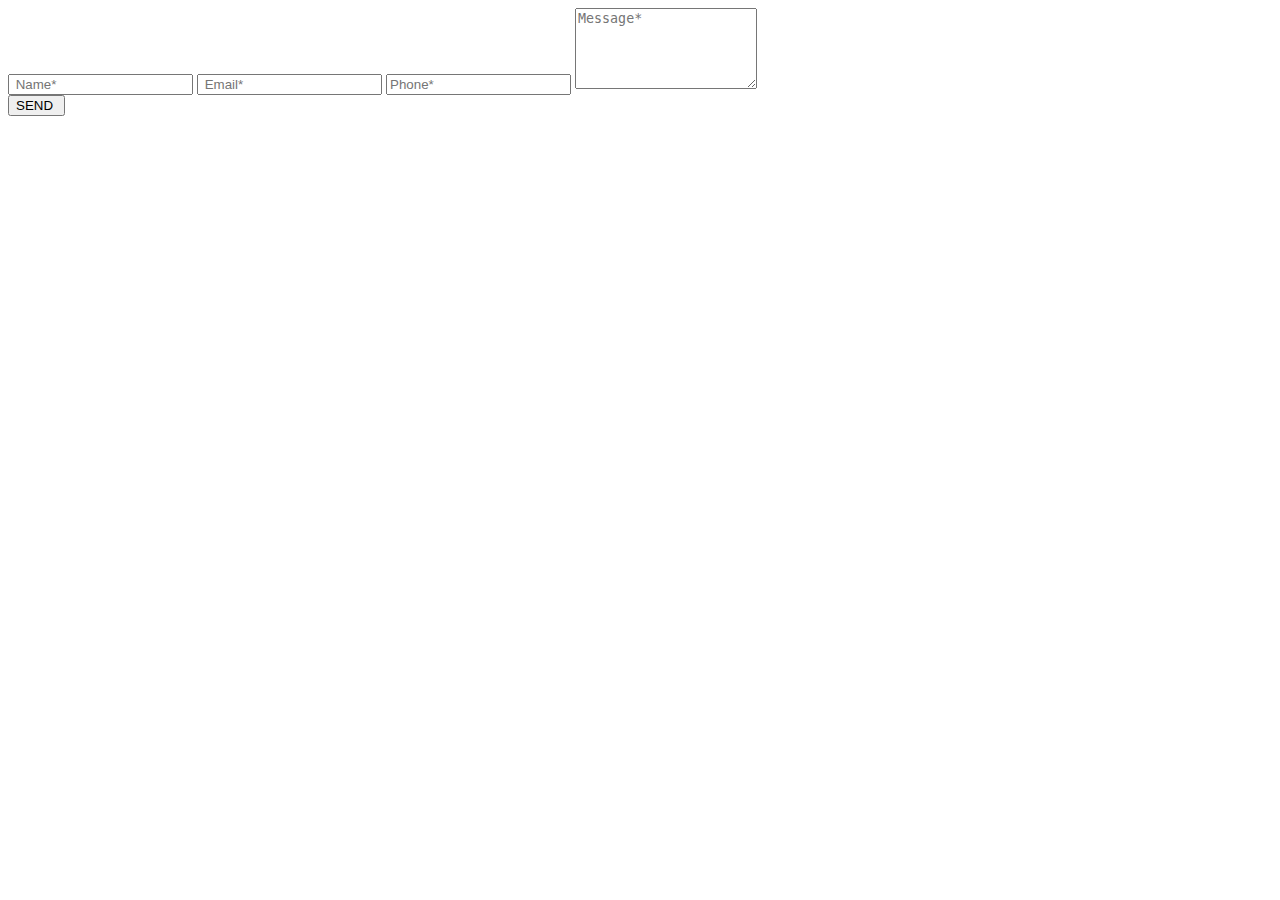
<file: f/index.html>
<html>
<head>
<title>demo</title>

<body>

<form id="contact-form" method="post" action="contact.php">
						<input name="name" type="text" class="form-control" placeholder=" Name*" required>
						<input name="email" type="email" class="form-control" placeholder=" Email*" required>
						<input name="number" type="number" class="form-control" placeholder="Phone*" required>
						<textarea name="message" class="form-control" placeholder="Message*" rows="5" required></textarea>
						<div class="col-md-5 col-sm-8">
							<input type="submit" class="form-control submit" value="SEND ">
						</div>
					</form>
</body>

</head>

</html>
</file>
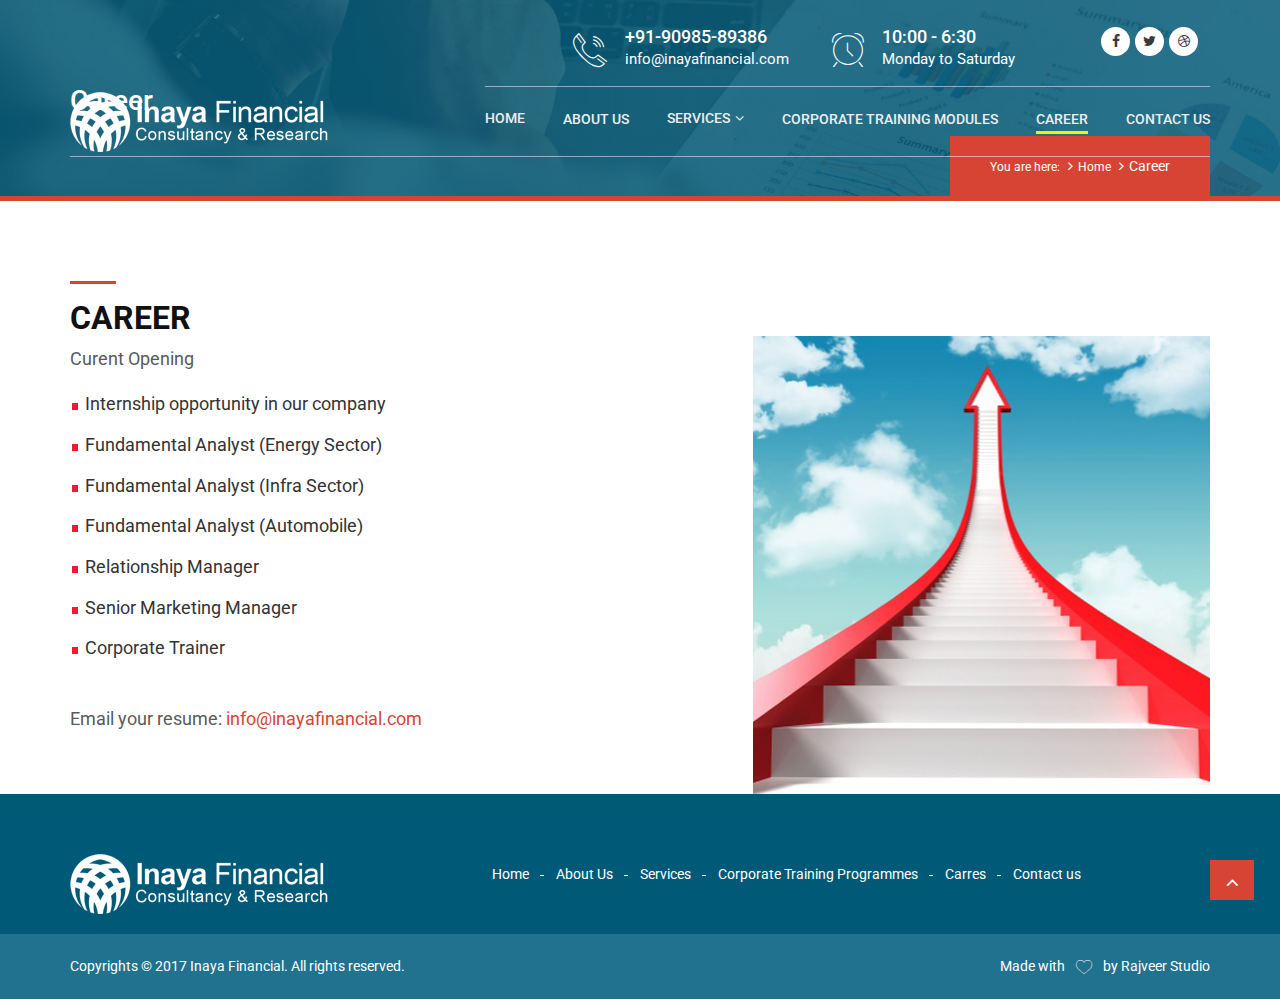
<file: career.html>
<!DOCTYPE HTML>
<html dir="ltr" lang="en">

<head>
 <title>Inaya Financial Consultancy & Research / Career </title>
    <meta http-equiv="Content-Type" content="text/html; charset=utf-8">
    <meta name="viewport" content="width=device-width, initial-scale=1">
    <meta name="keywords" content="">
    <meta name="description" content="">

    <!-- Google fonts -->
    <link href="https://fonts.googleapis.com/css?family=Roboto:100,300,400,500,700" rel="stylesheet">

    <!-- Required Framework -->
    <link rel="stylesheet" type="text/css" href="css/bootstrap.min.css" />

    <!-- Required Framework -->
    <link rel="stylesheet" type="text/css" href="css/owl.carousel.css" />
    <link rel="stylesheet" type="text/css" href="css/owl.transitions.css" />
    <link rel="stylesheet" type="text/css" href="css/settings.css" />

    <!-- Fancy Box -->
    <link rel="stylesheet" type="text/css" href="css/jquery.fancybox.css" />

    <!-- Fonts Icons-->
    <link rel="stylesheet" type="text/css" href="css/font-awesome.min.css" />
    <link rel="stylesheet" type="text/css" href="css/copious-icon.css" />

    <!-- Navbar Css -->
    <link rel="stylesheet" type="text/css" href="css/bootsnav.css" />

    <!-- Navbar Css -->
    <link rel="stylesheet" type="text/css" href="css/canvas.css" />

    <!-- Custom Css -->
    <link rel="stylesheet" type="text/css" href="css/color.css" />
    <link rel="stylesheet" type="text/css" href="css/style.css" />
</head>

<body>
    <!-- Loader Start -->
    <div class="loader"><div style="color:#fff; position:absolute; font-size:20px; width:100%; text-align:center; top:30%;">Inaya Financial Consultancy & Research</div>
        <div class="sk-rotating-plane"></div>
    </div>
    <!-- Header Top Start -->
    <header id="header-top_3">
        <div class="container">
            <div class="row">
                <div class="header_set">
                    <div class="col-md-10 col-sm-10 col-xs-12 text-right">
                        <div class="get-tuch text-left"><i class="icon-telephone114"></i>
                            <ul>
                                <li>
                                    <h4>+91-90985-89386</h4>
                                </li>
                                <li>
                                    <p class="p_14">info@inayafinancial.com</p>
                                </li>
                            </ul>
                        </div>
                        <div class="get-tuch text-left"><i class="icon-alarmclock"></i>
                            <ul>
                                <li>
                                    <h4>10:00 - 6:30</h4>
                                </li>
                                <li>
                                    <p class="p_14">Monday to Saturday</p>
                                </li>
                            </ul>
                        </div>
                    </div>
                    <div class="col-md-2 col-sm-2 col-xs-12 text-right">
                        <div class="header-top-links">
                            <div class="social-icons text-right">
                                <ul>
                                    <li><a href="#"><i aria-hidden="true" class="fa fa-facebook"></i></a></li>
                                    <li><a href="#"><i aria-hidden="true" class="fa fa-twitter"></i></a></li>
                                    <li><a href="#"><i class="fa fa-dribbble" aria-hidden="true"></i></a></li>
                                </ul>
                            </div>
                        </div>
                    </div>
                </div>
            </div>
        </div>

        <!-- Header Top End -->

        <!-- Navbar Start -->
       <nav class="navbar navbar-default navbar-fixed navbar-transparent navbar-sticky dark bootsnav">

            <div class="container">
                <div class="" id="search">
                    <button type="button" class="close">×</button>
                    <form>
                        <input type="search" value="" placeholder="Search on Site...">
                        <span class="searc_button"><i class="icon-icons185"></i></span>
                        <button type="submit" class="btn btn-primary">Search</button>
                    </form>
                </div>
                <!-- Start Header Navigation -->
                <div class="navbar-header">
                    <button type="button" class="navbar-toggle" data-toggle="collapse" data-target="#navbar-menu">
                        <i class="fa fa-bars"></i>
                    </button>
                    <a class="navbar-brand" href="index.html">

                        <img src="images/logo_white.png" class="logo logo-display" alt="">
                        <img src="images/logo_white.png" class="logo logo-scrolled" alt="">

                    </a>
                </div>
                <!-- End Header Navigation -->

                <!-- Collect the nav links, forms, and other content for toggling -->
                <div class="collapse navbar-collapse nav_bor_bot" id="navbar-menu">
                    <ul class="nav navbar-nav navbar-right" data-in="fadeInDown" data-out="fadeOutUp">
                            <li class="dropdown cool-link "><a href="index.html" >Home</a>
                               
                            </li>

                            <li class="cool-link "><a href="about_us.html">About Us</a></li>

                            <li class="dropdown cool-link "><a href="#" class="dropdown-toggle" data-toggle="dropdown">Services</a>
                                <ul class="dropdown-menu">
                                    <li><a href="debt-services.html">Debt  Services</a></li>
                                    <li><a href="equity-services.html">Equity  Services</a></li>
                                    <li><a href="credit-rating-services.html">Credit Rating Services</a></li>
                                    
                                </ul>
                            </li>
                            <li class="cool-link"><a href="corporate-training-programmes.html">Corporate Training Modules</a></li>
                            <li class="cool-link active"><a href="career.html">Career</a></li>
                            <li class="cool-link"><a href="contact.html">Contact us</a></li>
                        </ul>
                </div>
                <!-- /.navbar-collapse -->

            </div>
        </nav>

    </header>
    <!-- Navbar End -->

    <!-- Page Banner Start -->
    <section id="page_banner" class="border_b">
        <div class="container">
            <div class="row">
                <div class="col-md-12">
                    <div class="page-header">
                        <h2>Career</h2>
                        
                    </div>
                </div>
            </div>
            <div class="row">
                <div class="col-md-12 text-right">
                    <ol class="breadcrumb">
                        <li><a href="#">You are here:</a></li>
                        <li><a href="#">Home</a></li>
                        <li class="active">Career</li>
                    </ol>
                </div>
            </div>
        </div>
    </section>
    <!-- Page Banner End -->

   

    <!-- Project Details Start -->
    <section id="solution" class="p-t-80">
        <div class="container">

            <div class="row">
                <div class="col-md-12">
                    <div class="heading">
                        <div class="heading_border bg_red"></div>
                      
                        <h2>Career </h2>
                    </div>
                </div>
            </div>

            <div class="row">

                <div class="col-md-7 col-sm-7 col-xs-12">

                    <div class="row">
                        <div class="col-md-12 p-b-35">
                            <p class="m-t-40 p_18">
Curent Opening 
</p></br>

<div class="project_details_text p-t-50">
                                <ul>
                                    <li>Internship opportunity in our company

</li>
									<li>Fundamental Analyst (Energy Sector)</li>
									<li>Fundamental Analyst (Infra Sector)</li>
									<li>Fundamental Analyst (Automobile)</li>
								<li>	Relationship Manager</li>

<li>Senior Marketing Manager</li>

<li>Corporate Trainer</li>
                                                                    </ul>
                            </div>
</br>
<p class="m-t-40 p_18">Email your resume:  <a href="mailto:info@inayafinancial.com" style="color:#d84434">info@inayafinancial.com</a>

</p>

                           

                        </div>
                    </div>

                </div>

                <div class="col-md-5 col-sm-5 col-xs-12">
                    <div class="finance_about_page">
                        <img src="images/finance/career.jpg" alt="image" class="img-responsive">
                    </div>
                </div>
            </div>

        </div>
    </section>
    <!-- Project Details End -->

    
    

    

   

    

    

    

    

    
 <!-- Footer Start -->
    <footer id="footer_1" class="bg_blue p-t-100">
        <div class="container">
            <div class="row p-b-55">
                <div class="col-md-3">
                    <div class="footer_logo">
                        <img src="images/logo_white.png" alt="image" />
                    </div>
                </div>
                <div class="col-md-9 text-center">
                    <ul class="footer_link">
                        <li><a href="index.html">Home</a></li>
                        <li><a href="about_us.html">About Us</a></li>
                        <li><a href="debt-arrangement-services.html">Services</a></li>
                        <li><a href="corporate-training-modules.html">Corporate Training Programmes</a></li>
                        <li><a href="career.html">Carres</a></li>
                        <li><a href="contact.html">Contact us</a></li>
                    </ul>
                </div>
                
            </div>
            
        </div>
        <div class="footer_botom m-t-50 p-t-20 p-b-20">
            <div class="container">
                <div class="row">
                    <div class="col-md-7">
                        <p>Copyrights © 2017 Inaya Financial. All rights reserved.</p>
                    </div>
                    <div class="col-md-5 text-right">
                        <p>Made with <i class="icon-heart3"></i> by <a href="http://www.rajveerstudio.com/" target="_blank">Rajveer Studio</a></p>
                    </div>
                </div>
            </div>
        </div>
    </footer>
    <!-- Footer End -->
    

    <!-- Back-To-Top -->
    <div class="container">
        <a href="#" class="back-to-top text-center" style="display: inline;">
            <i class="fa fa-angle-up"></i>
        </a>
    </div>

  <!-- Team Pop Up Start -->
    <div class="container">
        <div class="" id="team">
            <div class="row">
                <div class="col-md-2 hidden-xs"></div>
                <div class="col-md-8">
                    <div class="team_popup">
                        <button type="button" class="close">×</button>

                            <div class="popup_image">
                                    <img src="images/team_popup.jpg" alt="image" />
                                </div>

                            <div class="popup_text">
                                <div class="pop_text">
                                    <h3>Stepthen Adams</h3>
                                    <p>Head of Innovation</p>
                                    <p class="m-t-30 m-b-30">Lorem Ipsum is simply dummy text of the printing and typesetting industry. Benenatis mauris. Vestibulum ante ipsum primis in industry, logistics, finance, business orci ultrices venenatis mauris.</p>
                                </div>
                                <div class="lebal">
                                    <p>Marketing</p>
                                    <p class="pull-right">92%</p>
                                </div>
                                <div class="progress">
                                    <div class="progress-bar" role="progressbar" aria-valuenow="2" aria-valuemin="0" aria-valuemax="100" style="min-width:36em; width: 92%;">
                                    </div>
                                </div>
                                <div class="lebal">
                                    <p>Marketing</p>
                                    <p class="pull-right">82%</p>
                                </div>
                                <div class="progress">
                                    <div class="progress-bar" role="progressbar" aria-valuenow="2" aria-valuemin="0" aria-valuemax="100" style="min-width:34em; width: 82%;">
                                    </div>
                                </div>
                                <div class="social-icons">
                                    <ul>
                                        <li><a href="#"><i aria-hidden="true" class="fa fa-facebook"></i></a></li>
                                        <li><a href="#"><i aria-hidden="true" class="fa fa-twitter"></i></a></li>
                                        <li><a href="#"><i aria-hidden="true" class="fa fa-google-plus"></i></a></li>
                                        <li><a href="#"><i aria-hidden="true" class="fa fa-linkedin"></i></a></li>
                                    </ul>
                                </div>
                            </div>

                    </div>
                </div>
                <div class="col-md-2 hidden-xs"></div>
            </div>
        </div>
    </div>
    <!-- Team Pop Up End -->

    <!--Required JS -->
    <script src="js/jquery.2.2.3.min.js"></script>
    <script src="js/bootstrap.min.js"></script>

    <!-- SMOOTH SCROLL -->  
    <script type="text/javascript" src="js/scroll-desktop.js"></script>
    <script type="text/javascript" src="js/scroll-desktop-smooth.js"></script>

    <script src="js/themepunch/jquery.themepunch.revolution.min.js"></script>
    <script src="js/themepunch/jquery.themepunch.tools.min.js"></script>
    <script src="js/themepunch/revolution.extension.layeranimation.min.js"></script>
    <script src="js/themepunch/revolution.extension.navigation.min.js"></script>
    <script src="js/themepunch/revolution.extension.parallax.min.js"></script>
    <script src="js/themepunch/revolution.extension.slideanims.min.js"></script>
    <script src="js/themepunch/revolution.extension.video.min.js"></script>
    <script src="js/tab_slider.js"></script>
    <script src="js/owl.carousel.min.js"></script>
    <script src="js/bootsnav.js"></script>
    <script src="js/wow.min.js"></script>
    <script src="js/viedobox/video.js"></script>
    <script src="js/jquery.parallax-1.1.3.js"></script>
    <script src="js/bootstrap-number-input.js"></script>
    <script src="js/renge_selectbox-0.2.min.js"></script>
    <script src="js/range-Slider.min.js"></script>
    <script src="js/jquery.counterup.js"></script>
    <script src="js/zelect.js"></script>
    <!-- Progress  -->
    <script src="js/progressbar.js"></script>
    <script src="js/copious_custom.js"></script>
    <script type="text/javascript">
        /* Smooth-Scroll */
        $(".scroll").click(function(event) {

            event.preventDefault();
            $('html,body').animate({
                scrollTop: $(this.hash).offset().top
            }, 2000);
        });
        //Check to see if the window is top if not then display button
        var offset = 650;
        var duration = 300;
        $(window).scroll(function() {
            if ($(this).scrollTop() > offset) {
                $('.back-to-top').fadeIn(200);
            } else {
                $('.back-to-top').fadeOut(200);
            }
        });

        $('.back-to-top').on("click", function(event) {
            event.preventDefault();
            $('html, body').animate({
                scrollTop: 0
            }, 500);
            return false;
        });
    </script>
</body>

</html>
</file>
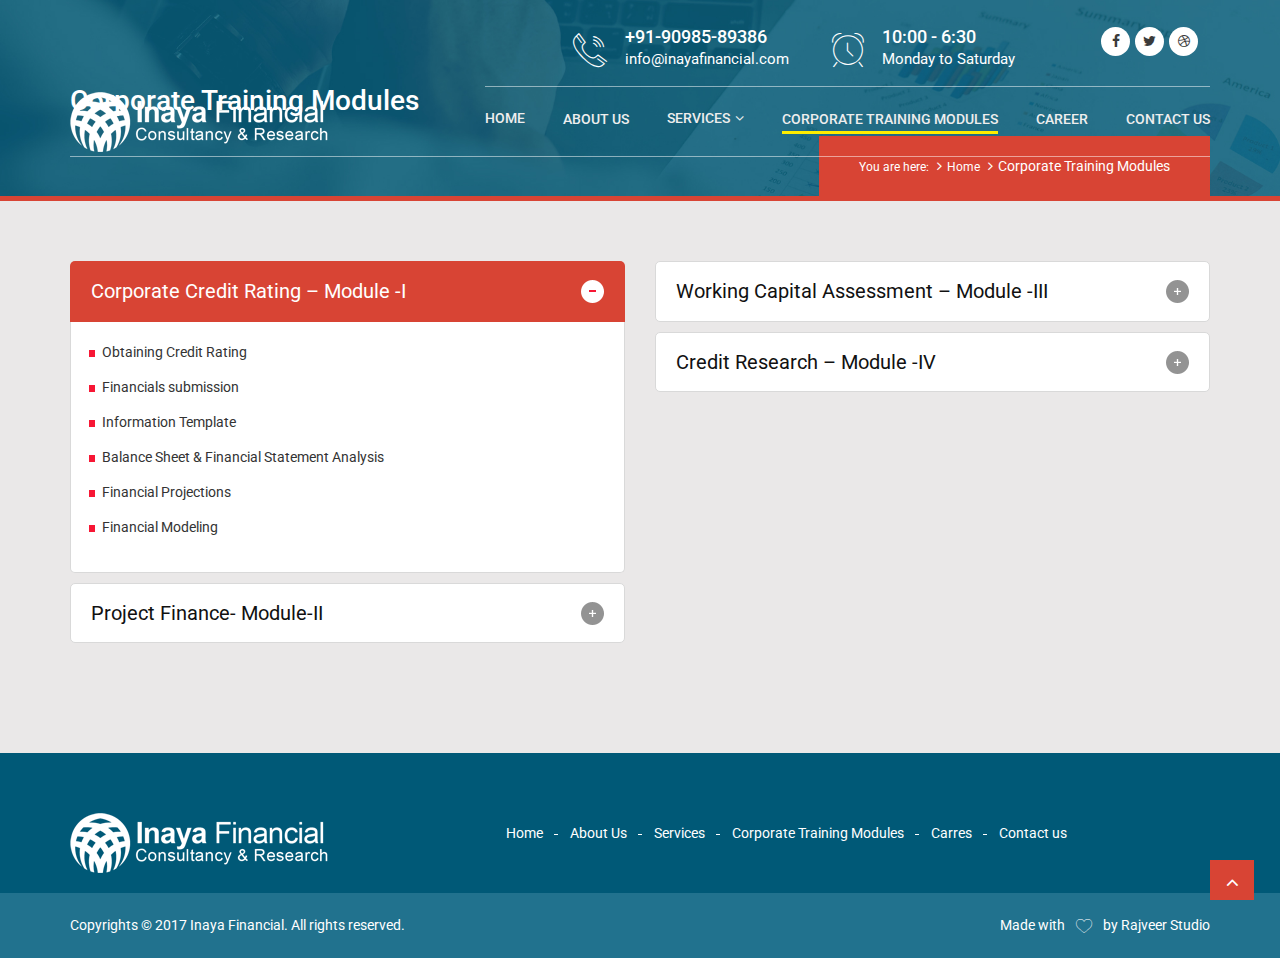
<file: corporate-training-modules.html>
<!DOCTYPE HTML>
<html dir="ltr" lang="en">

<head>
 <title>Inaya Financial Consultancy & Research / corporate-training-modules </title>
    <meta http-equiv="Content-Type" content="text/html; charset=utf-8">
    <meta name="viewport" content="width=device-width, initial-scale=1">
    <meta name="keywords" content="">
    <meta name="description" content="">

    <!-- Google fonts -->
    <link href="https://fonts.googleapis.com/css?family=Roboto:100,300,400,500,700" rel="stylesheet">

    <!-- Required Framework -->
    <link rel="stylesheet" type="text/css" href="css/bootstrap.min.css" />

    <!-- Required Framework -->
    <link rel="stylesheet" type="text/css" href="css/owl.carousel.css" />
    <link rel="stylesheet" type="text/css" href="css/owl.transitions.css" />
    <link rel="stylesheet" type="text/css" href="css/settings.css" />

    <!-- Fancy Box -->
    <link rel="stylesheet" type="text/css" href="css/jquery.fancybox.css" />

    <!-- Fonts Icons-->
    <link rel="stylesheet" type="text/css" href="css/font-awesome.min.css" />
    <link rel="stylesheet" type="text/css" href="css/copious-icon.css" />

    <!-- Navbar Css -->
    <link rel="stylesheet" type="text/css" href="css/bootsnav.css" />

    <!-- Navbar Css -->
    <link rel="stylesheet" type="text/css" href="css/canvas.css" />

    <!-- Custom Css -->
    <link rel="stylesheet" type="text/css" href="css/color.css" />
    <link rel="stylesheet" type="text/css" href="css/style.css" />
</head>

<body>
    <!-- Loader Start -->
   <div class="loader"><div style="color:#fff; position:absolute; font-size:20px; width:100%; text-align:center; top:30%;">Inaya Financial Consultancy & Research</div>
        <div class="sk-rotating-plane"></div>
    </div>
    <!-- Header Top Start -->
    <header id="header-top_3">
        <div class="container">
            <div class="row">
                <div class="header_set">
                    <div class="col-md-10 col-sm-10 col-xs-12 text-right">
                        <div class="get-tuch text-left"><i class="icon-telephone114"></i>
                            <ul>
                                <li>
                                    <h4>+91-90985-89386</h4>
                                </li>
                                <li>
                                    <p class="p_14">info@inayafinancial.com</p>
                                </li>
                            </ul>
                        </div>
                        <div class="get-tuch text-left"><i class="icon-alarmclock"></i>
                            <ul>
                                <li>
                                    <h4>10:00 - 6:30</h4>
                                </li>
                                <li>
                                    <p class="p_14">Monday to Saturday</p>
                                </li>
                            </ul>
                        </div>
                    </div>
                    <div class="col-md-2 col-sm-2 col-xs-12 text-right">
                        <div class="header-top-links">
                            <div class="social-icons text-right">
                                <ul>
                                    <li><a href="#"><i aria-hidden="true" class="fa fa-facebook"></i></a></li>
                                    <li><a href="#"><i aria-hidden="true" class="fa fa-twitter"></i></a></li>
                                    <li><a href="#"><i class="fa fa-dribbble" aria-hidden="true"></i></a></li>
                                </ul>
                            </div>
                        </div>
                    </div>
                </div>
            </div>
        </div>

        <!-- Header Top End -->

        <!-- Navbar Start -->
        <nav class="navbar navbar-default navbar-fixed navbar-transparent navbar-sticky dark bootsnav">

            <div class="container">
                <div class="" id="search">
                    <button type="button" class="close">×</button>
                    <form>
                        <input type="search" value="" placeholder="Search on Site...">
                        <span class="searc_button"><i class="icon-icons185"></i></span>
                        <button type="submit" class="btn btn-primary">Search</button>
                    </form>
                </div>
                <!-- Start Header Navigation -->
                <div class="navbar-header">
                    <button type="button" class="navbar-toggle" data-toggle="collapse" data-target="#navbar-menu">
                        <i class="fa fa-bars"></i>
                    </button>
                    <a class="navbar-brand" href="index.html">

                        <img src="images/logo_white.png" class="logo logo-display" alt="">
                        <img src="images/logo_white.png" class="logo logo-scrolled" alt="">

                    </a>
                </div>
                <!-- End Header Navigation -->

                <!-- Collect the nav links, forms, and other content for toggling -->
                <div class="collapse navbar-collapse nav_bor_bot" id="navbar-menu">
                    <ul class="nav navbar-nav navbar-right" data-in="fadeInDown" data-out="fadeOutUp">
                            <li class="dropdown cool-link "><a href="index.html" >Home</a>
                               
                            </li>

                            <li class="cool-link "><a href="about_us.html">About Us</a></li>

                            <li class="dropdown cool-link "><a href="#" class="dropdown-toggle" data-toggle="dropdown">Services</a>
                                <ul class="dropdown-menu">
                                    <li><a href="debt-services.html">Debt  Services</a></li>
                                    <li><a href="equity-services.html">Equity  Services</a></li>
                                    <li><a href="credit-rating-services.html">Credit Rating Services</a></li>
                                    
                                </ul>
                            </li>
                            <li class="cool-link active"><a href="corporate-training-modules.html">Corporate Training Modules</a></li>
                            <li class="cool-link"><a href="career.html">Career</a></li>
                            <li class="cool-link"><a href="contact.html">Contact us</a></li>
                        </ul>
                </div>
                <!-- /.navbar-collapse -->

            </div>
        </nav>

    </header>
    <!-- Navbar End -->

    <!-- Page Banner Start -->
    <section id="page_banner" class="border_b">
        <div class="container">
            <div class="row">
                <div class="col-md-12">
                    <div class="page-header">
                        <h2>Corporate Training Modules</h2>
                        
                    </div>
                </div>
            </div>
            <div class="row">
                <div class="col-md-12 text-right">
                    <ol class="breadcrumb">
                        <li><a href="#">You are here:</a></li>
                        <li><a href="#">Home</a></li>
                        <li class="active">Corporate Training Modules</li>
                    </ol>
                </div>
            </div>
        </div>
    </section>
    <!-- Page Banner End -->

   

    <div class="bg_gray p-t-100 p-b-100 tab_finance">
        <div class="container">
            <div class="row">
                <div class="col-md-6 col-sm-6 col-xs-12">
                    <div id="faq" class="faq_box">
                        <!--Accordions-->
                        <ul class="items">
                            <li><a class="expanded" href="#">Corporate Credit Rating – Module -I

</a>
                                <ul style="display:block;" class="sub-items">

                                    <li>
                                        <div class="project_details_text p-t-50">
                                <ul>
                                    <li>Obtaining Credit Rating</li>
                                    <li>Financials submission</li>
                                    <li>Information Template </li>
                                    <li>Balance Sheet & Financial Statement Analysis</li>
									<li>Financial Projections</li>
									<li>Financial Modeling</li>
                                </ul>
                            </div>
                                    </li>
                                </ul>
                            </li>

                            <li><a href="#">Project Finance- Module-II
</a>
                                <ul class="sub-items">
                                    <li>
                                        <div class="project_details_text p-t-50">
                                <ul>
                                    <li>Term Loan Raising</li>
                                    <li>Corporate Loan Raising</li>
                                    <li>CMA Analysis</li>
                                    <li>Balance Sheet & Financial Statement Analysis</li>
									<li>Financial Projections (Till end the loan)</li>
									<li>Financial Modeling</li>
                                </ul>
                            </div>
                                    </li>
                                </ul>
                            </li>

                          
                        </ul>
                    </div>
                </div>
                
				<div class="col-md-6 col-sm-6 col-xs-12">
                    <div id="faq" class="faq_box">
                        <!--Accordions-->
                        <ul class="items">
                            <li><a href="#">Working Capital Assessment – Module -III
</a>
                                <ul class="sub-items">
                                    <li>
                                      <div class="project_details_text p-t-50">
                                <ul>
                                    <li>Balance Sheet & Financial Statement Analysis
</li>
									 <li>Financial Projects
</li>
									  <li>CMA Analysis
</li>
									   <li>Financial Modeling
</li>
									    <li>Working Capital Assessment
</li>
										 <li>Fund Based working Capital
</li>
										  <li>Non Fund Based working Capital</li>
                                                                    </ul>
                            </div>
                                    </li>
                                </ul>
                            </li>

                            <li><a href="#">Credit Research – Module -IV
</a>
                                <ul class="sub-items">
                                    <li>
                                        <div class="project_details_text p-t-50">
                                <ul>
                                    <li>Balance Sheet & Financial Statement Analysis
</li>
									 <li>Financial Projections (Future)
</li>
									  <li>Financial Modeling
</li>
									   <li>Company Analysis
</li>
									    <li>Industry Analysis
</li>
										 <li>TEV Studies
</li>
										  <li>Credit Rating</li>
                                                                    </ul>
                            </div>
                                    </li>
                                </ul>
                            </li>

                          
                        </ul>
                    </div>
                </div>
            </div>
        </div>
    </div>

    
    

    

   

    

    

    

    

    
 <!-- Footer Start -->
    <footer id="footer_1" class="bg_blue p-t-100">
        <div class="container">
            <div class="row p-b-55">
                <div class="col-md-3">
                    <div class="footer_logo">
                        <img src="images/logo_white.png" alt="image" />
                    </div>
                </div>
                <div class="col-md-9 text-center">
                    <ul class="footer_link">
                        <li><a href="index.html">Home</a></li>
                        <li><a href="about_us.html">About Us</a></li>
                        <li><a href="debt-services.html">Services</a></li>
                        <li><a href="corporate-training-modules.html">Corporate Training Modules</a></li>
                        <li><a href="career.html">Carres</a></li>
                        <li><a href="contact.html">Contact us</a></li>
                    </ul>
                </div>
                
            </div>
            
        </div>
        <div class="footer_botom m-t-50 p-t-20 p-b-20">
            <div class="container">
                <div class="row">
                    <div class="col-md-7">
                        <p>Copyrights © 2017 Inaya Financial. All rights reserved.</p>
                    </div>
                    <div class="col-md-5 text-right">
                        <p>Made with <i class="icon-heart3"></i> by <a href="http://www.rajveerstudio.com/" target="_blank">Rajveer Studio</a></p>
                    </div>
                </div>
            </div>
        </div>
    </footer>
    <!-- Footer End -->
    

    <!-- Back-To-Top -->
    <div class="container">
        <a href="#" class="back-to-top text-center" style="display: inline;">
            <i class="fa fa-angle-up"></i>
        </a>
    </div>

  <!-- Team Pop Up Start -->
    <div class="container">
        <div class="" id="team">
            <div class="row">
                <div class="col-md-2 hidden-xs"></div>
                <div class="col-md-8">
                    <div class="team_popup">
                        <button type="button" class="close">×</button>

                            <div class="popup_image">
                                    <img src="images/team_popup.jpg" alt="image" />
                                </div>

                            <div class="popup_text">
                                <div class="pop_text">
                                    <h3>Stepthen Adams</h3>
                                    <p>Head of Innovation</p>
                                    <p class="m-t-30 m-b-30">Lorem Ipsum is simply dummy text of the printing and typesetting industry. Benenatis mauris. Vestibulum ante ipsum primis in industry, logistics, finance, business orci ultrices venenatis mauris.</p>
                                </div>
                                <div class="lebal">
                                    <p>Marketing</p>
                                    <p class="pull-right">92%</p>
                                </div>
                                <div class="progress">
                                    <div class="progress-bar" role="progressbar" aria-valuenow="2" aria-valuemin="0" aria-valuemax="100" style="min-width:36em; width: 92%;">
                                    </div>
                                </div>
                                <div class="lebal">
                                    <p>Marketing</p>
                                    <p class="pull-right">82%</p>
                                </div>
                                <div class="progress">
                                    <div class="progress-bar" role="progressbar" aria-valuenow="2" aria-valuemin="0" aria-valuemax="100" style="min-width:34em; width: 82%;">
                                    </div>
                                </div>
                                <div class="social-icons">
                                    <ul>
                                        <li><a href="#"><i aria-hidden="true" class="fa fa-facebook"></i></a></li>
                                        <li><a href="#"><i aria-hidden="true" class="fa fa-twitter"></i></a></li>
                                        <li><a href="#"><i aria-hidden="true" class="fa fa-google-plus"></i></a></li>
                                        <li><a href="#"><i aria-hidden="true" class="fa fa-linkedin"></i></a></li>
                                    </ul>
                                </div>
                            </div>

                    </div>
                </div>
                <div class="col-md-2 hidden-xs"></div>
            </div>
        </div>
    </div>
    <!-- Team Pop Up End -->

    <!--Required JS -->
    <script src="js/jquery.2.2.3.min.js"></script>
    <script src="js/bootstrap.min.js"></script>

    <!-- SMOOTH SCROLL -->  
    <script type="text/javascript" src="js/scroll-desktop.js"></script>
    <script type="text/javascript" src="js/scroll-desktop-smooth.js"></script>

    <script src="js/themepunch/jquery.themepunch.revolution.min.js"></script>
    <script src="js/themepunch/jquery.themepunch.tools.min.js"></script>
    <script src="js/themepunch/revolution.extension.layeranimation.min.js"></script>
    <script src="js/themepunch/revolution.extension.navigation.min.js"></script>
    <script src="js/themepunch/revolution.extension.parallax.min.js"></script>
    <script src="js/themepunch/revolution.extension.slideanims.min.js"></script>
    <script src="js/themepunch/revolution.extension.video.min.js"></script>
    <script src="js/tab_slider.js"></script>
    <script src="js/owl.carousel.min.js"></script>
    <script src="js/bootsnav.js"></script>
    <script src="js/wow.min.js"></script>
    <script src="js/viedobox/video.js"></script>
    <script src="js/jquery.parallax-1.1.3.js"></script>
    <script src="js/bootstrap-number-input.js"></script>
    <script src="js/renge_selectbox-0.2.min.js"></script>
    <script src="js/range-Slider.min.js"></script>
    <script src="js/jquery.counterup.js"></script>
    <script src="js/zelect.js"></script>
    <!-- Progress  -->
    <script src="js/progressbar.js"></script>
    <script src="js/copious_custom.js"></script>
    <script type="text/javascript">
        /* Smooth-Scroll */
        $(".scroll").click(function(event) {

            event.preventDefault();
            $('html,body').animate({
                scrollTop: $(this.hash).offset().top
            }, 2000);
        });
        //Check to see if the window is top if not then display button
        var offset = 650;
        var duration = 300;
        $(window).scroll(function() {
            if ($(this).scrollTop() > offset) {
                $('.back-to-top').fadeIn(200);
            } else {
                $('.back-to-top').fadeOut(200);
            }
        });

        $('.back-to-top').on("click", function(event) {
            event.preventDefault();
            $('html, body').animate({
                scrollTop: 0
            }, 500);
            return false;
        });
    </script>
</body>

</html>
</file>
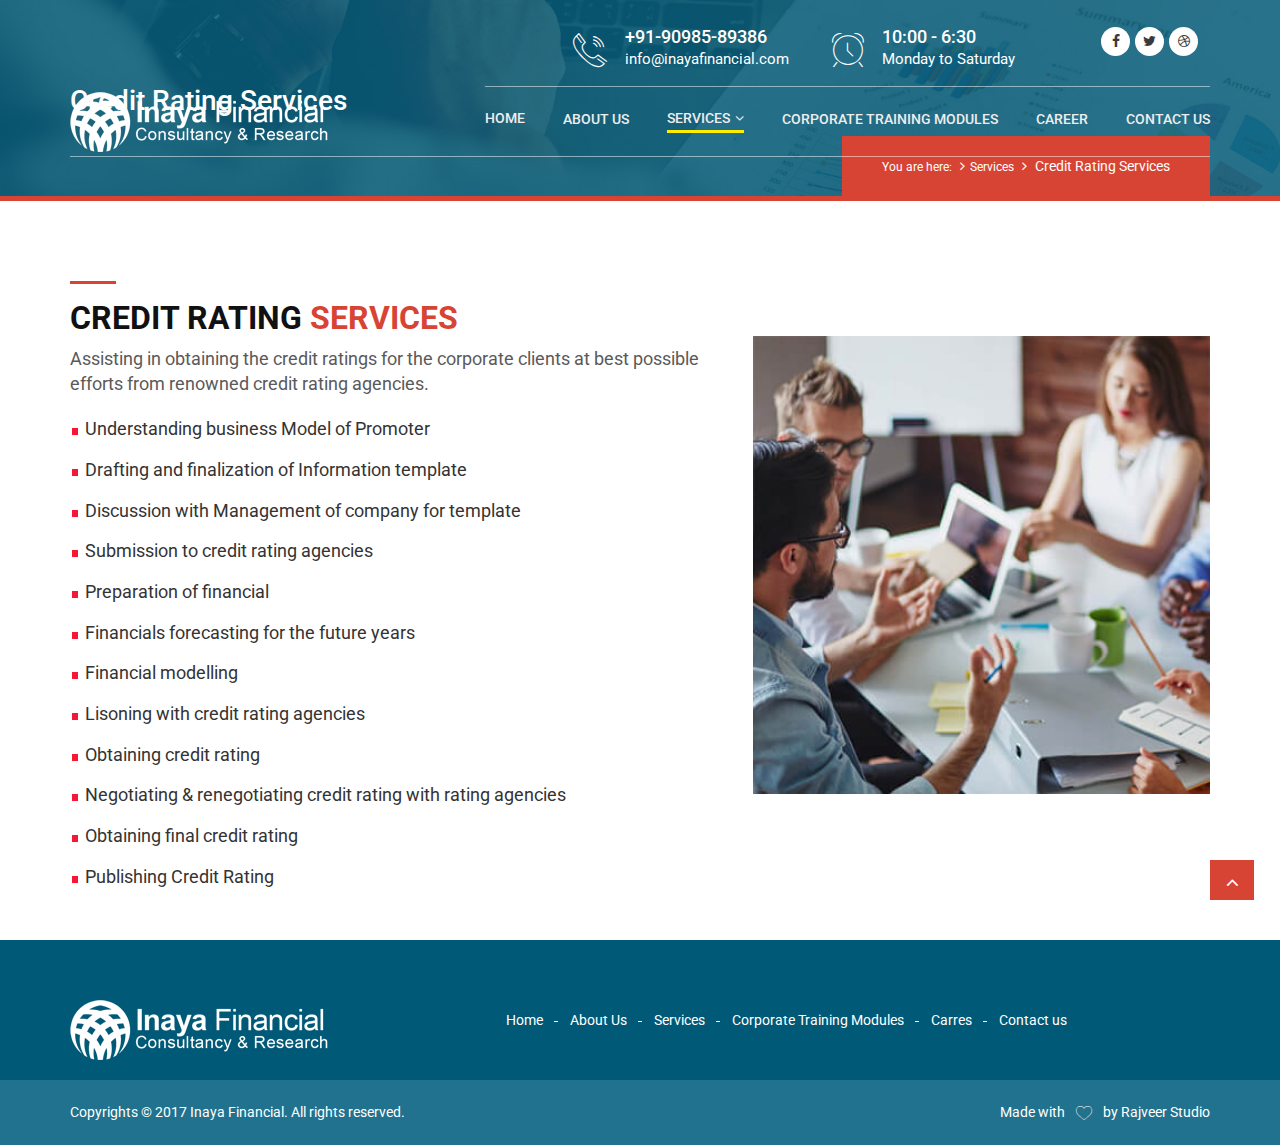
<file: credit-rating-services.html>
<!DOCTYPE HTML>
<html dir="ltr" lang="en">

<head>
 <title>Inaya Financial Consultancy & Research /  Credit Rating Services </title>
    <meta http-equiv="Content-Type" content="text/html; charset=utf-8">
    <meta name="viewport" content="width=device-width, initial-scale=1">
    <meta name="keywords" content="">
    <meta name="description" content="">

    <!-- Google fonts -->
    <link href="https://fonts.googleapis.com/css?family=Roboto:100,300,400,500,700" rel="stylesheet">

    <!-- Required Framework -->
    <link rel="stylesheet" type="text/css" href="css/bootstrap.min.css" />

    <!-- Required Framework -->
    <link rel="stylesheet" type="text/css" href="css/owl.carousel.css" />
    <link rel="stylesheet" type="text/css" href="css/owl.transitions.css" />
    <link rel="stylesheet" type="text/css" href="css/settings.css" />

    <!-- Fancy Box -->
    <link rel="stylesheet" type="text/css" href="css/jquery.fancybox.css" />

    <!-- Fonts Icons-->
    <link rel="stylesheet" type="text/css" href="css/font-awesome.min.css" />
    <link rel="stylesheet" type="text/css" href="css/copious-icon.css" />

    <!-- Navbar Css -->
    <link rel="stylesheet" type="text/css" href="css/bootsnav.css" />

    <!-- Navbar Css -->
    <link rel="stylesheet" type="text/css" href="css/canvas.css" />

    <!-- Custom Css -->
    <link rel="stylesheet" type="text/css" href="css/color.css" />
    <link rel="stylesheet" type="text/css" href="css/style.css" />
</head>

<body>
    <!-- Loader Start -->
     <div class="loader"><div style="color:#fff; position:absolute; font-size:20px; width:100%; text-align:center; top:30%;">Inaya Financial Consultancy & Research</div>
        <div class="sk-rotating-plane"></div>
    </div>
    <!-- Header Top Start -->
    <header id="header-top_3">
        <div class="container">
            <div class="row">
                <div class="header_set">
                    <div class="col-md-10 col-sm-10 col-xs-12 text-right">
                        <div class="get-tuch text-left"><i class="icon-telephone114"></i>
                            <ul>
                                <li>
                                    <h4>+91-90985-89386</h4>
                                </li>
                                <li>
                                    <p class="p_14">info@inayafinancial.com</p>
                                </li>
                            </ul>
                        </div>
                        <div class="get-tuch text-left"><i class="icon-alarmclock"></i>
                            <ul>
                                <li>
                                    <h4>10:00 - 6:30</h4>
                                </li>
                                <li>
                                    <p class="p_14">Monday to Saturday</p>
                                </li>
                            </ul>
                        </div>
                    </div>
                    <div class="col-md-2 col-sm-2 col-xs-12 text-right">
                        <div class="header-top-links">
                            <div class="social-icons text-right">
                                <ul>
                                    <li><a href="#"><i aria-hidden="true" class="fa fa-facebook"></i></a></li>
                                    <li><a href="#"><i aria-hidden="true" class="fa fa-twitter"></i></a></li>
                                    <li><a href="#"><i class="fa fa-dribbble" aria-hidden="true"></i></a></li>
                                </ul>
                            </div>
                        </div>
                    </div>
                </div>
            </div>
        </div>

        <!-- Header Top End -->

        <!-- Navbar Start -->
        <nav class="navbar navbar-default navbar-fixed navbar-transparent navbar-sticky dark bootsnav">

            <div class="container">
                <div class="" id="search">
                    <button type="button" class="close">×</button>
                    <form>
                        <input type="search" value="" placeholder="Search on Site...">
                        <span class="searc_button"><i class="icon-icons185"></i></span>
                        <button type="submit" class="btn btn-primary">Search</button>
                    </form>
                </div>
                <!-- Start Header Navigation -->
                <div class="navbar-header">
                    <button type="button" class="navbar-toggle" data-toggle="collapse" data-target="#navbar-menu">
                        <i class="fa fa-bars"></i>
                    </button>
                    <a class="navbar-brand" href="index.html">

                        <img src="images/logo_white.png" class="logo logo-display" alt="">
                        <img src="images/logo_white.png" class="logo logo-scrolled" alt="">

                    </a>
                </div>
                <!-- End Header Navigation -->

                <!-- Collect the nav links, forms, and other content for toggling -->
                <div class="collapse navbar-collapse nav_bor_bot" id="navbar-menu">
                    <ul class="nav navbar-nav navbar-right" data-in="fadeInDown" data-out="fadeOutUp">
                            <li class="dropdown cool-link "><a href="index.html" >Home</a>
                               
                            </li>

                            <li class="cool-link "><a href="about_us.html">About Us</a></li>

                            <li class="dropdown cool-link active"><a href="#" class="dropdown-toggle" data-toggle="dropdown">Services</a>
                                <ul class="dropdown-menu">
                                    <li><a href="debt-services.html">Debt  Services</a></li>
                                    <li><a href="equity-services.html">Equity  Services</a></li>
                                    <li><a href="credit-rating-services.html">Credit Rating Services</a></li>
                                    
                                </ul>
                            </li>
                            <li class="cool-link"><a href="corporate-training-modules.html">Corporate Training Modules</a></li>
                            <li class="cool-link"><a href="career.html">Career</a></li>
                            <li class="cool-link"><a href="contact.html">Contact us</a></li>
                        </ul>
                </div>
                <!-- /.navbar-collapse -->

            </div>
        </nav>

    </header>
    <!-- Navbar End -->

    <!-- Page Banner Start -->
    <section id="page_banner" class="border_b">
        <div class="container">
            <div class="row">
                <div class="col-md-12">
                    <div class="page-header">
                        <h2> Credit Rating Services
</h2>
                        
                    </div>
                </div>
            </div>
            <div class="row">
                <div class="col-md-12 text-right">
                    <ol class="breadcrumb">
                        <li><a href="#">You are here:</a></li>
                        <li><a href="#">Services</a></li>
                        <li class="active"> Credit Rating Services
</li>
                    </ol>
                </div>
            </div>
        </div>
    </section>
    <!-- Page Banner End -->

   

    <!-- Project Details Start -->
    <section id="solution" class="p-t-80">
        <div class="container">

            <div class="row">
                <div class="col-md-12">
                    <div class="heading">
                        <div class="heading_border bg_red"></div>
                        
                        <h2>Credit Rating <span class="color_red">Services</span></h2>
                    </div>
                </div>
            </div>

            <div class="row">

                <div class="col-md-7 col-sm-7 col-xs-12">

                    <div class="row">
                        <div class="col-md-12 p-b-35">
                            <p class="m-t-40 p_18">
Assisting in obtaining the credit ratings for the corporate clients at best possible efforts from renowned credit rating agencies.


</p></br>
                    
						 <div class="project_details_text p-t-50">
                                <ul>
                                    <li>Understanding business Model of Promoter</li>
									<li>Drafting and finalization of Information template</li>
									<li> Discussion with Management of company for template</li>
									 <li>Submission to credit rating agencies</li>
									<li>Preparation of financial </li>
									<li>Financials forecasting for the future years</li>
									 <li>Financial modelling</li>
									<li>Lisoning with credit rating agencies</li>
									<li>Obtaining credit rating</li>
									 <li>Negotiating & renegotiating credit rating with rating agencies</li>
									<li>Obtaining final credit rating</li>
									<li>Publishing Credit Rating</li>
									
                                                                    </ul>
                            </div>
                           

                        </div>
                    </div>

                </div>

                <div class="col-md-5 col-sm-5 col-xs-12">
                    <div class="finance_about_page">
                        <img src="images/finance/about_us-page.jpg" alt="image" class="img-responsive">
                    </div>
                </div>
            </div>

        </div>
    </section>
    <!-- Project Details End -->

    
    

    

   

    

    

    

    

    
 <!-- Footer Start -->
    <footer id="footer_1" class="bg_blue p-t-100">
        <div class="container">
            <div class="row p-b-55">
                <div class="col-md-3">
                    <div class="footer_logo">
                        <img src="images/logo_white.png" alt="image" />
                    </div>
                </div>
                <div class="col-md-9 text-center">
                    <ul class="footer_link">
                        <li><a href="index.html">Home</a></li>
                        <li><a href="about_us.html">About Us</a></li>
                        <li><a href="debt-services.html">Services</a></li>
                        <li><a href="corporate-training-modules.html">Corporate Training Modules</a></li>
                        <li><a href="career.html">Carres</a></li>
                        <li><a href="contact.html">Contact us</a></li>
                    </ul>
                </div>
                
            </div>
            
        </div>
        <div class="footer_botom m-t-50 p-t-20 p-b-20">
            <div class="container">
                <div class="row">
                    <div class="col-md-7">
                        <p>Copyrights © 2017 Inaya Financial. All rights reserved.</p>
                    </div>
                    <div class="col-md-5 text-right">
                        <p>Made with <i class="icon-heart3"></i> by <a href="http://www.rajveerstudio.com/" target="_blank">Rajveer Studio</a></p>
                    </div>
                </div>
            </div>
        </div>
    </footer>
    <!-- Footer End -->
    

    <!-- Back-To-Top -->
    <div class="container">
        <a href="#" class="back-to-top text-center" style="display: inline;">
            <i class="fa fa-angle-up"></i>
        </a>
    </div>

  <!-- Team Pop Up Start -->
    <div class="container">
        <div class="" id="team">
            <div class="row">
                <div class="col-md-2 hidden-xs"></div>
                <div class="col-md-8">
                    <div class="team_popup">
                        <button type="button" class="close">×</button>

                            <div class="popup_image">
                                    <img src="images/team_popup.jpg" alt="image" />
                                </div>

                            <div class="popup_text">
                                <div class="pop_text">
                                    <h3>Stepthen Adams</h3>
                                    <p>Head of Innovation</p>
                                    <p class="m-t-30 m-b-30">Lorem Ipsum is simply dummy text of the printing and typesetting industry. Benenatis mauris. Vestibulum ante ipsum primis in industry, logistics, finance, business orci ultrices venenatis mauris.</p>
                                </div>
                                <div class="lebal">
                                    <p>Marketing</p>
                                    <p class="pull-right">92%</p>
                                </div>
                                <div class="progress">
                                    <div class="progress-bar" role="progressbar" aria-valuenow="2" aria-valuemin="0" aria-valuemax="100" style="min-width:36em; width: 92%;">
                                    </div>
                                </div>
                                <div class="lebal">
                                    <p>Marketing</p>
                                    <p class="pull-right">82%</p>
                                </div>
                                <div class="progress">
                                    <div class="progress-bar" role="progressbar" aria-valuenow="2" aria-valuemin="0" aria-valuemax="100" style="min-width:34em; width: 82%;">
                                    </div>
                                </div>
                                <div class="social-icons">
                                    <ul>
                                        <li><a href="#"><i aria-hidden="true" class="fa fa-facebook"></i></a></li>
                                        <li><a href="#"><i aria-hidden="true" class="fa fa-twitter"></i></a></li>
                                        <li><a href="#"><i aria-hidden="true" class="fa fa-google-plus"></i></a></li>
                                        <li><a href="#"><i aria-hidden="true" class="fa fa-linkedin"></i></a></li>
                                    </ul>
                                </div>
                            </div>

                    </div>
                </div>
                <div class="col-md-2 hidden-xs"></div>
            </div>
        </div>
    </div>
    <!-- Team Pop Up End -->

    <!--Required JS -->
    <script src="js/jquery.2.2.3.min.js"></script>
    <script src="js/bootstrap.min.js"></script>

    <!-- SMOOTH SCROLL -->  
    <script type="text/javascript" src="js/scroll-desktop.js"></script>
    <script type="text/javascript" src="js/scroll-desktop-smooth.js"></script>

    <script src="js/themepunch/jquery.themepunch.revolution.min.js"></script>
    <script src="js/themepunch/jquery.themepunch.tools.min.js"></script>
    <script src="js/themepunch/revolution.extension.layeranimation.min.js"></script>
    <script src="js/themepunch/revolution.extension.navigation.min.js"></script>
    <script src="js/themepunch/revolution.extension.parallax.min.js"></script>
    <script src="js/themepunch/revolution.extension.slideanims.min.js"></script>
    <script src="js/themepunch/revolution.extension.video.min.js"></script>
    <script src="js/tab_slider.js"></script>
    <script src="js/owl.carousel.min.js"></script>
    <script src="js/bootsnav.js"></script>
    <script src="js/wow.min.js"></script>
    <script src="js/viedobox/video.js"></script>
    <script src="js/jquery.parallax-1.1.3.js"></script>
    <script src="js/bootstrap-number-input.js"></script>
    <script src="js/renge_selectbox-0.2.min.js"></script>
    <script src="js/range-Slider.min.js"></script>
    <script src="js/jquery.counterup.js"></script>
    <script src="js/zelect.js"></script>
    <!-- Progress  -->
    <script src="js/progressbar.js"></script>
    <script src="js/copious_custom.js"></script>
    <script type="text/javascript">
        /* Smooth-Scroll */
        $(".scroll").click(function(event) {

            event.preventDefault();
            $('html,body').animate({
                scrollTop: $(this.hash).offset().top
            }, 2000);
        });
        //Check to see if the window is top if not then display button
        var offset = 650;
        var duration = 300;
        $(window).scroll(function() {
            if ($(this).scrollTop() > offset) {
                $('.back-to-top').fadeIn(200);
            } else {
                $('.back-to-top').fadeOut(200);
            }
        });

        $('.back-to-top').on("click", function(event) {
            event.preventDefault();
            $('html, body').animate({
                scrollTop: 0
            }, 500);
            return false;
        });
    </script>
</body>

</html>
</file>
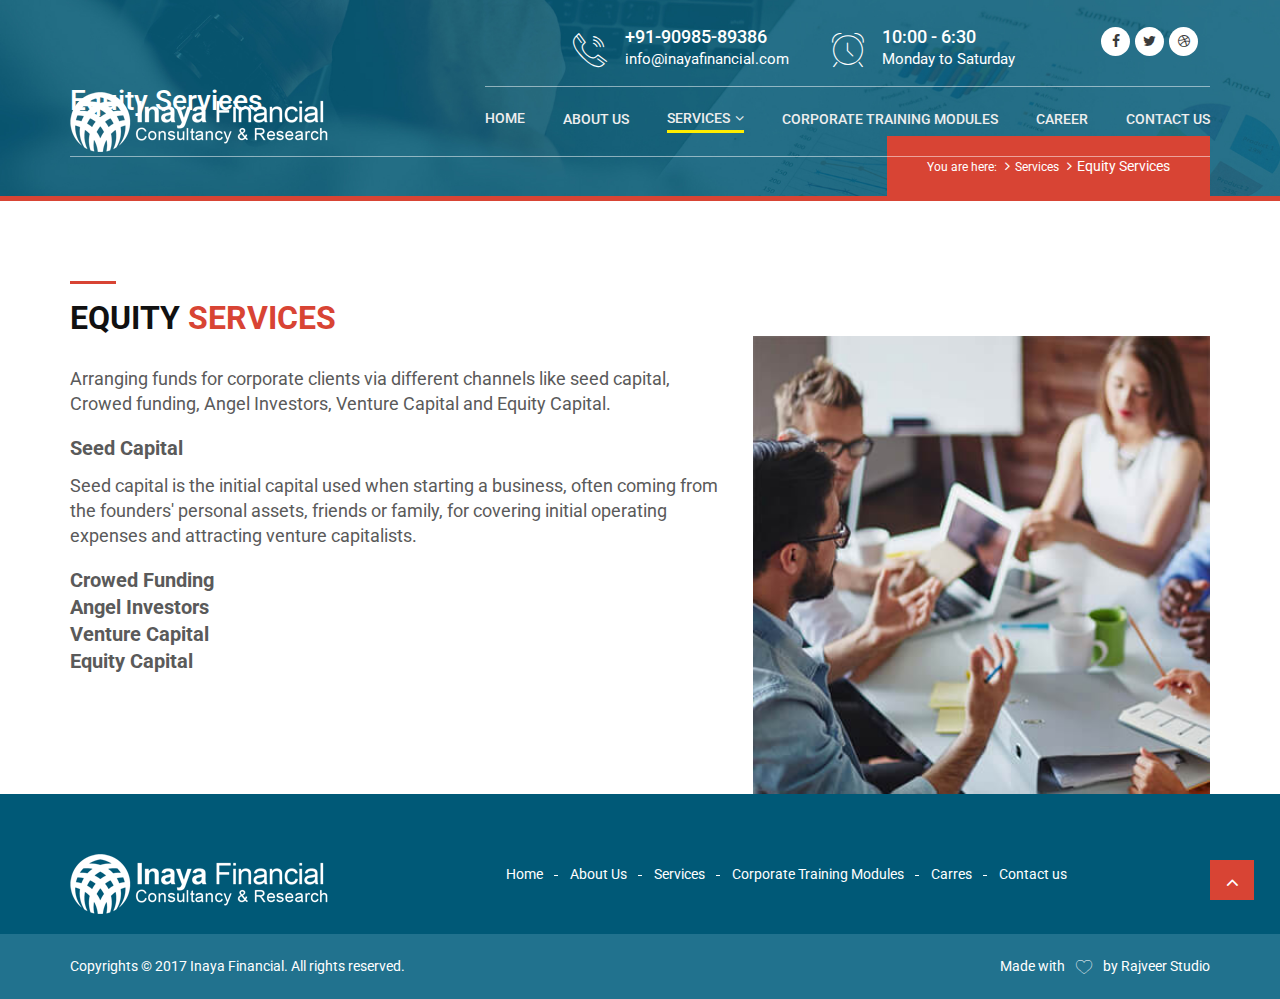
<file: equity-services.html>
<!DOCTYPE HTML>
<html dir="ltr" lang="en">

<head>
 <title>Inaya Financial Consultancy & Research / Equity Arrangement Services </title>
    <meta http-equiv="Content-Type" content="text/html; charset=utf-8">
    <meta name="viewport" content="width=device-width, initial-scale=1">
    <meta name="keywords" content="">
    <meta name="description" content="">

    <!-- Google fonts -->
    <link href="https://fonts.googleapis.com/css?family=Roboto:100,300,400,500,700" rel="stylesheet">

    <!-- Required Framework -->
    <link rel="stylesheet" type="text/css" href="css/bootstrap.min.css" />

    <!-- Required Framework -->
    <link rel="stylesheet" type="text/css" href="css/owl.carousel.css" />
    <link rel="stylesheet" type="text/css" href="css/owl.transitions.css" />
    <link rel="stylesheet" type="text/css" href="css/settings.css" />

    <!-- Fancy Box -->
    <link rel="stylesheet" type="text/css" href="css/jquery.fancybox.css" />

    <!-- Fonts Icons-->
    <link rel="stylesheet" type="text/css" href="css/font-awesome.min.css" />
    <link rel="stylesheet" type="text/css" href="css/copious-icon.css" />

    <!-- Navbar Css -->
    <link rel="stylesheet" type="text/css" href="css/bootsnav.css" />

    <!-- Navbar Css -->
    <link rel="stylesheet" type="text/css" href="css/canvas.css" />

    <!-- Custom Css -->
    <link rel="stylesheet" type="text/css" href="css/color.css" />
    <link rel="stylesheet" type="text/css" href="css/style.css" />
</head>

<body>
    <!-- Loader Start -->
     <div class="loader"><div style="color:#fff; position:absolute; font-size:20px; width:100%; text-align:center; top:30%;">Inaya Financial Consultancy & Research</div>
        <div class="sk-rotating-plane"></div>
    </div>
    <!-- Header Top Start -->
    <header id="header-top_3">
        <div class="container">
            <div class="row">
                <div class="header_set">
                    <div class="col-md-10 col-sm-10 col-xs-12 text-right">
                        <div class="get-tuch text-left"><i class="icon-telephone114"></i>
                            <ul>
                                <li>
                                    <h4>+91-90985-89386</h4>
                                </li>
                                <li>
                                    <p class="p_14">info@inayafinancial.com</p>
                                </li>
                            </ul>
                        </div>
                        <div class="get-tuch text-left"><i class="icon-alarmclock"></i>
                            <ul>
                                <li>
                                    <h4>10:00 - 6:30</h4>
                                </li>
                                <li>
                                    <p class="p_14">Monday to Saturday</p>
                                </li>
                            </ul>
                        </div>
                    </div>
                    <div class="col-md-2 col-sm-2 col-xs-12 text-right">
                        <div class="header-top-links">
                            <div class="social-icons text-right">
                                <ul>
                                    <li><a href="#"><i aria-hidden="true" class="fa fa-facebook"></i></a></li>
                                    <li><a href="#"><i aria-hidden="true" class="fa fa-twitter"></i></a></li>
                                    <li><a href="#"><i class="fa fa-dribbble" aria-hidden="true"></i></a></li>
                                </ul>
                            </div>
                        </div>
                    </div>
                </div>
            </div>
        </div>

        <!-- Header Top End -->

        <!-- Navbar Start -->
        <nav class="navbar navbar-default navbar-fixed navbar-transparent navbar-sticky dark bootsnav">

            <div class="container">
                <div class="" id="search">
                    <button type="button" class="close">×</button>
                    <form>
                        <input type="search" value="" placeholder="Search on Site...">
                        <span class="searc_button"><i class="icon-icons185"></i></span>
                        <button type="submit" class="btn btn-primary">Search</button>
                    </form>
                </div>
                <!-- Start Header Navigation -->
                <div class="navbar-header">
                    <button type="button" class="navbar-toggle" data-toggle="collapse" data-target="#navbar-menu">
                        <i class="fa fa-bars"></i>
                    </button>
                    <a class="navbar-brand" href="index.html">

                        <img src="images/logo_white.png" class="logo logo-display" alt="">
                        <img src="images/logo_white.png" class="logo logo-scrolled" alt="">

                    </a>
                </div>
                <!-- End Header Navigation -->

                <!-- Collect the nav links, forms, and other content for toggling -->
                <div class="collapse navbar-collapse nav_bor_bot" id="navbar-menu">
                    <ul class="nav navbar-nav navbar-right" data-in="fadeInDown" data-out="fadeOutUp">
                            <li class="dropdown cool-link "><a href="index.html" >Home</a>
                               
                            </li>

                            <li class="cool-link "><a href="about_us.html">About Us</a></li>

                            <li class="dropdown cool-link active"><a href="#" class="dropdown-toggle" data-toggle="dropdown">Services</a>
                                <ul class="dropdown-menu">
                                    <li><a href="debt-services.html">Debt Arrangement Services</a></li>
                                    <li><a href="equity-services.html">Equity Arrangement Services</a></li>
                                    <li><a href="credit-rating-services.html">Credit Rating Services</a></li>
                                    
                                </ul>
                            </li>
                            <li class="cool-link"><a href="corporate-training-modules.html">Corporate Training Modules</a></li>
                            <li class="cool-link"><a href="career.html">Career</a></li>
                            <li class="cool-link"><a href="contact.html">Contact us</a></li>
                        </ul>
                </div>
                <!-- /.navbar-collapse -->

            </div>
        </nav>

    </header>
    <!-- Navbar End -->

    <!-- Page Banner Start -->
    <section id="page_banner" class="border_b">
        <div class="container">
            <div class="row">
                <div class="col-md-12">
                    <div class="page-header">
                        <h2>Equity  Services</h2>
                        
                    </div>
                </div>
            </div>
            <div class="row">
                <div class="col-md-12 text-right">
                    <ol class="breadcrumb">
                        <li><a href="#">You are here:</a></li>
                        <li><a href="#">Services</a></li>
                        <li class="active">Equity  Services</li>
                    </ol>
                </div>
            </div>
        </div>
    </section>
    <!-- Page Banner End -->

   

    <!-- Project Details Start -->
    <section id="solution" class="p-t-80">
        <div class="container">

            <div class="row">
                <div class="col-md-12">
                    <div class="heading">
                        <div class="heading_border bg_red"></div>
                        
                        <h2>Equity  <span class="color_red">Services</span></h2>
                    </div>
                </div>
            </div>

            <div class="row">

                <div class="col-md-7 col-sm-7 col-xs-12">

                    <div class="row">
                        <div class="col-md-12 p-b-35">  </br>

<p class="m-t-40 p_18">Arranging funds for corporate clients via different channels like seed capital, Crowed funding, Angel Investors, Venture Capital and Equity Capital.
</p></br>					   <p><strong style="font-size:20px;">Seed Capital</strong></p>
 						   
                            <p class="m-t-40 p_18">
Seed capital is the initial capital used when starting a business, often coming from the founders' personal assets, friends or family, for covering initial operating expenses and attracting venture capitalists.

</p>     </br>            
					
					
					 <p><strong style="font-size:20px;">Crowed Funding
</strong></p> 
                      <p><strong style="font-size:20px;">Angel Investors
</strong></p>  
						<p><strong style="font-size:20px;">Venture Capital
</strong></p> 
						<p><strong style="font-size:20px;">Equity Capital
</strong></p>   

                        </div>
                    </div>

                </div>

                <div class="col-md-5 col-sm-5 col-xs-12">
                    <div class="finance_about_page">
                        <img src="images/finance/about_us-page.jpg" alt="image" class="img-responsive">
                    </div>
                </div>
            </div>

        </div>
    </section>
    <!-- Project Details End -->

    
    

    

   

    

    

    

    

    
 <!-- Footer Start -->
    <footer id="footer_1" class="bg_blue p-t-100">
        <div class="container">
            <div class="row p-b-55">
                <div class="col-md-3">
                    <div class="footer_logo">
                        <img src="images/logo_white.png" alt="image" />
                    </div>
                </div>
                <div class="col-md-9 text-center">
                   <ul class="footer_link">
                        <li><a href="index.html">Home</a></li>
                        <li><a href="about_us.html">About Us</a></li>
                        <li><a href="debt-services.html">Services</a></li>
                        <li><a href="corporate-training-modules.html">Corporate Training Modules</a></li>
                        <li><a href="career.html">Carres</a></li>
                        <li><a href="contact.html">Contact us</a></li>
                    </ul>
                </div>
                
            </div>
            
        </div>
        <div class="footer_botom m-t-50 p-t-20 p-b-20">
            <div class="container">
                <div class="row">
                    <div class="col-md-7">
                        <p>Copyrights © 2017 Inaya Financial. All rights reserved.</p>
                    </div>
                    <div class="col-md-5 text-right">
                        <p>Made with <i class="icon-heart3"></i> by <a href="http://www.rajveerstudio.com/" target="_blank">Rajveer Studio</a></p>
                    </div>
                </div>
            </div>
        </div>
    </footer>
    <!-- Footer End -->
    

    <!-- Back-To-Top -->
    <div class="container">
        <a href="#" class="back-to-top text-center" style="display: inline;">
            <i class="fa fa-angle-up"></i>
        </a>
    </div>

  <!-- Team Pop Up Start -->
    <div class="container">
        <div class="" id="team">
            <div class="row">
                <div class="col-md-2 hidden-xs"></div>
                <div class="col-md-8">
                    <div class="team_popup">
                        <button type="button" class="close">×</button>

                            <div class="popup_image">
                                    <img src="images/team_popup.jpg" alt="image" />
                                </div>

                            <div class="popup_text">
                                <div class="pop_text">
                                    <h3>Stepthen Adams</h3>
                                    <p>Head of Innovation</p>
                                    <p class="m-t-30 m-b-30">Lorem Ipsum is simply dummy text of the printing and typesetting industry. Benenatis mauris. Vestibulum ante ipsum primis in industry, logistics, finance, business orci ultrices venenatis mauris.</p>
                                </div>
                                <div class="lebal">
                                    <p>Marketing</p>
                                    <p class="pull-right">92%</p>
                                </div>
                                <div class="progress">
                                    <div class="progress-bar" role="progressbar" aria-valuenow="2" aria-valuemin="0" aria-valuemax="100" style="min-width:36em; width: 92%;">
                                    </div>
                                </div>
                                <div class="lebal">
                                    <p>Marketing</p>
                                    <p class="pull-right">82%</p>
                                </div>
                                <div class="progress">
                                    <div class="progress-bar" role="progressbar" aria-valuenow="2" aria-valuemin="0" aria-valuemax="100" style="min-width:34em; width: 82%;">
                                    </div>
                                </div>
                                <div class="social-icons">
                                    <ul>
                                        <li><a href="#"><i aria-hidden="true" class="fa fa-facebook"></i></a></li>
                                        <li><a href="#"><i aria-hidden="true" class="fa fa-twitter"></i></a></li>
                                        <li><a href="#"><i aria-hidden="true" class="fa fa-google-plus"></i></a></li>
                                        <li><a href="#"><i aria-hidden="true" class="fa fa-linkedin"></i></a></li>
                                    </ul>
                                </div>
                            </div>

                    </div>
                </div>
                <div class="col-md-2 hidden-xs"></div>
            </div>
        </div>
    </div>
    <!-- Team Pop Up End -->

    <!--Required JS -->
    <script src="js/jquery.2.2.3.min.js"></script>
    <script src="js/bootstrap.min.js"></script>

    <!-- SMOOTH SCROLL -->  
    <script type="text/javascript" src="js/scroll-desktop.js"></script>
    <script type="text/javascript" src="js/scroll-desktop-smooth.js"></script>

    <script src="js/themepunch/jquery.themepunch.revolution.min.js"></script>
    <script src="js/themepunch/jquery.themepunch.tools.min.js"></script>
    <script src="js/themepunch/revolution.extension.layeranimation.min.js"></script>
    <script src="js/themepunch/revolution.extension.navigation.min.js"></script>
    <script src="js/themepunch/revolution.extension.parallax.min.js"></script>
    <script src="js/themepunch/revolution.extension.slideanims.min.js"></script>
    <script src="js/themepunch/revolution.extension.video.min.js"></script>
    <script src="js/tab_slider.js"></script>
    <script src="js/owl.carousel.min.js"></script>
    <script src="js/bootsnav.js"></script>
    <script src="js/wow.min.js"></script>
    <script src="js/viedobox/video.js"></script>
    <script src="js/jquery.parallax-1.1.3.js"></script>
    <script src="js/bootstrap-number-input.js"></script>
    <script src="js/renge_selectbox-0.2.min.js"></script>
    <script src="js/range-Slider.min.js"></script>
    <script src="js/jquery.counterup.js"></script>
    <script src="js/zelect.js"></script>
    <!-- Progress  -->
    <script src="js/progressbar.js"></script>
    <script src="js/copious_custom.js"></script>
    <script type="text/javascript">
        /* Smooth-Scroll */
        $(".scroll").click(function(event) {

            event.preventDefault();
            $('html,body').animate({
                scrollTop: $(this.hash).offset().top
            }, 2000);
        });
        //Check to see if the window is top if not then display button
        var offset = 650;
        var duration = 300;
        $(window).scroll(function() {
            if ($(this).scrollTop() > offset) {
                $('.back-to-top').fadeIn(200);
            } else {
                $('.back-to-top').fadeOut(200);
            }
        });

        $('.back-to-top').on("click", function(event) {
            event.preventDefault();
            $('html, body').animate({
                scrollTop: 0
            }, 500);
            return false;
        });
    </script>
</body>

</html>
</file>
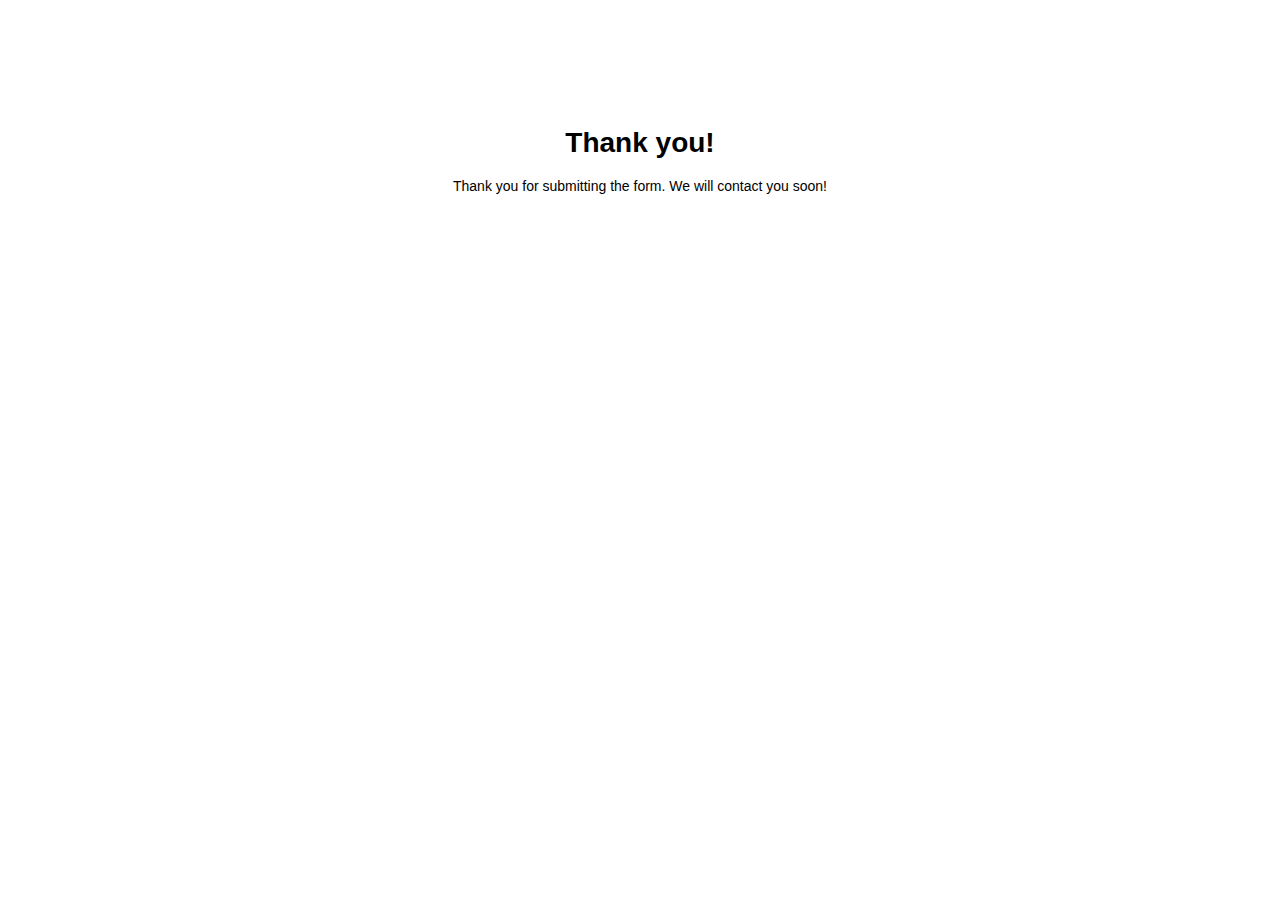
<file: f/thank-you.html>
<!Doctype html>
<html lang="en">

<head>

	<title>Thank you!</title>

<!-- define some style elements-->

<style>

label,a,body {
	font-family : 'Source Sans Pro', Helvetica, sans-serif;
	font-size : 14px;
}
.respond {
	padding: 100px 0;
	text-align: center;
}

</style>	
<script>
// redirect to google after 5 seconds
window.setTimeout(function() {
    window.location.href = 'http://google.com';
}, 5000);
</script>
<!-- a helper script for vaidating the form-->
</head>	
<body>

<div class="respond">

	<h1>Thank you!</h1>
	<p>Thank you for submitting the form. We will contact you soon!</p>

</div>

</body>
</html>
</file>
<file: css/settings.css>
/*-----------------------------------------------------------------------------

-	Revolution Slider 5.0 Default Style Settings -

Screen Stylesheet

version:   	5.0.0
date:      	29/10/15
author:		themepunch
email:     	info@themepunch.com
website:   	http://www.themepunch.com
-----------------------------------------------------------------------------*/



.rtl {	direction: rtl;}
@font-face {
  font-family: 'revicons';
  src: url('../fonts/revicons/revicons.eot?5510888');
  src: url('../fonts/revicons/revicons.eot?5510888#iefix') format('embedded-opentype'),
       url('../fonts/revicons/revicons.woff?5510888') format('woff'),
       url('../fonts/revicons/revicons.ttf?5510888') format('truetype'),
       url('../fonts/revicons/revicons.svg?5510888#revicons') format('svg');
  font-weight: normal;
  font-style: normal;
}

 [class^="revicon-"]:before, [class*=" revicon-"]:before {
  font-family: "revicons";
  font-style: normal;
  font-weight: normal;
  speak: none;
  display: inline-block;
  text-decoration: inherit;
  width: 1em;
  margin-right: .2em;
  text-align: center; 

  /* For safety - reset parent styles, that can break glyph codes*/
  font-variant: normal;
  text-transform: none;

  /* fix buttons height, for twitter bootstrap */
  line-height: 1em;

  /* Animation center compensation - margins should be symmetric */
  /* remove if not needed */
  margin-left: .2em;

  /* you can be more comfortable with increased icons size */
  /* font-size: 120%; */

  /* Uncomment for 3D effect */
  /* text-shadow: 1px 1px 1px rgba(127, 127, 127, 0.3); */
}

.revicon-search-1:before { content: '\e802'; } /* '' */
.revicon-pencil-1:before { content: '\e831'; } /* '' */
.revicon-picture-1:before { content: '\e803'; } /* '' */
.revicon-cancel:before { content: '\e80a'; } /* '' */
.revicon-info-circled:before { content: '\e80f'; } /* '' */
.revicon-trash:before { content: '\e801'; } /* '' */
.revicon-left-dir:before { content: '\e817'; } /* '' */
.revicon-right-dir:before { content: '\e818'; } /* '' */
.revicon-down-open:before { content: '\e83b'; } /* '' */
.revicon-left-open:before { content: '\e819'; } /* '' */
.revicon-right-open:before { content: '\e81a'; } /* '' */
.revicon-angle-left:before { content: '\e820'; } /* '' */
.revicon-angle-right:before { content: '\e81d'; } /* '' */
.revicon-left-big:before { content: '\e81f'; } /* '' */
.revicon-right-big:before { content: '\e81e'; } /* '' */
.revicon-magic:before { content: '\e807'; } /* '' */
.revicon-picture:before { content: '\e800'; } /* '' */
.revicon-export:before { content: '\e80b'; } /* '' */
.revicon-cog:before { content: '\e832'; } /* '' */
.revicon-login:before { content: '\e833'; } /* '' */
.revicon-logout:before { content: '\e834'; } /* '' */
.revicon-video:before { content: '\e805'; } /* '' */
.revicon-arrow-combo:before { content: '\e827'; } /* '' */
.revicon-left-open-1:before { content: '\e82a'; } /* '' */
.revicon-right-open-1:before { content: '\e82b'; } /* '' */
.revicon-left-open-mini:before { content: '\e822'; } /* '' */
.revicon-right-open-mini:before { content: '\e823'; } /* '' */
.revicon-left-open-big:before { content: '\e824'; } /* '' */
.revicon-right-open-big:before { content: '\e825'; } /* '' */
.revicon-left:before { content: '\e836'; } /* '' */
.revicon-right:before { content: '\e826'; } /* '' */
.revicon-ccw:before { content: '\e808'; } /* '' */
.revicon-arrows-ccw:before { content: '\e806'; } /* '' */
.revicon-palette:before { content: '\e829'; } /* '' */
.revicon-list-add:before { content: '\e80c'; } /* '' */
.revicon-doc:before { content: '\e809'; } /* '' */
.revicon-left-open-outline:before { content: '\e82e'; } /* '' */
.revicon-left-open-2:before { content: '\e82c'; } /* '' */
.revicon-right-open-outline:before { content: '\e82f'; } /* '' */
.revicon-right-open-2:before { content: '\e82d'; } /* '' */
.revicon-equalizer:before { content: '\e83a'; } /* '' */
.revicon-layers-alt:before { content: '\e804'; } /* '' */
.revicon-popup:before { content: '\e828'; } /* '' */

							

/******************************
	-	BASIC STYLES		-
******************************/

.rev_slider_wrapper{
	position:relative;
	z-index: 0;
}


.rev_slider{
	position:relative;
	overflow:visible;
}

.tp-overflow-hidden { overflow:hidden;}

.tp-simpleresponsive img,
.rev_slider img{
	max-width:none !important;
	-moz-transition: none;
	-webkit-transition: none;
	-o-transition: none;
	transition: none;
	margin:0px;
	padding:0px;
	border-width:0px;
	border:none;
}

.rev_slider .no-slides-text{
	font-weight:bold;
	text-align:center;
	padding-top:80px;
}

.rev_slider >ul,
.rev_slider_wrapper >ul,
.tp-revslider-mainul >li,
.rev_slider >ul >li,
.rev_slider >ul >li:before,
.tp-revslider-mainul >li:before,
.tp-simpleresponsive >ul,
.tp-simpleresponsive >ul >li,
.tp-simpleresponsive >ul >li:before,
.tp-revslider-mainul >li,
.tp-simpleresponsive >ul >li{
	list-style:none !important;
	position:absolute;	
	margin:0px !important;
	padding:0px !important;
	overflow-x: visible;
	overflow-y: visible;
	list-style-type: none !important;
	background-image:none;
	background-position:0px 0px;
	text-indent: 0em;
	top:0px;left:0px;
}


.tp-revslider-mainul >li,
.rev_slider >ul >li,
.rev_slider >ul >li:before,
.tp-revslider-mainul >li:before,
.tp-simpleresponsive >ul >li,
.tp-simpleresponsive >ul >li:before,
.tp-revslider-mainul >li,
.tp-simpleresponsive >ul >li { 
	visibility:hidden; 
}

.tp-revslider-slidesli,
.tp-revslider-mainul	{	
	padding:0 !important; 
	margin:0 !important; 
	list-style:none !important;
}

.rev_slider li.tp-revslider-slidesli {
    position: absolute !important;
}


.tp-caption .rs-untoggled-content { display:block;}
.tp-caption .rs-toggled-content { display:none;}

.rs-toggle-content-active.tp-caption .rs-toggled-content { display:block;}
.rs-toggle-content-active.tp-caption .rs-untoggled-content { display:none;}

.rev_slider .tp-caption,
.rev_slider .caption 	{ 
	position:relative;  
	visibility:hidden; 
	white-space: nowrap;
	display: block;
}


.rev_slider .tp-mask-wrap .tp-caption,
.rev_slider .tp-mask-wrap *:last-child,
.wpb_text_column .rev_slider .tp-mask-wrap .tp-caption,
.wpb_text_column .rev_slider .tp-mask-wrap *:last-child{
	margin-bottom:0;

}

.tp-svg-layer svg {	width:100%; height:100%;position: relative;vertical-align: top}

	
/* CAROUSEL FUNCTIONS */
.tp-carousel-wrapper {
	cursor:url(openhand.cur), move;
}
.tp-carousel-wrapper.dragged {
	cursor:url(closedhand.cur), move;
}

/* ADDED FOR SLIDELINK MANAGEMENT */
.tp-caption {
	z-index:1
}

.tp_inner_padding {	
	box-sizing:border-box;	
	-webkit-box-sizing:border-box;
	-moz-box-sizing:border-box;
	max-height:none !important;	
}


.tp-caption {	
	-moz-user-select: none;
	-khtml-user-select: none;
	-webkit-user-select: none;
	-o-user-select: none;	
	position:absolute;
	-webkit-font-smoothing: antialiased !important;
}

.tp-caption.tp-layer-selectable {
	-moz-user-select: all;
	-khtml-user-select: all;
	-webkit-user-select: all;
	-o-user-select: all;	
}

.tp-forcenotvisible,
.tp-hide-revslider,
.tp-caption.tp-hidden-caption {	
	visibility:hidden !important; 
	display:none !important
}

.rev_slider embed,
.rev_slider iframe,
.rev_slider object,
.rev_slider audio,
.rev_slider video {
	max-width: none !important
}






/**********************************************
	-	FULLSCREEN AND FULLWIDHT CONTAINERS	-
**********************************************/
.rev_slider_wrapper	{	width:100%;}

.fullscreen-container {	
	position:relative;
	padding:0;
}


.fullwidthbanner-container{
	position:relative;
	padding:0;
	overflow:hidden;
}

.fullwidthbanner-container .fullwidthabanner{
	width:100%;
	position:relative;
}



/*********************************
	-	SPECIAL TP CAPTIONS -
**********************************/

.tp-static-layers				{	
	position:absolute; z-index:101; top:0px;left:0px;
	/*pointer-events:none;*/

}


.tp-caption .frontcorner		{
	width: 0;
	height: 0;
	border-left: 40px solid transparent;
	border-right: 0px solid transparent;
	border-top: 40px solid #00A8FF;
	position: absolute;left:-40px;top:0px;
}

.tp-caption .backcorner		{
	width: 0;
	height: 0;
	border-left: 0px solid transparent;
	border-right: 40px solid transparent;
	border-bottom: 40px solid #00A8FF;
	position: absolute;right:0px;top:0px;
}

.tp-caption .frontcornertop		{
	width: 0;
	height: 0;
	border-left: 40px solid transparent;
	border-right: 0px solid transparent;
	border-bottom: 40px solid #00A8FF;
	position: absolute;left:-40px;top:0px;
}

.tp-caption .backcornertop		{
	width: 0;
	height: 0;
	border-left: 0px solid transparent;
	border-right: 40px solid transparent;
	border-top: 40px solid #00A8FF;
	position: absolute;right:0px;top:0px;
}
									
.tp-layer-inner-rotation {	
	position: relative !important;
}		


/***********************************************
	-	SPECIAL ALTERNATIVE IMAGE SETTINGS	-
***********************************************/

img.tp-slider-alternative-image	{	
	width:100%; height:auto;
}


/******************************
	-	IE8 HACKS	-
*******************************/
.noFilterClass {
	filter:none !important;
}


/********************************
	-	FULLSCREEN VIDEO	-
*********************************/

.rs-background-video-layer 		{	position: absolute;top:0px;left:0px; width:100%;height:100%;visibility: hidden;z-index: 0;}

.tp-caption.coverscreenvideo	{	width:100%;height:100%;top:0px;left:0px;position:absolute;}
.caption.fullscreenvideo,
.tp-caption.fullscreenvideo		{	left:0px; top:0px; position:absolute;width:100%;height:100%}

.caption.fullscreenvideo iframe,
.caption.fullscreenvideo audio,
.caption.fullscreenvideo video,
.tp-caption.fullscreenvideo iframe,
.tp-caption.fullscreenvideo iframe audio,
.tp-caption.fullscreenvideo iframe video	{ width:100% !important; height:100% !important; display: none}

.fullcoveredvideo audio,
.fullscreenvideo audio
.fullcoveredvideo video,
.fullscreenvideo video				{	background: #000}

.fullcoveredvideo .tp-poster		{	background-position: center center;background-size: cover;width:100%;height:100%;top:0px;left:0px}


.videoisplaying .html5vid .tp-poster	{	display: none}

.tp-video-play-button					{	
	background:#000;
	background:rgba(0,0,0,0.3);										
	border-radius:5px;-moz-border-radius:5px;-webkit-border-radius:5px;
	position: absolute;
	top: 50%;
	left: 50%;										
	color: #FFF;
	z-index: 3;
	margin-top: -25px;
	margin-left: -25px;
	line-height: 50px !important;
	text-align: center;
	cursor: pointer;
	width: 50px;
	height:50px;
	box-sizing: border-box;
	-moz-box-sizing: border-box;	
	display: inline-block;	
	vertical-align: top;
	z-index: 4;
	opacity: 0;
	-webkit-transition:opacity 300ms ease-out !important;
	-moz-transition:opacity 300ms ease-out !important;
	-o-transition:opacity 300ms ease-out !important;
	transition:opacity 300ms ease-out !important;				
}

.tp-hiddenaudio,
.tp-audio-html5 .tp-video-play-button { display:none !important;}
.tp-caption .html5vid					{	width:100% !important; height:100% !important;}									
.tp-video-play-button i 				{	width:50px;height:50px; display:inline-block; text-align: center; vertical-align: top; line-height: 50px !important; font-size: 40px !important;}									
.tp-caption:hover .tp-video-play-button	{	opacity: 1;}
.tp-caption .tp-revstop					{	display:none; border-left:5px solid #fff !important; border-right:5px solid #fff !important;margin-top:15px !important;line-height: 20px !important;vertical-align: top; font-size:25px !important;}
.videoisplaying .revicon-right-dir		{	display:none}
.videoisplaying .tp-revstop				{	display:inline-block}

.videoisplaying  .tp-video-play-button			{	display:none}
.tp-caption:hover .tp-video-play-button 		{ 	display:block}

.fullcoveredvideo .tp-video-play-button			{	display:none !important}


.fullscreenvideo .fullscreenvideo audio 		{	object-fit:contain !important;}
.fullscreenvideo .fullscreenvideo video 		{	object-fit:contain !important;}

.fullscreenvideo .fullcoveredvideo audio 		{	object-fit:cover !important;}
.fullscreenvideo .fullcoveredvideo video 		{	object-fit:cover !important;}

.tp-video-controls {
	position: absolute;
	bottom: 0;
	left: 0;
	right: 0;
	padding: 5px;
	opacity: 0;
	-webkit-transition: opacity .3s;
	-moz-transition: opacity .3s;
	-o-transition: opacity .3s;
	-ms-transition: opacity .3s;
	transition: opacity .3s;
	background-image: linear-gradient(to bottom, rgb(0,0,0) 13%, rgb(50,50,50) 100%);
	background-image: -o-linear-gradient(bottom, rgb(0,0,0) 13%, rgb(50,50,50) 100%);
	background-image: -moz-linear-gradient(bottom, rgb(0,0,0) 13%, rgb(50,50,50) 100%);
	background-image: -webkit-linear-gradient(bottom, rgb(0,0,0) 13%, rgb(50,50,50) 100%);
	background-image: -ms-linear-gradient(bottom, rgb(0,0,0) 13%, rgb(50,50,50) 100%);
	background-image: -webkit-gradient(linear,left bottom,left top,color-stop(0.13, rgb(0,0,0)),color-stop(1, rgb(50,50,50)));	
	display:table;max-width:100%; overflow:hidden;box-sizing:border-box;-moz-box-sizing:border-box;-webkit-box-sizing:border-box;
}

.tp-caption:hover .tp-video-controls {	opacity: .9;}

.tp-video-button {
	background: rgba(0,0,0,.5);
	border: 0;
	color: #EEE;
	-webkit-border-radius: 3px;
	-moz-border-radius: 3px;
	-o-border-radius: 3px;
	border-radius: 3px;
	cursor:pointer;
	line-height:12px;
	font-size:12px;
	color:#fff;
	padding:0px;
	margin:0px;
	outline: none;
	}
.tp-video-button:hover 				{	cursor: pointer;}


.tp-video-button-wrap,
.tp-video-seek-bar-wrap,
.tp-video-vol-bar-wrap 				{ 	padding:0px 5px;display:table-cell; vertical-align: middle;}

.tp-video-seek-bar-wrap				{	width:80%}
.tp-video-vol-bar-wrap				{	width:20%}

.tp-volume-bar,
.tp-seek-bar						{	width:100%; cursor: pointer;  outline:none; line-height:12px;margin:0; padding:0;}


.rs-fullvideo-cover					{	width:100%;height:100%;top:0px;left:0px;position: absolute; background:transparent;z-index:5;}


.rs-background-video-layer video::-webkit-media-controls { display:none !important;}
.rs-background-video-layer audio::-webkit-media-controls { display:none !important;}

.tp-audio-html5 .tp-video-controls {	opacity: 1 !important; visibility: visible !important}

/********************************
	-	DOTTED OVERLAYS	-
*********************************/
.tp-dottedoverlay						{	background-repeat:repeat;width:100%;height:100%;position:absolute;top:0px;left:0px;z-index:3}
.tp-dottedoverlay.twoxtwo				{	background:url(../assets/gridtile.png)}
.tp-dottedoverlay.twoxtwowhite			{	background:url(../assets/gridtile_white.png)}
.tp-dottedoverlay.threexthree			{	background:url(../assets/gridtile_3x3.png)}
.tp-dottedoverlay.threexthreewhite		{	background:url(../assets/gridtile_3x3_white.png)}


/******************************
	-	SHADOWS		-
******************************/

.tp-shadowcover	{	width:100%;height:100%;top:0px;left:0px;background: #fff;position: absolute; z-index: -1;}
.tp-shadow1 {
	-webkit-box-shadow: 0 10px 6px -6px rgba(0,0,0,0.8);
	   -moz-box-shadow: 0 10px 6px -6px rgba(0,0,0,0.8);
	        box-shadow: 0 10px 6px -6px rgba(0,0,0,0.8);
}

.tp-shadow2:before, .tp-shadow2:after,
.tp-shadow3:before, .tp-shadow4:after
{
  z-index: -2;
  position: absolute;
  content: "";
  bottom: 10px;
  left: 10px;
  width: 50%;
  top: 85%;
  max-width:300px;
  background: transparent;
  -webkit-box-shadow: 0 15px 10px rgba(0,0,0,0.8);
  -moz-box-shadow: 0 15px 10px rgba(0,0,0,0.8);
  box-shadow: 0 15px 10px rgba(0,0,0,0.8);
  -webkit-transform: rotate(-3deg);
  -moz-transform: rotate(-3deg);
  -o-transform: rotate(-3deg);
  -ms-transform: rotate(-3deg);
  transform: rotate(-3deg);
}

.tp-shadow2:after,
.tp-shadow4:after
{
  -webkit-transform: rotate(3deg);
  -moz-transform: rotate(3deg);
  -o-transform: rotate(3deg);
  -ms-transform: rotate(3deg);
  transform: rotate(3deg);
  right: 10px;
  left: auto;
}

.tp-shadow5
{
  	position:relative;       
    -webkit-box-shadow:0 1px 4px rgba(0, 0, 0, 0.3), 0 0 40px rgba(0, 0, 0, 0.1) inset;
       -moz-box-shadow:0 1px 4px rgba(0, 0, 0, 0.3), 0 0 40px rgba(0, 0, 0, 0.1) inset;
            box-shadow:0 1px 4px rgba(0, 0, 0, 0.3), 0 0 40px rgba(0, 0, 0, 0.1) inset;
}
.tp-shadow5:before, .tp-shadow5:after
{
	content:"";
    position:absolute; 
    z-index:-2;
    -webkit-box-shadow:0 0 25px 0px rgba(0,0,0,0.6);
    -moz-box-shadow:0 0 25px 0px  rgba(0,0,0,0.6);
    box-shadow:0 0 25px 0px  rgba(0,0,0,0.6);
    top:30%;
    bottom:0;
    left:20px;
    right:20px;
    -moz-border-radius:100px / 20px;
    border-radius:100px / 20px;
}

/******************************
	-	BUTTONS	-
*******************************/

.tp-button{
	padding:6px 13px 5px;
	border-radius: 3px;
	-moz-border-radius: 3px;
	-webkit-border-radius: 3px;
	height:30px;
	cursor:pointer;
	color:#fff !important; text-shadow:0px 1px 1px rgba(0, 0, 0, 0.6) !important; font-size:15px; line-height:45px !important;
	font-family: arial, sans-serif; font-weight: bold; letter-spacing: -1px;
	text-decoration:none;
}

.tp-button.big	{	color:#fff; text-shadow:0px 1px 1px rgba(0, 0, 0, 0.6); font-weight:bold; padding:9px 20px; font-size:19px;  line-height:57px !important; }


.purchase:hover,
.tp-button:hover,
.tp-button.big:hover {	background-position:bottom, 15px 11px}

	
/*	BUTTON COLORS	*/

.tp-button.green, .tp-button:hover.green,
.purchase.green, .purchase:hover.green			{ background-color:#21a117; -webkit-box-shadow:  0px 3px 0px 0px #104d0b;        -moz-box-shadow:   0px 3px 0px 0px #104d0b;        box-shadow:   0px 3px 0px 0px #104d0b;  }

.tp-button.blue, .tp-button:hover.blue,
.purchase.blue, .purchase:hover.blue			{ background-color:#1d78cb; -webkit-box-shadow:  0px 3px 0px 0px #0f3e68;        -moz-box-shadow:   0px 3px 0px 0px #0f3e68;        box-shadow:   0px 3px 0px 0px #0f3e68}

.tp-button.red, .tp-button:hover.red,
.purchase.red, .purchase:hover.red				{ background-color:#cb1d1d; -webkit-box-shadow:  0px 3px 0px 0px #7c1212;        -moz-box-shadow:   0px 3px 0px 0px #7c1212;        box-shadow:   0px 3px 0px 0px #7c1212}

.tp-button.orange, .tp-button:hover.orange,
.purchase.orange, .purchase:hover.orange		{ background-color:#ff7700; -webkit-box-shadow:  0px 3px 0px 0px #a34c00;        -moz-box-shadow:   0px 3px 0px 0px #a34c00;        box-shadow:   0px 3px 0px 0px #a34c00}

.tp-button.darkgrey,.tp-button.grey,
.tp-button:hover.darkgrey,.tp-button:hover.grey,
.purchase.darkgrey, .purchase:hover.darkgrey	{ background-color:#555; -webkit-box-shadow:  0px 3px 0px 0px #222;        -moz-box-shadow:   0px 3px 0px 0px #222;        box-shadow:   0px 3px 0px 0px #222}

.tp-button.lightgrey, .tp-button:hover.lightgrey,
.purchase.lightgrey, .purchase:hover.lightgrey	{ background-color:#888; -webkit-box-shadow:  0px 3px 0px 0px #555;        -moz-box-shadow:   0px 3px 0px 0px #555;        box-shadow:   0px 3px 0px 0px #555}



/* TP BUTTONS DESKTOP SIZE */

.rev-btn,
.rev-btn:visited						{ 	outline:none !important; box-shadow:none !important; text-decoration: none !important; line-height: 44px; font-size: 17px; font-weight: 500; padding: 12px 35px; box-sizing:border-box;-moz-box-sizing:border-box;-webkit-box-sizing:border-box;  font-family: "Roboto", sans-serif;  cursor: pointer;}

.rev-btn.rev-uppercase,
.rev-btn.rev-uppercase:visited			{ 	text-transform: uppercase; letter-spacing: 1px; font-size: 15px; font-weight: 900; }

.rev-btn.rev-withicon i					{ 	font-size: 15px; font-weight: normal; position: relative; top: 0px; -webkit-transition: all 0.2s ease-out !important; -moz-transition: all 0.2s ease-out !important; -o-transition: all 0.2s ease-out !important; -ms-transition: all 0.2s ease-out !important; margin-left:10px !important;}

.rev-btn.rev-hiddenicon i				{ 	font-size: 15px; font-weight: normal; position: relative; top: 0px; -webkit-transition: all 0.2s ease-out !important; -moz-transition: all 0.2s ease-out !important; -o-transition: all 0.2s ease-out !important; -ms-transition: all 0.2s ease-out !important; opacity: 0; margin-left:0px !important; width:0px !important;  }
.rev-btn.rev-hiddenicon:hover i			{   opacity: 1 !important; margin-left:10px !important; width:auto !important;}

/* REV BUTTONS MEDIUM */
.rev-btn.rev-medium,
.rev-btn.rev-medium:visited				{	 line-height: 36px; font-size: 14px; padding: 10px 30px; }

.rev-btn.rev-medium.rev-withicon i		{ 	font-size: 14px; top: 0px; }

.rev-btn.rev-medium.rev-hiddenicon i	{ 	font-size: 14px; top: 0px; }


/* REV BUTTONS SMALL */
.rev-btn.rev-small,
.rev-btn.rev-small:visited				{	line-height: 28px; font-size: 12px; padding: 7px 20px; }

.rev-btn.rev-small.rev-withicon i		{	font-size: 12px; top: 0px; }

.rev-btn.rev-small.rev-hiddenicon i		{ 	font-size: 12px; top: 0px; }


/* ROUNDING OPTIONS */
.rev-maxround 							{ 	-webkit-border-radius: 30px; -moz-border-radius: 30px; border-radius: 30px; }
.rev-minround 							{ 	-webkit-border-radius: 3px; -moz-border-radius: 3px; border-radius: 3px; }	


/* BURGER BUTTON */
.rev-burger {
  position: relative;
  width: 60px;
  height: 60px;
  box-sizing: border-box;
  padding: 22px 0 0 14px;
  border-radius: 50%;
  border: 1px solid rgba(51,51,51,0.25);
  tap-highlight-color: transparent;
  cursor: pointer;
}
.rev-burger span {
  display: block;
  width: 30px;
  height: 3px;
  background: #333;
  transition: .7s;
  pointer-events: none;
  transform-style: flat !important;
}
.rev-burger span:nth-child(2) {
  margin: 3px 0;
}

#dialog_addbutton .rev-burger:hover :first-child,
.open .rev-burger :first-child,
.open.rev-burger :first-child {
  transform: translateY(6px) rotate(-45deg);
  -webkit-transform: translateY(6px) rotate(-45deg);
}
#dialog_addbutton .rev-burger:hover :nth-child(2),
.open .rev-burger :nth-child(2),
.open.rev-burger :nth-child(2) {
  transform: rotate(-45deg);
  -webkit-transform: rotate(-45deg);
  opacity: 0;
}
#dialog_addbutton .rev-burger:hover :last-child,
.open .rev-burger :last-child,
.open.rev-burger :last-child {
  transform: translateY(-6px) rotate(-135deg);
  -webkit-transform: translateY(-6px) rotate(-135deg);
}

.rev-burger.revb-white {
  border: 2px solid rgba(255,255,255,0.2);
}
.rev-burger.revb-white span {
  background: #fff;
}
.rev-burger.revb-whitenoborder {
  border: 0;
}
.rev-burger.revb-whitenoborder span {
  background: #fff;
}
.rev-burger.revb-darknoborder {
  border: 0;
}
.rev-burger.revb-darknoborder span {
  background: #333;
}

.rev-burger.revb-whitefull {
  background: #fff;
  border:none;
}

.rev-burger.revb-whitefull span {
	background:#333;
}

.rev-burger.revb-darkfull {
  background: #333;
  border:none;
}

.rev-burger.revb-darkfull span {
	background:#fff;
}


/* SCROLL DOWN BUTTON */
@-webkit-keyframes rev-ani-mouse {
	0% { opacity: 1;top: 29%;}
	15% {opacity: 1;top: 50%;}
	50% { opacity: 0;top: 50%;}
	100% { opacity: 0;top: 29%;}
}
@-moz-keyframes rev-ani-mouse {
	0% {opacity: 1;top: 29%;}
	15% {opacity: 1;top: 50%;}
	50% {opacity: 0;top: 50%;}
	100% {opacity: 0;top: 29%;}
}
@keyframes rev-ani-mouse {
	0% {opacity: 1;top: 29%;}
	15% {opacity: 1;top: 50%;}
	50% {opacity: 0;top: 50%;}
	100% {opacity: 0;top: 29%;}
}
.rev-scroll-btn {
	display: inline-block;
	position: relative;
	left: 0;
	right: 0;
	text-align: center;
	cursor: pointer;
	width:35px;
	height:55px;
	-webkit-box-sizing: border-box;
	-moz-box-sizing: border-box;
	box-sizing: border-box;
	border: 3px solid white;
	border-radius: 23px;
}
.rev-scroll-btn > * {
	display: inline-block;
	line-height: 18px;
	font-size: 13px;
	font-weight: normal;
	color: #7f8c8d;
	color: #ffffff;
	font-family: "proxima-nova", "Helvetica Neue", Helvetica, Arial, sans-serif;
	letter-spacing: 2px;
}
.rev-scroll-btn > *:hover,
.rev-scroll-btn > *:focus,
.rev-scroll-btn > *.active {
	color: #ffffff;
}
.rev-scroll-btn > *:hover,
.rev-scroll-btn > *:focus,
.rev-scroll-btn > *:active,
.rev-scroll-btn > *.active {
	filter: alpha(opacity=80);
}

.rev-scroll-btn.revs-fullwhite  {
	background:#fff;
}

.rev-scroll-btn.revs-fullwhite span {
	background: #333;	
}

.rev-scroll-btn.revs-fulldark  {
	background:#333;
	border:none;
}

.rev-scroll-btn.revs-fulldark  span {
	background: #fff;	
}

.rev-scroll-btn span {
	position: absolute;
	display: block;
	top: 29%;
	left: 50%;
	width: 8px;
	height: 8px;
	margin: -4px 0 0 -4px;
	background: white;
	border-radius: 50%;
	-webkit-animation: rev-ani-mouse 2.5s linear infinite;
	-moz-animation: rev-ani-mouse 2.5s linear infinite;
	animation: rev-ani-mouse 2.5s linear infinite;
}

.rev-scroll-btn.revs-dark {
	border-color:#333;
}
.rev-scroll-btn.revs-dark span {
	background: #333;	
}

.rev-control-btn {
	position: relative;
	display: inline-block;
	z-index: 5;	
	color: #FFF;  
	font-size: 20px;
	line-height: 60px;
	font-weight: 400;
	font-style: normal;
	font-family: Raleway;	
	text-decoration: none;
	text-align: center;
	background-color: #000;	
	border-radius: 50px;	
	text-shadow: none;
	background-color: rgba(0, 0, 0, 0.50);
	width:60px;
	height:60px;
	box-sizing: border-box;
	cursor: pointer;
}

.rev-cbutton-dark-sr	{	
	border-radius: 3px;		
}

.rev-cbutton-light	{	
	color: #333;  	
	background-color: rgba(255,255,255, 0.75);	
}

.rev-cbutton-light-sr	{		
	color: #333;  	
	border-radius: 3px;		
	background-color: rgba(255,255,255, 0.75);
}


.rev-sbutton {	
	line-height: 37px;	
	width:37px;
	height:37px;	
}

.rev-sbutton-blue	{	
	background-color: #3B5998
}
.rev-sbutton-lightblue	{	
	background-color: #00A0D1;
}
.rev-sbutton-red	{	
	background-color: #DD4B39;
}




/************************************
-	TP BANNER TIMER		-
*************************************/
.tp-bannertimer								{	visibility: hidden; width:100%; height:5px; /*background:url(../assets/timer.png);*/ background: #fff; background: rgba(0,0,0,0.15); position:absolute; z-index:200; top:0px}
.tp-bannertimer.tp-bottom					{	top:auto; bottom:0px !important;height:5px}


/*********************************************
-	BASIC SETTINGS FOR THE BANNER	-
***********************************************/

 .tp-simpleresponsive img {
	-moz-user-select: none;
    -khtml-user-select: none;
    -webkit-user-select: none;
    -o-user-select: none;
}

.tp-caption img {
	background: transparent;
	-ms-filter: "progid:DXImageTransform.Microsoft.gradient(startColorstr=#00FFFFFF,endColorstr=#00FFFFFF)";
	filter: progid:DXImageTransform.Microsoft.gradient(startColorstr=#00FFFFFF,endColorstr=#00FFFFFF);
	zoom: 1;
}



/*  CAPTION SLIDELINK   **/
.caption.slidelink a div,
.tp-caption.slidelink a div {	width:3000px; height:1500px;  background:url(../assets/coloredbg.png) repeat}
.tp-caption.slidelink a span{	background:url(../assets/coloredbg.png) repeat}
.tp-shape {	width:100%;height:100%;}



/*********************************************
-	WOOCOMMERCE STYLES	-
***********************************************/

.tp-caption .rs-starring				{	display: inline-block}
.tp-caption .rs-starring .star-rating	{	float: none;}

.tp-caption .rs-starring .star-rating {
	color: #FFC321 !important;
	display: inline-block;
    vertical-align: top;
}

.tp-caption .rs-starring .star-rating, 
.tp-caption .rs-starring-page .star-rating {	
	position: relative;
	height: 1em;
	
	width: 5.4em;
	font-family: star;
}

.tp-caption  .rs-starring .star-rating:before, 
.tp-caption  .rs-starring-page .star-rating:before {
	content: "\73\73\73\73\73";
	color: #E0DADF;
	float: left;
	top: 0;
	left: 0;
	position: absolute;
}

.tp-caption .rs-starring .star-rating span {
	overflow: hidden;
	float: left;
	top: 0;
	left: 0;
	position: absolute;
	padding-top: 1.5em;
	font-size: 1em !important;
}

.tp-caption .rs-starring .star-rating span:before,
.tp-caption .rs-starring .star-rating span:before {
	content: "\53\53\53\53\53";
	top: 0;
	position: absolute;
	left: 0;
}

.tp-caption .rs-starring .star-rating {
	color: #FFC321 !important;
}


.tp-caption .rs-starring .star-rating, 
.tp-caption .rs-starring-page .star-rating {
	
	font-size: 1em !important;
	font-family: star;
}


/******************************
	-	LOADER FORMS	-
********************************/

.tp-loader 	{
	top:50%; left:50%;
	z-index:10000;
	position:absolute;
}

.tp-loader.spinner0 {
	width: 40px;
	height: 40px;
	background-color: #fff;
	/*background:url(../assets/loader.gif) no-repeat center center;*/
	box-shadow: 0px 0px 20px 0px rgba(0,0,0,0.15);
	-webkit-box-shadow: 0px 0px 20px 0px rgba(0,0,0,0.15);
	margin-top:-20px;
	margin-left:-20px;
	-webkit-animation: tp-rotateplane 1.2s infinite ease-in-out;
	animation: tp-rotateplane 1.2s infinite ease-in-out;
	border-radius: 3px;
	-moz-border-radius: 3px;
	-webkit-border-radius: 3px;
}


.tp-loader.spinner1 {
	width: 40px;
	height: 40px;
	background-color: #fff;
	box-shadow: 0px 0px 20px 0px rgba(0,0,0,0.15);
	-webkit-box-shadow: 0px 0px 20px 0px rgba(0,0,0,0.15);
	margin-top:-20px;
	margin-left:-20px;
	-webkit-animation: tp-rotateplane 1.2s infinite ease-in-out;
	animation: tp-rotateplane 1.2s infinite ease-in-out;
	border-radius: 3px;
	-moz-border-radius: 3px;
	-webkit-border-radius: 3px;
}



.tp-loader.spinner5 	{	
	background:url(../assets/loader.gif) no-repeat 10px 10px;
	background-color:#fff;
	margin:-22px -22px;
	width:44px;height:44px;
	border-radius: 3px;
	-moz-border-radius: 3px;
	-webkit-border-radius: 3px;
}


@-webkit-keyframes tp-rotateplane {
  0% { -webkit-transform: perspective(120px) }
  50% { -webkit-transform: perspective(120px) rotateY(180deg) }
  100% { -webkit-transform: perspective(120px) rotateY(180deg)  rotateX(180deg) }
}

@keyframes tp-rotateplane {
  0% { transform: perspective(120px) rotateX(0deg) rotateY(0deg);} 
  50% { transform: perspective(120px) rotateX(-180.1deg) rotateY(0deg);} 
  100% { transform: perspective(120px) rotateX(-180deg) rotateY(-179.9deg);}
}


.tp-loader.spinner2 {
	width: 40px;
	height: 40px;
	margin-top:-20px;margin-left:-20px;
	background-color: #ff0000;
	box-shadow: 0px 0px 20px 0px rgba(0,0,0,0.15);
	-webkit-box-shadow: 0px 0px 20px 0px rgba(0,0,0,0.15);
	border-radius: 100%;
	-webkit-animation: tp-scaleout 1.0s infinite ease-in-out;
	animation: tp-scaleout 1.0s infinite ease-in-out;
}

@-webkit-keyframes tp-scaleout {
  0% { -webkit-transform: scale(0.0) }
  100% {-webkit-transform: scale(1.0); opacity: 0;}
}

@keyframes tp-scaleout {
  0% {transform: scale(0.0);-webkit-transform: scale(0.0);} 
  100% {transform: scale(1.0);-webkit-transform: scale(1.0);opacity: 0;}
}


.tp-loader.spinner3 {
  margin: -9px 0px 0px -35px;
  width: 70px;
  text-align: center;
}

.tp-loader.spinner3 .bounce1,
.tp-loader.spinner3 .bounce2,
.tp-loader.spinner3 .bounce3 {
  width: 18px;
  height: 18px;
  background-color: #fff;
  box-shadow: 0px 0px 20px 0px rgba(0,0,0,0.15);
  -webkit-box-shadow: 0px 0px 20px 0px rgba(0,0,0,0.15);
  border-radius: 100%;
  display: inline-block;
  -webkit-animation: tp-bouncedelay 1.4s infinite ease-in-out;
  animation: tp-bouncedelay 1.4s infinite ease-in-out;
  /* Prevent first frame from flickering when animation starts */
  -webkit-animation-fill-mode: both;
  animation-fill-mode: both;
}

.tp-loader.spinner3 .bounce1 {
  -webkit-animation-delay: -0.32s;
  animation-delay: -0.32s;
}

.tp-loader.spinner3 .bounce2 {
  -webkit-animation-delay: -0.16s;
  animation-delay: -0.16s;
}

@-webkit-keyframes tp-bouncedelay {
  0%, 80%, 100% { -webkit-transform: scale(0.0) }
  40% { -webkit-transform: scale(1.0) }
}

@keyframes tp-bouncedelay {
  0%, 80%, 100% {transform: scale(0.0);} 
  40% {transform: scale(1.0);}
}




.tp-loader.spinner4 {
  margin: -20px 0px 0px -20px;
  width: 40px;
  height: 40px;
  text-align: center;
  -webkit-animation: tp-rotate 2.0s infinite linear;
  animation: tp-rotate 2.0s infinite linear;
}

.tp-loader.spinner4 .dot1,
.tp-loader.spinner4 .dot2 {
  width: 60%;
  height: 60%;
  display: inline-block;
  position: absolute;
  top: 0;
  background-color: #fff;
  border-radius: 100%;
  -webkit-animation: tp-bounce 2.0s infinite ease-in-out;
  animation: tp-bounce 2.0s infinite ease-in-out;
  box-shadow: 0px 0px 20px 0px rgba(0,0,0,0.15);
  -webkit-box-shadow: 0px 0px 20px 0px rgba(0,0,0,0.15);
}

.tp-loader.spinner4 .dot2 {
  top: auto;
  bottom: 0px;
  -webkit-animation-delay: -1.0s;
  animation-delay: -1.0s;
}

@-webkit-keyframes tp-rotate { 100% { -webkit-transform: rotate(360deg) }}
@keyframes tp-rotate { 100% { transform: rotate(360deg); -webkit-transform: rotate(360deg) }}

@-webkit-keyframes tp-bounce {
  0%, 100% { -webkit-transform: scale(0.0) }
  50% { -webkit-transform: scale(1.0) }
}

@keyframes tp-bounce {
  0%, 100% {transform: scale(0.0);} 
  50% { transform: scale(1.0);}
}



/***********************************************
	-  STANDARD NAVIGATION SETTINGS 
***********************************************/


.tp-thumbs.navbar,
.tp-bullets.navbar,
.tp-tabs.navbar					{	border:none; min-height: 0; margin:0; border-radius: 0; -moz-border-radius:0; -webkit-border-radius:0;}

.tp-tabs,
.tp-thumbs,
.tp-bullets						{	position:absolute; display:block; z-index:1000; top:0px; left:0px;}

.tp-tab,
.tp-thumb 						{	cursor: pointer; position:absolute;opacity:0.5;  box-sizing: border-box;-moz-box-sizing: border-box;-webkit-box-sizing: border-box;}

.tp-arr-imgholder,
.tp-videoposter,
.tp-thumb-image,
.tp-tab-image					{	background-position: center center; background-size:cover;width:100%;height:100%; display:block; position:absolute;top:0px;left:0px;}

.tp-tab:hover,
.tp-tab.selected,
.tp-thumb:hover,
.tp-thumb.selected				{	opacity:1;}

.tp-tab-mask,
.tp-thumb-mask 					{	box-sizing:border-box !important; -webkit-box-sizing:border-box !important; -moz-box-sizing:border-box !important}

.tp-tabs,
.tp-thumbs						{	box-sizing:content-box !important; -webkit-box-sizing:content-box !important; -moz-box-sizing: content-box !important}

.tp-bullet 						{	width:15px;height:15px; position:absolute; background:#fff; background:rgba(255,255,255,0.3); cursor: pointer;}
.tp-bullet.selected,
.tp-bullet:hover				{	background:#fff;}

.tp-bannertimer					{	background:#000; background:rgba(0,0,0,0.15); height:5px;}


.tparrows						{	cursor:pointer; background:#000; background:rgba(0,0,0,0.5); width:40px;height:40px;position:absolute; display:block; z-index:1000; }
.tparrows:hover 				{	background:#000;}
.tparrows:before				{	font-family: "revicons"; font-size:15px; color:#fff; display:block; line-height: 40px; text-align: center;}
.tparrows.tp-leftarrow:before	{	content: '\e824'; }
.tparrows.tp-rightarrow:before	{	content: '\e825'; }



/***************************
	- KEN BURNS FIXES -
***************************/

body.rtl .tp-kbimg {left: 0 !important}



/***************************
	- 3D SHADOW MODE -
***************************/

.dddwrappershadow { box-shadow:0 45px 100px rgba(0, 0, 0, 0.4);}

/*******************
	- DEBUG MODE -
*******************/

.hglayerinfo				   {	  position: fixed;
  bottom: 0px;
  left: 0px;
  color: #FFF;
  font-size: 12px;
  line-height: 20px;
  font-weight: 600;
  background: rgba(0, 0, 0, 0.75);
  padding: 5px 10px;
  z-index: 2000;
  white-space: normal;}
.hginfo 					   { 	position:absolute;top:-2px;left:-2px;color:#e74c3c;font-size:12px;font-weight:600; background:#000;padding:2px 5px;}
.indebugmode .tp-caption:hover { 	border:1px dashed #c0392b !important;}
.helpgrid 					   { 	border:2px dashed #c0392b;position:absolute;top:0px;left:0px;z-index:0 }
#revsliderlogloglog				{	padding:15px;color:#fff;position:fixed; top:0px;left:0px;width:200px;height:150px;background:rgba(0,0,0,0.7); z-index:100000; font-size:10px; overflow:scroll;}
</file>
<file: css/copious-icon.css>
@font-face {
    font-family: 'icomoon';
    src:url('../fonts/icomoon.eot?sace39');
    src:url('../fonts/icomoon.eot?sace39#iefix') format('embedded-opentype'),
        url('../fonts/icomoon.ttf?sace39') format('truetype'),
        url('../fonts/icomoon.woff?sace39') format('woff'),
        url('../fonts/icomoon.svg?sace39#icomoon') format('svg');
    font-weight: normal;
    font-style: normal;
}

[class^="icon-"], [class*=" icon-"] {
    /* use !important to prevent issues with browser extensions that change fonts */
    font-family: 'icomoon' !important;
    speak: none;
    font-style: normal;
    font-weight: normal;
    font-variant: normal;
    text-transform: none;
    line-height: 1;

    /* Better Font Rendering =========== */
    -webkit-font-smoothing: antialiased;
    -moz-osx-font-smoothing: grayscale;
}

.icon-facebook-1:before {
  content: "\e90b";
}
.icon-twitter-1:before {
  content: "\e90c";
}
.icon-google4:before {
  content: "\e90d";
}
.icon-vimeo3:before {
  content: "\e90e";
}
.icon-icons185:before {
  content: "\e911";
}
.icon-icons240:before {
  content: "\e901";
}
.icon-icons102:before {
  content: "\e902";
}
.icon-telephone114:before {
  content: "\e907";
}
.icon-icons74:before {
  content: "\e908";
}
.icon-icons208:before {
  content: "\e904";
}
.icon-alarmclock:before {
  content: "\e914";
}
.icon-gears:before {
  content: "\e915";
}
.icon-globe:before {
  content: "\e916";
}
.icon-icons39:before {
  content: "\e917";
}
.icon-icons98:before {
  content: "\e918";
}
.icon-icons173:before {
  content: "\e919";
}
.icon-focus:before {
  content: "\e91a";
}
.icon-icons225:before {
  content: "\e91b";
}
.icon-icons228:before {
  content: "\e91d";
}
.icon-lock-stripes:before {
  content: "\efd1";
}
.icon-presentation:before {
  content: "\efd2";
}
.icon-thumb-up:before {
  content: "\efd3";
}
.icon-trophy-(1):before {
  content: "\efd4";
}
.icon-trophy:before {
  content: "\efd5";
}
.icon-icons43:before {
  content: "\e900";
}
.icon-icons230:before {
  content: "\e903";
}
.icon-icons152:before {
  content: "\e905";
}
.icon-icons202:before {
  content: "\e906";
}
.icon-icons142:before {
  content: "\e909";
}
.icon-icons88:before {
  content: "\e90a";
}
.icon-icons20:before {
  content: "\e90f";
}
.icon-icons9:before {
  content: "\e910";
}
.icon-icons206:before {
  content: "\e912";
}
.icon-icons2282:before {
  content: "\e913";
}
.icon-share3:before {
  content: "\e91c";
}
.icon-bank:before {
  content: "\efd6";
}
.icon-bar-chart:before {
  content: "\efd7";
}
.icon-briefcase:before {
  content: "\efd8";
}
.icon-check:before {
  content: "\efd9";
}
.icon-credit-card:before {
  content: "\efda";
}
.icon-diamond:before {
  content: "\efdb";
}
.icon-exchange:before {
  content: "\efdc";
}
.icon-gold-ingots:before {
  content: "\efdd";
}
.icon-hourglass:before {
  content: "\efde";
}
.icon-invoice:before {
  content: "\efdf";
}
.icon-money:before {
  content: "\efe0";
}
.icon-money-1:before {
  content: "\efe1";
}
.icon-money-2:before {
  content: "\efe2";
}
.icon-money-3:before {
  content: "\efe3";
}
.icon-money-bag:before {
  content: "\efe4";
}
.icon-piggy-bank:before {
  content: "\efe5";
}
.icon-safebox:before {
  content: "\efe6";
}
.icon-safebox-1:before {
  content: "\efe7";
}
.icon-stats:before {
  content: "\efe8";
}
.icon-stick-man:before {
  content: "\efe9";
}
.icon-van:before {
  content: "\efea";
}
.icon-basket:before {
  content: "\efeb";
}
.icon-binoculars:before {
  content: "\efec";
}
.icon-brain:before {
  content: "\efed";
}
.icon-calculator:before {
  content: "\efee";
}
.icon-calendar:before {
  content: "\efef";
}
.icon-clock:before {
  content: "\eff0";
}
.icon-coffee-cup:before {
  content: "\eff1";
}
.icon-coffee-cup-1:before {
  content: "\eff2";
}
.icon-cogwheel:before {
  content: "\eff3";
}
.icon-coins:before {
  content: "\eff4";
}
.icon-command:before {
  content: "\eff5";
}
.icon-compass:before {
  content: "\eff6";
}
.icon-cup:before {
  content: "\eff7";
}
.icon-diagram:before {
  content: "\eff8";
}
.icon-dialog:before {
  content: "\eff9";
}
.icon-documentation:before {
  content: "\effa";
}
.icon-dollar-bill:before {
  content: "\effb";
}
.icon-dollar-coins:before {
  content: "\effc";
}
.icon-employee:before {
  content: "\effd";
}
.icon-employees:before {
  content: "\effe";
}
.icon-flag:before {
  content: "\efff";
}
.icon-flask:before {
  content: "\f000";
}
.icon-glasses:before {
  content: "\f001";
}
.icon-horse:before {
  content: "\f002";
}
.icon-laptop:before {
  content: "\f003";
}
.icon-lifebuoy:before {
  content: "\f004";
}
.icon-light-bulb:before {
  content: "\f005";
}
.icon-line-graph:before {
  content: "\f006";
}
.icon-loupe:before {
  content: "\f007";
}
.icon-medal:before {
  content: "\f008";
}
.icon-megaphone:before {
  content: "\f009";
}
.icon-microscope:before {
  content: "\f00a";
}
.icon-mortarboard:before {
  content: "\f00b";
}
.icon-mountain:before {
  content: "\f00c";
}
.icon-paper-plane:before {
  content: "\f00d";
}
.icon-piggy-bank2:before {
  content: "\f00e";
}
.icon-pointer:before {
  content: "\f00f";
}
.icon-rocket:before {
  content: "\f010";
}
.icon-smartphone:before {
  content: "\f011";
}
.icon-smartphone-1:before {
  content: "\f012";
}
.icon-speedometer:before {
  content: "\f013";
}
.icon-statistics:before {
  content: "\f014";
}
.icon-store:before {
  content: "\f015";
}
.icon-suitcase:before {
  content: "\f016";
}
.icon-target:before {
  content: "\f017";
}
.icon-tasks:before {
  content: "\f018";
}
.icon-telescope:before {
  content: "\f019";
}
.icon-tie:before {
  content: "\f01a";
}
.icon-ufo:before {
  content: "\f01b";
}
.icon-website:before {
  content: "\f01c";
}
.icon-atm:before {
  content: "\f01d";
}
.icon-atm-1:before {
  content: "\f01e";
}
.icon-atm-2:before {
  content: "\f01f";
}
.icon-bag:before {
  content: "\f020";
}
.icon-bag-1:before {
  content: "\f021";
}
.icon-bag-2:before {
  content: "\f022";
}
.icon-bag-3:before {
  content: "\f023";
}
.icon-bag-4:before {
  content: "\f024";
}
.icon-bag-5:before {
  content: "\f025";
}
.icon-bag-6:before {
  content: "\f026";
}
.icon-bank2:before {
  content: "\f027";
}
.icon-barbershop:before {
  content: "\f028";
}
.icon-barcode:before {
  content: "\f029";
}
.icon-barcode-1:before {
  content: "\f02a";
}
.icon-basket2:before {
  content: "\f02b";
}
.icon-basket-1:before {
  content: "\f02c";
}
.icon-basket-2:before {
  content: "\f02d";
}
.icon-box:before {
  content: "\f02e";
}
.icon-box-1:before {
  content: "\f02f";
}
.icon-box-2:before {
  content: "\f030";
}
.icon-box-3:before {
  content: "\f031";
}
.icon-briefcase2:before {
  content: "\f032";
}
.icon-briefcase-1:before {
  content: "\f033";
}
.icon-calculator2:before {
  content: "\f034";
}
.icon-cart:before {
  content: "\f035";
}
.icon-cart-1:before {
  content: "\f036";
}
.icon-cart-2:before {
  content: "\f037";
}
.icon-cart-3:before {
  content: "\f038";
}
.icon-cart-4:before {
  content: "\f039";
}
.icon-cart-5:before {
  content: "\f03a";
}
.icon-cart-6:before {
  content: "\f03b";
}
.icon-cart-7:before {
  content: "\f03c";
}
.icon-cart-8:before {
  content: "\f03d";
}
.icon-cart-9:before {
  content: "\f03e";
}
.icon-cart-10:before {
  content: "\f03f";
}
.icon-cart-11:before {
  content: "\f040";
}
.icon-cart-12:before {
  content: "\f041";
}
.icon-cart-13:before {
  content: "\f042";
}
.icon-cart-14:before {
  content: "\f043";
}
.icon-cart-15:before {
  content: "\f044";
}
.icon-cart-16:before {
  content: "\f045";
}
.icon-cart-17:before {
  content: "\f046";
}
.icon-cashier:before {
  content: "\f047";
}
.icon-cashier-1:before {
  content: "\f048";
}
.icon-change:before {
  content: "\f049";
}
.icon-check2:before {
  content: "\f04a";
}
.icon-coin:before {
  content: "\f04b";
}
.icon-coin-1:before {
  content: "\f04c";
}
.icon-coin-2:before {
  content: "\f04d";
}
.icon-coin-3:before {
  content: "\f04e";
}
.icon-coin-4:before {
  content: "\f04f";
}
.icon-coin-5:before {
  content: "\f050";
}
.icon-coin-6:before {
  content: "\f051";
}
.icon-coin-7:before {
  content: "\f052";
}
.icon-coin-8:before {
  content: "\f053";
}
.icon-coin-9:before {
  content: "\f054";
}
.icon-coin-10:before {
  content: "\f055";
}
.icon-coins2:before {
  content: "\f056";
}
.icon-coins-1:before {
  content: "\f057";
}
.icon-crate:before {
  content: "\f058";
}
.icon-crate-1:before {
  content: "\f059";
}
.icon-crate-2:before {
  content: "\f05a";
}
.icon-crate-3:before {
  content: "\f05b";
}
.icon-crate-4:before {
  content: "\f05c";
}
.icon-crate-5:before {
  content: "\f05d";
}
.icon-credit-card2:before {
  content: "\f05e";
}
.icon-credit-card-1:before {
  content: "\f05f";
}
.icon-credit-card-2:before {
  content: "\f060";
}
.icon-credit-card-3:before {
  content: "\f061";
}
.icon-credit-card-4:before {
  content: "\f062";
}
.icon-credit-card-5:before {
  content: "\f063";
}
.icon-credit-card-6:before {
  content: "\f064";
}
.icon-delivery-cart:before {
  content: "\f065";
}
.icon-delivery-cart-1:before {
  content: "\f066";
}
.icon-diagram2:before {
  content: "\f067";
}
.icon-diagram-1:before {
  content: "\f068";
}
.icon-diagram-2:before {
  content: "\f069";
}
.icon-diagram-3:before {
  content: "\f06a";
}
.icon-folder:before {
  content: "\f06b";
}
.icon-folder-1:before {
  content: "\f06c";
}
.icon-get-money:before {
  content: "\f06d";
}
.icon-graph:before {
  content: "\f06e";
}
.icon-graph-1:before {
  content: "\f06f";
}
.icon-graph-2:before {
  content: "\f070";
}
.icon-graph-3:before {
  content: "\f071";
}
.icon-graph-4:before {
  content: "\f072";
}
.icon-graph-5:before {
  content: "\f073";
}
.icon-graph-6:before {
  content: "\f074";
}
.icon-graph-7:before {
  content: "\f075";
}
.icon-graph-8:before {
  content: "\f076";
}
.icon-grocery:before {
  content: "\f077";
}
.icon-grocery-1:before {
  content: "\f078";
}
.icon-insert-coin:before {
  content: "\f079";
}
.icon-investment:before {
  content: "\f07a";
}
.icon-justice:before {
  content: "\f07b";
}
.icon-justice-scale:before {
  content: "\f07c";
}
.icon-megaphone2:before {
  content: "\f07d";
}
.icon-money2:before {
  content: "\f07e";
}
.icon-notes:before {
  content: "\f07f";
}
.icon-notes-1:before {
  content: "\f080";
}
.icon-notes-2:before {
  content: "\f081";
}
.icon-open:before {
  content: "\f082";
}
.icon-pack:before {
  content: "\f083";
}
.icon-pie-chart:before {
  content: "\f084";
}
.icon-pie-chart-1:before {
  content: "\f085";
}
.icon-pie-chart-2:before {
  content: "\f086";
}
.icon-pie-chart-3:before {
  content: "\f087";
}
.icon-pie-chart-4:before {
  content: "\f088";
}
.icon-pie-chart-5:before {
  content: "\f089";
}
.icon-pie-chart-6:before {
  content: "\f08a";
}
.icon-piggy-bank3:before {
  content: "\f08b";
}
.icon-piggy-bank-1:before {
  content: "\f08c";
}
.icon-point-of-service:before {
  content: "\f08d";
}
.icon-poor:before {
  content: "\f08e";
}
.icon-presentation2:before {
  content: "\f08f";
}
.icon-presentation-1:before {
  content: "\f090";
}
.icon-presentation-2:before {
  content: "\f091";
}
.icon-presentation-3:before {
  content: "\f092";
}
.icon-presentation-4:before {
  content: "\f093";
}
.icon-presentation-5:before {
  content: "\f094";
}
.icon-presentation-6:before {
  content: "\f095";
}
.icon-presentation-7:before {
  content: "\f096";
}
.icon-presentation-8:before {
  content: "\f097";
}
.icon-presentation-9:before {
  content: "\f098";
}
.icon-presentation-10:before {
  content: "\f099";
}
.icon-presentation-11:before {
  content: "\f09a";
}
.icon-presentation-12:before {
  content: "\f09b";
}
.icon-presentation-13:before {
  content: "\f09c";
}
.icon-presentation-14:before {
  content: "\f09d";
}
.icon-presentation-15:before {
  content: "\f09e";
}
.icon-presentation-16:before {
  content: "\f09f";
}
.icon-presentation-17:before {
  content: "\f0a0";
}
.icon-presentation-18:before {
  content: "\f0a1";
}
.icon-presentation-19:before {
  content: "\f0a2";
}
.icon-price-tag:before {
  content: "\f0a3";
}
.icon-price-tag-1:before {
  content: "\f0a4";
}
.icon-price-tag-2:before {
  content: "\f0a5";
}
.icon-price-tag-3:before {
  content: "\f0a6";
}
.icon-price-tag-4:before {
  content: "\f0a7";
}
.icon-price-tag-5:before {
  content: "\f0a8";
}
.icon-price-tag-6:before {
  content: "\f0a9";
}
.icon-price-tag-7:before {
  content: "\f0aa";
}
.icon-price-tag-8:before {
  content: "\f0ab";
}
.icon-price-tag-9:before {
  content: "\f0ac";
}
.icon-receipt:before {
  content: "\f0ad";
}
.icon-record:before {
  content: "\f0ae";
}
.icon-rewind-time:before {
  content: "\f0af";
}
.icon-rich:before {
  content: "\f0b0";
}
.icon-safebox2:before {
  content: "\f0b1";
}
.icon-safebox-12:before {
  content: "\f0b2";
}
.icon-safebox-2:before {
  content: "\f0b3";
}
.icon-safebox-3:before {
  content: "\f0b4";
}
.icon-safebox-4:before {
  content: "\f0b5";
}
.icon-stamp:before {
  content: "\f0b6";
}
.icon-stamp-1:before {
  content: "\f0b7";
}
.icon-stand:before {
  content: "\f0b8";
}
.icon-store2:before {
  content: "\f0b9";
}
.icon-store-1:before {
  content: "\f0ba";
}
.icon-store-2:before {
  content: "\f0bb";
}
.icon-store-3:before {
  content: "\f0bc";
}
.icon-strongbox:before {
  content: "\f0bd";
}
.icon-suitcase2:before {
  content: "\f0be";
}
.icon-suitcase-1:before {
  content: "\f0bf";
}
.icon-suitcase-2:before {
  content: "\f0c0";
}
.icon-time-is-money:before {
  content: "\f0c1";
}
.icon-time-passing:before {
  content: "\f0c2";
}
.icon-wallet:before {
  content: "\f0c3";
}
.icon-wallet-1:before {
  content: "\f0c4";
}
.icon-wallet-2:before {
  content: "\f0c5";
}
.icon-yen:before {
  content: "\f0c6";
}
.icon-hours:before {
  content: "\f0c7";
}
.icon-airplane:before {
  content: "\f0c8";
}
.icon-balance:before {
  content: "\f0c9";
}
.icon-box2:before {
  content: "\f0ca";
}
.icon-boxes:before {
  content: "\f0cb";
}
.icon-box-signals:before {
  content: "\f0cc";
}
.icon-card-blocked:before {
  content: "\f0cd";
}
.icon-card-check:before {
  content: "\f0ce";
}
.icon-carriage:before {
  content: "\f0cf";
}
.icon-check-list:before {
  content: "\f0d0";
}
.icon-clock2:before {
  content: "\f0d1";
}
.icon-coins3:before {
  content: "\f0d2";
}
.icon-compass2:before {
  content: "\f0d3";
}
.icon-conveyor:before {
  content: "\f0d4";
}
.icon-crane:before {
  content: "\f0d5";
}
.icon-credit-cards:before {
  content: "\f0d6";
}
.icon-delivery-delay:before {
  content: "\f0d7";
}
.icon-delivery-man:before {
  content: "\f0d8";
}
.icon-delivery-truck:before {
  content: "\f0d9";
}
.icon-elevator:before {
  content: "\f0da";
}
.icon-flag2:before {
  content: "\f0db";
}
.icon-fragile:before {
  content: "\f0dc";
}
.icon-keep-up:before {
  content: "\f0dd";
}
.icon-mailbox:before {
  content: "\f0de";
}
.icon-mail-send:before {
  content: "\f0df";
}
.icon-oil-barrel:before {
  content: "\f0e0";
}
.icon-open-box:before {
  content: "\f0e1";
}
.icon-pack2:before {
  content: "\f0e2";
}
.icon-package:before {
  content: "\f0e3";
}
.icon-parachute-box:before {
  content: "\f0e4";
}
.icon-placeholder:before {
  content: "\f0e5";
}
.icon-qr-code:before {
  content: "\f0e6";
}
.icon-search-box:before {
  content: "\f0e7";
}
.icon-search-worldwide:before {
  content: "\f0e8";
}
.icon-ship:before {
  content: "\f0e9";
}
.icon-signs:before {
  content: "\f0ea";
}
.icon-stamp2:before {
  content: "\f0eb";
}
.icon-switch:before {
  content: "\f0ec";
}
.icon-target2:before {
  content: "\f0ed";
}
.icon-telephone:before {
  content: "\f0ee";
}
.icon-telephone-1:before {
  content: "\f0ef";
}
.icon-traffic-light:before {
  content: "\f0f0";
}
.icon-transfer:before {
  content: "\f0f1";
}
.icon-trolley:before {
  content: "\f0f2";
}
.icon-trolley-1:before {
  content: "\f0f3";
}
.icon-truck:before {
  content: "\f0f4";
}
.icon-truck-delay:before {
  content: "\f0f5";
}
.icon-weight:before {
  content: "\f0f6";
}
.icon-worldwide:before {
  content: "\f0f7";
}
.icon-worldwide-pin:before {
  content: "\f0f8";
}
.icon-barrel:before {
  content: "\f0f9";
}
.icon-bulldozer:before {
  content: "\f0fa";
}
.icon-cargo-ship:before {
  content: "\f0fb";
}
.icon-cargo-ship-1:before {
  content: "\f0fc";
}
.icon-cogwheel2:before {
  content: "\f0fd";
}
.icon-cogwheel-1:before {
  content: "\f0fe";
}
.icon-conveyor2:before {
  content: "\f0ff";
}
.icon-conveyor-1:before {
  content: "\f100";
}
.icon-conveyor-2:before {
  content: "\f101";
}
.icon-crane2:before {
  content: "\f102";
}
.icon-crane-1:before {
  content: "\f103";
}
.icon-crane-2:before {
  content: "\f104";
}
.icon-current:before {
  content: "\f105";
}
.icon-derrick:before {
  content: "\f106";
}
.icon-drill:before {
  content: "\f107";
}
.icon-drilling-machine:before {
  content: "\f108";
}
.icon-engineer:before {
  content: "\f109";
}
.icon-engineer-1:before {
  content: "\f10a";
}
.icon-excavator:before {
  content: "\f10b";
}
.icon-factory:before {
  content: "\f10c";
}
.icon-factory-1:before {
  content: "\f10d";
}
.icon-factory-2:before {
  content: "\f10e";
}
.icon-gas-mask:before {
  content: "\f10f";
}
.icon-harbor-crane:before {
  content: "\f110";
}
.icon-industrial-robot:before {
  content: "\f111";
}
.icon-industrial-robot-1:before {
  content: "\f112";
}
.icon-industrial-robot-2:before {
  content: "\f113";
}
.icon-lift:before {
  content: "\f114";
}
.icon-loader:before {
  content: "\f115";
}
.icon-machine:before {
  content: "\f116";
}
.icon-machine-press:before {
  content: "\f117";
}
.icon-nuclear-plant:before {
  content: "\f118";
}
.icon-oil-platform:before {
  content: "\f119";
}
.icon-power-line:before {
  content: "\f11a";
}
.icon-pumpjack:before {
  content: "\f11b";
}
.icon-radiation:before {
  content: "\f11c";
}
.icon-refinery:before {
  content: "\f11d";
}
.icon-solar-panel:before {
  content: "\f11e";
}
.icon-stock:before {
  content: "\f11f";
}
.icon-tank:before {
  content: "\f120";
}
.icon-tank-1:before {
  content: "\f121";
}
.icon-tank-truck:before {
  content: "\f122";
}
.icon-tank-wagon:before {
  content: "\f123";
}
.icon-tester:before {
  content: "\f124";
}
.icon-tipper:before {
  content: "\f125";
}
.icon-valve:before {
  content: "\f126";
}
.icon-valve-1:before {
  content: "\f127";
}
.icon-wagon:before {
  content: "\f128";
}
.icon-welder:before {
  content: "\f129";
}
.icon-windmill:before {
  content: "\f12a";
}
.icon-conveyor3:before {
  content: "\f12b";
}
.icon-ammeter:before {
  content: "\f12c";
}
.icon-barrel2:before {
  content: "\f12d";
}
.icon-battery:before {
  content: "\f12e";
}
.icon-battery-1:before {
  content: "\f12f";
}
.icon-factory2:before {
  content: "\f130";
}
.icon-generator:before {
  content: "\f131";
}
.icon-hydro-power:before {
  content: "\f132";
}
.icon-light-bulb2:before {
  content: "\f133";
}
.icon-light-bulb-1:before {
  content: "\f134";
}
.icon-oil:before {
  content: "\f135";
}
.icon-planet-earth:before {
  content: "\f136";
}
.icon-plug:before {
  content: "\f137";
}
.icon-pollution:before {
  content: "\f138";
}
.icon-power:before {
  content: "\f139";
}
.icon-pumpjack2:before {
  content: "\f13a";
}
.icon-socket:before {
  content: "\f13b";
}
.icon-tank2:before {
  content: "\f13c";
}
.icon-tesla-coil:before {
  content: "\f13d";
}
.icon-wagon2:before {
  content: "\f13e";
}
.icon-wind-engine:before {
  content: "\f13f";
}
.icon-mobile3:before {
  content: "\e000";
}
.icon-laptop2:before {
  content: "\e001";
}
.icon-desktop:before {
  content: "\e002";
}
.icon-tablet2:before {
  content: "\e003";
}
.icon-phone3:before {
  content: "\e004";
}
.icon-document3:before {
  content: "\e005";
}
.icon-documents5:before {
  content: "\e006";
}
.icon-search5:before {
  content: "\e007";
}
.icon-clipboard4:before {
  content: "\e008";
}
.icon-newspaper2:before {
  content: "\e009";
}
.icon-notebook9:before {
  content: "\e00a";
}
.icon-book-open:before {
  content: "\e00b";
}
.icon-browser:before {
  content: "\e00c";
}
.icon-calendar3:before {
  content: "\e00d";
}
.icon-presentation3:before {
  content: "\e00e";
}
.icon-picture:before {
  content: "\e00f";
}
.icon-pictures:before {
  content: "\e010";
}
.icon-video2:before {
  content: "\e011";
}
.icon-camera3:before {
  content: "\e012";
}
.icon-printer6:before {
  content: "\e013";
}
.icon-toolbox:before {
  content: "\e014";
}
.icon-briefcase22:before {
  content: "\e015";
}
.icon-wallet2:before {
  content: "\e016";
}
.icon-gift2:before {
  content: "\e017";
}
.icon-bargraph:before {
  content: "\e018";
}
.icon-grid:before {
  content: "\e019";
}
.icon-expand:before {
  content: "\e01a";
}
.icon-focus2:before {
  content: "\e01b";
}
.icon-edit:before {
  content: "\e01c";
}
.icon-adjustments:before {
  content: "\e01d";
}
.icon-ribbon:before {
  content: "\e01e";
}
.icon-hourglass2:before {
  content: "\e01f";
}
.icon-lock5:before {
  content: "\e020";
}
.icon-megaphone22:before {
  content: "\e021";
}
.icon-shield2:before {
  content: "\e022";
}
.icon-trophy6:before {
  content: "\e023";
}
.icon-flag10:before {
  content: "\e024";
}
.icon-map3:before {
  content: "\e025";
}
.icon-puzzle:before {
  content: "\e026";
}
.icon-basket3:before {
  content: "\e027";
}
.icon-envelope:before {
  content: "\e028";
}
.icon-streetsign:before {
  content: "\e029";
}
.icon-telescope2:before {
  content: "\e02a";
}
.icon-gears2:before {
  content: "\e02b";
}
.icon-key8:before {
  content: "\e02c";
}
.icon-paperclip3:before {
  content: "\e02d";
}
.icon-attachment2:before {
  content: "\e02e";
}
.icon-pricetags:before {
  content: "\e02f";
}
.icon-lightbulb:before {
  content: "\e030";
}
.icon-layers:before {
  content: "\e031";
}
.icon-pencil3:before {
  content: "\e032";
}
.icon-tools:before {
  content: "\e033";
}
.icon-tools-2:before {
  content: "\e034";
}
.icon-scissors2:before {
  content: "\e035";
}
.icon-paintbrush:before {
  content: "\e036";
}
.icon-magnifying-glass:before {
  content: "\e037";
}
.icon-circle-compass:before {
  content: "\e038";
}
.icon-linegraph:before {
  content: "\e039";
}
.icon-mic2:before {
  content: "\e03a";
}
.icon-strategy:before {
  content: "\e03b";
}
.icon-beaker:before {
  content: "\e03c";
}
.icon-caution:before {
  content: "\e03d";
}
.icon-recycle:before {
  content: "\e03e";
}
.icon-anchor:before {
  content: "\e03f";
}
.icon-profile-male:before {
  content: "\e040";
}
.icon-profile-female:before {
  content: "\e041";
}
.icon-bike:before {
  content: "\e042";
}
.icon-wine:before {
  content: "\e043";
}
.icon-hotairballoon:before {
  content: "\e044";
}
.icon-globe2:before {
  content: "\e045";
}
.icon-genius:before {
  content: "\e046";
}
.icon-map-pin:before {
  content: "\e047";
}
.icon-dial:before {
  content: "\e048";
}
.icon-chat:before {
  content: "\e049";
}
.icon-heart3:before {
  content: "\e04a";
}
.icon-cloud7:before {
  content: "\e04b";
}
.icon-upload4:before {
  content: "\e04c";
}
.icon-download4:before {
  content: "\e04d";
}
.icon-target4:before {
  content: "\e04e";
}
.icon-hazardous:before {
  content: "\e04f";
}
.icon-piechart:before {
  content: "\e050";
}
.icon-speedometer2:before {
  content: "\e051";
}
.icon-global:before {
  content: "\e052";
}
.icon-compass11:before {
  content: "\e053";
}
.icon-lifesaver:before {
  content: "\e054";
}
.icon-clock4:before {
  content: "\e055";
}
.icon-aperture:before {
  content: "\e056";
}
.icon-quote:before {
  content: "\e057";
}
.icon-scope:before {
  content: "\e058";
}
.icon-alarmclock2:before {
  content: "\e059";
}
.icon-refresh:before {
  content: "\e05a";
}
.icon-happy3:before {
  content: "\e05b";
}
.icon-sad3:before {
  content: "\e05c";
}
.icon-facebook3:before {
  content: "\e05d";
}
.icon-twitter2:before {
  content: "\e05e";
}
.icon-googleplus:before {
  content: "\e05f";
}
.icon-rss3:before {
  content: "\e060";
}
.icon-tumblr3:before {
  content: "\e061";
}
.icon-linkedin3:before {
  content: "\e062";
}
.icon-dribbble2:before {
  content: "\e063";
}
.icon-heart2:before {
  content: "\e91e";
}
.icon-cloud2:before {
  content: "\e91f";
}
.icon-star:before {
  content: "\e920";
}
.icon-tv2:before {
  content: "\e921";
}
.icon-sound:before {
  content: "\e922";
}
.icon-video:before {
  content: "\e923";
}
.icon-trash:before {
  content: "\e924";
}
.icon-user2:before {
  content: "\e925";
}
.icon-key3:before {
  content: "\e926";
}
.icon-search2:before {
  content: "\e927";
}
.icon-settings:before {
  content: "\e928";
}
.icon-camera2:before {
  content: "\e929";
}
.icon-tag:before {
  content: "\e92a";
}
.icon-lock2:before {
  content: "\e92b";
}
.icon-bulb:before {
  content: "\e92c";
}
.icon-pen2:before {
  content: "\e92d";
}
.icon-diamond2:before {
  content: "\e92e";
}
.icon-display2:before {
  content: "\e92f";
}
.icon-location3:before {
  content: "\e930";
}
.icon-eye2:before {
  content: "\e931";
}
.icon-bubble3:before {
  content: "\e932";
}
.icon-stack2:before {
  content: "\e933";
}
.icon-cup2:before {
  content: "\e934";
}
.icon-phone2:before {
  content: "\e935";
}
.icon-news:before {
  content: "\e936";
}
.icon-mail5:before {
  content: "\e937";
}
.icon-like2:before {
  content: "\e938";
}
.icon-photo:before {
  content: "\e939";
}
.icon-note:before {
  content: "\e93a";
}
.icon-clock3:before {
  content: "\e93b";
}
.icon-paperplane:before {
  content: "\e93c";
}
.icon-params:before {
  content: "\e93d";
}
.icon-banknote:before {
  content: "\e93e";
}
.icon-data:before {
  content: "\e93f";
}
.icon-music2:before {
  content: "\e940";
}
.icon-megaphone3:before {
  content: "\e941";
}
.icon-study:before {
  content: "\e942";
}
.icon-lab2:before {
  content: "\e943";
}
.icon-food:before {
  content: "\e944";
}
.icon-t-shirt:before {
  content: "\e945";
}
.icon-fire2:before {
  content: "\e946";
}
.icon-clip:before {
  content: "\e947";
}
.icon-shop:before {
  content: "\e948";
}
.icon-calendar2:before {
  content: "\e949";
}
.icon-wallet3:before {
  content: "\e94a";
}
.icon-vynil:before {
  content: "\e94b";
}
.icon-truck2:before {
  content: "\e94c";
}
.icon-world:before {
  content: "\e94d";
}
.icon-mail-envelope:before {
  content: "\e94e";
}
.icon-mail-envelope2:before {
  content: "\e94f";
}
.icon-mail-envelope-open:before {
  content: "\e950";
}
.icon-mail-envelope-open2:before {
  content: "\e951";
}
.icon-mail-envelope-closed:before {
  content: "\e952";
}
.icon-mail-envelope-closed2:before {
  content: "\e953";
}
.icon-mail-envelope-open3:before {
  content: "\e954";
}
.icon-mail-envelope-open4:before {
  content: "\e955";
}
.icon-mail-envelope-open5:before {
  content: "\e956";
}
.icon-mail-envelope-open6:before {
  content: "\e957";
}
.icon-mail-envelope-closed3:before {
  content: "\e958";
}
.icon-mail-envelope-closed4:before {
  content: "\e959";
}
.icon-mail-envelope-open7:before {
  content: "\e95a";
}
.icon-mail-envelope-open8:before {
  content: "\e95b";
}
.icon-mail-error:before {
  content: "\e95c";
}
.icon-mail-error2:before {
  content: "\e95d";
}
.icon-mail-checked:before {
  content: "\e95e";
}
.icon-mail-checked2:before {
  content: "\e95f";
}
.icon-mail-cancel:before {
  content: "\e960";
}
.icon-mail-cancel2:before {
  content: "\e961";
}
.icon-mail--forbidden:before {
  content: "\e962";
}
.icon-mail--forbidden2:before {
  content: "\e963";
}
.icon-mail-add:before {
  content: "\e964";
}
.icon-mail-add2:before {
  content: "\e965";
}
.icon-mail-remove:before {
  content: "\e966";
}
.icon-mail-remove2:before {
  content: "\e967";
}
.icon-flag22:before {
  content: "\e968";
}
.icon-flag3:before {
  content: "\e969";
}
.icon-flag4:before {
  content: "\e96a";
}
.icon-flag5:before {
  content: "\e96b";
}
.icon-flag6:before {
  content: "\e96c";
}
.icon-flag7:before {
  content: "\e96d";
}
.icon-flag8:before {
  content: "\e96e";
}
.icon-flag9:before {
  content: "\e96f";
}
.icon-bookmark2:before {
  content: "\e970";
}
.icon-bookmark3:before {
  content: "\e971";
}
.icon-bookmark-add:before {
  content: "\e972";
}
.icon-bookmark-add2:before {
  content: "\e973";
}
.icon-bookmark-remove:before {
  content: "\e974";
}
.icon-bookmark-remove2:before {
  content: "\e975";
}
.icon-eye-hidden:before {
  content: "\e976";
}
.icon-eye-hidden2:before {
  content: "\e977";
}
.icon-eye3:before {
  content: "\e978";
}
.icon-eye4:before {
  content: "\e979";
}
.icon-star2:before {
  content: "\e97a";
}
.icon-star3:before {
  content: "\e97b";
}
.icon-key4:before {
  content: "\e97c";
}
.icon-key5:before {
  content: "\e97d";
}
.icon-key6:before {
  content: "\e97e";
}
.icon-key7:before {
  content: "\e97f";
}
.icon-trash-can:before {
  content: "\e980";
}
.icon-trash-can2:before {
  content: "\e981";
}
.icon-trash-can3:before {
  content: "\e982";
}
.icon-trash-can4:before {
  content: "\e983";
}
.icon-information:before {
  content: "\e984";
}
.icon-information2:before {
  content: "\e985";
}
.icon-information3:before {
  content: "\e986";
}
.icon-information4:before {
  content: "\e987";
}
.icon-book2:before {
  content: "\e988";
}
.icon-book3:before {
  content: "\e989";
}
.icon-book-bookmark:before {
  content: "\e98a";
}
.icon-book-bookmark2:before {
  content: "\e98b";
}
.icon-clipboard-edit:before {
  content: "\e98c";
}
.icon-clipboard-edit2:before {
  content: "\e98d";
}
.icon-clipboard-add:before {
  content: "\e98e";
}
.icon-clipboard-add2:before {
  content: "\e98f";
}
.icon-clipboard-remove:before {
  content: "\e990";
}
.icon-clipboard-remove2:before {
  content: "\e991";
}
.icon-clipboard2:before {
  content: "\e992";
}
.icon-clipboard3:before {
  content: "\e993";
}
.icon-clipboard-download:before {
  content: "\e994";
}
.icon-clipboard-download2:before {
  content: "\e995";
}
.icon-clipboard-upload:before {
  content: "\e996";
}
.icon-clipboard-upload2:before {
  content: "\e997";
}
.icon-clipboard-checked:before {
  content: "\e998";
}
.icon-clipboard-checked2:before {
  content: "\e999";
}
.icon-clipboard-text:before {
  content: "\e99a";
}
.icon-clipboard-text2:before {
  content: "\e99b";
}
.icon-clipboard-list:before {
  content: "\e99c";
}
.icon-clipboard-list2:before {
  content: "\e99d";
}
.icon-note2:before {
  content: "\e99e";
}
.icon-note3:before {
  content: "\e99f";
}
.icon-note-add:before {
  content: "\e9a0";
}
.icon-note-add2:before {
  content: "\e9a1";
}
.icon-note-remove:before {
  content: "\e9a2";
}
.icon-note-remove2:before {
  content: "\e9a3";
}
.icon-note-text:before {
  content: "\e9a4";
}
.icon-note-text2:before {
  content: "\e9a5";
}
.icon-note-list:before {
  content: "\e9a6";
}
.icon-note-list2:before {
  content: "\e9a7";
}
.icon-note-checked:before {
  content: "\e9a8";
}
.icon-note-checked2:before {
  content: "\e9a9";
}
.icon-note-important:before {
  content: "\e9aa";
}
.icon-note-important2:before {
  content: "\e9ab";
}
.icon-notebook:before {
  content: "\e9ac";
}
.icon-notebook2:before {
  content: "\e9ad";
}
.icon-notebook3:before {
  content: "\e9ae";
}
.icon-notebook4:before {
  content: "\e9af";
}
.icon-notebook5:before {
  content: "\e9b0";
}
.icon-notebook6:before {
  content: "\e9b1";
}
.icon-notebook7:before {
  content: "\e9b2";
}
.icon-notebook8:before {
  content: "\e9b3";
}
.icon-notebook-text:before {
  content: "\e9b4";
}
.icon-notebook-text2:before {
  content: "\e9b5";
}
.icon-notebook-list:before {
  content: "\e9b6";
}
.icon-notebook-list2:before {
  content: "\e9b7";
}
.icon-document:before {
  content: "\e9b8";
}
.icon-document2:before {
  content: "\e9b9";
}
.icon-document-text:before {
  content: "\e9ba";
}
.icon-document-text2:before {
  content: "\e9bb";
}
.icon-document-text3:before {
  content: "\e9bc";
}
.icon-document-text4:before {
  content: "\e9bd";
}
.icon-document-download:before {
  content: "\e9be";
}
.icon-document-download2:before {
  content: "\e9bf";
}
.icon-document-upload:before {
  content: "\e9c0";
}
.icon-document-upload2:before {
  content: "\e9c1";
}
.icon-document-bookmark:before {
  content: "\e9c2";
}
.icon-document-bookmark2:before {
  content: "\e9c3";
}
.icon-document-diagrams:before {
  content: "\e9c4";
}
.icon-document-diagrams2:before {
  content: "\e9c5";
}
.icon-document-recording:before {
  content: "\e9c6";
}
.icon-document-recording2:before {
  content: "\e9c7";
}
.icon-document-table:before {
  content: "\e9c8";
}
.icon-document-table2:before {
  content: "\e9c9";
}
.icon-document-music:before {
  content: "\e9ca";
}
.icon-document-music2:before {
  content: "\e9cb";
}
.icon-document-movie:before {
  content: "\e9cc";
}
.icon-document-movie2:before {
  content: "\e9cd";
}
.icon-document-play:before {
  content: "\e9ce";
}
.icon-document-play2:before {
  content: "\e9cf";
}
.icon-document-graph:before {
  content: "\e9d0";
}
.icon-document-graph2:before {
  content: "\e9d1";
}
.icon-document-time:before {
  content: "\e9d2";
}
.icon-document-time2:before {
  content: "\e9d3";
}
.icon-document-text5:before {
  content: "\e9d4";
}
.icon-document-text6:before {
  content: "\e9d5";
}
.icon-document-code:before {
  content: "\e9d6";
}
.icon-document-code2:before {
  content: "\e9d7";
}
.icon-document-cloud:before {
  content: "\e9d8";
}
.icon-document-cloud2:before {
  content: "\e9d9";
}
.icon-documents:before {
  content: "\e9da";
}
.icon-documents2:before {
  content: "\e9db";
}
.icon-documents3:before {
  content: "\e9dc";
}
.icon-documents4:before {
  content: "\e9dd";
}
.icon-document-search:before {
  content: "\e9de";
}
.icon-document-search2:before {
  content: "\e9df";
}
.icon-document-star:before {
  content: "\e9e0";
}
.icon-document-star2:before {
  content: "\e9e1";
}
.icon-document-unlocked:before {
  content: "\e9e2";
}
.icon-document-unlocked2:before {
  content: "\e9e3";
}
.icon-document-locked:before {
  content: "\e9e4";
}
.icon-document-locked2:before {
  content: "\e9e5";
}
.icon-document-error:before {
  content: "\e9e6";
}
.icon-document-error2:before {
  content: "\e9e7";
}
.icon-document-cancel:before {
  content: "\e9e8";
}
.icon-document-cancel2:before {
  content: "\e9e9";
}
.icon-document-checked:before {
  content: "\e9ea";
}
.icon-document-checked2:before {
  content: "\e9eb";
}
.icon-document-add:before {
  content: "\e9ec";
}
.icon-document-add2:before {
  content: "\e9ed";
}
.icon-document-remove:before {
  content: "\e9ee";
}
.icon-document-remove2:before {
  content: "\e9ef";
}
.icon-document-forbidden:before {
  content: "\e9f0";
}
.icon-document-forbidden2:before {
  content: "\e9f1";
}
.icon-document-information:before {
  content: "\e9f2";
}
.icon-document-information2:before {
  content: "\e9f3";
}
.icon-folder-information:before {
  content: "\e9f4";
}
.icon-folder-information2:before {
  content: "\e9f5";
}
.icon-document-list:before {
  content: "\e9f6";
}
.icon-document-list2:before {
  content: "\e9f7";
}
.icon-document-font:before {
  content: "\e9f8";
}
.icon-document-font2:before {
  content: "\e9f9";
}
.icon-inbox:before {
  content: "\e9fa";
}
.icon-inbox2:before {
  content: "\e9fb";
}
.icon-inboxes:before {
  content: "\e9fc";
}
.icon-inboxes2:before {
  content: "\e9fd";
}
.icon-inbox-document:before {
  content: "\e9fe";
}
.icon-inbox-document2:before {
  content: "\e9ff";
}
.icon-inbox-document-text:before {
  content: "\ea00";
}
.icon-inbox-document-text2:before {
  content: "\ea01";
}
.icon-inbox-download:before {
  content: "\ea02";
}
.icon-inbox-download2:before {
  content: "\ea03";
}
.icon-inbox-upload:before {
  content: "\ea04";
}
.icon-inbox-upload2:before {
  content: "\ea05";
}
.icon-folder2:before {
  content: "\ea06";
}
.icon-folder3:before {
  content: "\ea07";
}
.icon-folder4:before {
  content: "\ea08";
}
.icon-folder5:before {
  content: "\ea09";
}
.icon-folders:before {
  content: "\ea0a";
}
.icon-folders2:before {
  content: "\ea0b";
}
.icon-folder-download2:before {
  content: "\ea0c";
}
.icon-folder-download3:before {
  content: "\ea0d";
}
.icon-folder-upload2:before {
  content: "\ea0e";
}
.icon-folder-upload3:before {
  content: "\ea0f";
}
.icon-folder-unlocked:before {
  content: "\ea10";
}
.icon-folder-unlocked2:before {
  content: "\ea11";
}
.icon-folder-locked:before {
  content: "\ea12";
}
.icon-folder-locked2:before {
  content: "\ea13";
}
.icon-folder-search:before {
  content: "\ea14";
}
.icon-folder-search2:before {
  content: "\ea15";
}
.icon-folder-error:before {
  content: "\ea16";
}
.icon-folder-error2:before {
  content: "\ea17";
}
.icon-folder-cancel:before {
  content: "\ea18";
}
.icon-folder-cancel2:before {
  content: "\ea19";
}
.icon-folder-checked:before {
  content: "\ea1a";
}
.icon-folder-checked2:before {
  content: "\ea1b";
}
.icon-folder-add:before {
  content: "\ea1c";
}
.icon-folder-add2:before {
  content: "\ea1d";
}
.icon-folder-remove:before {
  content: "\ea1e";
}
.icon-folder-remove2:before {
  content: "\ea1f";
}
.icon-folder-forbidden:before {
  content: "\ea20";
}
.icon-folder-forbidden2:before {
  content: "\ea21";
}
.icon-folder-bookmark:before {
  content: "\ea22";
}
.icon-folder-bookmark2:before {
  content: "\ea23";
}
.icon-document-zip:before {
  content: "\ea24";
}
.icon-document-zip2:before {
  content: "\ea25";
}
.icon-zip:before {
  content: "\ea26";
}
.icon-zip2:before {
  content: "\ea27";
}
.icon-search3:before {
  content: "\ea28";
}
.icon-search4:before {
  content: "\ea29";
}
.icon-search-plus:before {
  content: "\ea2a";
}
.icon-search-plus2:before {
  content: "\ea2b";
}
.icon-search-minus:before {
  content: "\ea2c";
}
.icon-search-minus2:before {
  content: "\ea2d";
}
.icon-lock3:before {
  content: "\ea2e";
}
.icon-lock4:before {
  content: "\ea2f";
}
.icon-lock-open:before {
  content: "\ea30";
}
.icon-lock-open2:before {
  content: "\ea31";
}
.icon-lock-open3:before {
  content: "\ea32";
}
.icon-lock-open4:before {
  content: "\ea33";
}
.icon-lock-stripes2:before {
  content: "\ea34";
}
.icon-lock-stripes22:before {
  content: "\ea35";
}
.icon-lock-rounded:before {
  content: "\ea36";
}
.icon-lock-rounded2:before {
  content: "\ea37";
}
.icon-lock-rounded-open:before {
  content: "\ea38";
}
.icon-lock-rounded-open2:before {
  content: "\ea39";
}
.icon-lock-rounded-open3:before {
  content: "\ea3a";
}
.icon-lock-rounded-open4:before {
  content: "\ea3b";
}
.icon-combination-lock:before {
  content: "\ea3c";
}
.icon-combination-lock2:before {
  content: "\ea3d";
}
.icon-printer2:before {
  content: "\ea3e";
}
.icon-printer3:before {
  content: "\ea3f";
}
.icon-printer4:before {
  content: "\ea40";
}
.icon-printer5:before {
  content: "\ea41";
}
.icon-printer-text:before {
  content: "\ea42";
}
.icon-printer-text2:before {
  content: "\ea43";
}
.icon-printer-text3:before {
  content: "\ea44";
}
.icon-printer-text4:before {
  content: "\ea45";
}
.icon-document-shred:before {
  content: "\ea46";
}
.icon-document-shred2:before {
  content: "\ea47";
}
.icon-shredder:before {
  content: "\ea48";
}
.icon-shredder2:before {
  content: "\ea49";
}
.icon-document-scan:before {
  content: "\ea4a";
}
.icon-document-scan2:before {
  content: "\ea4b";
}
.icon-cloud-download2:before {
  content: "\ea4c";
}
.icon-cloud-download3:before {
  content: "\ea4d";
}
.icon-cloud-upload2:before {
  content: "\ea4e";
}
.icon-cloud-upload3:before {
  content: "\ea4f";
}
.icon-cloud-error:before {
  content: "\ea50";
}
.icon-cloud-error2:before {
  content: "\ea51";
}
.icon-cloud3:before {
  content: "\ea52";
}
.icon-cloud4:before {
  content: "\ea53";
}
.icon-inbox-filled:before {
  content: "\ea54";
}
.icon-inbox-filled2:before {
  content: "\ea55";
}
.icon-pen3:before {
  content: "\ea56";
}
.icon-pen4:before {
  content: "\ea57";
}
.icon-pen-angled:before {
  content: "\ea58";
}
.icon-pen-angled2:before {
  content: "\ea59";
}
.icon-document-edit:before {
  content: "\ea5a";
}
.icon-document-edit2:before {
  content: "\ea5b";
}
.icon-document-certificate:before {
  content: "\ea5c";
}
.icon-document-certificate2:before {
  content: "\ea5d";
}
.icon-certificate:before {
  content: "\ea5e";
}
.icon-certificate2:before {
  content: "\ea5f";
}
.icon-package2:before {
  content: "\ea60";
}
.icon-package22:before {
  content: "\ea61";
}
.icon-box3:before {
  content: "\ea62";
}
.icon-box22:before {
  content: "\ea63";
}
.icon-box-filled:before {
  content: "\ea64";
}
.icon-box-filled2:before {
  content: "\ea65";
}
.icon-box32:before {
  content: "\ea66";
}
.icon-box4:before {
  content: "\ea67";
}
.icon-box5:before {
  content: "\ea68";
}
.icon-box6:before {
  content: "\ea69";
}
.icon-box-bookmark:before {
  content: "\ea6a";
}
.icon-box-bookmark2:before {
  content: "\ea6b";
}
.icon-tag-cord:before {
  content: "\ea6c";
}
.icon-tag-cord2:before {
  content: "\ea6d";
}
.icon-tag2:before {
  content: "\ea6e";
}
.icon-tag3:before {
  content: "\ea6f";
}
.icon-tags:before {
  content: "\ea70";
}
.icon-tags2:before {
  content: "\ea71";
}
.icon-tag-add:before {
  content: "\ea72";
}
.icon-tag-add2:before {
  content: "\ea73";
}
.icon-tag-remove:before {
  content: "\ea74";
}
.icon-tag-remove2:before {
  content: "\ea75";
}
.icon-tag-checked:before {
  content: "\ea76";
}
.icon-tag-checked2:before {
  content: "\ea77";
}
.icon-tag-cancel:before {
  content: "\ea78";
}
.icon-tag-cancel2:before {
  content: "\ea79";
}
.icon-paperclip:before {
  content: "\ea7a";
}
.icon-paperclip2:before {
  content: "\ea7b";
}
.icon-basketball:before {
  content: "\ea7c";
}
.icon-basketball2:before {
  content: "\ea7d";
}
.icon-baseball:before {
  content: "\ea7e";
}
.icon-baseball2:before {
  content: "\ea7f";
}
.icon-tennis-ball:before {
  content: "\ea80";
}
.icon-tennis-ball2:before {
  content: "\ea81";
}
.icon-bowling-ball:before {
  content: "\ea82";
}
.icon-bowling-ball2:before {
  content: "\ea83";
}
.icon-billiard-ball:before {
  content: "\ea84";
}
.icon-billiard-ball2:before {
  content: "\ea85";
}
.icon-soccer-ball:before {
  content: "\ea86";
}
.icon-soccer-ball2:before {
  content: "\ea87";
}
.icon-soccer-court:before {
  content: "\ea88";
}
.icon-soccer-court2:before {
  content: "\ea89";
}
.icon-football:before {
  content: "\ea8a";
}
.icon-football2:before {
  content: "\ea8b";
}
.icon-football3:before {
  content: "\ea8c";
}
.icon-football4:before {
  content: "\ea8d";
}
.icon-basketball3:before {
  content: "\ea8e";
}
.icon-basketball4:before {
  content: "\ea8f";
}
.icon-baseball-set:before {
  content: "\ea90";
}
.icon-baseball-set2:before {
  content: "\ea91";
}
.icon-tennis-ball3:before {
  content: "\ea92";
}
.icon-tennis-ball4:before {
  content: "\ea93";
}
.icon-trophy2:before {
  content: "\ea94";
}
.icon-trophy3:before {
  content: "\ea95";
}
.icon-trophy-one:before {
  content: "\ea96";
}
.icon-trophy-one2:before {
  content: "\ea97";
}
.icon-trophy4:before {
  content: "\ea98";
}
.icon-trophy5:before {
  content: "\ea99";
}
.icon-medal2:before {
  content: "\ea9a";
}
.icon-medal22:before {
  content: "\ea9b";
}
.icon-medal3:before {
  content: "\ea9c";
}
.icon-medal4:before {
  content: "\ea9d";
}
.icon-weights:before {
  content: "\ea9e";
}
.icon-weights2:before {
  content: "\ea9f";
}
.icon-tennis-racket:before {
  content: "\eaa0";
}
.icon-tennis-racket2:before {
  content: "\eaa1";
}
.icon-basketball-hoop:before {
  content: "\eaa2";
}
.icon-basketball-hoop2:before {
  content: "\eaa3";
}
.icon-table-tennis:before {
  content: "\eaa4";
}
.icon-table-tennis2:before {
  content: "\eaa5";
}
.icon-volleyball:before {
  content: "\eaa6";
}
.icon-volleyball2:before {
  content: "\eaa7";
}
.icon-stop-watch:before {
  content: "\eaa8";
}
.icon-stop-watch2:before {
  content: "\eaa9";
}
.icon-stop-watch3:before {
  content: "\eaaa";
}
.icon-stop-watch4:before {
  content: "\eaab";
}
.icon-hockey-stick:before {
  content: "\eaac";
}
.icon-hockey-stick2:before {
  content: "\eaad";
}
.icon-hockey-sticks:before {
  content: "\eaae";
}
.icon-hockey-sticks2:before {
  content: "\eaaf";
}
.icon-shuttlecock:before {
  content: "\eab0";
}
.icon-shuttlecock2:before {
  content: "\eab1";
}
.icon-golf:before {
  content: "\eab2";
}
.icon-golf2:before {
  content: "\eab3";
}
.icon-move:before {
  content: "\eab4";
}
.icon-move2:before {
  content: "\eab5";
}
.icon-clipboard-move:before {
  content: "\eab6";
}
.icon-clipboard-move2:before {
  content: "\eab7";
}
.icon-award:before {
  content: "\eab8";
}
.icon-award2:before {
  content: "\eab9";
}
.icon-award3:before {
  content: "\eaba";
}
.icon-award4:before {
  content: "\eabb";
}
.icon-award5:before {
  content: "\eabc";
}
.icon-award6:before {
  content: "\eabd";
}
.icon-award7:before {
  content: "\eabe";
}
.icon-award8:before {
  content: "\eabf";
}
.icon-medal5:before {
  content: "\eac0";
}
.icon-medal6:before {
  content: "\eac1";
}
.icon-medal7:before {
  content: "\eac2";
}
.icon-medal8:before {
  content: "\eac3";
}
.icon-boxing-glove:before {
  content: "\eac4";
}
.icon-boxing-glove2:before {
  content: "\eac5";
}
.icon-whistle:before {
  content: "\eac6";
}
.icon-whistle2:before {
  content: "\eac7";
}
.icon-volleyball-water:before {
  content: "\eac8";
}
.icon-volleyball-water2:before {
  content: "\eac9";
}
.icon-checkered-flag:before {
  content: "\eaca";
}
.icon-checkered-flag2:before {
  content: "\eacb";
}
.icon-target-arrow:before {
  content: "\eacc";
}
.icon-target-arrow2:before {
  content: "\eacd";
}
.icon-target22:before {
  content: "\eace";
}
.icon-target3:before {
  content: "\eacf";
}
.icon-sailing-boat:before {
  content: "\ead0";
}
.icon-sailing-boat2:before {
  content: "\ead1";
}
.icon-sailing-boat-water:before {
  content: "\ead2";
}
.icon-sailing-boat-water2:before {
  content: "\ead3";
}
.icon-bowling-pins:before {
  content: "\ead4";
}
.icon-bowling-pins2:before {
  content: "\ead5";
}
.icon-bowling-pin-ball:before {
  content: "\ead6";
}
.icon-bowling-pin-ball2:before {
  content: "\ead7";
}
.icon-diving-goggles:before {
  content: "\ead8";
}
.icon-diving-goggles2:before {
  content: "\ead9";
}
.icon-sports-shoe:before {
  content: "\eada";
}
.icon-sports-shoe2:before {
  content: "\eadb";
}
.icon-soccer-shoe:before {
  content: "\eadc";
}
.icon-soccer-shoe2:before {
  content: "\eadd";
}
.icon-ice-skate:before {
  content: "\eade";
}
.icon-ice-skate2:before {
  content: "\eadf";
}
.icon-cloud5:before {
  content: "\eae0";
}
.icon-cloud6:before {
  content: "\eae1";
}
.icon-cloud-sun:before {
  content: "\eae2";
}
.icon-cloud-sun2:before {
  content: "\eae3";
}
.icon-cloud-moon:before {
  content: "\eae4";
}
.icon-cloud-moon2:before {
  content: "\eae5";
}
.icon-cloud-rain:before {
  content: "\eae6";
}
.icon-cloud-rain2:before {
  content: "\eae7";
}
.icon-cloud-sun-rain:before {
  content: "\eae8";
}
.icon-cloud-sun-rain2:before {
  content: "\eae9";
}
.icon-cloud-moon-rain:before {
  content: "\eaea";
}
.icon-cloud-moon-rain2:before {
  content: "\eaeb";
}
.icon-cloud-snow:before {
  content: "\eaec";
}
.icon-cloud-snow2:before {
  content: "\eaed";
}
.icon-cloud-sun-snow:before {
  content: "\eaee";
}
.icon-cloud-sun-snow2:before {
  content: "\eaef";
}
.icon-cloud-moon-snow:before {
  content: "\eaf0";
}
.icon-cloud-moon-snow2:before {
  content: "\eaf1";
}
.icon-cloud-lightning:before {
  content: "\eaf2";
}
.icon-cloud-lightning2:before {
  content: "\eaf3";
}
.icon-cloud-sun-lightning:before {
  content: "\eaf4";
}
.icon-cloud-sun-lightning2:before {
  content: "\eaf5";
}
.icon-cloud-moon-lightning:before {
  content: "\eaf6";
}
.icon-cloud-moon-lightning2:before {
  content: "\eaf7";
}
.icon-cloud-wind:before {
  content: "\eaf8";
}
.icon-cloud-wind2:before {
  content: "\eaf9";
}
.icon-cloud-raindrops:before {
  content: "\eafa";
}
.icon-cloud-raindrops2:before {
  content: "\eafb";
}
.icon-cloud-sun-raindrops:before {
  content: "\eafc";
}
.icon-cloud-sun-raindrops2:before {
  content: "\eafd";
}
.icon-cloud-moon-raindrops:before {
  content: "\eafe";
}
.icon-cloud-moon-raindrops2:before {
  content: "\eaff";
}
.icon-cloud-snowflakes:before {
  content: "\eb00";
}
.icon-cloud-snowflakes2:before {
  content: "\eb01";
}
.icon-cloud-sun-snowflakes:before {
  content: "\eb02";
}
.icon-cloud-sun-snowflakes2:before {
  content: "\eb03";
}
.icon-cloud-moon-snowflakes:before {
  content: "\eb04";
}
.icon-cloud-moon-snowflakes2:before {
  content: "\eb05";
}
.icon-clouds:before {
  content: "\eb06";
}
.icon-clouds2:before {
  content: "\eb07";
}
.icon-cloud-add:before {
  content: "\eb08";
}
.icon-cloud-add2:before {
  content: "\eb09";
}
.icon-cloud-remove:before {
  content: "\eb0a";
}
.icon-cloud-remove2:before {
  content: "\eb0b";
}
.icon-cloud-error3:before {
  content: "\eb0c";
}
.icon-cloud-error4:before {
  content: "\eb0d";
}
.icon-cloud-fog:before {
  content: "\eb0e";
}
.icon-cloud-fog2:before {
  content: "\eb0f";
}
.icon--cloud-sun-fog:before {
  content: "\eb10";
}
.icon--cloud-sun-fog2:before {
  content: "\eb11";
}
.icon-cloud-moon-fog:before {
  content: "\eb12";
}
.icon-cloud-moon-fog2:before {
  content: "\eb13";
}
.icon-moon-stars:before {
  content: "\eb14";
}
.icon-moon-stars2:before {
  content: "\eb15";
}
.icon-moon:before {
  content: "\eb16";
}
.icon-moon2:before {
  content: "\eb17";
}
.icon-sun2:before {
  content: "\eb18";
}
.icon-sun3:before {
  content: "\eb19";
}
.icon-sunrise:before {
  content: "\eb1a";
}
.icon-sunrise2:before {
  content: "\eb1b";
}
.icon-sunset:before {
  content: "\eb1c";
}
.icon-sunset2:before {
  content: "\eb1d";
}
.icon-sunset3:before {
  content: "\eb1e";
}
.icon-sunset4:before {
  content: "\eb1f";
}
.icon-sunset5:before {
  content: "\eb20";
}
.icon-sunset6:before {
  content: "\eb21";
}
.icon-rainbow:before {
  content: "\eb22";
}
.icon-rainbow2:before {
  content: "\eb23";
}
.icon-umbrella:before {
  content: "\eb24";
}
.icon-umbrella2:before {
  content: "\eb25";
}
.icon-raindrops:before {
  content: "\eb26";
}
.icon-raindrops2:before {
  content: "\eb27";
}
.icon-raindrop:before {
  content: "\eb28";
}
.icon-raindrop2:before {
  content: "\eb29";
}
.icon-sunglasses:before {
  content: "\eb2a";
}
.icon-sunglasses2:before {
  content: "\eb2b";
}
.icon-stars:before {
  content: "\eb2c";
}
.icon-stars2:before {
  content: "\eb2d";
}
.icon-clouds3:before {
  content: "\eb2e";
}
.icon-clouds4:before {
  content: "\eb2f";
}
.icon-moonrise:before {
  content: "\eb30";
}
.icon-moonrise2:before {
  content: "\eb31";
}
.icon-moonset:before {
  content: "\eb32";
}
.icon-moonset2:before {
  content: "\eb33";
}
.icon-wind:before {
  content: "\eb34";
}
.icon-wind2:before {
  content: "\eb35";
}
.icon-full-moon:before {
  content: "\eb36";
}
.icon-full-moon2:before {
  content: "\eb37";
}
.icon-crescent:before {
  content: "\eb38";
}
.icon-crescent2:before {
  content: "\eb39";
}
.icon-half-moon:before {
  content: "\eb3a";
}
.icon-half-moon2:before {
  content: "\eb3b";
}
.icon-gibbous-moon:before {
  content: "\eb3c";
}
.icon-gibbous-moon2:before {
  content: "\eb3d";
}
.icon-moon3:before {
  content: "\eb3e";
}
.icon-moon4:before {
  content: "\eb3f";
}
.icon-gibbous-moon3:before {
  content: "\eb40";
}
.icon-gibbous-moon4:before {
  content: "\eb41";
}
.icon-half-moon3:before {
  content: "\eb42";
}
.icon-half-moon4:before {
  content: "\eb43";
}
.icon-crescent3:before {
  content: "\eb44";
}
.icon-crescent4:before {
  content: "\eb45";
}
.icon-barometer:before {
  content: "\eb46";
}
.icon-barometer2:before {
  content: "\eb47";
}
.icon-compass-north:before {
  content: "\eb48";
}
.icon-compass-north2:before {
  content: "\eb49";
}
.icon-compass-west:before {
  content: "\eb4a";
}
.icon-compass-west2:before {
  content: "\eb4b";
}
.icon-compass-east:before {
  content: "\eb4c";
}
.icon-compass-east2:before {
  content: "\eb4d";
}
.icon-compass-south:before {
  content: "\eb4e";
}
.icon-compass-south2:before {
  content: "\eb4f";
}
.icon-air-sock:before {
  content: "\eb50";
}
.icon-air-sock2:before {
  content: "\eb51";
}
.icon-tornado:before {
  content: "\eb52";
}
.icon-tornado2:before {
  content: "\eb53";
}
.icon-degree-fahrenheit:before {
  content: "\eb54";
}
.icon-degree-fahrenheit2:before {
  content: "\eb55";
}
.icon-degree-celsius:before {
  content: "\eb56";
}
.icon-degree-celsius2:before {
  content: "\eb57";
}
.icon-warning2:before {
  content: "\eb58";
}
.icon-warning3:before {
  content: "\eb59";
}
.icon-compass3:before {
  content: "\eb5a";
}
.icon-compass4:before {
  content: "\eb5b";
}
.icon-compass5:before {
  content: "\eb5c";
}
.icon-compass6:before {
  content: "\eb5d";
}
.icon-compass7:before {
  content: "\eb5e";
}
.icon-compass8:before {
  content: "\eb5f";
}
.icon-compass9:before {
  content: "\eb60";
}
.icon-compass10:before {
  content: "\eb61";
}
.icon-thermometer:before {
  content: "\eb62";
}
.icon-thermometer2:before {
  content: "\eb63";
}
.icon-thermometer-low:before {
  content: "\eb64";
}
.icon-thermometer-low2:before {
  content: "\eb65";
}
.icon-thermometer-quarter:before {
  content: "\eb66";
}
.icon-thermometer-quarter2:before {
  content: "\eb67";
}
.icon-thermometer-half:before {
  content: "\eb68";
}
.icon-thermometer-half2:before {
  content: "\eb69";
}
.icon-thermometer-three-quarters:before {
  content: "\eb6a";
}
.icon-thermometer-three-quarters2:before {
  content: "\eb6b";
}
.icon-thermometer-full:before {
  content: "\eb6c";
}
.icon-thermometer-full2:before {
  content: "\eb6d";
}
.icon-lightning:before {
  content: "\eb6e";
}
.icon-lightning2:before {
  content: "\eb6f";
}
.icon-wind-turbine:before {
  content: "\eb70";
}
.icon-wind-turbine2:before {
  content: "\eb71";
}
.icon-snowflake:before {
  content: "\eb72";
}
.icon-snowflake2:before {
  content: "\eb73";
}
.icon-flashed-face:before {
  content: "\eb74";
}
.icon-flashed-face2:before {
  content: "\eb75";
}
.icon-flashed-face3:before {
  content: "\eb76";
}
.icon-flashed-face4:before {
  content: "\eb77";
}
.icon-flashed-face-glasses:before {
  content: "\eb78";
}
.icon-flashed-face-glasses2:before {
  content: "\eb79";
}
.icon-face-missing-moth:before {
  content: "\eb7a";
}
.icon-face-missing-moth2:before {
  content: "\eb7b";
}
.icon-neutral-face:before {
  content: "\eb7c";
}
.icon-neutral-face2:before {
  content: "\eb7d";
}
.icon-smiling-face:before {
  content: "\eb7e";
}
.icon-smiling-face2:before {
  content: "\eb7f";
}
.icon-sad-face:before {
  content: "\eb80";
}
.icon-sad-face2:before {
  content: "\eb81";
}
.icon-face-open-mouth:before {
  content: "\eb82";
}
.icon-face-open-mouth2:before {
  content: "\eb83";
}
.icon-face-open-mouth3:before {
  content: "\eb84";
}
.icon-face-open-mouth4:before {
  content: "\eb85";
}
.icon-winking-face:before {
  content: "\eb86";
}
.icon-winking-face2:before {
  content: "\eb87";
}
.icon-laughing-face:before {
  content: "\eb88";
}
.icon-laughing-face2:before {
  content: "\eb89";
}
.icon-laughing-face3:before {
  content: "\eb8a";
}
.icon-laughing-face4:before {
  content: "\eb8b";
}
.icon-smirking-face:before {
  content: "\eb8c";
}
.icon-smirking-face2:before {
  content: "\eb8d";
}
.icon-stubborn-face:before {
  content: "\eb8e";
}
.icon-stubborn-face2:before {
  content: "\eb8f";
}
.icon-neutral-face3:before {
  content: "\eb90";
}
.icon-neutral-face4:before {
  content: "\eb91";
}
.icon-sad-face3:before {
  content: "\eb92";
}
.icon-sad-face4:before {
  content: "\eb93";
}
.icon-smiling-face3:before {
  content: "\eb94";
}
.icon-smiling-face4:before {
  content: "\eb95";
}
.icon-smiling-face-eyebrows:before {
  content: "\eb96";
}
.icon-smiling-face-eyebrows2:before {
  content: "\eb97";
}
.icon-grinning-face-eyebrows:before {
  content: "\eb98";
}
.icon-grinning-face-eyebrows2:before {
  content: "\eb99";
}
.icon-sad-face-eyebrows:before {
  content: "\eb9a";
}
.icon-sad-face-eyebrows2:before {
  content: "\eb9b";
}
.icon-neutral-face-eyebrows:before {
  content: "\eb9c";
}
.icon-neutral-face-eyebrows2:before {
  content: "\eb9d";
}
.icon-angry-face:before {
  content: "\eb9e";
}
.icon-angry-face2:before {
  content: "\eb9f";
}
.icon-worried-face:before {
  content: "\eba0";
}
.icon-worried-face2:before {
  content: "\eba1";
}
.icon-winking-face3:before {
  content: "\eba2";
}
.icon-winking-face4:before {
  content: "\eba3";
}
.icon-angry-face-eyebrows:before {
  content: "\eba4";
}
.icon-angry-face-eyebrows2:before {
  content: "\eba5";
}
.icon-grinning-face:before {
  content: "\eba6";
}
.icon-grinning-face2:before {
  content: "\eba7";
}
.icon-sad-face5:before {
  content: "\eba8";
}
.icon-sad-face6:before {
  content: "\eba9";
}
.icon-grinning-face-eyebrows3:before {
  content: "\ebaa";
}
.icon-grinning-face-eyebrows4:before {
  content: "\ebab";
}
.icon-fake-grinning-face-eyebrows:before {
  content: "\ebac";
}
.icon-fake-grinning-face-eyebrows2:before {
  content: "\ebad";
}
.icon-worried-face-eyebrows:before {
  content: "\ebae";
}
.icon-worried-face-eyebrows2:before {
  content: "\ebaf";
}
.icon-face-stuck-out-tongue:before {
  content: "\ebb0";
}
.icon-face-stuck-out-tongue2:before {
  content: "\ebb1";
}
.icon-face-stuck-out-tongue3:before {
  content: "\ebb2";
}
.icon-face-stuck-out-tongue4:before {
  content: "\ebb3";
}
.icon-kissing-face:before {
  content: "\ebb4";
}
.icon-kissing-face2:before {
  content: "\ebb5";
}
.icon-grinning-face-teeth:before {
  content: "\ebb6";
}
.icon-grinning-face-teeth2:before {
  content: "\ebb7";
}
.icon-angry-face-teeth:before {
  content: "\ebb8";
}
.icon-angry-face-teeth2:before {
  content: "\ebb9";
}
.icon-worried-face-teeth:before {
  content: "\ebba";
}
.icon-worried-face-teeth2:before {
  content: "\ebbb";
}
.icon-grinning-face-teeth3:before {
  content: "\ebbc";
}
.icon-grinning-face-teeth4:before {
  content: "\ebbd";
}
.icon-face-open-mouth-eyebrows:before {
  content: "\ebbe";
}
.icon-face-open-mouth-eyebrows2:before {
  content: "\ebbf";
}
.icon-face-open-mouth-eyebrows3:before {
  content: "\ebc0";
}
.icon-face-open-mouth-eyebrows4:before {
  content: "\ebc1";
}
.icon-angry-face-open-mouth-eyebrows:before {
  content: "\ebc2";
}
.icon-angry-face-open-mouth-eyebrows2:before {
  content: "\ebc3";
}
.icon-unamused-face-tightly-closed-eyes:before {
  content: "\ebc4";
}
.icon-unamused-face-tightly-closed-eyes2:before {
  content: "\ebc5";
}
.icon-sad-face--tightly-closed-eyes:before {
  content: "\ebc6";
}
.icon-sad-face--tightly-closed-eyes2:before {
  content: "\ebc7";
}
.icon-kissing-face3:before {
  content: "\ebc8";
}
.icon-kissing-face4:before {
  content: "\ebc9";
}
.icon-face-closed-meyes:before {
  content: "\ebca";
}
.icon-face-closed-meyes2:before {
  content: "\ebcb";
}
.icon-amused-face:before {
  content: "\ebcc";
}
.icon-amused-face2:before {
  content: "\ebcd";
}
.icon-amused-face-closed-eyes:before {
  content: "\ebce";
}
.icon-amused-face-closed-eyes2:before {
  content: "\ebcf";
}
.icon-amused-face-closed-eyes3:before {
  content: "\ebd0";
}
.icon-amused-face-closed-eyes4:before {
  content: "\ebd1";
}
.icon-face-closed-eyes-open-mouth:before {
  content: "\ebd2";
}
.icon-face-closed-eyes-open-mouth2:before {
  content: "\ebd3";
}
.icon-face-closed-eyes-open-mouth3:before {
  content: "\ebd4";
}
.icon-face-closed-eyes-open-mouth4:before {
  content: "\ebd5";
}
.icon-face-closed-eyes-open-mouth5:before {
  content: "\ebd6";
}
.icon-face-closed-eyes-open-mouth6:before {
  content: "\ebd7";
}
.icon-laughing-face5:before {
  content: "\ebd8";
}
.icon-laughing-face6:before {
  content: "\ebd9";
}
.icon-smiling-face5:before {
  content: "\ebda";
}
.icon-smiling-face6:before {
  content: "\ebdb";
}
.icon-grinning-face3:before {
  content: "\ebdc";
}
.icon-grinning-face4:before {
  content: "\ebdd";
}
.icon-sad-face7:before {
  content: "\ebde";
}
.icon-sad-face8:before {
  content: "\ebdf";
}
.icon-sad-face9:before {
  content: "\ebe0";
}
.icon-sad-face10:before {
  content: "\ebe1";
}
.icon-sad-face-closed-eyes:before {
  content: "\ebe2";
}
.icon-sad-face-closed-eyes2:before {
  content: "\ebe3";
}
.icon-sad-face11:before {
  content: "\ebe4";
}
.icon-sad-face12:before {
  content: "\ebe5";
}
.icon-smiling-face7:before {
  content: "\ebe6";
}
.icon-smiling-face8:before {
  content: "\ebe7";
}
.icon-astonished-face:before {
  content: "\ebe8";
}
.icon-astonished-face2:before {
  content: "\ebe9";
}
.icon-astonished-face3:before {
  content: "\ebea";
}
.icon-astonished-face4:before {
  content: "\ebeb";
}
.icon-face-moustache:before {
  content: "\ebec";
}
.icon-face-moustache2:before {
  content: "\ebed";
}
.icon-face-moustache3:before {
  content: "\ebee";
}
.icon-face-moustache4:before {
  content: "\ebef";
}
.icon-face-glasses:before {
  content: "\ebf0";
}
.icon-face-glasses2:before {
  content: "\ebf1";
}
.icon-face-sunglasses:before {
  content: "\ebf2";
}
.icon-face-sunglasses2:before {
  content: "\ebf3";
}
.icon-smirking-face-sunglasses:before {
  content: "\ebf4";
}
.icon-smirking-face-sunglasses2:before {
  content: "\ebf5";
}
.icon-middle-finger:before {
  content: "\ebf6";
}
.icon-middle-finger2:before {
  content: "\ebf7";
}
.icon-rock-n-roll:before {
  content: "\ebf8";
}
.icon-rock-n-roll2:before {
  content: "\ebf9";
}
.icon-high-five:before {
  content: "\ebfa";
}
.icon-high-five2:before {
  content: "\ebfb";
}
.icon-thumb-up2:before {
  content: "\ebfc";
}
.icon-thumb-up22:before {
  content: "\ebfd";
}
.icon-thumb-down:before {
  content: "\ebfe";
}
.icon-thumb-down2:before {
  content: "\ebff";
}
.icon-thumb-up3:before {
  content: "\ec00";
}
.icon-thumb-up4:before {
  content: "\ec01";
}
.icon-thumb-down3:before {
  content: "\ec02";
}
.icon-thumb-down4:before {
  content: "\ec03";
}
.icon-two-fingers-swipe-left:before {
  content: "\ec04";
}
.icon-two-fingers-swipe-left2:before {
  content: "\ec05";
}
.icon-two-fingers-swipe-right:before {
  content: "\ec06";
}
.icon-two-fingers-swipe-right2:before {
  content: "\ec07";
}
.icon-two-fingers-swipe-up:before {
  content: "\ec08";
}
.icon-two-fingers-swipe-up2:before {
  content: "\ec09";
}
.icon-two-fingers-swipe-down:before {
  content: "\ec0a";
}
.icon-two-fingers-swipe-down2:before {
  content: "\ec0b";
}
.icon-two-fingers:before {
  content: "\ec0c";
}
.icon-two-fingers2:before {
  content: "\ec0d";
}
.icon-three-fingers-double-tap:before {
  content: "\ec0e";
}
.icon-three-fingers-double-tap2:before {
  content: "\ec0f";
}
.icon-two-fingers-resize-out:before {
  content: "\ec10";
}
.icon-two-fingers-resize-out2:before {
  content: "\ec11";
}
.icon-two-fingers-resize-in:before {
  content: "\ec12";
}
.icon-two-fingers-resize-in2:before {
  content: "\ec13";
}
.icon-two-fingers-rotate:before {
  content: "\ec14";
}
.icon-two-fingers-rotate2:before {
  content: "\ec15";
}
.icon-one-finger-swipe-left:before {
  content: "\ec16";
}
.icon-one-finger-swipe-left2:before {
  content: "\ec17";
}
.icon-one-finger-swipe-right:before {
  content: "\ec18";
}
.icon-one-finger-swipe-right2:before {
  content: "\ec19";
}
.icon-one-finger-swipe-up:before {
  content: "\ec1a";
}
.icon-one-finger-swipe-up2:before {
  content: "\ec1b";
}
.icon-one-finger-swipe-down:before {
  content: "\ec1c";
}
.icon-one-finger-swipe-down2:before {
  content: "\ec1d";
}
.icon-one-finger:before {
  content: "\ec1e";
}
.icon-one-finger2:before {
  content: "\ec1f";
}
.icon-one-finger-double-tap:before {
  content: "\ec20";
}
.icon-one-finger-double-tap2:before {
  content: "\ec21";
}
.icon-one-finger-tap:before {
  content: "\ec22";
}
.icon-one-finger-tap2:before {
  content: "\ec23";
}
.icon-one-finger-tap-hold:before {
  content: "\ec24";
}
.icon-one-finger-tap-hold2:before {
  content: "\ec25";
}
.icon-thumb-finger-tap:before {
  content: "\ec26";
}
.icon-thumb-finger-tap2:before {
  content: "\ec27";
}
.icon-one-finger-click:before {
  content: "\ec28";
}
.icon-one-finger-click2:before {
  content: "\ec29";
}
.icon-three-fingers-swipe-left:before {
  content: "\ec2a";
}
.icon-three-fingers-swipe-left2:before {
  content: "\ec2b";
}
.icon-three-fingers-swipe-right:before {
  content: "\ec2c";
}
.icon-three-fingers-swipe-right2:before {
  content: "\ec2d";
}
.icon-three-fingers-swipe-up:before {
  content: "\ec2e";
}
.icon-three-fingers-swipe-up2:before {
  content: "\ec2f";
}
.icon-three-fingers-swipe-down:before {
  content: "\ec30";
}
.icon-three-fingers-swipe-down2:before {
  content: "\ec31";
}
.icon-three-fingers:before {
  content: "\ec32";
}
.icon-three-fingers2:before {
  content: "\ec33";
}
.icon-three-fingers-double-tap3:before {
  content: "\ec34";
}
.icon-three-fingers-double-tap4:before {
  content: "\ec35";
}
.icon-two-fingers-swipe-up3:before {
  content: "\ec36";
}
.icon-two-fingers-swipe-up4:before {
  content: "\ec37";
}
.icon-one-finger-double-tap3:before {
  content: "\ec38";
}
.icon-one-finger-double-tap4:before {
  content: "\ec39";
}
.icon-two-fingers-swipe-down3:before {
  content: "\ec3a";
}
.icon-two-fingers-swipe-down4:before {
  content: "\ec3b";
}
.icon-two-fingers-swipe-right3:before {
  content: "\ec3c";
}
.icon-two-fingers-swipe-right4:before {
  content: "\ec3d";
}
.icon-two-fingers-swipe-left3:before {
  content: "\ec3e";
}
.icon-two-fingers-swipe-left4:before {
  content: "\ec3f";
}
.icon-one-finger-tap3:before {
  content: "\ec40";
}
.icon-one-finger-tap4:before {
  content: "\ec41";
}
.icon-one-finger-tap-hold3:before {
  content: "\ec42";
}
.icon-one-finger-tap-hold4:before {
  content: "\ec43";
}
.icon-one-finger-click3:before {
  content: "\ec44";
}
.icon-one-finger-click4:before {
  content: "\ec45";
}
.icon-one-finger-swipe-horizontally:before {
  content: "\ec46";
}
.icon-one-finger-swipe-horizontally2:before {
  content: "\ec47";
}
.icon-one-finger-swipe:before {
  content: "\ec48";
}
.icon-one-finger-swipe2:before {
  content: "\ec49";
}
.icon-two-fingers-double-tap:before {
  content: "\ec4a";
}
.icon-two-fingers-double-tap2:before {
  content: "\ec4b";
}
.icon-two-fingers-tap:before {
  content: "\ec4c";
}
.icon-two-fingers-tap2:before {
  content: "\ec4d";
}
.icon-one-finger-swipe-left3:before {
  content: "\ec4e";
}
.icon-one-finger-swipe-left4:before {
  content: "\ec4f";
}
.icon-one-finger-swipe-right3:before {
  content: "\ec50";
}
.icon-one-finger-swipe-right4:before {
  content: "\ec51";
}
.icon-one-finger-swipe-up3:before {
  content: "\ec52";
}
.icon-one-finger-swipe-up4:before {
  content: "\ec53";
}
.icon-one-finger-swipe-down3:before {
  content: "\ec54";
}
.icon-one-finger-swipe-down4:before {
  content: "\ec55";
}
.icon-file-numbers:before {
  content: "\ec56";
}
.icon-file-numbers2:before {
  content: "\ec57";
}
.icon-file-pages:before {
  content: "\ec58";
}
.icon-file-pages2:before {
  content: "\ec59";
}
.icon-file-app:before {
  content: "\ec5a";
}
.icon-file-app2:before {
  content: "\ec5b";
}
.icon-file-png:before {
  content: "\ec5c";
}
.icon-file-png2:before {
  content: "\ec5d";
}
.icon-file-pdf2:before {
  content: "\ec5e";
}
.icon-file-pdf3:before {
  content: "\ec5f";
}
.icon-file-mp3:before {
  content: "\ec60";
}
.icon-file-mp32:before {
  content: "\ec61";
}
.icon-file-mp4:before {
  content: "\ec62";
}
.icon-file-mp42:before {
  content: "\ec63";
}
.icon-file-mov:before {
  content: "\ec64";
}
.icon-file-mov2:before {
  content: "\ec65";
}
.icon-file-jpg:before {
  content: "\ec66";
}
.icon-file-jpg2:before {
  content: "\ec67";
}
.icon-file-key:before {
  content: "\ec68";
}
.icon-file-key2:before {
  content: "\ec69";
}
.icon-file-html:before {
  content: "\ec6a";
}
.icon-file-html2:before {
  content: "\ec6b";
}
.icon-file-css:before {
  content: "\ec6c";
}
.icon-file-css2:before {
  content: "\ec6d";
}
.icon-file-java:before {
  content: "\ec6e";
}
.icon-file-java2:before {
  content: "\ec6f";
}
.icon-file-psd:before {
  content: "\ec70";
}
.icon-file-psd2:before {
  content: "\ec71";
}
.icon-file-ai:before {
  content: "\ec72";
}
.icon-file-ai2:before {
  content: "\ec73";
}
.icon-file-bmp:before {
  content: "\ec74";
}
.icon-file-bmp2:before {
  content: "\ec75";
}
.icon-file-dwg:before {
  content: "\ec76";
}
.icon-file-dwg2:before {
  content: "\ec77";
}
.icon-file-eps:before {
  content: "\ec78";
}
.icon-file-eps2:before {
  content: "\ec79";
}
.icon-file-tiff:before {
  content: "\ec7a";
}
.icon-file-tiff2:before {
  content: "\ec7b";
}
.icon-file-ots:before {
  content: "\ec7c";
}
.icon-file-ots2:before {
  content: "\ec7d";
}
.icon-file-php:before {
  content: "\ec7e";
}
.icon-file-php2:before {
  content: "\ec7f";
}
.icon-file-py:before {
  content: "\ec80";
}
.icon-file-py2:before {
  content: "\ec81";
}
.icon-file-c:before {
  content: "\ec82";
}
.icon-file-c2:before {
  content: "\ec83";
}
.icon-file-sql:before {
  content: "\ec84";
}
.icon-file-sql2:before {
  content: "\ec85";
}
.icon-file-rb:before {
  content: "\ec86";
}
.icon-file-rb2:before {
  content: "\ec87";
}
.icon-file-cpp:before {
  content: "\ec88";
}
.icon-file-cpp2:before {
  content: "\ec89";
}
.icon-file-tga:before {
  content: "\ec8a";
}
.icon-file-tga2:before {
  content: "\ec8b";
}
.icon-file-dxf:before {
  content: "\ec8c";
}
.icon-file-dxf2:before {
  content: "\ec8d";
}
.icon-file-doc:before {
  content: "\ec8e";
}
.icon-file-doc2:before {
  content: "\ec8f";
}
.icon-file-odt:before {
  content: "\ec90";
}
.icon-file-odt2:before {
  content: "\ec91";
}
.icon-file-xls:before {
  content: "\ec92";
}
.icon-file-xls2:before {
  content: "\ec93";
}
.icon-file-docx:before {
  content: "\ec94";
}
.icon-file-docx2:before {
  content: "\ec95";
}
.icon-file-ppt:before {
  content: "\ec96";
}
.icon-file-ppt2:before {
  content: "\ec97";
}
.icon-file-asp:before {
  content: "\ec98";
}
.icon-file-asp2:before {
  content: "\ec99";
}
.icon-file-ics:before {
  content: "\ec9a";
}
.icon-file-ics2:before {
  content: "\ec9b";
}
.icon-file-dat:before {
  content: "\ec9c";
}
.icon-file-dat2:before {
  content: "\ec9d";
}
.icon-file-xml:before {
  content: "\ec9e";
}
.icon-file-xml2:before {
  content: "\ec9f";
}
.icon-file-yml:before {
  content: "\eca0";
}
.icon-file-yml2:before {
  content: "\eca1";
}
.icon-file-h:before {
  content: "\eca2";
}
.icon-file-h2:before {
  content: "\eca3";
}
.icon-file-exe:before {
  content: "\eca4";
}
.icon-file-exe2:before {
  content: "\eca5";
}
.icon-file-avi:before {
  content: "\eca6";
}
.icon-file-avi2:before {
  content: "\eca7";
}
.icon-file-odp:before {
  content: "\eca8";
}
.icon-file-odp2:before {
  content: "\eca9";
}
.icon-file-dotx:before {
  content: "\ecaa";
}
.icon-file-dotx2:before {
  content: "\ecab";
}
.icon-file-xlsx:before {
  content: "\ecac";
}
.icon-file-xlsx2:before {
  content: "\ecad";
}
.icon-file-ods:before {
  content: "\ecae";
}
.icon-file-ods2:before {
  content: "\ecaf";
}
.icon-file-pps:before {
  content: "\ecb0";
}
.icon-file-pps2:before {
  content: "\ecb1";
}
.icon-file-dot:before {
  content: "\ecb2";
}
.icon-file-dot2:before {
  content: "\ecb3";
}
.icon-file-txt:before {
  content: "\ecb4";
}
.icon-file-txt2:before {
  content: "\ecb5";
}
.icon-file-rtf:before {
  content: "\ecb6";
}
.icon-file-rtf2:before {
  content: "\ecb7";
}
.icon-file-m4v:before {
  content: "\ecb8";
}
.icon-file-m4v2:before {
  content: "\ecb9";
}
.icon-file-flv:before {
  content: "\ecba";
}
.icon-file-flv2:before {
  content: "\ecbb";
}
.icon-file-mpg:before {
  content: "\ecbc";
}
.icon-file-mpg2:before {
  content: "\ecbd";
}
.icon-file-quicktime:before {
  content: "\ecbe";
}
.icon-file-quicktime2:before {
  content: "\ecbf";
}
.icon-file-mid:before {
  content: "\ecc0";
}
.icon-file-mid2:before {
  content: "\ecc1";
}
.icon-file-3gp:before {
  content: "\ecc2";
}
.icon-file-3gp2:before {
  content: "\ecc3";
}
.icon-file-aiff:before {
  content: "\ecc4";
}
.icon-file-aiff2:before {
  content: "\ecc5";
}
.icon-file-aac:before {
  content: "\ecc6";
}
.icon-file-aac2:before {
  content: "\ecc7";
}
.icon-file-wav:before {
  content: "\ecc8";
}
.icon-file-wav2:before {
  content: "\ecc9";
}
.icon-file-zip2:before {
  content: "\ecca";
}
.icon-file-zip3:before {
  content: "\eccb";
}
.icon-file-ott:before {
  content: "\eccc";
}
.icon-file-ott2:before {
  content: "\eccd";
}
.icon-file-tgz:before {
  content: "\ecce";
}
.icon-file-tgz2:before {
  content: "\eccf";
}
.icon-file-dmg:before {
  content: "\ecd0";
}
.icon-file-dmg2:before {
  content: "\ecd1";
}
.icon-file-iso:before {
  content: "\ecd2";
}
.icon-file-iso2:before {
  content: "\ecd3";
}
.icon-file-rar:before {
  content: "\ecd4";
}
.icon-file-rar2:before {
  content: "\ecd5";
}
.icon-file-gif:before {
  content: "\ecd6";
}
.icon-file-gif2:before {
  content: "\ecd7";
}
.icon-document-file-numbers:before {
  content: "\ecd8";
}
.icon-document-file-numbers2:before {
  content: "\ecd9";
}
.icon-document-file-pages:before {
  content: "\ecda";
}
.icon-document-file-pages2:before {
  content: "\ecdb";
}
.icon-document-file-app:before {
  content: "\ecdc";
}
.icon-document-file-app2:before {
  content: "\ecdd";
}
.icon-document-file-png:before {
  content: "\ecde";
}
.icon-document-file-png2:before {
  content: "\ecdf";
}
.icon-document-file-pdf:before {
  content: "\ece0";
}
.icon-document-file-pdf2:before {
  content: "\ece1";
}
.icon-document-file-mp3:before {
  content: "\ece2";
}
.icon-document-file-mp32:before {
  content: "\ece3";
}
.icon-document-file-mp4:before {
  content: "\ece4";
}
.icon-document-file-mp42:before {
  content: "\ece5";
}
.icon-document-file-mov:before {
  content: "\ece6";
}
.icon-document-file-mov2:before {
  content: "\ece7";
}
.icon-document-file-jpg:before {
  content: "\ece8";
}
.icon-document-file-jpg2:before {
  content: "\ece9";
}
.icon-document-file-key:before {
  content: "\ecea";
}
.icon-document-file-key2:before {
  content: "\eceb";
}
.icon-document-file-html:before {
  content: "\ecec";
}
.icon-document-file-html2:before {
  content: "\eced";
}
.icon-document-file-css:before {
  content: "\ecee";
}
.icon-document-file-css2:before {
  content: "\ecef";
}
.icon-document-file-java:before {
  content: "\ecf0";
}
.icon-document-file-java2:before {
  content: "\ecf1";
}
.icon-document-file-psd:before {
  content: "\ecf2";
}
.icon-document-file-psd2:before {
  content: "\ecf3";
}
.icon-document-file-ai:before {
  content: "\ecf4";
}
.icon-document-file-ai2:before {
  content: "\ecf5";
}
.icon-document-file-bmp:before {
  content: "\ecf6";
}
.icon-document-file-bmp2:before {
  content: "\ecf7";
}
.icon-document-file-dwg:before {
  content: "\ecf8";
}
.icon-document-file-dwg2:before {
  content: "\ecf9";
}
.icon-document-file-eps:before {
  content: "\ecfa";
}
.icon-document-file-eps2:before {
  content: "\ecfb";
}
.icon-document-file-tiff:before {
  content: "\ecfc";
}
.icon-document-file-tiff2:before {
  content: "\ecfd";
}
.icon-document-file-ots:before {
  content: "\ecfe";
}
.icon-document-file-ots2:before {
  content: "\ecff";
}
.icon-document-file-php:before {
  content: "\ed00";
}
.icon-document-file-php2:before {
  content: "\ed01";
}
.icon-document-file-py:before {
  content: "\ed02";
}
.icon-document-file-py2:before {
  content: "\ed03";
}
.icon-document-file-c:before {
  content: "\ed04";
}
.icon-document-file-c2:before {
  content: "\ed05";
}
.icon-document-file-sql:before {
  content: "\ed06";
}
.icon-document-file-sql2:before {
  content: "\ed07";
}
.icon-document-file-rb:before {
  content: "\ed08";
}
.icon-document-file-rb2:before {
  content: "\ed09";
}
.icon-document-file-cpp:before {
  content: "\ed0a";
}
.icon-document-file-cpp2:before {
  content: "\ed0b";
}
.icon-document-file-tga:before {
  content: "\ed0c";
}
.icon-document-file-tga2:before {
  content: "\ed0d";
}
.icon-document-file-dxf:before {
  content: "\ed0e";
}
.icon-document-file-dxf2:before {
  content: "\ed0f";
}
.icon-document-file-doc:before {
  content: "\ed10";
}
.icon-document-file-doc2:before {
  content: "\ed11";
}
.icon-document-file-odt:before {
  content: "\ed12";
}
.icon-document-file-odt2:before {
  content: "\ed13";
}
.icon-document-file-xls:before {
  content: "\ed14";
}
.icon-document-file-xls2:before {
  content: "\ed15";
}
.icon-document-file-docx:before {
  content: "\ed16";
}
.icon-document-file-docx2:before {
  content: "\ed17";
}
.icon-document-file-ppt:before {
  content: "\ed18";
}
.icon-document-file-ppt2:before {
  content: "\ed19";
}
.icon-document-file-asp:before {
  content: "\ed1a";
}
.icon-document-file-asp2:before {
  content: "\ed1b";
}
.icon-document-file-ics:before {
  content: "\ed1c";
}
.icon-document-file-ics2:before {
  content: "\ed1d";
}
.icon-document-file-dat:before {
  content: "\ed1e";
}
.icon-document-file-dat2:before {
  content: "\ed1f";
}
.icon-document-file-xml:before {
  content: "\ed20";
}
.icon-document-file-xml2:before {
  content: "\ed21";
}
.icon-document-file-yml:before {
  content: "\ed22";
}
.icon-document-file-yml2:before {
  content: "\ed23";
}
.icon-document-file-h:before {
  content: "\ed24";
}
.icon-document-file-h2:before {
  content: "\ed25";
}
.icon-document-file-exe:before {
  content: "\ed26";
}
.icon-document-file-exe2:before {
  content: "\ed27";
}
.icon-document-file-avi:before {
  content: "\ed28";
}
.icon-document-file-avi2:before {
  content: "\ed29";
}
.icon-document-file-odp:before {
  content: "\ed2a";
}
.icon-document-file-odp2:before {
  content: "\ed2b";
}
.icon-document-file-dotx:before {
  content: "\ed2c";
}
.icon-document-file-dotx2:before {
  content: "\ed2d";
}
.icon-document-file-xlsx:before {
  content: "\ed2e";
}
.icon-document-file-xlsx2:before {
  content: "\ed2f";
}
.icon-document-file-ods:before {
  content: "\ed30";
}
.icon-document-file-ods2:before {
  content: "\ed31";
}
.icon-document-file-pps:before {
  content: "\ed32";
}
.icon-document-file-pps2:before {
  content: "\ed33";
}
.icon-document-file-dot:before {
  content: "\ed34";
}
.icon-document-file-dot2:before {
  content: "\ed35";
}
.icon-document-file-txt:before {
  content: "\ed36";
}
.icon-document-file-txt2:before {
  content: "\ed37";
}
.icon-document-file-rtf:before {
  content: "\ed38";
}
.icon-document-file-rtf2:before {
  content: "\ed39";
}
.icon-document-file-m4v:before {
  content: "\ed3a";
}
.icon-document-file-m4v2:before {
  content: "\ed3b";
}
.icon-document-file-flv:before {
  content: "\ed3c";
}
.icon-document-file-flv2:before {
  content: "\ed3d";
}
.icon-document-file-mpg:before {
  content: "\ed3e";
}
.icon-document-file-mpg2:before {
  content: "\ed3f";
}
.icon-document-file-qt:before {
  content: "\ed40";
}
.icon-document-file-qt2:before {
  content: "\ed41";
}
.icon-document-file-mid:before {
  content: "\ed42";
}
.icon-document-file-mid2:before {
  content: "\ed43";
}
.icon-document-file-3gp:before {
  content: "\ed44";
}
.icon-document-file-3gp2:before {
  content: "\ed45";
}
.icon-document-file-aiff:before {
  content: "\ed46";
}
.icon-document-file-aiff2:before {
  content: "\ed47";
}
.icon-document-file-aac:before {
  content: "\ed48";
}
.icon-document-file-aac2:before {
  content: "\ed49";
}
.icon-document-file-wav:before {
  content: "\ed4a";
}
.icon-document-file-wav2:before {
  content: "\ed4b";
}
.icon-document-file-zip:before {
  content: "\ed4c";
}
.icon-document-file-zip2:before {
  content: "\ed4d";
}
.icon-document-file-ott:before {
  content: "\ed4e";
}
.icon-document-file-ott2:before {
  content: "\ed4f";
}
.icon-document-file-tgz:before {
  content: "\ed50";
}
.icon-document-file-tgz2:before {
  content: "\ed51";
}
.icon-document-file-dmg:before {
  content: "\ed52";
}
.icon-document-file-dmg2:before {
  content: "\ed53";
}
.icon-document-file-iso:before {
  content: "\ed54";
}
.icon-document-file-iso2:before {
  content: "\ed55";
}
.icon-document-file-rar:before {
  content: "\ed56";
}
.icon-document-file-rar2:before {
  content: "\ed57";
}
.icon-document-file-gif:before {
  content: "\ed58";
}
.icon-document-file-gif2:before {
  content: "\ed59";
}
.icon-type:before {
  content: "\ed5a";
}
.icon-box7:before {
  content: "\ed5b";
}
.icon-archive:before {
  content: "\ed5c";
}
.icon-envelope2:before {
  content: "\ed5d";
}
.icon-email:before {
  content: "\ed5e";
}
.icon-files:before {
  content: "\ed5f";
}
.icon-uniED60:before {
  content: "\ed60";
}
.icon-file-settings:before {
  content: "\ed61";
}
.icon-file-add:before {
  content: "\ed62";
}
.icon-file:before {
  content: "\ed63";
}
.icon-align-left:before {
  content: "\ed64";
}
.icon-align-right:before {
  content: "\ed65";
}
.icon-align-center:before {
  content: "\ed66";
}
.icon-align-justify:before {
  content: "\ed67";
}
.icon-file-broken:before {
  content: "\ed68";
}
.icon-browser2:before {
  content: "\ed69";
}
.icon-windows2:before {
  content: "\ed6a";
}
.icon-window:before {
  content: "\ed6b";
}
.icon-folder6:before {
  content: "\ed6c";
}
.icon-folder-add3:before {
  content: "\ed6d";
}
.icon-folder-settings:before {
  content: "\ed6e";
}
.icon-folder-check:before {
  content: "\ed6f";
}
.icon-wifi-low:before {
  content: "\ed70";
}
.icon-wifi-mid:before {
  content: "\ed71";
}
.icon-wifi-full:before {
  content: "\ed72";
}
.icon-connection-empty:before {
  content: "\ed73";
}
.icon-connection-25:before {
  content: "\ed74";
}
.icon-connection-50:before {
  content: "\ed75";
}
.icon-connection-75:before {
  content: "\ed76";
}
.icon-connection-full:before {
  content: "\ed77";
}
.icon-list3:before {
  content: "\ed78";
}
.icon-grid2:before {
  content: "\ed79";
}
.icon-uniED7A:before {
  content: "\ed7a";
}
.icon-battery-charging:before {
  content: "\ed7b";
}
.icon-battery-empty:before {
  content: "\ed7c";
}
.icon-battery-25:before {
  content: "\ed7d";
}
.icon-battery-50:before {
  content: "\ed7e";
}
.icon-battery-75:before {
  content: "\ed7f";
}
.icon-battery-full:before {
  content: "\ed80";
}
.icon-settings2:before {
  content: "\ed81";
}
.icon-arrow-left3:before {
  content: "\ed82";
}
.icon-arrow-up3:before {
  content: "\ed83";
}
.icon-arrow-down3:before {
  content: "\ed84";
}
.icon-arrow-right3:before {
  content: "\ed85";
}
.icon-reload:before {
  content: "\ed86";
}
.icon-refresh2:before {
  content: "\ed87";
}
.icon-volume:before {
  content: "\ed88";
}
.icon-volume-increase2:before {
  content: "\ed89";
}
.icon-volume-decrease2:before {
  content: "\ed8a";
}
.icon-mute:before {
  content: "\ed8b";
}
.icon-microphone:before {
  content: "\ed8c";
}
.icon-microphone-off:before {
  content: "\ed8d";
}
.icon-book4:before {
  content: "\ed8e";
}
.icon-checkmark3:before {
  content: "\ed8f";
}
.icon-checkbox-checked2:before {
  content: "\ed90";
}
.icon-checkbox:before {
  content: "\ed91";
}
.icon-paperclip4:before {
  content: "\ed92";
}
.icon-download5:before {
  content: "\ed93";
}
.icon-tag4:before {
  content: "\ed94";
}
.icon-trashcan:before {
  content: "\ed95";
}
.icon-search6:before {
  content: "\ed96";
}
.icon-zoomin:before {
  content: "\ed97";
}
.icon-zoomout:before {
  content: "\ed98";
}
.icon-chat2:before {
  content: "\ed99";
}
.icon-chat-1:before {
  content: "\ed9a";
}
.icon-chat-2:before {
  content: "\ed9b";
}
.icon-chat-3:before {
  content: "\ed9c";
}
.icon-comment:before {
  content: "\ed9d";
}
.icon-calendar4:before {
  content: "\ed9e";
}
.icon-bookmark4:before {
  content: "\ed9f";
}
.icon-email2:before {
  content: "\eda0";
}
.icon-heart4:before {
  content: "\eda1";
}
.icon-enter2:before {
  content: "\eda2";
}
.icon-cloud8:before {
  content: "\eda3";
}
.icon-book5:before {
  content: "\eda4";
}
.icon-star4:before {
  content: "\eda5";
}
.icon-clock5:before {
  content: "\eda6";
}
.icon-printer7:before {
  content: "\eda7";
}
.icon-home4:before {
  content: "\eda8";
}
.icon-flag11:before {
  content: "\eda9";
}
.icon-meter3:before {
  content: "\edaa";
}
.icon-switch2:before {
  content: "\edab";
}
.icon-forbidden:before {
  content: "\edac";
}
.icon-lock6:before {
  content: "\edad";
}
.icon-unlocked2:before {
  content: "\edae";
}
.icon-unlocked3:before {
  content: "\edaf";
}
.icon-users2:before {
  content: "\edb0";
}
.icon-user3:before {
  content: "\edb1";
}
.icon-users3:before {
  content: "\edb2";
}
.icon-user4:before {
  content: "\edb3";
}
.icon-bullhorn2:before {
  content: "\edb4";
}
.icon-share4:before {
  content: "\edb5";
}
.icon-screen:before {
  content: "\edb6";
}
.icon-phone4:before {
  content: "\edb7";
}
.icon-phone-portrait:before {
  content: "\edb8";
}
.icon-phone-landscape:before {
  content: "\edb9";
}
.icon-tablet3:before {
  content: "\edba";
}
.icon-tablet-landscape:before {
  content: "\edbb";
}
.icon-laptop3:before {
  content: "\edbc";
}
.icon-camera4:before {
  content: "\edbd";
}
.icon-microwaveoven:before {
  content: "\edbe";
}
.icon-creditcards:before {
  content: "\edbf";
}
.icon-calculator22:before {
  content: "\edc0";
}
.icon-bag2:before {
  content: "\edc1";
}
.icon-diamond22:before {
  content: "\edc2";
}
.icon-drink:before {
  content: "\edc3";
}
.icon-shorts:before {
  content: "\edc4";
}
.icon-vcard:before {
  content: "\edc5";
}
.icon-sun4:before {
  content: "\edc6";
}
.icon-bill:before {
  content: "\edc7";
}
.icon-coffee:before {
  content: "\edc8";
}
.icon-uniEDC9:before {
  content: "\edc9";
}
.icon-newspaper3:before {
  content: "\edca";
}
.icon-stack3:before {
  content: "\edcb";
}
.icon-mapmarker:before {
  content: "\edcc";
}
.icon-map4:before {
  content: "\edcd";
}
.icon-support:before {
  content: "\edce";
}
.icon-uniEDCF:before {
  content: "\edcf";
}
.icon-barbell:before {
  content: "\edd0";
}
.icon-stopwatch2:before {
  content: "\edd1";
}
.icon-atom:before {
  content: "\edd2";
}
.icon-syringe:before {
  content: "\edd3";
}
.icon-health:before {
  content: "\edd4";
}
.icon-bolt:before {
  content: "\edd5";
}
.icon-pill:before {
  content: "\edd6";
}
.icon-bones:before {
  content: "\edd7";
}
.icon-lab3:before {
  content: "\edd8";
}
.icon-clipboard5:before {
  content: "\edd9";
}
.icon-mug2:before {
  content: "\edda";
}
.icon-bucket:before {
  content: "\eddb";
}
.icon-select:before {
  content: "\eddc";
}
.icon-graph2:before {
  content: "\eddd";
}
.icon-crop2:before {
  content: "\edde";
}
.icon-image2:before {
  content: "\eddf";
}
.icon-cube:before {
  content: "\ede0";
}
.icon-bars:before {
  content: "\ede1";
}
.icon-chart:before {
  content: "\ede2";
}
.icon-pencil4:before {
  content: "\ede3";
}
.icon-measure:before {
  content: "\ede4";
}
.icon-eyedropper2:before {
  content: "\ede5";
}
.icon-home:before {
  content: "\ede6";
}
.icon-home2:before {
  content: "\ede7";
}
.icon-home3:before {
  content: "\ede8";
}
.icon-office:before {
  content: "\ede9";
}
.icon-newspaper:before {
  content: "\edea";
}
.icon-pencil:before {
  content: "\edeb";
}
.icon-pencil2:before {
  content: "\edec";
}
.icon-quill:before {
  content: "\eded";
}
.icon-pen:before {
  content: "\edee";
}
.icon-blog:before {
  content: "\edef";
}
.icon-eyedropper:before {
  content: "\edf0";
}
.icon-droplet:before {
  content: "\edf1";
}
.icon-paint-format:before {
  content: "\edf2";
}
.icon-image:before {
  content: "\edf3";
}
.icon-images:before {
  content: "\edf4";
}
.icon-camera:before {
  content: "\edf5";
}
.icon-headphones:before {
  content: "\edf6";
}
.icon-music:before {
  content: "\edf7";
}
.icon-play:before {
  content: "\edf8";
}
.icon-film:before {
  content: "\edf9";
}
.icon-video-camera:before {
  content: "\edfa";
}
.icon-dice:before {
  content: "\edfb";
}
.icon-pacman:before {
  content: "\edfc";
}
.icon-spades:before {
  content: "\edfd";
}
.icon-clubs:before {
  content: "\edfe";
}
.icon-diamonds:before {
  content: "\edff";
}
.icon-bullhorn:before {
  content: "\ee00";
}
.icon-connection:before {
  content: "\ee01";
}
.icon-podcast:before {
  content: "\ee02";
}
.icon-feed:before {
  content: "\ee03";
}
.icon-mic:before {
  content: "\ee04";
}
.icon-book:before {
  content: "\ee05";
}
.icon-books:before {
  content: "\ee06";
}
.icon-library:before {
  content: "\ee07";
}
.icon-file-text:before {
  content: "\ee08";
}
.icon-profile:before {
  content: "\ee09";
}
.icon-file-empty:before {
  content: "\ee0a";
}
.icon-files-empty:before {
  content: "\ee0b";
}
.icon-file-text2:before {
  content: "\ee0c";
}
.icon-file-picture:before {
  content: "\ee0d";
}
.icon-file-music:before {
  content: "\ee0e";
}
.icon-file-play:before {
  content: "\ee0f";
}
.icon-file-video:before {
  content: "\ee10";
}
.icon-file-zip:before {
  content: "\ee11";
}
.icon-copy:before {
  content: "\ee12";
}
.icon-paste:before {
  content: "\ee13";
}
.icon-stack:before {
  content: "\ee14";
}
.icon-folder7:before {
  content: "\ee15";
}
.icon-folder-open:before {
  content: "\ee16";
}
.icon-folder-plus:before {
  content: "\ee17";
}
.icon-folder-minus:before {
  content: "\ee18";
}
.icon-folder-download:before {
  content: "\ee19";
}
.icon-folder-upload:before {
  content: "\ee1a";
}
.icon-price-tag2:before {
  content: "\ee1b";
}
.icon-price-tags:before {
  content: "\ee1c";
}
.icon-barcode2:before {
  content: "\ee1d";
}
.icon-qrcode:before {
  content: "\ee1e";
}
.icon-ticket:before {
  content: "\ee1f";
}
.icon-cart2:before {
  content: "\ee20";
}
.icon-coin-dollar:before {
  content: "\ee21";
}
.icon-coin-euro:before {
  content: "\ee22";
}
.icon-coin-pound:before {
  content: "\ee23";
}
.icon-coin-yen:before {
  content: "\ee24";
}
.icon-credit-card3:before {
  content: "\ee25";
}
.icon-calculator3:before {
  content: "\ee26";
}
.icon-lifebuoy2:before {
  content: "\ee27";
}
.icon-phone:before {
  content: "\ee28";
}
.icon-phone-hang-up:before {
  content: "\ee29";
}
.icon-address-book:before {
  content: "\ee2a";
}
.icon-envelop:before {
  content: "\ee2b";
}
.icon-pushpin:before {
  content: "\ee2c";
}
.icon-location:before {
  content: "\ee2d";
}
.icon-location2:before {
  content: "\ee2e";
}
.icon-compass12:before {
  content: "\ee2f";
}
.icon-compass22:before {
  content: "\ee30";
}
.icon-map:before {
  content: "\ee31";
}
.icon-map2:before {
  content: "\ee32";
}
.icon-history:before {
  content: "\ee33";
}
.icon-clock6:before {
  content: "\ee34";
}
.icon-clock22:before {
  content: "\ee35";
}
.icon-alarm:before {
  content: "\ee36";
}
.icon-bell:before {
  content: "\ee37";
}
.icon-stopwatch:before {
  content: "\ee38";
}
.icon-calendar5:before {
  content: "\ee39";
}
.icon-printer:before {
  content: "\ee3a";
}
.icon-keyboard:before {
  content: "\ee3b";
}
.icon-display:before {
  content: "\ee3c";
}
.icon-laptop4:before {
  content: "\ee3d";
}
.icon-mobile:before {
  content: "\ee3e";
}
.icon-mobile2:before {
  content: "\ee3f";
}
.icon-tablet:before {
  content: "\ee40";
}
.icon-tv:before {
  content: "\ee41";
}
.icon-drawer:before {
  content: "\ee42";
}
.icon-drawer2:before {
  content: "\ee43";
}
.icon-box-add:before {
  content: "\ee44";
}
.icon-box-remove:before {
  content: "\ee45";
}
.icon-download:before {
  content: "\ee46";
}
.icon-upload:before {
  content: "\ee47";
}
.icon-floppy-disk:before {
  content: "\ee48";
}
.icon-drive:before {
  content: "\ee49";
}
.icon-database:before {
  content: "\ee4a";
}
.icon-undo:before {
  content: "\ee4b";
}
.icon-redo:before {
  content: "\ee4c";
}
.icon-undo2:before {
  content: "\ee4d";
}
.icon-redo2:before {
  content: "\ee4e";
}
.icon-forward:before {
  content: "\ee4f";
}
.icon-reply:before {
  content: "\ee50";
}
.icon-bubble:before {
  content: "\ee51";
}
.icon-bubbles:before {
  content: "\ee52";
}
.icon-bubbles2:before {
  content: "\ee53";
}
.icon-bubble2:before {
  content: "\ee54";
}
.icon-bubbles3:before {
  content: "\ee55";
}
.icon-bubbles4:before {
  content: "\ee56";
}
.icon-user:before {
  content: "\ee57";
}
.icon-users:before {
  content: "\ee58";
}
.icon-user-plus:before {
  content: "\ee59";
}
.icon-user-minus:before {
  content: "\ee5a";
}
.icon-user-check:before {
  content: "\ee5b";
}
.icon-user-tie:before {
  content: "\ee5c";
}
.icon-quotes-left:before {
  content: "\ee5d";
}
.icon-quotes-right:before {
  content: "\ee5e";
}
.icon-hour-glass:before {
  content: "\ee5f";
}
.icon-spinner:before {
  content: "\ee60";
}
.icon-spinner2:before {
  content: "\ee61";
}
.icon-spinner3:before {
  content: "\ee62";
}
.icon-spinner4:before {
  content: "\ee63";
}
.icon-spinner5:before {
  content: "\ee64";
}
.icon-spinner6:before {
  content: "\ee65";
}
.icon-spinner7:before {
  content: "\ee66";
}
.icon-spinner8:before {
  content: "\ee67";
}
.icon-spinner9:before {
  content: "\ee68";
}
.icon-spinner10:before {
  content: "\ee69";
}
.icon-spinner11:before {
  content: "\ee6a";
}
.icon-binoculars2:before {
  content: "\ee6b";
}
.icon-search:before {
  content: "\ee6c";
}
.icon-zoom-in:before {
  content: "\ee6d";
}
.icon-zoom-out:before {
  content: "\ee6e";
}
.icon-enlarge:before {
  content: "\ee6f";
}
.icon-shrink:before {
  content: "\ee70";
}
.icon-enlarge2:before {
  content: "\ee71";
}
.icon-shrink2:before {
  content: "\ee72";
}
.icon-key:before {
  content: "\ee73";
}
.icon-key2:before {
  content: "\ee74";
}
.icon-lock:before {
  content: "\ee75";
}
.icon-unlocked:before {
  content: "\ee76";
}
.icon-wrench:before {
  content: "\ee77";
}
.icon-equalizer:before {
  content: "\ee78";
}
.icon-equalizer2:before {
  content: "\ee79";
}
.icon-cog:before {
  content: "\ee7a";
}
.icon-cogs:before {
  content: "\ee7b";
}
.icon-hammer:before {
  content: "\ee7c";
}
.icon-magic-wand:before {
  content: "\ee7d";
}
.icon-aid-kit:before {
  content: "\ee7e";
}
.icon-bug:before {
  content: "\ee7f";
}
.icon-pie-chart2:before {
  content: "\ee80";
}
.icon-stats-dots:before {
  content: "\ee81";
}
.icon-stats-bars:before {
  content: "\ee82";
}
.icon-stats-bars2:before {
  content: "\ee83";
}
.icon-trophy7:before {
  content: "\ee84";
}
.icon-gift:before {
  content: "\ee85";
}
.icon-glass:before {
  content: "\ee86";
}
.icon-glass2:before {
  content: "\ee87";
}
.icon-mug:before {
  content: "\ee88";
}
.icon-spoon-knife:before {
  content: "\ee89";
}
.icon-leaf:before {
  content: "\ee8a";
}
.icon-rocket2:before {
  content: "\ee8b";
}
.icon-meter:before {
  content: "\ee8c";
}
.icon-meter2:before {
  content: "\ee8d";
}
.icon-hammer2:before {
  content: "\ee8e";
}
.icon-fire:before {
  content: "\ee8f";
}
.icon-lab:before {
  content: "\ee90";
}
.icon-magnet:before {
  content: "\ee91";
}
.icon-bin:before {
  content: "\ee92";
}
.icon-bin2:before {
  content: "\ee93";
}
.icon-briefcase3:before {
  content: "\ee94";
}
.icon-airplane2:before {
  content: "\ee95";
}
.icon-truck3:before {
  content: "\ee96";
}
.icon-road:before {
  content: "\ee97";
}
.icon-accessibility:before {
  content: "\ee98";
}
.icon-target5:before {
  content: "\ee99";
}
.icon-shield:before {
  content: "\ee9a";
}
.icon-power2:before {
  content: "\ee9b";
}
.icon-switch3:before {
  content: "\ee9c";
}
.icon-power-cord:before {
  content: "\ee9d";
}
.icon-clipboard:before {
  content: "\ee9e";
}
.icon-list-numbered:before {
  content: "\ee9f";
}
.icon-list:before {
  content: "\eea0";
}
.icon-list2:before {
  content: "\eea1";
}
.icon-tree:before {
  content: "\eea2";
}
.icon-menu:before {
  content: "\eea3";
}
.icon-menu2:before {
  content: "\eea4";
}
.icon-menu3:before {
  content: "\eea5";
}
.icon-menu4:before {
  content: "\eea6";
}
.icon-cloud:before {
  content: "\eea7";
}
.icon-cloud-download:before {
  content: "\eea8";
}
.icon-cloud-upload:before {
  content: "\eea9";
}
.icon-cloud-check:before {
  content: "\eeaa";
}
.icon-download2:before {
  content: "\eeab";
}
.icon-upload2:before {
  content: "\eeac";
}
.icon-download3:before {
  content: "\eead";
}
.icon-upload3:before {
  content: "\eeae";
}
.icon-sphere:before {
  content: "\eeaf";
}
.icon-earth:before {
  content: "\eeb0";
}
.icon-link:before {
  content: "\eeb1";
}
.icon-flag12:before {
  content: "\eeb2";
}
.icon-attachment:before {
  content: "\eeb3";
}
.icon-eye:before {
  content: "\eeb4";
}
.icon-eye-plus:before {
  content: "\eeb5";
}
.icon-eye-minus:before {
  content: "\eeb6";
}
.icon-eye-blocked:before {
  content: "\eeb7";
}
.icon-bookmark:before {
  content: "\eeb8";
}
.icon-bookmarks:before {
  content: "\eeb9";
}
.icon-sun:before {
  content: "\eeba";
}
.icon-contrast:before {
  content: "\eebb";
}
.icon-brightness-contrast:before {
  content: "\eebc";
}
.icon-star-empty:before {
  content: "\eebd";
}
.icon-star-half:before {
  content: "\eebe";
}
.icon-star-full:before {
  content: "\eebf";
}
.icon-heart:before {
  content: "\eec0";
}
.icon-heart-broken:before {
  content: "\eec1";
}
.icon-man:before {
  content: "\eec2";
}
.icon-woman:before {
  content: "\eec3";
}
.icon-man-woman:before {
  content: "\eec4";
}
.icon-happy:before {
  content: "\eec5";
}
.icon-happy2:before {
  content: "\eec6";
}
.icon-smile:before {
  content: "\eec7";
}
.icon-smile2:before {
  content: "\eec8";
}
.icon-tongue:before {
  content: "\eec9";
}
.icon-tongue2:before {
  content: "\eeca";
}
.icon-sad:before {
  content: "\eecb";
}
.icon-sad2:before {
  content: "\eecc";
}
.icon-wink:before {
  content: "\eecd";
}
.icon-wink2:before {
  content: "\eece";
}
.icon-grin:before {
  content: "\eecf";
}
.icon-grin2:before {
  content: "\eed0";
}
.icon-cool:before {
  content: "\eed1";
}
.icon-cool2:before {
  content: "\eed2";
}
.icon-angry:before {
  content: "\eed3";
}
.icon-angry2:before {
  content: "\eed4";
}
.icon-evil:before {
  content: "\eed5";
}
.icon-evil2:before {
  content: "\eed6";
}
.icon-shocked:before {
  content: "\eed7";
}
.icon-shocked2:before {
  content: "\eed8";
}
.icon-baffled:before {
  content: "\eed9";
}
.icon-baffled2:before {
  content: "\eeda";
}
.icon-confused:before {
  content: "\eedb";
}
.icon-confused2:before {
  content: "\eedc";
}
.icon-neutral:before {
  content: "\eedd";
}
.icon-neutral2:before {
  content: "\eede";
}
.icon-hipster:before {
  content: "\eedf";
}
.icon-hipster2:before {
  content: "\eee0";
}
.icon-wondering:before {
  content: "\eee1";
}
.icon-wondering2:before {
  content: "\eee2";
}
.icon-sleepy:before {
  content: "\eee3";
}
.icon-sleepy2:before {
  content: "\eee4";
}
.icon-frustrated:before {
  content: "\eee5";
}
.icon-frustrated2:before {
  content: "\eee6";
}
.icon-crying:before {
  content: "\eee7";
}
.icon-crying2:before {
  content: "\eee8";
}
.icon-point-up:before {
  content: "\eee9";
}
.icon-point-right:before {
  content: "\eeea";
}
.icon-point-down:before {
  content: "\eeeb";
}
.icon-point-left:before {
  content: "\eeec";
}
.icon-warning:before {
  content: "\eeed";
}
.icon-notification:before {
  content: "\eeee";
}
.icon-question:before {
  content: "\eeef";
}
.icon-plus:before {
  content: "\eef0";
}
.icon-minus:before {
  content: "\eef1";
}
.icon-info:before {
  content: "\eef2";
}
.icon-cancel-circle:before {
  content: "\eef3";
}
.icon-blocked:before {
  content: "\eef4";
}
.icon-cross:before {
  content: "\eef5";
}
.icon-checkmark:before {
  content: "\eef6";
}
.icon-checkmark2:before {
  content: "\eef7";
}
.icon-spell-check:before {
  content: "\eef8";
}
.icon-enter:before {
  content: "\eef9";
}
.icon-exit:before {
  content: "\eefa";
}
.icon-play2:before {
  content: "\eefb";
}
.icon-pause:before {
  content: "\eefc";
}
.icon-stop:before {
  content: "\eefd";
}
.icon-previous:before {
  content: "\eefe";
}
.icon-next:before {
  content: "\eeff";
}
.icon-backward:before {
  content: "\ef00";
}
.icon-forward2:before {
  content: "\ef01";
}
.icon-play3:before {
  content: "\ef02";
}
.icon-pause2:before {
  content: "\ef03";
}
.icon-stop2:before {
  content: "\ef04";
}
.icon-backward2:before {
  content: "\ef05";
}
.icon-forward3:before {
  content: "\ef06";
}
.icon-first:before {
  content: "\ef07";
}
.icon-last:before {
  content: "\ef08";
}
.icon-previous2:before {
  content: "\ef09";
}
.icon-next2:before {
  content: "\ef0a";
}
.icon-eject:before {
  content: "\ef0b";
}
.icon-volume-high:before {
  content: "\ef0c";
}
.icon-volume-medium:before {
  content: "\ef0d";
}
.icon-volume-low:before {
  content: "\ef0e";
}
.icon-volume-mute:before {
  content: "\ef0f";
}
.icon-volume-mute2:before {
  content: "\ef10";
}
.icon-volume-increase:before {
  content: "\ef11";
}
.icon-volume-decrease:before {
  content: "\ef12";
}
.icon-loop:before {
  content: "\ef13";
}
.icon-loop2:before {
  content: "\ef14";
}
.icon-infinite:before {
  content: "\ef15";
}
.icon-shuffle:before {
  content: "\ef16";
}
.icon-arrow-up-left:before {
  content: "\ef17";
}
.icon-arrow-up:before {
  content: "\ef18";
}
.icon-arrow-up-right:before {
  content: "\ef19";
}
.icon-arrow-right:before {
  content: "\ef1a";
}
.icon-arrow-down-right:before {
  content: "\ef1b";
}
.icon-arrow-down:before {
  content: "\ef1c";
}
.icon-arrow-down-left:before {
  content: "\ef1d";
}
.icon-arrow-left:before {
  content: "\ef1e";
}
.icon-arrow-up-left2:before {
  content: "\ef1f";
}
.icon-arrow-up2:before {
  content: "\ef20";
}
.icon-arrow-up-right2:before {
  content: "\ef21";
}
.icon-arrow-right2:before {
  content: "\ef22";
}
.icon-arrow-down-right2:before {
  content: "\ef23";
}
.icon-arrow-down2:before {
  content: "\ef24";
}
.icon-arrow-down-left2:before {
  content: "\ef25";
}
.icon-arrow-left2:before {
  content: "\ef26";
}
.icon-circle-up:before {
  content: "\ef27";
}
.icon-circle-right:before {
  content: "\ef28";
}
.icon-circle-down:before {
  content: "\ef29";
}
.icon-circle-left:before {
  content: "\ef2a";
}
.icon-tab:before {
  content: "\ef2b";
}
.icon-move-up:before {
  content: "\ef2c";
}
.icon-move-down:before {
  content: "\ef2d";
}
.icon-sort-alpha-asc:before {
  content: "\ef2e";
}
.icon-sort-alpha-desc:before {
  content: "\ef2f";
}
.icon-sort-numeric-asc:before {
  content: "\ef30";
}
.icon-sort-numberic-desc:before {
  content: "\ef31";
}
.icon-sort-amount-asc:before {
  content: "\ef32";
}
.icon-sort-amount-desc:before {
  content: "\ef33";
}
.icon-command2:before {
  content: "\ef34";
}
.icon-shift:before {
  content: "\ef35";
}
.icon-ctrl:before {
  content: "\ef36";
}
.icon-opt:before {
  content: "\ef37";
}
.icon-checkbox-checked:before {
  content: "\ef38";
}
.icon-checkbox-unchecked:before {
  content: "\ef39";
}
.icon-radio-checked:before {
  content: "\ef3a";
}
.icon-radio-checked2:before {
  content: "\ef3b";
}
.icon-radio-unchecked:before {
  content: "\ef3c";
}
.icon-crop:before {
  content: "\ef3d";
}
.icon-make-group:before {
  content: "\ef3e";
}
.icon-ungroup:before {
  content: "\ef3f";
}
.icon-scissors:before {
  content: "\ef40";
}
.icon-filter:before {
  content: "\ef41";
}
.icon-font:before {
  content: "\ef42";
}
.icon-ligature:before {
  content: "\ef43";
}
.icon-ligature2:before {
  content: "\ef44";
}
.icon-text-height:before {
  content: "\ef45";
}
.icon-text-width:before {
  content: "\ef46";
}
.icon-font-size:before {
  content: "\ef47";
}
.icon-bold:before {
  content: "\ef48";
}
.icon-underline:before {
  content: "\ef49";
}
.icon-italic:before {
  content: "\ef4a";
}
.icon-strikethrough:before {
  content: "\ef4b";
}
.icon-omega:before {
  content: "\ef4c";
}
.icon-sigma:before {
  content: "\ef4d";
}
.icon-page-break:before {
  content: "\ef4e";
}
.icon-superscript:before {
  content: "\ef4f";
}
.icon-subscript:before {
  content: "\ef50";
}
.icon-superscript2:before {
  content: "\ef51";
}
.icon-subscript2:before {
  content: "\ef52";
}
.icon-text-color:before {
  content: "\ef53";
}
.icon-pagebreak:before {
  content: "\ef54";
}
.icon-clear-formatting:before {
  content: "\ef55";
}
.icon-table:before {
  content: "\ef56";
}
.icon-table2:before {
  content: "\ef57";
}
.icon-insert-template:before {
  content: "\ef58";
}
.icon-pilcrow:before {
  content: "\ef59";
}
.icon-ltr:before {
  content: "\ef5a";
}
.icon-rtl:before {
  content: "\ef5b";
}
.icon-section:before {
  content: "\ef5c";
}
.icon-paragraph-left:before {
  content: "\ef5d";
}
.icon-paragraph-center:before {
  content: "\ef5e";
}
.icon-paragraph-right:before {
  content: "\ef5f";
}
.icon-paragraph-justify:before {
  content: "\ef60";
}
.icon-indent-increase:before {
  content: "\ef61";
}
.icon-indent-decrease:before {
  content: "\ef62";
}
.icon-share:before {
  content: "\ef63";
}
.icon-new-tab:before {
  content: "\ef64";
}
.icon-embed:before {
  content: "\ef65";
}
.icon-embed2:before {
  content: "\ef66";
}
.icon-terminal:before {
  content: "\ef67";
}
.icon-share2:before {
  content: "\ef68";
}
.icon-mail:before {
  content: "\ef69";
}
.icon-mail2:before {
  content: "\ef6a";
}
.icon-mail3:before {
  content: "\ef6b";
}
.icon-mail4:before {
  content: "\ef6c";
}
.icon-amazon:before {
  content: "\ef6d";
}
.icon-google:before {
  content: "\ef6e";
}
.icon-google2:before {
  content: "\ef6f";
}
.icon-google3:before {
  content: "\ef70";
}
.icon-google-plus:before {
  content: "\ef71";
}
.icon-google-plus2:before {
  content: "\ef72";
}
.icon-google-plus3:before {
  content: "\ef73";
}
.icon-hangouts:before {
  content: "\ef74";
}
.icon-google-drive:before {
  content: "\ef75";
}
.icon-facebook:before {
  content: "\ef76";
}
.icon-facebook2:before {
  content: "\ef77";
}
.icon-instagram:before {
  content: "\ef78";
}
.icon-whatsapp:before {
  content: "\ef79";
}
.icon-spotify:before {
  content: "\ef7a";
}
.icon-telegram:before {
  content: "\ef7b";
}
.icon-twitter:before {
  content: "\ef7c";
}
.icon-vine:before {
  content: "\ef7d";
}
.icon-vk:before {
  content: "\ef7e";
}
.icon-renren:before {
  content: "\ef7f";
}
.icon-sina-weibo:before {
  content: "\ef80";
}
.icon-rss:before {
  content: "\ef81";
}
.icon-rss2:before {
  content: "\ef82";
}
.icon-youtube:before {
  content: "\ef83";
}
.icon-youtube2:before {
  content: "\ef84";
}
.icon-twitch:before {
  content: "\ef85";
}
.icon-vimeo:before {
  content: "\ef86";
}
.icon-vimeo2:before {
  content: "\ef87";
}
.icon-lanyrd:before {
  content: "\ef88";
}
.icon-flickr:before {
  content: "\ef89";
}
.icon-flickr2:before {
  content: "\ef8a";
}
.icon-flickr3:before {
  content: "\ef8b";
}
.icon-flickr4:before {
  content: "\ef8c";
}
.icon-dribbble:before {
  content: "\ef8d";
}
.icon-behance:before {
  content: "\ef8e";
}
.icon-behance2:before {
  content: "\ef8f";
}
.icon-deviantart:before {
  content: "\ef90";
}
.icon-500px:before {
  content: "\ef91";
}
.icon-steam:before {
  content: "\ef92";
}
.icon-steam2:before {
  content: "\ef93";
}
.icon-dropbox:before {
  content: "\ef94";
}
.icon-onedrive:before {
  content: "\ef95";
}
.icon-github:before {
  content: "\ef96";
}
.icon-npm:before {
  content: "\ef97";
}
.icon-basecamp:before {
  content: "\ef98";
}
.icon-trello:before {
  content: "\ef99";
}
.icon-wordpress:before {
  content: "\ef9a";
}
.icon-joomla:before {
  content: "\ef9b";
}
.icon-ello:before {
  content: "\ef9c";
}
.icon-blogger:before {
  content: "\ef9d";
}
.icon-blogger2:before {
  content: "\ef9e";
}
.icon-tumblr:before {
  content: "\ef9f";
}
.icon-tumblr2:before {
  content: "\efa0";
}
.icon-yahoo:before {
  content: "\efa1";
}
.icon-yahoo2:before {
  content: "\efa2";
}
.icon-tux:before {
  content: "\efa3";
}
.icon-appleinc:before {
  content: "\efa4";
}
.icon-finder:before {
  content: "\efa5";
}
.icon-android:before {
  content: "\efa6";
}
.icon-windows:before {
  content: "\efa7";
}
.icon-windows8:before {
  content: "\efa8";
}
.icon-soundcloud:before {
  content: "\efa9";
}
.icon-soundcloud2:before {
  content: "\efaa";
}
.icon-skype:before {
  content: "\efab";
}
.icon-reddit:before {
  content: "\efac";
}
.icon-hackernews:before {
  content: "\efad";
}
.icon-wikipedia:before {
  content: "\efae";
}
.icon-linkedin:before {
  content: "\efaf";
}
.icon-linkedin2:before {
  content: "\efb0";
}
.icon-lastfm:before {
  content: "\efb1";
}
.icon-lastfm2:before {
  content: "\efb2";
}
.icon-delicious:before {
  content: "\efb3";
}
.icon-stumbleupon:before {
  content: "\efb4";
}
.icon-stumbleupon2:before {
  content: "\efb5";
}
.icon-stackoverflow:before {
  content: "\efb6";
}
.icon-pinterest:before {
  content: "\efb7";
}
.icon-pinterest2:before {
  content: "\efb8";
}
.icon-xing:before {
  content: "\efb9";
}
.icon-xing2:before {
  content: "\efba";
}
.icon-flattr:before {
  content: "\efbb";
}
.icon-foursquare:before {
  content: "\efbc";
}
.icon-yelp:before {
  content: "\efbd";
}
.icon-paypal:before {
  content: "\efbe";
}
.icon-chrome:before {
  content: "\efbf";
}
.icon-firefox:before {
  content: "\efc0";
}
.icon-IE:before {
  content: "\efc1";
}
.icon-edge:before {
  content: "\efc2";
}
.icon-safari:before {
  content: "\efc3";
}
.icon-opera:before {
  content: "\efc4";
}
.icon-file-pdf:before {
  content: "\efc5";
}
.icon-file-openoffice:before {
  content: "\efc6";
}
.icon-file-word:before {
  content: "\efc7";
}
.icon-file-excel:before {
  content: "\efc8";
}
.icon-libreoffice:before {
  content: "\efc9";
}
.icon-html-five:before {
  content: "\efca";
}
.icon-html-five2:before {
  content: "\efcb";
}
.icon-css3:before {
  content: "\efcc";
}
.icon-git:before {
  content: "\efcd";
}
.icon-codepen:before {
  content: "\efce";
}
.icon-svg:before {
  content: "\efcf";
}
.icon-IcoMoon:before {
  content: "\efd0";
}
</file>
<file: css/canvas.css>
/*------------------------------------------------------------------

CANVAS JS TOOLTIP

-------------------------------------------------------------------*/
.canvasjs-tooltip{ border:0 !important;}
.canvasjs-tooltip div{ background:#000 !important; 
	color:#fff !important;
	border:0 !important; 
	padding:4px 20px!important;}
.canvasjs-tooltip div:after {top: 100%;left: 50%;
	border: solid transparent;
	content: " ";
	height: 0;
	width: 0;
	position: absolute;
	pointer-events: none;
	border-color: rgba(0, 0, 0, 0);
	border-top-color: #000;
	border-width: 6px;
	margin-left: -6px;}
.chart-widget p{ font-size:16px; 
	line-height:21px;
	margin-top: 10px;}
</file>
<file: css/color.css>
.loader{background: #d84434;}
.sk-rotating-plane {background-color: #fff;}

.bg_red {
	background:#d84434 !important;
}
.color_red {
	color:#d84434;
}
.latest_box > a > h3:hover {
  color: #d84434;
}
#recent_project .owl-prev:hover  {
  background: #d84434;
}

#recent_project .owl-next:hover {
  background: #d84434;
}
.recent_project_2 .owl-prev:hover  {
  background: #d84434 !important;
}

.recent_project_2 .owl-next:hover {
  background: #d84434 !important;
}
.dropdown-menu li.active a {
  color: #d84434 !important;
}
#header-top .cont_office {
	background:#d84434;
}
#header-top {
	background:#0e1032;
}
.social-icons li:hover {
	background:#d84434;
}
#header-top_3 .search a i {
  background:#d84434;
}
#header-top_3 .cool-link_3::after {
  background: #d84434;
}
.cool-link::after {
	background: #ffed00;
}
nav.navbar li.dropdown ul.dropdown-menu {
	border-top:2px solid #ffed00 !important;
}
nav.navbar.bootsnav ul.nav > li > a:hover {
	color: #ffed00;
}
nav.navbar.bootsnav li.dropdown ul.dropdown-menu > li a:hover, nav.navbar.bootsnav li.dropdown{ 
	color:#d84434;
}
.dropdown-menu > li > a:focus, .dropdown-menu > li.active > a, .dropdown-menu > li > a:hover {
	color: #d84434;
}
.team_popup .progress-bar {
  background-color: #d84434;
}
.pop_text > h3 {
  color: #d84434;
}
.btn-dark:hover{
	background:#d84434;
}
.btn-light{
	background:#d84434;
}
.tp-tab:hover .tp-tab-title > span, .tp-tab.selected .tp-tab-title > span{ 
  color:#d84434;
}
.tp-tab:hover .tp-tab-title::before, .tp-tab.selected .tp-tab-title:before{ 
  color:#d84434;
}
.tp-tab:hover .tp-tab-title span::before, .tp-tab.selected .tp-tab-title span:before{ 
  background:#d84434; 
}
.tp-tab:hover, .tp-tab.selected{
  background:#d84434 !important;
}
.tp-tab:hover .tp-tab-title span{
  color:#d84434;
}
#s_services .services:hover a{
	color:#d84434;
	border-color:#d84434;
}
#s_services .services:hover span{
  background:#d84434;
  border: 1px solid #d84434;
}
.feature_box:hover{
  background: #d84434;
}
.feature_3 .feature_box:hover  i{
  background: #d84434;
}
.feature_3 .feature_box:hover h3{
  color: #d84434;
}
#about_slider .owl-page.active span, 
#about_slider .owl-page:hover span {
	background: #d84434;
}
.recent_box:hover{
  background: #d84434;
}
.about_2_button .btn-dark:hover{
  background: #d84434;
}
#about_us_2 .feature_box:hover i {
	color: #d84434;
}
#about_us_2 .feature_box:hover h3 {
	color: #d84434;
}
.wpf-demo-gallery .view-caption a:hover {
  color: #d84434;
}
.recent_project-slider .owl-buttons .owl-prev:hover, .recent_project-slider .owl-buttons .owl-next:hover {
  background: #d84434;
}
.recent_tabs .nav-tabs > li.active > a, 
.recent_tabs .nav-tabs > li.active > a:focus, 
.recent_tabs .nav-tabs > li.active > a:hover {
  color: #d84434;
}
.recent_tabs .nav > li > a:focus, .recent_tabs .nav > li > a:hover {
  color:#d84434;
}
.cool-link-2::after{
	background: #d84434;
}
.recent_project_2 .recent_box:hover {
  background: #d84434;
}
.recent_project_3_slider .owl-buttons .owl-prev:hover,
.recent_project_3_slider .owl-buttons .owl-next:hover{
	background: #d84434;
}
#our_team_slider .owl-controls .owl-page.active span, .owl-controls.clickable .owl-page:hover span {
	background: #d84434;
}
#our_team_3 .item .team_text:hover a {
	color:#d84434;
	border-color:#d84434;
}
.wpf-demo-gallery .view-caption a:hover {
  color: #d84434;
}
#testimonials .owl-theme .owl-controls .owl-page.active span, .owl-theme .owl-controls.clickable .owl-page:hover span {
	background: #d84434;
}
.testi_heading > h4 {
  color: #d84434;
}
#testimonial-slider_2 .owl-controls .owl-page.active span, .owl-controls.clickable .owl-page:hover span {
	background: #d84434;
}
#latest_news-slider .owl-page.active span, 
#latest_news-slider .owl-page:hover span {
	background: #d84434;
}

#latest_news .owl-controls .owl-page.active span, .owl-controls.clickable .owl-page:hover span {
  background: #d84434;
}
.latest_box_4 > h2 > a:hover{
  color: #d84434;
}
.company_icon i {
  color:#d84434;
}
.social-icons_1 li:hover{
	background:#d84434;
}
.footer_link_1 li a:hover {
  color: #d84434;
}
.latest_footer h4 a:hover{
  color: #d84434;
}
.text_ita {
  border-left: 6px solid #d84434;
}
#contact_form h3 span {
  background:#d84434;
}
#contact_form .form_left .footer_1_contact i {
  color: #d84434;
}
#faq .items > li > a:hover, #faq .items > li > a.expanded {
  background: #d84434 !important;
}
#news-section .pro-list > li:hover {
	color:#d84434;
}
.news_image .price .tag {
  background: #d84434;
}
.latest_page_box span a:hover{
  color: #d84434;
}
.latest_page_box .btn-dark:hover{
	background:#d84434;
}
.pager li > a:hover, .pager li > a:focus, .pager li.active > a {
	background-color: #d84434;
	border-color:#d84434;
}
.have_qus {
  background: #d84434;
}
.news-tag > a:hover {
	background:#d84434;
}
.latest_box_5 > a {
	border-bottom:1px solid #d84434;
	color:#d84434;
}
.news_details .latest_page_details a {
	color:#d84434;
}
.news_details .latest_page_details a {
	color:#d84434;
}
.our_team .social-icons_1 li:hover{
  background: #d84434;
}
.project .recent_box:hover{
  background: #d84434;
}
.project_des {
  border-left:6px solid #d84434;
}
.project_des .table > tbody > tr > td a {
  color: #d84434;
}
.testimonials_box > h4 {
  color:#d84434;
}
.solution_tabs > ul {
  border-left:3px solid #d84434;
}
.solution_tabs .active a {
  background: #d84434;
}
.solution_tabs ul li a:hover{
  background: #d84434;
}
.solution_tabs ul li:active{
  background: #d84434;
}
.solution_tabs ul li a:focus{
  background: #d84434;
}
#solution .footer_1_contact i {
  color: #d84434;
}
.brochure > a {
  background: #d84434;
}
.media .media-heading:hover a{
	color:#d84434;
}
.comments .media span a {
  color: #d84434;
}
.shop_details > span {
  color: #d84434;
}
.cart_button_1:hover{
  background: #d84434;
}
.share_product {
  background: #d84434;
}
.category_box .nstSlider .bar {
  background: #d84434;
}
.category_box .pro-list > li a:hover {
  color: #d84434;
}
.shop_contact i {
  color: #d84434;
}
.box_des > span {
  color: #d84434;
}
.box_des > a:hover{
  color: #d84434;
}
.cart_box > a:hover {
  color: #d84434;
}
.cart_box > a:hover i{
  color: #d84434;
}
.tag_new {
  background: #d84434;
}
.buttons .dark_btn {
  background: #d84434;
}
.buttons > a:hover{
  background: #d84434;
}
.pricing-table-footer .btn.btn-default {
  background: #d84434;
}
a:hover, a:active {
	color:#d84434;
}
#services_slider .services:hover a{
	color:#d84434;
}
.toggle .toggle-heading a i {
  background: #d84434;
}
.latest_news_text > a:hover {
  color: #d84434;
}
#map_banner .owl-page.active span, 
#map_banner .owl-page:hover span {
  background: #0e1032 !important;
}
#finance_partner .media-body a:hover {
  color: #d84434;
}
.back-to-top {
  background: #d84434;
}
#contact-us .contact-text {
  background: #f5213e;}
  .bg_blue{
  background:#005977;
}
#header-top {
  background:#21728e;
}
.footer_email .submit_b > span > a {
  background: #d84434;}
.footer_botom {
  background: #21728e;
}
.footer_link > li > a:hover{
  color:#f5213e;
}
.image_text {
  background: #0e1032;
  }
  .latest_footer {
    background: #090b28 none repeat scroll 0 0;
  }
  #contact_form .contact-text {
  background: #f5213e;
}
.counter span {
  color: #d84434;
  }
</file>
<file: css/style.css>
/* ================================= */

/* ---------- General Css  --------- */

/* ================================= */

html {

	overflow-x:hidden;

}

body {

	background: #fff;

	font-family: "Roboto", sans-serif;

}

ol, ul {

	list-style: outside none none;

	margin: 0;

	padding: 0;

}

a{

	color: #5e5e5e;

}

a {

	text-decoration: none;

}

a:hover, a:active {

	outline:none;

	text-decoration: none;

}

a:focus, a:hover {

	color: #23527c;

	text-decoration:none;

}

p {

	line-height:25px;

	margin:0;

	color:#5a5a5a;

}

.dropdown {

	margin-top: -1px;

}

.p-white {

	color:#fff;

}

.p-black{

	color: #0a0a0a;

}

.p_15 {

	font-size:15px !important;

}

.p_14 {

	font-size:15px;

}

.p_17 {

	font-size:17px;

}

.p_18 {

	font-size:18px !important;

}

.p_20 {

	font-size:20px;

}

.p_24 {

	font-size:24px !important;

}

.p-56{

	font-size: 56px !important;

}

.p-48{

	font-size: 48px !important;

}

.p-w-300{

	font-weight: 400 !important;

}

.p-weight-300{

	font-weight:300;

}

.p_lighter {

	font-weight:300 !important;

	line-height:32px;

	text-transform: capitalize !important;

}

h1 {

	color:#0a0a0a;

	font-size:46px;

	margin:0;

	padding:0;

}

h2 {

	font-size:32px;

	color:#111111;

	margin:0;

	padding:0;

}

h3 {

	font-size:18px;

	margin:0;

	padding:0;

	color:#111111;

}

h4 {

	font-size:18px;

	margin:0;

	padding:0;

}

/* ---------- colors  --------- */

.bg_white{

	background: #fff;

}

.color_white {

	color:#fff;

}

.bg_gray{

	background:#edf3f8;

}



.bg_light_gray{

	background:#f7f7f7 !important;

}

.bg_light_gray_2{

	background:#F2F2F2;



}

/* ---------- Padding  --------- */

.p-l{

	padding-left: 20px;

}

.p-0{

	padding: 0;



}

.p-t-10 {

	padding-top:10px;

}

.p-b-10 {

	padding-bottom:10px;

}

.p-t-15 {

	padding-top:15px;

}

.p-b-15 {

	padding-bottom:15px;

}

.p-t-20 {

	padding-top:20px;

}

.p-b-20 {

	padding-bottom:20px;

}

.p-t-25 {

	padding-top:25px;

}

.p-b-25 {

	padding-bottom:25px;

}

.p-t-30 {

	padding-top:30px;

}

.p-b-30 {

	padding-bottom:30px;

}

.p-t-35 {

	padding-top:35px;

}

.p-b-35 {

	padding-bottom:35px;

}

.p-t-40 {

	padding-top:40px;

}

.p-b-40 {

	padding-bottom:40px;

}

.p-t-45 {

	padding-top:45px;

}

.p-b-45 {

	padding-bottom:45px;

}

.p-t-50 {

	padding-top:0px;

}

.p-b-50 {

	padding-bottom:50px;

}

.p-t-55 {

	padding-top:55px;

}

.p-b-55 {

	padding-bottom:10px;

}

.p-t-60 {

	padding-top:60px;

}

.p-b-60 {

	padding-bottom:60px;

}

.p-t-65 {

	padding-top:65px;

}

.p-b-65 {

	padding-bottom:65px;

}

.p-t-70 {

	padding-top:70px;

}

.p-b-70 {

	padding-bottom:70px;

}

.p-t-75 {

	padding-top:75px;

}

.p-b-75 {

	padding-bottom:75px;

}

.p-t-80 {

	padding-top:80px;

}

.p-b-80 {

	padding-bottom:80px;

}

.p-t-85 {

	padding-top:85px;

}

.p-b-85 {

	padding-bottom:85px;

}

.p-t-90 {

	padding-top:90px;

}

.p-b-90 {

	padding-bottom:90px;

}

.p-t-100 {

	padding-top:60px;

	

}

.p-b-100 {

	padding-bottom:100px;     background: #eae8e8;

}

/* ---------- Margin --------- */

.margin-top-65{

	margin-top: -65px;

}

.m-t-10 {

	margin-top:10px;

}

.m-b-10 {

	margin-bottom:10px;

}

.m-t-15 {

	margin-top:15px;

}

.m-b-15 {

	margin-bottom:15px;

}

.m-t-20 {

	margin-top:20px;

}

.m-b-20 {

	margin-bottom:20px;

}

.m-t-25 {

	margin-top:25px;

}

.m-b-25 {

	margin-bottom:25px;

}

.m-t-30 {

	margin-top:30px;

}

.m-b-30 {

	margin-bottom:30px;

}

.m-t-35 {

	margin-top:35px;

}

.m-b-35 {

	margin-bottom:35px;

}

.m-t-40 {

	margin-top:10px;

}

.m-b-40 {

	margin-bottom:40px;

}

.m-t-45 {

	margin-top:45px;

}

.m-b-45 {

	margin-bottom:45px;

}

.m-t-50 {

	margin-top:10px;

}

.m-b-50 {

	margin-bottom:50px;

}

.m-t-55 {

	margin-top:55px;

}

.m-b-55 {

	margin-bottom:55px;

}

.m-t-60 {

	margin-top:60px;

}

.m-b-60 {

	margin-bottom:60px;

}

.m-t-65 {

	margin-top:65px;

}

.m-b-65 {

	margin-bottom:65px;

}

.m-t-70 {

	margin-top:70px;

}

.m-b-70 {

	margin-bottom:70px;

}

.m-t-75 {

	margin-top:75px;

}

.m-b-75 {

	margin-bottom:75px;

}

.m-t-80 {

	margin-top:80px;

}

.m-b-80 {

	margin-bottom:80px;

}

.m-t-85 {

	margin-top:85px;

}

.m-b-85 {

	margin-bottom:85px;

}

.m-t-90 {

	margin-top:90px;

}

.m-b-90 {

	margin-bottom:90px;

}

.m-t-100 {

	margin-top:100px;

}

.m-b-100 {

	margin-bottom:100px;

}

.m-t-110 {

	margin-top:110px;

}

.m-b-110 {

	margin-bottom:0px;

}

.back-to-top {

	position: fixed;

	bottom: 0;

	right: 2%;

	width:44px;

	height:40px;

	z-index: 1000;

	display: none;

	text-decoration: none;

	color: #fff;

	font-size: 20px;

	padding: 10px;

	line-height: 24px;

}

.back-to-top:hover{

	color:#fff;

}



.loader{

	position:fixed;

	z-index:110000;

	height:100%;

	width:100%;

	left:0;

	right:0;

	overflow:hidden;

	top:0;

	bottom:0;

}

.sk-rotating-plane {

	height: 40px;

	left: 50%;

	margin: -20px 0 0 -20px;

	position: absolute;

	top: 50%;

	width: 40px;

	-webkit-animation: sk-rotatePlane 1.2s infinite ease-in-out;

	animation: sk-rotatePlane 1.2s infinite ease-in-out; }



	@-webkit-keyframes sk-rotatePlane {

		0% {

			-webkit-transform: perspective(120px) rotateX(0deg) rotateY(0deg);

			transform: perspective(120px) rotateX(0deg) rotateY(0deg); }

			50% {

				-webkit-transform: perspective(120px) rotateX(-180.1deg) rotateY(0deg);

				transform: perspective(120px) rotateX(-180.1deg) rotateY(0deg); }

				100% {

					-webkit-transform: perspective(120px) rotateX(-180deg) rotateY(-179.9deg);

					transform: perspective(120px) rotateX(-180deg) rotateY(-179.9deg); } }



					@keyframes sk-rotatePlane {

						0% {

							-webkit-transform: perspective(120px) rotateX(0deg) rotateY(0deg);

							transform: perspective(120px) rotateX(0deg) rotateY(0deg); }

							50% {

								-webkit-transform: perspective(120px) rotateX(-180.1deg) rotateY(0deg);

								transform: perspective(120px) rotateX(-180.1deg) rotateY(0deg); }

								100% {

									-webkit-transform: perspective(120px) rotateX(-180deg) rotateY(-179.9deg);

									transform: perspective(120px) rotateX(-180deg) rotateY(-179.9deg); } }

									/* ================================= */

									/* -------- Header Top Css  -------- */

									/* ================================= */



									#header-top .header-top-links {

										display: inline-block;

									}

									#header-top .cont_office {

										display: inline-block;

									}

									#header-top .nav-tabs > li {

										float:none;

									}

									#header-top .nav-tabs li .dropdown-toggle {

										color:#fff;

										border: medium none;

										border-radius: 0;

										font-size:14px;

										cursor: pointer;

										display: block;

										height: 45px;

										line-height: 45px;

										margin-right: 0;

										text-align: center;

										width: 166px;

										padding:0;

									}

									#header-top .nav-tabs {

										border-bottom:none;

									}

									#header-top .dropdown-menu {

										background-clip: padding-box;

										background-color: #fff;

										border:none;

										border-radius:0;

										box-shadow:none;

										float: right;

										font-size: 14px;

										left: 0;

										list-style: outside none none;

										margin:-1px 0;

										min-width: 100%;

										padding: 0;

										position: absolute;

										text-align: left;

										top: 100%;

										z-index: 1000;

									}

									#header-top .dropdown-menu > li > a {

										color: #fff;

										font-weight:normal;

										padding: 15px 20px;

										background:#111111;

									}

									#header-top .dropdown-menu > .active > a, #header-top .dropdown-menu li > a:focus, #header-top .dropdown-menu li > a:hover {

										background-color: #1d1d1d;

									}

									#options{

										color:#fff;

										border: medium none;

										border-radius: 0;

										font-size:14px;

										font-weight: normal;

										cursor: pointer;

										display: block;

										height: 45px;

										line-height: 45px;

										margin-right: 0;

										text-align: center;

										width: 166px;

										padding:0;

										padding-right:20px;

									}

									.cont_office select 

									{

										border: 0 !important;  /*Removes border*/

										-webkit-appearance: none;  /*Removes default chrome and safari style*/

										-moz-appearance: none;  /*Removes default style Firefox*/

										background:url(../images/select_icon.png);

										background-position: center !important;

										background-position: 179px 7px;

										text-indent: 0.01px;

										text-overflow: "";

										color: #FCAF17;

										width:200px;

									}

									#header-top .nav-tabs {

										border-bottom:none;

									}

									#header-top .cont_office select option {

										padding:15px 10px;

										background-color:#111111;

									}

									#header-top .cont_office select option:hover{

										background-color:#1d1d1d;

									}

									#footer_1 .header-top-links {

										text-align: right;

									}

									.social-icons li {

										background: #fff;

										border-radius: 100%;

										display: inline-block;

										height:29px;

										line-height:29px;

										margin-right:2px;

										text-align: center;

										width:29px;

									}

									.social-icons.text-right > ul {

										margin-right: 10px;

									}

									.social-icons li:hover {

										color:#fff;

									}

									.social-icons a {

										color: #3a3a3a;

										display: block;

									}

									.social-icons li:hover a {

										color: #fff;

									}

									a:active, a:hover {

										outline:none;

										text-decoration:none;

									}







									.addressbox{display: none;}

									.addressbox:first-child{ display: block; }

/*=======================

	CUSTOM SELECT

	=======================*/

	.selected{

		display: block;

		cursor: pointer;

		position: relative;

		padding: 15px 35px 15px 20px;

	}

	.selected:before{

		top: 23px;

		right: 12px;

		font-size: 14px;

		line-height: 5px;

		content: '\f0d7';

		position: absolute;

		font-family:'FontAwesome';

	}

	#header-top .cont_office ul{

		top: 100%;

		left: 0;

		width: 100%;

		z-index: 9999;

		text-align: left;

		list-style: none;

		background: #000;

		position: absolute;

	}

	#header-top .cont_office ul li{

		width: 100%;

		float: left;

		list-style-type: none;

	}

	#header-top .cont_office ul li a{

		color: #fff;

		padding: 15px;

		display: block;

	}

	.officeaddress{

		width: 100%;

		float: left;

		height: 44px;

	}

	#header-top .cont_office {

		width: 165px;

		color: #fff;

		text-align: left;

		position: relative;

		display: inline-block;

	}

/* 

------- Header Top - 3 Css  ------ */

#header-top_3 {

	background: transparent;

	position: absolute;

	left: 0;

	right: 0;

	z-index:999;

}

.border_nav_top {

	border-top: 1px solid #fff;

}

#header-top_3 .get-tuch {

	display: inline-block;

	margin-left: 40px;

}

#header-top_3 .get-tuch i {

	display: inline-block;

	font-size: 34px;

	margin-right: 15px;

	vertical-align: text-bottom;

	color:#fff;

}

#header-top_3 .get-tuch > ul {

	display: inline-block;

}

#header-top_3 .get-tuch ul li h4, #header-top_3 .get-tuch ul li p {

	color: #fff !important;

	margin: 0;

	padding: 0;

}

#header-top_3 .wrap-sticky .nav.navbar-nav.navbar-right {

	border-top: 1px solid rgba(255, 255, 255, .5);

}

#header-top_3 .wrap-sticky .bootsnav ul.nav > li {

	color: #131313;

	font-size: 14px;

	font-weight: 500;

	padding: 22px 19px !important;

	position: relative;

	text-transform: uppercase;

}

#header-top_3 .wrap-sticky .bootsnav ul.nav > li > a {

	padding: 0 !important;

}

#header-top_3 .wrap-sticky .bootsnav ul.nav > li:last-child {

	padding-right: 0 !important;

}

#header-top_3 .wrap-sticky .bootsnav ul.nav > li:first-child {

	padding-left: 0 !important;

}

#header-top_3 .wrap-sticky .attr-nav .search {

	margin-right: -28px;

	margin-top: 6px;

}

#header-top_3 .header_set {

	margin: 27px 0 86px 0;

}

.header_set .col-md-10 {

	text-align: right;

}

#header-top_3 .search a i {

	color: #fff;

	border-radius: 100%;

	padding: 5px;

	font-size: 18px;

	line-height: 5px;

}

#header-top_3 .wrap-sticky .attr-nav{

	border-left: none !important;

}

#header-top_3 .collapse.navbar-collapse.nav_bor_bot {

	border-bottom: 1px solid rgba(255, 255, 255, .5);

	margin-bottom: -1px;

}

#header-top_3 .wrap-sticky  .navbar-brand {

	padding: 6px 15px;

}



#header-top_3 .cool-link_3 {

	display: inline-block;

	text-decoration: none;

}

#header-top_3 .cool-link_3::after {

	content: "";

	display: block;

	height: 3px;

	transition: width 0.3s ease 0s;

	width: 0;

	position: relative;

	top: -46px;

}

#header-top_3 .cool-link_3:hover::after , #header-top_3 .cool-link_3.active:after{

	width: 100%;

}

/* ================================= */

/* ------- Header Bottom Css  ------ */

/* ================================= */



#header-bottom {

	position: relative;

	z-index: 1;

}

#header-bottom .col-md-9 {

	text-align: right;

}

.bg-white {

	background: #fff;

	display: block;

	height: 90px;

	max-height: 100%;

	padding:22px 7px;

}

.bg-white-2 {

	background: #d84434    !important;

}

#header-bottom .get-tuch {

	display: inline-block;

	margin-left: 40px;

}

#header-bottom .get-tuch > ul {

	display: inline-block;

}

#header-bottom .get-tuch ul li h4, #header-bottom .get-tuch ul li p {

	color:#303133 !important;

	padding:0;

	margin:0;

	font-family: "Roboto", sans-serif;

}

#header-bottom .get-tuch i {

	display: inline-block;

	font-size: 34px;

	margin-right:15px;

	vertical-align: text-bottom;

}

#header-bottom .get-tech-line {

	display: inline-block;

	padding: 0 15px 0 25px;

	vertical-align: top;

}

/* ================================= */

/* ---------- Navbar Css  ---------- */

/* ================================= */

.cool-link {

	display: inline-block;

	text-decoration: none;

}

.cool-link::after {

	content: '';

	display: block;

	width: 0;

	height:3px;

	transition: width .3s;

}

.cool-link:hover::after , .cool-link.active:after{

	width: 100%;

}

.wrap-sticky nav.navbar.bootsnav.sticked {

	position: fixed;

	transition: all 0.2s ease-in-out 0s;

	background: #d84434;

}

.collapse.navbar-collapse.nav_bor_top {

	/* border-top: 1px solid rgba(255, 0, 0, .5);*/

	border-top: 1px solid #F5F5F6;

}



/* Navbar Atribute ------*/

nav.navbar.bootsnav ul.nav.navbar-right .dropdown-menu .dropdown-menu {

	left: -219px;

}

.attr-nav > ul > li > a {

	padding: 20px 15px;

}

ul.cart-list > li.total > .btn {

	border-bottom: solid 1px #cfcfcf !important;

	color: #fff !important;

	padding: 10px 15px;

}

.wrap-sticky {

	height:100% !important;

}

.navbar-sticky .social-icons li {

	width: 35px;

	height: 35px;

	line-height: 32px;

}

nav.navbar li.dropdown ul.dropdown-menu {

}
/*---- pricing -----*/
.pricing-tables{
	padding:3em 0;
}
.pricing-table-grid ul{
	margin:0;
	padding:0;
}
.pricing-table-grid ul li{
	list-style:none;
	text-align:center;
	border-bottom: 1px solid #E7E7E7;
}
.pricing-table-grid ul li a,.pricing-table-grid ul li span{
	padding:1em 0;
	display:block;
	font-family: 'Roboto Slab', serif;
	text-decoration:none;
}
.pricing-table-grid ul li a:hover{
	color:#ffe13e;
}
.pricing-table-grid h3{
	font-family: 'Roboto Slab', serif;
	text-align: center;
	display: block;
	margin: 0;
	padding: 0;
	padding: 1em 0;
	display: block;
	color: #202242;
	text-transform: uppercase;
	font-size: 1.5em;
}
/*---- pricing -----*/
.pricing-table-grid{
	border: 1px solid #E7E7E7;
	transition:0.5s all;
	-webkit-transition:0.5s all;
	-moz-transition:0.5s all;
	-o-transition:0.5s all;
	-ms-transition:0.5s all;
}
.pricing-table-grid:hover{
	transform:scale(1.05);
	-webkit-transform:scale(1.05);
	-moz-transform:scale(1.05);
	-o-transform:scale(1.05);
	-ms-transform:scale(1.05);
}
.pricing-table-grid:hover{
	border-color:#ffe13e;
}
.pricing-table-grid:hover a,.pricing-table-grid:hover span{
	border-color:#ffe13e;
}
.pricing-table-grid:hover li span{
	background:#2f3837;
	color:#FFF;
}
.pricing-table-grid ul li span{
	background:#ffe13e;
	padding:0.5em 0;
	transition:0.5s all;
	-webkit-transition:0.5s all;
	-moz-transition:0.5s all;
	-o-transition:0.5s all;
}
a.order-btn{
	color:#202242;
	padding:1.5em 0;
	display:block;
	text-align:center;
	font-family: 'Roboto Slab', serif;
	text-transform:uppercase;
	text-decoration:none;
}
a.order-btn:hover{
	color:#ffe13e;
}
.plans-head{
	padding:0 0 2.2em 0;
}
.plans-head h2{
	font-family: 'Roboto Slab', serif;
	color:#2d2d2d;
	font-size:2em;
	margin:0;
	padding:0 0 0.5em 0;
}
.plans-head p{
	color: #adadad;
	line-height: 1.5em;
	width:55%;
	margin:0 auto;
}
.our-features-head h2{
	font-family: 'Roboto Slab', serif;
	color: #2d2d2d;
	font-size: 2em;
	margin: 0;
	padding: 0 0 0.5em 0;
}
.our-features-head p{
	color: #adadad;
	line-height: 1.5em;
	width:55%;
	margin:0 auto;
}
.features-grid-left{
	float:left;
	width:26%;
}
.features-grid-right{
	float:right;
	width:70%;
}
.features-grid-right h4{
	font-family: 'Roboto Slab', serif;
	color: #2d2d2d;
	font-size:1.5em;
	margin:0;
	padding:0 0 0.2em 0;
}
.features-grid-right p{
	color: #adadad;
	line-height: 1.5em;
	margin:0.5em 0 0 0;
}
.features-grid-right span{
	color:#ffe13e;
}
.h-features-grid{
	padding: 1.5em 0;
}
.our-features{
	padding:0 0 7em 0;
}
.our-features-head{
	padding:0 0 3em 0;
}
.pricing-table-grid{
	border: 1px solid #E7E7E7;
	transition:0.5s all;
	-webkit-transition:0.5s all;
	-moz-transition:0.5s all;
	-o-transition:0.5s all;
	-ms-transition:0.5s all;
}
.pricing-table-grid:hover{
	transform:scale(1.05);
	-webkit-transform:scale(1.05);
	-moz-transform:scale(1.05);
	-o-transform:scale(1.05);
	-ms-transform:scale(1.05);
}
.pricing-table-grid:hover{
	border-color:#ffe13e;
}
.pricing-table-grid:hover a,.pricing-table-grid:hover span{
	border-color:#ffe13e;
}
.pricing-table-grid:hover li span{
	background:#ffd401;
	color:#FFF;
}
.pricing-table-grid ul li span{
	background:#d84434;
	padding:0.5em 0;
	transition:0.5s all;
	-webkit-transition:0.5s all;
	-moz-transition:0.5s all;
	-o-transition:0.5s all;
}
a.order-btn{
	color:#202242;
	padding:1.5em 0;
	display:block;
	text-align:center;
	font-family: 'Roboto Slab', serif;
	text-transform:uppercase;
	text-decoration:none;
}
a.order-btn:hover{
	color:#ffe13e;
}
.plans-head{
	padding:0 0 2.2em 0;
}
.plans-head h2{
	font-family: 'Roboto Slab', serif;
	color:#2d2d2d;
	font-size:2em;
	margin:0;
	padding:0 0 0.5em 0;
}
.plans-head p{
	color: #adadad;
	line-height: 1.5em;
	width:55%;
	margin:0 auto;
}
.our-features-head h2{
	font-family: 'Roboto Slab', serif;
	color: #2d2d2d;
	font-size: 2em;
	margin: 0;
	padding: 0 0 0.5em 0;
}
.our-features-head p{
	color: #adadad;
	line-height: 1.5em;
	width:55%;
	margin:0 auto;
}
.features-grid-left{
	float:left;
	width:26%;
}
.features-grid-right{
	float:right;
	width:70%;
}
.features-grid-right h4{
	font-family: 'Roboto Slab', serif;
	color: #2d2d2d;
	font-size:1.5em;
	margin:0;
	padding:0 0 0.2em 0;
}
.features-grid-right p{
	color: #adadad;
	line-height: 1.5em;
	margin:0.5em 0 0 0;
}
.features-grid-right span{
	color:#ffe13e;
}
.h-features-grid{
	padding: 1.5em 0;
}
.our-features{
	padding:0 0 7em 0;
}
.our-features-head{
	padding:0 0 3em 0;
}
.pricing-table-grid ul li a, .pricing-table-grid ul li span {
	padding: 1em 0;
	display: block;
	font-family: 'Roboto Slab', serif;
	text-decoration: none;
}
.pricing-table-grid ul li {
	list-style: none;
	text-align: center;
	border-bottom: 1px solid #E7E7E7;
}
.pricing-table-grid:hover {
	border-color: #ffe13e;
}
.healthCheck{
	display: block;
	cursor: pointer;
	position: relative;
	padding: 15px 35px 15px 20px;
	color: white;
	border: 1px solid #e0c60b;
	font-size: 15px;
	font-weight: 800;
}
@media (min-width: 1024px) {
}

/* Navbar General ------*/

nav.navbar ul.nav > li > a {

	padding: 30px 15px;

	font-weight: 600;

}

nav.navbar .navbar-brand {

	margin-top: 0;

}

nav.navbar .navbar-brand img.logo {

	width: 50px;

}

nav.navbar .navbar-brand {

	margin-top: 0;

}

nav.navbar .navbar-brand img.logo {

	width:100%;

}

nav.navbar.bootsnav ul.nav > li > a {

	color: #ffffff;

	font-size: 14px;

	font-weight: 500;

	padding:18px 50px;

	text-transform: uppercase;

	position:relative;

	margin-bottom:2px;

}

.nav.navbar-nav.navbar-left {

	margin-left: -14px;

	margin-top:0;

	margin-bottom: -2px;

}

nav.navbar.bootsnav ul.nav > li > a:first-child {

	padding-left:0 !important;

}

nav.navbar.bootsnav ul.nav > li > a:hover {

}

nav.navbar.bootsnav li.dropdown ul.dropdown-menu > li a:hover, nav.navbar.bootsnav li.dropdown ul.dropdown-menu > li a:hover {

	background-color:transparent;

}

.dropdown-menu > li > a:focus, .dropdown-menu > li.active > a, .dropdown-menu > li > a:hover {

	background-color:transparent;

	text-decoration: none;

}

nav.navbar.bootsnav li.dropdown ul.dropdown-menu > li > a {

	border:none;

}

nav.navbar.bootsnav li.dropdown ul.dropdown-menu {

	width:230px;

}

.wrap-sticky .social-icons {

	clear: both;

	float: right;

	padding-top: 15px;

}

/* Navbar Center ------*/

nav.navbar-center .navbar-brand {

	margin: 0 !important;

}

/* Navbar Brand Top ------*/

nav.navbar-brand-top .navbar-brand {

	margin: 10px !important;

}

/* Navbar Full ------*/

nav.navbar-full .navbar-brand {

	position: relative;

	top: -15px;

}

/* Navbar Sidebar ------*/

nav.navbar-sidebar ul.nav, nav.navbar-sidebar .navbar-brand {

	margin-bottom: 50px;

}

nav.navbar-sidebar ul.nav > li > a {

	padding: 10px 15px;

	font-weight: bold;

}

/* Navbar Transparent & Fixed ------*/

nav.navbar.bootsnav.navbar-transparent.white {

	background-color: rgba(255,255,255,0.3);

	border-bottom: solid 1px #bbb;

}

nav.navbar.navbar-inverse.bootsnav.navbar-transparent.dark, nav.navbar.bootsnav.navbar-transparent.dark {

	background-color:transparent;

	border-bottom:none;

}

nav.navbar.bootsnav.navbar-transparent.white .attr-nav {

	border-left: solid 1px #bbb;

}

nav.navbar.navbar-inverse.bootsnav.navbar-transparent.dark .attr-nav, nav.navbar.bootsnav.navbar-transparent.dark .attr-nav {

	border-left: solid 1px #555;

}

nav.navbar.bootsnav.no-background.white .attr-nav > ul > li > a, nav.navbar.bootsnav.navbar-transparent.white .attr-nav > ul > li > a, nav.navbar.bootsnav.navbar-transparent.white ul.nav > li > a, nav.navbar.bootsnav.no-background.white ul.nav > li > a {

	color: #fff;

}

nav.navbar.bootsnav.navbar-transparent.dark .attr-nav > ul > li > a, nav.navbar.bootsnav.navbar-transparent.dark ul.nav > li > a {

	color: #eee;

}

}

@media (max-width: 992px) {

	/* Navbar General ------*/

	nav.navbar .navbar-brand {

		margin-top: 0;

		position: relative;

		top: -2px;

	}

	nav.navbar .navbar-brand img.logo {

		width: 30px;

	}

	.attr-nav > ul > li > a {

		padding: 16px 15px 15px;

	}

	/* Navbar Mobile slide ------*/

	nav.navbar.navbar-mobile ul.nav > li > a {

		padding: 15px 15px;

	}

	nav.navbar.navbar-mobile ul.nav ul.dropdown-menu > li > a {

		padding-right: 15px !important;

		padding-top: 15px !important;

		padding-bottom: 15px !important;

	}

	nav.navbar.navbar-mobile ul.nav ul.dropdown-menu .col-menu .title {

		padding-right: 30px !important;

		padding-top: 13px !important;

		padding-bottom: 13px !important;

	}

	nav.navbar.navbar-mobile ul.nav ul.dropdown-menu .col-menu ul.menu-col li a {

		padding-top: 13px !important;

		padding-bottom: 13px !important;

	}

	/* Navbar Full ------*/

	nav.navbar-full .navbar-brand {

		top: 0;

		padding-top: 10px;

	}

}

/* Navbar Inverse

=================================*/

nav.navbar.navbar-inverse {

	background-color: #222;

	border-bottom: solid 1px #303030;

}

nav.navbar.navbar-inverse ul.cart-list > li.total > .btn {

	border-bottom: solid 1px #222 !important;

}

nav.navbar.navbar-inverse ul.cart-list > li.total .pull-right {

	color: #fff;

}

nav.navbar.navbar-inverse.megamenu ul.dropdown-menu.megamenu-content .content ul.menu-col li a, nav.navbar.navbar-inverse ul.nav > li > a {

	color: #eee;

}

nav.navbar.navbar-inverse ul.nav > li.dropdown > a {

	background-color: #222;

}

nav.navbar.navbar-inverse li.dropdown ul.dropdown-menu > li > a {

	color: #999;

}

nav.navbar.navbar-inverse ul.nav .dropdown-menu h1, nav.navbar.navbar-inverse ul.nav .dropdown-menu h2, nav.navbar.navbar-inverse ul.nav .dropdown-menu h3, nav.navbar.navbar-inverse ul.nav .dropdown-menu h4, nav.navbar.navbar-inverse ul.nav .dropdown-menu h5, nav.navbar.navbar-inverse ul.nav .dropdown-menu h6 {

	color: #fff;

}

nav.navbar.navbar-inverse .form-control {

	background-color: #333;

	border-color: #303030;

	color: #fff;

}

nav.navbar.navbar-inverse .attr-nav > ul > li > a {

	color: #eee;

}

nav.navbar.navbar-inverse .attr-nav > ul > li.dropdown ul.dropdown-menu {

	background-color: #222;

	border-left: solid 1px #303030;

	border-bottom: solid 1px #303030;

	border-right: solid 1px #303030;

}

nav.navbar.navbar-inverse ul.cart-list > li {

	border-bottom: solid 1px #303030;

	color: #eee;

}

nav.navbar.navbar-inverse ul.cart-list > li img {

	border: solid 1px #303030;

}

nav.navbar.navbar-inverse ul.cart-list > li.total {

	background-color: #333;

}

nav.navbar.navbar-inverse .share ul > li > a {

	background-color: #555;

}

nav.navbar.navbar-inverse .dropdown-tabs .tab-menu {

	border-right: solid 1px #303030;

}

nav.navbar.navbar-inverse .dropdown-tabs .tab-menu > ul > li > a {

	border-bottom: solid 1px #303030;

}

nav.navbar.navbar-inverse .dropdown-tabs .tab-content {

	border-left: solid 1px #303030;

}

nav.navbar.navbar-inverse .dropdown-tabs .tab-menu > ul > li > a:hover, nav.navbar.navbar-inverse .dropdown-tabs .tab-menu > ul > li > a:focus, nav.navbar.navbar-inverse .dropdown-tabs .tab-menu > ul > li.active > a {

	background-color: #333 !important;

}

nav.navbar-inverse.navbar-full ul.nav > li > a {

	border:none;

}

nav.navbar-inverse.navbar-full .navbar-collapse .wrap-full-menu {

	background-color: #222;

}

nav.navbar-inverse.navbar-full .navbar-toggle {

	background-color: #222 !important;

	color: #6f6f6f;

}

@media (min-width: 1024px) {

	nav.navbar.navbar-inverse ul.nav .dropdown-menu {

		background-color: #222 !important;

		border-left: solid 1px #303030 !important;

		border-bottom: solid 1px #303030 !important;

		border-right: solid 1px #303030 !important;

	}

	nav.navbar.navbar-inverse li.dropdown ul.dropdown-menu > li > a {

		border-bottom: solid 1px #303030;

	}

	nav.navbar.navbar-inverse ul.dropdown-menu.megamenu-content .col-menu {

		border-left: solid 1px #303030;

		border-right: solid 1px #303030;

	}

	nav.navbar.navbar-inverse.navbar-transparent.dark {

		background-color: rgba(0,0,0,0.3);

		border-bottom: solid 1px #999;

	}

	nav.navbar.navbar-inverse.navbar-transparent.dark .attr-nav {

		border-left: solid 1px #999;

	}

	nav.navbar.navbar-inverse.no-background.white .attr-nav > ul > li > a, nav.navbar.navbar-inverse.navbar-transparent.dark .attr-nav > ul > li > a, nav.navbar.navbar-inverse.navbar-transparent.dark ul.nav > li > a, nav.navbar.navbar-inverse.no-background.white ul.nav > li > a {

		color: #fff;

	}

	nav.navbar.navbar-inverse.no-background.dark .attr-nav > ul > li > a, nav.navbar.navbar-inverse.no-background.dark .attr-nav > ul > li > a, nav.navbar.navbar-inverse.no-background.dark ul.nav > li > a, nav.navbar.navbar-inverse.no-background.dark ul.nav > li > a {

		color: #3f3f3f;

	}

}

@media (max-width: 992px) {

	nav.navbar.navbar-inverse .navbar-toggle {

		color: #eee;

		background-color: #222 !important;

	}

	nav.navbar.navbar-inverse .navbar-nav > li > a {

		border-top: solid 1px #303030;

		border-bottom: solid 1px #303030;

	}

	nav.navbar.navbar-inverse ul.nav li.dropdown ul.dropdown-menu > li > a {

		color: #999;

		border-bottom: solid 1px #303030;

	}

	nav.navbar.navbar-inverse .dropdown .megamenu-content .col-menu .title {

		border-bottom: solid 1px #303030;

		color: #eee;

	}

	nav.navbar.navbar-inverse .dropdown .megamenu-content .col-menu ul > li > a {

		border-bottom: solid 1px #303030;

		color: #999 !important;

	}

	nav.navbar.navbar-inverse .dropdown .megamenu-content .col-menu.on:last-child .title {

		border-bottom: solid 1px #303030;

	}

	nav.navbar.navbar-inverse .dropdown-tabs .tab-menu > ul {

		border-top: solid 1px #303030;

	}

	nav.navbar.navbar-inverse.navbar-mobile .navbar-collapse {

		background-color: #222;

	}

}

@media (max-width: 767px) {

	nav.navbar.navbar-inverse.navbar-mobile ul.nav {

		border-top: solid 1px #222;

	}

}

.attr-nav > ul > li.dropdown ul.dropdown-menu {

	border: medium none !important;

	left: -289px;

	margin-left: 0;

	margin-top: 0px;

	padding: 30px 20px !important;

	width: 370px !important;

}

ul.cart-list > li {

	padding: 20px 33px 30px 0;

}

.attr-nav {

	margin: -6px 0 -19px 6px !important;

}

.attr-nav .search {

	margin-top: 6px;

	margin-right: -28px;

}

.icon-icons240 {

	font-size: 27px;

	color:#1c1c1c;

}

.icon-icons185 {

	font-size: 24px;

	color:#1c1c1c;

}

.attr-nav > ul > li > a span.badge {

	font-size: 10px;

	height: 15px;

	margin-top: -17px;

	padding: 2px 0 0;

	position: absolute;

	right: 10px;

	top: 50%;

	width: 15px;

}

/*For Sear Form*/

#search {

	position: fixed;

	top: 0px;

	left: 0px;

	width: 100%;

	height: 100%;

	background-color: rgba(0, 0, 0, 0.9);

	-webkit-transition: all 0.5s ease-in-out;

	-moz-transition: all 0.5s ease-in-out;

	-o-transition: all 0.5s ease-in-out;

	-ms-transition: all 0.5s ease-in-out;

	transition: all 0.5s ease-in-out;

	-webkit-transform: translate(0px, -100%) scale(0, 0);

	-moz-transform: translate(0px, -100%) scale(0, 0);

	-o-transform: translate(0px, -100%) scale(0, 0);

	-ms-transform: translate(0px, -100%) scale(0, 0);

	transform: translate(0px, -100%) scale(0, 0);

	opacity: 0;

	filter: alpha(opacity=0);

	z-index: 11000;

}

#search.open {

	-webkit-transform: translate(0px, 0px) scale(1, 1);

	-moz-transform: translate(0px, 0px) scale(1, 1);

	-o-transform: translate(0px, 0px) scale(1, 1);

	-ms-transform: translate(0px, 0px) scale(1, 1);

	transform: translate(0px, 0px) scale(1, 1);

	opacity: 1;

	filter: alpha(opacity=100);

}

#search input[type="search"] {

	-moz-border-bottom-colors: none;

	-moz-border-left-colors: none;

	-moz-border-right-colors: none;

	-moz-border-top-colors: none;

	background: transparent;

	border-color: -moz-use-text-color -moz-use-text-color #fff;

	border-image: none;

	border-style: none none solid;

	border-width: medium medium 1px;

	color: #fff;

	font-size: 28px;

	font-weight: lighter;

	left: 22%;

	margin: 0;

	outline: medium none;

	padding-bottom: 7px;

	padding-left: 0;

	padding-right: 30px;

	position: absolute;

	right: 0;

	top: 50%;

	width: 700px;

}

#search .btn {

	display:none;

}

.searc_button i {

	color: #fff;

}

.searc_button {

	left: 72%;

	position: absolute;

	top: 55%;

	transform: translate(0%, -55%);

}

#search .close {

	background-color: transparent;

	box-shadow: none;

	color: #fff;

	font-size: 27px;

	font-weight: normal;

	opacity: 1;

	padding: 10px 17px;

	position: fixed;

	right: 15px;

	top: 15px;

}

/*For Sear Form*/

#team {

	position: fixed;

	top: 0px;

	left: 0px;

	width: 100%;

	height: 100%;

	background-color: rgba(0, 0, 0, 0.9);

	-webkit-transition: all 0.5s ease-in-out;

	-moz-transition: all 0.5s ease-in-out;

	-o-transition: all 0.5s ease-in-out;

	-ms-transition: all 0.5s ease-in-out;

	transition: all 0.5s ease-in-out;

	-webkit-transform: translate(0px, -100%) scale(0, 0);

	-moz-transform: translate(0px, -100%) scale(0, 0);

	-o-transform: translate(0px, -100%) scale(0, 0);

	-ms-transform: translate(0px, -100%) scale(0, 0);

	transform: translate(0px, -100%) scale(0, 0);

	opacity: 0;

	filter: alpha(opacity=0);

	z-index: 11000;

}

#team.open {

	-webkit-transform: translate(0px, 0px) scale(1, 1);

	-moz-transform: translate(0px, 0px) scale(1, 1);

	-o-transform: translate(0px, 0px) scale(1, 1);

	-ms-transform: translate(0px, 0px) scale(1, 1);

	transform: translate(0px, 0px) scale(1, 1);

	opacity: 1;

	filter: alpha(opacity=100);

}

#team .close {

	background-color: #303133;

	box-shadow: none;

	color: #fff;

	font-size: 27px;

	font-weight: normal;

	opacity: 1;

	padding: 10px 17px;

	position: absolute;

	right: 0;

	top: 0;

	z-index: 2;

	text-shadow: none;

}

.team_popup {

	background: #fff;

	border-radius: 5px;

	height: 413px;

	left: 50%;

	max-width: 100%;

	padding: 46px 40px;

	position: fixed;

	top: 50%;

	transform: translate(-50%, -50%);

	width: 895px;

}

.team_popup .popup_image > img {

	border-radius: 5px;

	float: left;

	width: 41%;

}

.popup_text {

	display: inline-block;

	float: right;

	width: 55%;

}

.team_popup .progress {

	background-color: #d9d9d9;

	border-radius: 0;

	box-shadow:0;

	height: 6px;

	margin-bottom: 20px;

	margin-right: 30px;

	overflow: hidden;

}

.team_popup .progress-bar {

	box-shadow:0;

}

.team_popup .lebal {

	margin-right: 30px;

}

.team_popup .lebal > p {

	display: inline-block;

	font-weight: bold;

}

.team_popup .social-icons li {

	border-radius: 100%;

	box-shadow: 0 2px 1px 1px #d2d2d2;

	display: inline-block;

	height:32px;

	line-height:32px;

	margin-right: 7px;

	text-align: center;

	width:32px;

}

.team_popup .social-icons a {

	color: #3a3a3a;

	display: block;

}

.collapse.navbar-collapse {

	height:100% !important;

}

.attr-nav > ul {

	margin: -3px 0 -7px;

}

ul.cart-list li h3 {

	font-weight:bold;

	padding-bottom:30px;

}

ul.cart-list li h6 a {

	color: #111111;

	font-size: 16px;

	font-weight: bold;

	padding: 0;

}

ul.cart-list .total {

	text-align:center;

}

ul.cart-list > .total {

	background-color: #f5f5f5;

	margin: 0 -20px -30px;

	padding: 20px 0;

}

ul.cart-list > li {

	border-bottom: 1px solid #dcdcdc;

}

ul.cart-list > li:nth-child(3) {

	border-bottom: medium none !important;

}

ul.cart-list .total span a {

	background: transparent;

	border: medium none;

	color: #fff !important;

	display: block;

	font-size: 14px;

	font-weight: bold;

	padding: 7px 0 12px 0;

}

ul.cart-list .total span {

	background: #0a0a0a;

	border-radius: 5px;

	display: inline-block;

	width: 156px;

}

ul.cart-list .total li {

	padding: 20px 0 30px 0 !important;

}

.paddonig {

	padding:0 !important;

}

/* ================================= */

/* ---------- Banner Css  ---------- */

/* ================================= */

/* --------- Banner Css - 1 -------- */

/*arrows Slider*/

.tparrows {

	background:#f8c443 !important;

	-webkit-border-radius:100%;

	border-radius:4px;

	transform:none;

	position:absolute;

	right:0;

}

.tparrows::before {

	color: #fff;

	display: block;

	font-family:'FontAwesome';

	font-size: 25px;

	line-height: 40px;

	text-align: center;

}

.tparrows.tp-leftarrow:before {

	content:url(../images/errow_left.png);

}

.tparrows.tp-rightarrow:before {

	content:url(../images/errow_right.png);

}

.tp-leftarrow, .tp-rightarrow {

	margin:0;

}

.tparrows.tp-leftarrow:hover, .tparrows.tp-rightarrow:hover, .tparrows.tp-leftarrow:focus, .tparrows.tp-rightarrow:focus {

	background:#002e5b !important;

}

.tparrows:hover::before, .tparrows:focus::before {

	color: #fff;

}

/* Button */



.btn-dark:hover{

	color:#fff;

	transition: color 1000ms ease 0s, background-color 1500ms ease 0s;

}

.btn-light:hover{

	background:#0a0a0a;

	color:#fff;

	transition: color 1000ms ease 0s, background-color 1500ms ease 0s;

}

.btn-dark{

	border:1px solid transparent;

	padding:15px 36px;

	border-radius:5px;

	display: inline-block;

	font-size:12px;

	text-transform:uppercase;

	position:0;

	overflow:hidden;

	transition: color 1000ms ease 0s, background-color 1500ms ease 0s !important;

	background:#0a0a0a;

	color:#fff;

}

.btn-whitw{

	border:1px solid transparent;

	padding:15px 36px;

	border-radius:5px;

	display: inline-block;

	font-size:12px;

	text-transform:uppercase;

	position:0;

	overflow:hidden;

	transition: color 1000ms ease 0s, background-color 1500ms ease 0s !important;

	background:#fff;

	color:#0a0a0a;

}

.btn-whitw:hover{

	background:#0a0a0a;

	color:#fff;

	transition: color 1000ms ease 0s, background-color 1500ms ease 0s;

}

.rev_slider .tp-mask-wrap .tp-caption, .rev_slider .tp-mask-wrap *:last-child, .wpb_text_column .rev_slider .tp-mask-wrap .tp-caption, .wpb_text_column .rev_slider .tp-mask-wrap *:last-child {

	margin-bottom: 0;

	margin: 0 5px !important;

}

.tp-tab.selected::before{content: none;}

.btn-light{

	padding:16px 36px;

	border-radius:5px;

	display: inline-block;

	font-size:12px;

	text-transform:uppercase;

	position:relative;

	z-index:1;

	overflow:hidden;

	transition: color 1000ms ease 0s, background-color 1500ms ease 0s !important;

	color:#fff;

	border: none;

}

a {

	transition: color 1000ms ease 0s, background-color 1500ms ease 0s;

}

/* --------- Banner Css - 2 -------- */

.tp-tabs{

	left: 50% !important;

	margin:-160px auto 0;

	-ms-transform: translateX(-50%) !important;

	-moz-transform: translateX(-50%) !important;

	-webkit-transform: translateX(-50%) !important;

	transform: translateX(-50%) !important;

	z-index:111;

	border-top:none;

	cursor:pointer;

}

.hesperiden .tp-tab {

	background: #fff;

	border-bottom: medium none;

	border-right: 1px solid #b2b2b2;

	opacity: 1;

	padding: 0 0 0 62px;

	position: absolute;

	width: 295px !important;

}

.hesperiden > .tp-tab + .tp-tab{

	border-left:1px solid #b2b2b2;

}

.tp-tab-title > span {

	position: absolute;

	top:8px;

	border-radius: 100%;

	background: #161616;

	line-height: 33px;

	height: 33px;

	width: 33px;

	text-align: center;

	font-size: 16px;

	color: #fff;

	left:-47px;

}

.tp-tab .tp-tab-title{

	font-size:20px;

	margin: 29px 0 0 0;

	color:#111111;

	line-height: normal;

	position:relative;

	display:inline-block;

	font-weight: bold;

}

.tp-tab .tp-tab-title:before{

}

.tp-tab:hover .tp-tab-title, .tp-tab.selected .tp-tab-title{ 

	color:#fff; 

}

.tp-tab:hover .tp-tab-title > span, .tp-tab.selected .tp-tab-title > span{ 

	background:#fff; 

}

.tp-tab:hover .tp-tab-desc, .tp-tab.selected .tp-tab-desc{ 

	color:#fff; 

}

.tp-tab:hover .tp-tab-title::before, .tp-tab.selected .tp-tab-title:before{ 

	background:#fff; 

}

.tp-tab:hover .tp-tab-title span{

	background:#fff;

}

.tp-simpleresponsive .caption, .tp-simpleresponsive .tp-caption {

	position: static;

}

.text_bold {

	font-weight:bolder !important;

}

/* ---------- Banner Css - 3 ---------- */

.banner_3_box{

	background-color: rgba(255, 255, 255, 0.85);

	padding:50px 30px !important;

	border-radius:5px;

	min-width:100% !important;

	max-width:100#;

}

.banner_3_box p{

	display:inline-table;

	font-size:18px !important;

	padding-bottom:20px;

	padding-top:20px;

}

.banner_3_box h2{

	display:inline-table;

	font-size:48px;

	font-weight:bold;

}

/* ================================= */

/* ------- S - Services Css  ------- */

/* ================================= */

.heading_border {

	height:3px;

	width:46px;

	margin-bottom:17px;

}

.heading_border_1{

	height:3px;

	width:46px;

	margin-bottom:17px;

	left: 48%;

	position: relative;

}

.heading > p {

	font-size: 15px;

	text-transform: uppercase;

}

.heading > h2 {

	font-weight:bold;

	text-transform: uppercase;

}

#s_services .services {

	margin: 0 30px 5px 0;

}

#s_services .services img{

	display: block;

	width: 100%;

	height: auto;

}

.services h3 {

	font-weight:600;

	padding-top: 27px;

	padding-bottom:15px;

}

.services p {

	padding-bottom:25px;

}

.services h3 span {

	font-size: 16px;

	background: transparent;

	border: 1px solid #c7c7c7;

	border-radius: 100%;

	line-height: 38px;

	width: 38px;

	display: inline-block;

	height: 38px;

	text-align: center;

	vertical-align: middle;

	margin-right: 14px;

	transition: all 0.7s ease 0s;

}

.services {

	margin-bottom: 8px;

}

.services a {

	border-bottom:1px solid #111111;

	color:#111111;

}

#s_services .services .image_s{

	overflow:hidden;

	border-radius:5px;

}

#s_services .services .image_s img {

	transition: all 0.3s ease 0s;

	border-radius:5px;

}

#s_services .services:hover .image_s img {

	transform: scale(1.09);

	transition: all 0.7s ease 0s;

}

#s_services .services:hover span{

	color:#fff;

	transition: all 0.7s ease 0s;

}

#s_services .owl-controls.clickable {

	position: absolute;

	right:28px;

	top: -82px;

}

#s_services .owl-next {

	border: 1px solid #e5e5e5;

	border-radius: 5px;

	display: inline-block;

	line-height: 15px;

	padding: 9px 17px;

	font-size: 22px;

	color: #111111;

}

#s_services .owl-prev {

	border: 1px solid #e5e5e5;

	border-radius: 5px;

	display: inline-block;

	line-height: 15px;

	margin-right: 5px;

	padding: 9px 17px;

	font-size: 22px;

	color: #111111;

}

#s_services .owl-next:hover, #s_services .owl-prev:hover {

	background: #f2f2f2 !important;

	color: #111111!important;

}

.feature_3 .heading_border {

	left: 48%;

	position: relative;

}

/* ================================= */

/* --------- Feauter  Css  --------- */

/* ================================= */

.feature_box {

	background: #fff;

	padding: 25px 35px 40px 25px;

	transition: all 0.7s ease 0s;

	border-radius:5px;

}

.feature_box > i{

	font-size:42px;

	color:#111111;

	padding-bottom:30px;

}

.feature_box > h3 {

	padding-bottom: 20px;

	padding-top: 30px;

	font-weight:bold;

}

.feature_box:hover{

	transition: all 0.7s ease 0s;

}

.feature_box:hover i{

	color:#fff;

	transition: all 0.7s ease 0s;

}

.feature_box:hover h3{

	color:#fff;

	transition: all 0.7s ease 0s;

}

.feature_box:hover p{

	color:#fff;

	transition: all 0.7s ease 0s;

}

.feature_box {

	margin-bottom:30px;

}

.feature_slider .item {

	margin: 0 15px;

}

/* --------- Feauter - 3  Css  --------- */

.feature_3 .feature_box > i {

	border: 4px double #acacac;

	border-radius: 100%;

	display: inline-block;

	font-size: 36px;

	height: 106px;

	line-height: 98px;

	text-align: center;

	width: 106px;

}

.feature_3 .feature_box:hover  i{

	transition: all 0.7s ease 0s;

	border: 4px double #fff;

	color:#fff;

}

.feature_3 .feature_box:hover h3{

	transition: all 0.7s ease 0s;

}

.feature_3 .feature_box:hover p {

	color: #5a5a5a;

}

.feature_3 .feature_box:hover{

	background:transparent;

}

.feature_slider .owl-theme .owl-controls {

	margin-top: 60px;

	text-align: center;

}

.feature_slider .owl-pagination {

	bottom: 30px;

	left: 0;

	position: relative;

	right: 0;

}

.feature_slider .owl-theme .owl-controls .owl-page {

	display: inline-block;

}

.feature_slider .owl-theme .owl-controls .owl-page span {

	background: #111111 none repeat scroll 0 0;

	border-radius: 20px;

	display: block;

	height: 3px;

	margin-right: 5px;

	margin-top: 30px;

	opacity: 1;

	width: 19px;

}

.feature_slider .owl-theme .owl-controls .owl-page.active span, .owl-theme .owl-controls.clickable .owl-page:hover span {

	background: #f71735 none repeat scroll 0 0;

}

/* ================================= */

/* --------- About Us  Css  -------- */

/* ================================= */

/* --------- About Us - 1  -------- */

.about_box {

	background: #f2f2f2;

	border-radius:5px;

	padding:42px 25px; min-height:auto;

}

.about_image img{

	width:100%;

}



/* Styling Pagination*/



#about_slider .owl-theme .owl-controls .owl-page {

	display: inline-block;

	zoom: 1;

	*display: inline;/*IE7 life-saver */

}

#about_slider .owl-theme .owl-controls {

	margin-top: 10px;

	text-align: center;

}

#about_slider .owl-pagination {

	bottom: 30px;

	left: 0;

	position: absolute;

	right: 0;

	text-align:center;

}

#about_slider .owl-wrapper-outer {

	border-radius: 5px;

}

#about_slider .owl-page span {

	display: block;

	width:19px;

	height:3px;

	filter: Alpha(Opacity=50);/*IE7 fix*/

	opacity: 1;

	-webkit-border-radius: 20px;

	-moz-border-radius: 20px;

	margin-right:5px;

	background: #fff;

	margin-top:30px;

}

#about_slider .owl-page.active span, 

#about_slider .owl-page:hover span {

	filter: Alpha(Opacity=100);/*IE7 fix*/

	opacity: 1;

}

#about_slider .owl-page {

	display: inline-block;

}

#our-partner-slider .item {

	margin:2px 17px;

}

#our-partner-slider .item img {

	display: block;

	height: auto;

	width: 100%;

	border: 1px solid #dcdcdc;;

	border-radius: 5px;

}

#our-partner-slider .owl-next {

	position: absolute;

	right: -54px;

	top: 29px;

}

#our-partner-slider .owl-prev {

	position: absolute;

	left: -54px;

	top: 29px;

}

.partner_image > img {

	border: 1px solid #dcdcdc;

	border-radius: 5px;

	display: block;

	height: auto;

	width: 100%;

	margin-bottom: 25px;

}

/* --------- About Us - 2  -------- */

.about_2_button .btn-dark:hover{

	color: #fff;

	transition: color 1000ms ease 0s, background-color 1500ms ease 0s;

}

.about_2_button .btn-light:hover {

	background: #0a0a0a;

	color: #fff;

	transition: color 1000ms ease 0s, background-color 1500ms ease 0s;

}

#about_us_2 .feature_box:hover{

	background:transparent;

}

#about_us_2 .feature_box:hover{

	background:transparent;

}

#about_us_2 .feature_box:hover p {

	color: #5a5a5a;

}

.about_us_2 .about_box {

	background:transparent;

}

.about_us_2 .heading {

	margin-top: -30px;

}

#sixth-section {

	background-color: #875F9A;

	display: inline;

	width: 100%;

	float: left;

}

#sixth-section .sixth-section-area {

	display: inline;

	float: left;

	width: 100%;

	text-align: center;

	padding: 150px 0;

}

#sixth-section .sixth-section-area h2 {

	color: #fff;

	margin-bottom: 40px;

}

#sixth-section .sixth-section-area .single-effect {

	display: inline-block;

	margin: 0 18px;

}

#sixth-section .sixth-section-area .single-effect h3 {

	color: #fff;

	font-size: 25px;

	margin-bottom: 20px;

}

#sixth-section .sixth-section-area .single-effect .hover {

	background-color: #FFF;

	color: #888;

}

.pro-video img {

	border-radius: 5px;

	width: 100%;

}

.wpf-demo-gallery {

	background-color: #FFF;

	display: block;

	width:100%;

	height:100%;

	overflow: hidden;

	position: relative;

	-webkit-transition: all 0.5s;

	-moz-transition: all 0.5s;

	-ms-transition: all 0.5s;

	-o-transition: all 0.5s;

	transition: all 0.5s;

}

.wpf-demo-gallery img {

	height: 100%;

	width: 100%;

	-webkit-transition: all 0.5s;

	-moz-transition: all 0.5s;

	-ms-transition: all 0.5s;

	-o-transition: all 0.5s;

	transition: all 0.5s;

}

.wpf-demo-gallery:hover .view-caption {

	opacity: 1;

	background-color: rgba(0, 0, 0, 0.8);

	-moz-transform: scale(1);

	-o-transform: scale(1);

	-ms-transform: scale(1);

	-webkit-transform: scale(1);

	transform: scale(1);

}

.wpf-demo-gallery:hover .view-caption:hover a {

	-moz-transform: scale(1);

	-o-transform: scale(1);

	-ms-transform: scale(1);

	-webkit-transform: scale(1);

	transform: scale(1);

}

.wpf-demo-gallery .view-caption {

	background-color: rgba(0, 0, 0, 0);

	-webkit-transition: all 0.5s;

	-moz-transition: all 0.5s;

	-ms-transition: all 0.5s;

	-o-transition: all 0.5s;

	transition: all 0.5s;

	text-align:center;

	position: absolute;

	left: 0;

	top: 0;

	bottom: 0;

	right: 0;

	width: 100%;

	height: 100%;

	opacity: 0;

	-moz-transform: scale(0.5);

	-o-transform: scale(0.5);

	-ms-transform: scale(0.5);

	-webkit-transform: scale(0.5);

	transform: scale(0.5);

}

.wpf-demo-gallery .view-caption h4 {

	color: #fff;

	font-size: 18px;

	font-weight: normal;

	margin-bottom: 15px;

	margin-top: 5px;

	-webkit-transition: all 0.5s;

	-moz-transition: all 0.5s;

	-ms-transition: all 0.5s;

	-o-transition: all 0.5s;

	transition: all 0.5s;

	-moz-transform: scale(0.4);

	-o-transform: scale(0.4);

	-ms-transform: scale(0.4);

	-webkit-transform: scale(0.4);

	transform: scale(0.4);

}

.wpf-demo-gallery .view-caption a {

	color: #fff;

	font-size:50px;

	position:relative;

	top:45%;

	bottom:55%;

	display: inline-block;

	border:none;

	padding: 10px 15px;

	line-height: 18px;

	border-radius: 4px;

	-webkit-transition: all 0.5s;

	-moz-transition: all 0.5s;

	-ms-transition: all 0.5s;

	-o-transition: all 0.5s;

	transition: all 0.5s;

	-moz-transform: scale(0.4);

	-o-transform: scale(0.4);

	-ms-transform: scale(0.4);

	-webkit-transform: scale(0.4);

	transform: scale(0.4);

}

/* ================================= */

/* ----- Recent Projects  Css  ----- */

/* ================================= */

/* ---- Recent Projects - 1  Css  -- */

#recent_project{

	background:url("../images/r_p_bg.jpg") no-repeat fixed 50% center / cover ;

}

#recent_project .heading > p{

	color:#fff;

}

#recent_project .heading > h2{

	color:#fff;

}

.recent_box {

	background: #fff;

	border-radius: 5px;

}

.recent_box {

	background: #fff;

	border-radius: 5px;

	transition: all 0.7s ease 0s;

}

.recent_box .recent_text {

	padding: 20px 15px;

}

.recent_box .image_s {

	overflow: hidden;

	border-radius: 5px 5px 0 0;

}

.recent_box .image_s img {

	transition: all 0.3s ease 0s;

	width: 100%;

	border-radius: 5px 5px 0 0;

}

.recent_box:hover .image_s img {

	transform: scale(1.09);

	transition: all 0.7s ease 0s;

}

.recent_box:hover{

	transition: all 0.7s ease 0s;

}

.recent_box:hover h3{

	color:#fff;

	transition: all 0.7s ease 0s;

}

.recent_box:hover p{

	color:#fff;

	transition: all 0.7s ease 0s;

}

.recent_project-slider .item {

	margin: 0 16px ;

}

#testimonial-slider_2 .owl-next,

.recent_project-slider .owl-next {

	position: absolute;

	right: 14px;

	bottom:-107px;

}



#testimonial-slider_2 .owl-prev {

	position: absolute;

	right:65px;

	bottom:-107px;

}

.recent_project-slider .owl-prev {

	position: absolute;

	right:65px;

	bottom:-107px;

	z-index: 2;

	background: #2e2e2e;

	border-radius: 5px;

	color: #fff;

	display: inline-block;

	height: 46px;

	line-height: 46px;

	margin-right: 5px;

	text-align: center;

	width: 46px;

}

.recent_project-slider .owl-next {

	position: absolute;

	right: 14px;

	bottom:-107px;

	z-index: 2;

	background: #2e2e2e;

	border-radius: 5px;

	color: #fff;

	display: inline-block;

	height: 46px;

	line-height: 46px;

	margin-right: 5px;

	text-align: center;

	width: 46px;

}



#testimonial-slider_2 .owl-prev,

#testimonial-slider_2 .owl-next{ bottom: -40px; }

#testimonial-slider_2 .owl-prev,

#recent_project .owl-prev  {

	background: #fff;

	border-radius: 5px;

	color: #2e2e2e;

	display: inline-block;

	height: 46px;

	line-height: 46px;

	margin-right: 5px;

	text-align: center;

	width: 46px;

}



#recent_project .owl-next  {

	background: #fff;

	border-radius: 5px;

	color: #2e2e2e;

	display: inline-block;

	height: 46px;

	line-height: 46px;

	margin-right: 5px;

	text-align: center;

	width: 46px;

}

#recent_project .owl-prev:hover  {

	color:#fff;

}



#recent_project .owl-next:hover {

	color:#fff;

}

.recent_project_2 .owl-prev  {

	background: #2e2e2e !important;

	border-radius: 5px;

	color: #fff !important;

	display: inline-block;

	height: 46px;

	line-height: 46px;

	margin-right: 5px;

	text-align: center;

	width: 46px;

}



.recent_project_2 .owl-next  {

	background: #2e2e2e !important;

	border-radius: 5px;

	color: #fff !important;

	display: inline-block;

	height: 46px;

	line-height: 46px;

	margin-right: 5px;

	text-align: center;

	width: 46px;

}

.recent_project_2 .owl-prev:hover  {

	color:#fff;

}



.recent_project_2 .owl-next:hover {

	color:#fff;

}

#testimonial-slider_2 .owl-next,

#testimonial-slider_2 .owl-buttons .owl-prev:hover,

.recent_project-slider .owl-buttons .owl-prev:hover,

#testimonial-slider_2 .owl-buttons .owl-next:hover,

.recent_project-slider .owl-buttons .owl-next:hover {color: #fff;}

.recent_tabs .nav-tabs {

	border-bottom:3px solid #fff;

}



.recent_tabs .nav-tabs > li > a {

	border:none;

	border-radius:0;

	line-height: 1.42857;

	margin-right: 2px;

	font-size:15px;

	color:#fff;

	text-transform:uppercase;

	padding:10px 50px 0 0;

}

.recent_tabs .nav-tabs > li.cool-link-2:nth-child(6) a{

	padding-right: 0;

}

.recent_tabs .nav-tabs > li.active > a, 

.recent_tabs .nav-tabs > li.active > a:focus, 

.recent_tabs .nav-tabs > li.active > a:hover {

	background-color:transparent;

	border-color:transparent;

	border: none;

	cursor: default;

	outline: none;

}

.recent_tabs .nav > li > a:focus, .recent_tabs .nav > li > a:hover {

	background-color:transparent;

	text-decoration: none;

	border: none;

}

.recent_tabs .nav-tabs > li {

	float: left;

	margin-bottom: -3px;

}

.cool-link-2 {

	display: inline-block;

	text-decoration: none;

}

.cool-link-2::after{

	content: '';

	display: block;

	width: 0;

	height:3px;

	transition: width .3s;

}

.cool-link-2:hover::after ,  li.active:after{

	width: 100%;

}

.cool-link:hover::after , .cool-link.active:after{

	width: 100%;

}

/* ---- Recent Projects - 2  Css  -- */

.recent_project_2 .heading > p{

	color:#5a5a5a !important;

}

.recent_project_2 .heading > h2{

	color:#111111 !important;

}

.recent_project_2 .recent_box {

	background: #2e2e2e;

}

.recent_project_2 .recent_box .recent_text > h3 {

	color:#fff;

}

.recent_project_2 .recent_box .recent_text > p {

	color:#fff;

}

/* -------- Recent Projects - 3  Css  --------- */

.recent_project_3_slider .item {

	margin: 0 15px;

}

.recent_project_3_slider .owl-buttons .owl-prev  {

	background: #111111;

	color:#fff;

	border-radius: 5px;

	display: inline-block;

	height: 46px;

	width: 46px;

	line-height: 46px;

	text-align: center;

	margin-right:5px;

}

.recent_project_3_slider .owl-buttons .owl-next  {

	background: #111111;

	color:#fff;

	border-radius: 5px;

	display: inline-block;

	height: 46px;

	width: 46px;

	line-height: 46px;

	text-align: center;

}

.recent_project_3_slider .owl-buttons {

	margin-right: 15px;

	text-align: right;

	margin-top: 60px;

}

.recent_project_3_slider .owl-buttons .owl-prev:hover,

.recent_project_3_slider .owl-buttons .owl-next:hover{

	color:#fff;

}

.rece_text {

	font-weight: lighter;

	margin-top:57px;

}

.rece_text_2 {

	font-weight: lighter;

	margin-top:-37px;

}

/* ================================= */

/* -------- Our Team  Css  --------- */

/* ================================= */

#our_team_slider .item{

	border-radius:0;

}

/* Styling Pagination*/



#our_team_slider .owl-controls .owl-page {

	display: inline-block;

	zoom: 1;

	*display: inline;/*IE7 life-saver */

}

#our_team_slider .owl-controls {

	bottom: -5%;

	left: 50%;

	position: absolute;

	text-align: center;

}

#our_team_slider .owl-pagination {

	bottom: 30px;

	left: 0;

	position: relative;

	right: 0;

}

#our_team_slider .owl-controls .owl-page span {

	display: block;

	width:19px;

	height:3px;

	filter: Alpha(Opacity=50);/*IE7 fix*/

	opacity: 1;

	-webkit-border-radius: 20px;

	-moz-border-radius: 20px;

	margin-right:5px;

	background: #111111;

	margin-top:30px;

}

#our_team_slider .owl-controls .owl-page.active span, .owl-controls.clickable .owl-page:hover span {

	filter: Alpha(Opacity=100);/*IE7 fix*/

	opacity: 1;

}



/* Eight Section */

#eight-section {

	background-color: #6C7A89;

	display: inline;

	width: 100%;

	float: left;

}

#eight-section .eight-section-area {

	display: inline;

	float: left;

	width: 100%;

	text-align: center;

	padding: 150px 0;

}

#eight-section .eight-section-area h2 {

	color: #fff;

	margin-bottom: 40px;

}

#eight-section .eight-section-area .single-effect {

	display: inline-block;

	margin: 0 18px;

}

#eight-section .eight-section-area .single-effect h3 {

	color: #fff;

	font-size: 25px;

	margin-bottom: 20px;

}

#eight-section .eight-section-area .single-effect .hover {

	background-color: #FFF;

	color: #888;

	margin-bottom: 80px;

}

/*  Demo 8 */

.wpf-demo-8 {

	background-color: #FFF;

	display: block;

	width:100%;

	height:100%;

	overflow: hidden;

	position: relative;

	box-shadow: 0 0 0 0 #555;

	-webkit-transition: all 0.5s;

	-moz-transition: all 0.5s;

	-ms-transition: all 0.5s;

	-o-transition: all 0.5s;

	transition: all 0.5s;

	opacity: 1;

	filter: alpha(opacity=100);

}

.wpf-demo-8 img {

	height: 100%;

	width: 100%;

	-webkit-transition: all 0.5s;

	-moz-transition: all 0.5s;

	-ms-transition: all 0.5s;

	-o-transition: all 0.5s;

	transition: all 0.5s;

}

.wpf-demo-8:before {

	content: '';

	background-color: rgba(0, 0, 0, 0);

	left: 0;

	top: 0;

	right: 0;

	bottom: 0;

	position: absolute;

	-webkit-transition: all 0.5s;

	-moz-transition: all 0.5s;

	-ms-transition: all 0.5s;

	-o-transition: all 0.5s;

	transition: all 0.5s;

}

.wpf-demo-8:hover {

	cursor: pointer;

}

.wpf-demo-8:hover:before {

	background-color: rgba(0, 0, 0, 0.8);

}

.wpf-demo-8:hover .view-caption {

	-moz-transform: translateY(0%) scale(1);

	-o-transform: translateY(0%) scale(1);

	-ms-transform: translateY(0%) scale(1);

	-webkit-transform: translateY(0%) scale(1);

	transform: translateY(0%) scale(1);

}

.wpf-demo-8 .view-caption {

	background-color: rgba(255, 255, 255, 1);

	bottom: 0;

	height:20%;

	left: 0;

	padding: 10px 15px;

	position: absolute;

	right: 0;

	text-align: left;

	z-index: 99;

	-webkit-transition: all 0.5s;

	-moz-transition: all 0.5s;

	-ms-transition: all 0.5s;

	-o-transition: all 0.5s;

	transition: all 0.5s;

	-moz-transform: translateY(150%) scale(1.5);

	-o-transform: translateY(150%) scale(1.5);

	-ms-transform: translateY(150%) scale(1.5);

	-webkit-transform: translateY(150%) scale(1.5);

	transform: translateY(150%) scale(1.5);

}

.wpf-demo-8 .view-caption .info {

	float: left;

}

.wpf-demo-8 .view-caption .info h4 {

	color: #444;

	font-size:16px;

	font-weight: normal;

	font-weight: bold;

}

.wpf-demo-8 .view-caption .info p {

	color: #333;

	font-size: 12px;

}

.wpf-demo-8 .view-caption ul {

	float: right;

	display: inline-block;

	margin-left: -5px;

}

.wpf-demo-8 .view-caption ul li {

	display: inline-block;

}

.wpf-demo-8 .view-caption ul li a {

	color: #333;

	display: inline-block;

	padding:7px 5px;

	-webkit-transition: all 0.5s;

	-moz-transition: all 0.5s;

	-ms-transition: all 0.5s;

	-o-transition: all 0.5s;

	transition: all 0.5s;

	-moz-transform: scale(1);

	-o-transform: scale(1);

	-ms-transform: scale(1);

	-webkit-transform: scale(1);

	transform: scale(1);

}

.wpf-demo-8 .view-caption ul li a:hover {

	-moz-transform: scale(1.2);

	-o-transform: scale(1.2);

	-ms-transform: scale(1.2);

	-webkit-transform: scale(1.2);

	transform: scale(1.2);

}

/* -------- Our Team - 3  Css  --------- */

#our_team_3 .owl-next {

	border: 1px solid #e5e5e5;

	color: #111111;

	display: inline-block;

	position: absolute;

	right: 0;

	top: -99px;

	height: 42px;

	width: 42px;

	border-radius: 5px;

	line-height: 37px;

	text-align: center;

	font-size: 18px;

}

#our_team_3 .owl-prev {

	border: 1px solid #e5e5e5;

	color: #111111;

	display: inline-block;

	position: absolute;

	right:52px;

	top: -99px;

	height: 42px;

	width: 42px;

	border-radius: 5px;

	line-height: 37px;

	text-align: center;

	font-size: 18px;

	background:transparent;

}

#our_team_3 .owl-prev:hover, 

#our_team_3 .owl-next:hover{

	background:#ededed;

}

.team_text {

	margin-top: 35px;

}

.team_text > p{

	padding: 10px 15px 20px 0;

}

.team_text > a {

	color: #111111;

	border-bottom:1px solid #111111;

}

#our_team_3 .item {

	margin: 0 15px;

}

#our_team_slider .item {

}

#sixth-section {

	background-color: #875F9A;

	display: inline;

	width: 100%;

	float: left;

}

#our_team_3 .item:hover .view-caption {

	opacity: 1;

	background-color: rgba(0, 0, 0, 0.7);

	-moz-transform: scale(1);

	-o-transform: scale(1);

	-ms-transform: scale(1);

	-webkit-transform: scale(1);

	transform: scale(1);

}

#sixth-section .sixth-section-area {

	display: inline;

	float: left;

	width: 100%;

	text-align: center;

	padding: 150px 0;

}

#sixth-section .sixth-section-area h2 {

	color: #fff;

	margin-bottom: 40px;

}

#sixth-section .sixth-section-area .single-effect {

	display: inline-block;

	margin: 0 18px;

}

#sixth-section .sixth-section-area .single-effect h3 {

	color: #fff;

	font-size: 25px;

	margin-bottom: 20px;

}

#sixth-section .sixth-section-area .single-effect .hover {

	background-color: #FFF;

	color: #888;

	border-radius: 5px 5px 0 0;

}

.wpf-demo-gallery {

	background-color: #FFF;

	display: block;

	border-radius: 5px 5px 0 0;

	width:100%;

	height:100%;

	overflow: hidden;

	position: relative;

	-webkit-transition: all 0.5s;

	-moz-transition: all 0.5s;

	-ms-transition: all 0.5s;

	-o-transition: all 0.5s;

	transition: all 0.5s;

}

.wpf-demo-gallery img {

	height: 100%;

	width: 100%;

	-webkit-transition: all 0.5s;

	-moz-transition: all 0.5s;

	-ms-transition: all 0.5s;

	-o-transition: all 0.5s;

	transition: all 0.5s;

}



.wpf-demo-gallery:hover .view-caption:hover h4 {

	-moz-transform: scale(1);

	-o-transform: scale(1);

	-ms-transform: scale(1);

	-webkit-transform: scale(1);

	transform: scale(1);

}

.wpf-demo-gallery:hover .view-caption:hover a {

	-moz-transform: scale(1);

	-o-transform: scale(1);

	-ms-transform: scale(1);

	-webkit-transform: scale(1);

	transform: scale(1);

}

.wpf-demo-gallery .view-caption {

	background-color: rgba(0, 0, 0, 0);

	-webkit-transition: all 0.5s;

	-moz-transition: all 0.5s;

	-ms-transition: all 0.5s;

	-o-transition: all 0.5s;

	transition: all 0.5s;

	text-align:center;

	position: absolute;

	left: 0;

	top: 0;

	bottom: 0;

	right: 0;

	width: 100%;

	height: 100%;

	opacity: 0;

	-moz-transform: scale(0.5);

	-o-transform: scale(0.5);

	-ms-transform: scale(0.5);

	-webkit-transform: scale(0.5);

	transform: scale(0.5);

}

.wpf-demo-gallery .view-caption h4 {

	color: #fff;

	font-size: 18px;

	font-weight: normal;

	margin-bottom: 15px;

	margin-top: 5px;

	-webkit-transition: all 0.5s;

	-moz-transition: all 0.5s;

	-ms-transition: all 0.5s;

	-o-transition: all 0.5s;

	transition: all 0.5s;

	-moz-transform: scale(0.4);

	-o-transform: scale(0.4);

	-ms-transform: scale(0.4);

	-webkit-transform: scale(0.4);

	transform: scale(0.4);

}

.wpf-demo-gallery .view-caption a {

	border: medium none;

	border-radius: 4px;

	bottom: 55%;

	color: #111111;

	display: inline-block;

	font-size:25px;

	line-height: 18px;

	padding: 15px 15px;

	position: relative;

	top: 45%;

	transform: scale(0.4);

	transition: all 0.5s ease 0s;

	background: #fff;

}

/* ================================= */

/* ------- Testinomial  Css  ------- */

/* ================================= */

#testimonials {

}

#testimonials .heading_border {

	left: 48%;

	position: relative;

}

.testimonial-detail p{

	font-size: 18px;

	line-height: 1.5em;

	font-style:oblique;

	display:inline-block;

	padding: 0 10%;

}

.testimonial-detail h3{

	font-size: 18px;

	font-weight: bold;

}

.testimonial-detail > p::before {

	content: url("../images/testinomial_errow_bf.png");

	position: relative;

	bottom: -22px;

	left: -61px;

}

.testimonial-detail > p::after {

	bottom: 31px;

	content: url("../images/testinomial_errow_af.png");

	position: relative;

	right: -40%;

}



/* Styling Pagination*/



#testimonials .owl-theme .owl-controls .owl-page {

	display: inline-block;

	zoom: 1;

	*display: inline;/*IE7 life-saver */

}

#testimonials .owl-theme .owl-controls {

	margin-top:60px;

	text-align: center;

}

.pag_pad .owl-theme .owl-controls {

	margin-top: -60px !important;

}

#testimonials .owl-pagination {

	bottom: 30px;

	left: 0;

	position: relative;

	right: 0;

}

#testimonials  .owl-carousel .owl-item img {

	width: auto !important;

	display: inline-block;

}

#testimonials .owl-wrapper-outer {

	border-radius: 5px;

}

#testimonials .owl-theme .owl-controls .owl-page span {

	display: block;

	width:19px;

	height:3px;

	filter: Alpha(Opacity=50);/*IE7 fix*/

	opacity: 1;

	-webkit-border-radius: 20px;

	-moz-border-radius: 20px;

	margin-right:5px;

	background: #111111;

	margin-top:30px;

}

#testimonials .owl-theme .owl-controls .owl-page.active span, .owl-theme .owl-controls.clickable .owl-page:hover span {

	filter: Alpha(Opacity=100);/*IE7 fix*/

	opacity: 1;

}

/* ------- Testinomial - 1 Css  ------- */

.image_text {

	height: 260px;

	border-radius: 5px 5px 0 0;

}

.testi_heading {

	background: #f7f7f7;

	box-shadow: 0 13px 10px -9px #a6a6a6;

	padding-bottom: 15px;

	padding-top: 20px;

	border-radius: 0 0 5px 5px;

}

#testimonial-slider_2 .item {

	margin: 15px;

	opacity:.5;

	transition: all 0.7s ease 0s;

}

#testimonial-slider_2 .item:hover {

	opacity:1;

	transition: all 0.7s ease 0s;

}

.testi_heading > h4 {

	font-size: 18px;

	font-weight: bold;

}

.image_text p {

	font-style: oblique;

	padding: 0 60px;

}

#testimonial-slider_2 .item > img {

	position: relative;

	top: 40px;

}

#testimonial-slider_2 .item{

	margin-bottom:10px;

}

.rating:not(:checked) > input {

	position:absolute;

	top:-9999px;

	clip:rect(0,0,0,0);

}

.rating:not(:checked) > label {

	width:1em;

	overflow:hidden;

	white-space:nowrap;

	cursor:pointer;

	font-size:150%;

	line-height:1.2;

	color:#fff;

}

.rating:not(:checked) > label:before {

	content: '★ ';

}

.rating > input:checked ~ label {

	color: #fff;

}

.rating > label:active {

	position:relative;

	top:2px;

	left:2px;

}

/* Styling Pagination*/



#testimonial-slider_2 .owl-controls .owl-page {

	display: inline-block;

	zoom: 1;

	*display: inline;/*IE7 life-saver */

}

#testimonial-slider_2 .owl-controls {

	bottom: -5%;

	left: 50%;

	position: absolute;

	text-align: center;

}

#testimonial-slider_2 .owl-pagination {

	bottom: -37px;

	left: -27px;

	position: relative;

	right: 0;

}

#testimonial-slider_2 .owl-controls .owl-page span {

	display: block;

	width:19px;

	height:3px;

	filter: Alpha(Opacity=50);/*IE7 fix*/

	opacity: 1;

	-webkit-border-radius: 20px;

	-moz-border-radius: 20px;

	margin-right:5px;

	background: #111111;

	margin-top:30px;

}

#testimonial-slider_2 .owl-controls .owl-page.active span, .owl-controls.clickable .owl-page:hover span {

	filter: Alpha(Opacity=100);/*IE7 fix*/

	opacity: 1;

}

#testimonial-slider_2 .owl-item .item{ opacity: 1;}

#testimonial-slider_2 .owl-item.center .item{ opacity: 1;}

#testimonial-slider_2 .owl-nav{

	width: 100%;

	float: left;

	padding: 30px 0 0;

	text-align: center;

}

#testimonial-slider_2 .owl-nav > div{

	position: static;

	display: inline-block;

	vertical-align: middle;

}

/* ================================= */

/* ------- Latest News  Css  ------- */

/* ================================= */

.latest_box {

	background: #fff;

	padding: 45px 25px 25px ;

	border-radius: 5px;

	width: 348px;

	height: 236px;

}

.latest_box > h3 {

	font-size: 20px;

	font-weight: bold;

	padding-bottom: 15px;

}

.latest_box > p {

	padding-bottom: 25px;

}

.latest_box .lates_border {

	height: 1px;

	background: #cfcfcf;

}

.latest_box i {

	font-size: 24px;

	vertical-align: middle;

	margin-left:25px;

}

.latest_box span{

	font-size:12px;

	vertical-align: middle;

}

.latest_box > img {

	margin-right: 10px;

	vertical-align: middle;

}

#latest_news-slider .item {

	margin-right: 35px;

}

/* Styling Pagination*/



#latest_news-slider .owl-page {

	display: inline-block;

	zoom: 1;

	*display: inline;/*IE7 life-saver */

}

#latest_news-slider .owl-theme .owl-controls {

	margin-top:60px;

	text-align: center;

}

#latest_news-slider .owl-pagination {

	margin-top: 50px;

	left: 0;

	position: relative;

	right: 0;

	text-align: center;

	margin-right: 20px;

}

#latest_news-slider .owl-page span {

	display: block;

	width:19px;

	height:3px;

	filter: Alpha(Opacity=50);/*IE7 fix*/

	opacity: 1;

	-webkit-border-radius: 20px;

	-moz-border-radius: 20px;

	margin-right:5px;

	background: #111111;

	margin-top:30px;

}

#latest_news-slider .owl-page.active span, 

#latest_news-slider .owl-page:hover span {

	filter: Alpha(Opacity=100);/*IE7 fix*/

	opacity: 1;

}

.latest_box > img {

	width: auto !important;

}

.updates {

	background: #111111;

	padding: 30px 25px;

	border-radius: 5px;

	height: 237px;

}

#latest_news .col-md-8 {

	padding-right: 0;

}

#latest_news .col-md-4 {

	padding-left: 0;

}

.updates form input {

	width: 100%;

	display: block;

	border-radius: 5px;

	border: 1px solid #484848;

	height: 50px;

	background: #2a2a2a;

	color: #fff;

	padding-left: 15px;

	margin-bottom: 10px;

}

.updates .col-md-12 {

	padding: 0;

}

.updates .col-md-10{

	padding: 0;

}

.updates .col-md-2 {

	padding: 0;

}

.updates  input.submit {

	display: none;

}

.updates form input {

	width: 100%;

	display: block;

	border-radius: 5px;

	border: 1px solid #484848;

	height: 50px;

	background: #2a2a2a;

	color: #fff;

	padding-left: 15px;

	margin-bottom: 10px;

}

.updates form input.email {

	width: 100%;

	display: block;

	border-radius:5px 0 0 5px;

	border: 1px solid #484848;

	height: 50px;

	background: #2a2a2a;

	color: #fff;

	padding-left: 15px;

	margin-bottom: 10px;

}

.col-md-2 > span > a {

	background: #fff none repeat scroll 0 0;

	border: 1px solid #484848;

	border-radius: 0 5px 5px 0;

	color: #2a2a2a;

	display: block;

	height: 50px;

	line-height: 54px;

	text-align: center;

	font-size: 35px;

}

.over_image {

	position: absolute;

	z-index: 1;

	right: -29px;

	top: 85px;

}

.updates form {

	position: relative;

	z-index:2;

}

/* ------- Latest News - 2 Css  ------- */

.latest_news_item {

	background:#fff;

	margin-bottom:60px;

}

.bg_light {

	background: #edf3f8;

}

.latest_news_item:hover .image img{

	transform:scale(1.09);

	transition: all 0.7s ease 0s;

}

.latest_news_item  .latest_news_text:hover a{

	transition: all 0.7s ease 0s;

}

.image img {

	-moz-transition:all ease .3s;

	-ms-transition:all ease .3s;

	-o-transition:all ease .3s;

	-webkit-transition:all ease .3s;

	transition:all ease .3s;

}

.image, .image img, .latest_news_item .latest_news_head {

	overflow:hidden;

	position:relative !important;

	border-radius:5px 5px 0 0;

}

.image img {

	width:100%;

}

.image a {

	display:block;

}

.latest_news_content {

	position:relative;

}

.latest_news_content .latest_news_text {

	padding:30px 20px;

}

.latest_news_content p {

	margin:0;

}

.latest_news_content .favroute p {

	line-height: 34px;

	margin-left:15px;

	font-size:12px;

	margin-top:5px;

}

.feature3 .latest_news_meta, .latest_news_content .latest_news_meta {

	display: table;

	table-layout: fixed;

	width:100%;

}

.latest_news_content .latest_news_meta {

	background:#f5f5f5;

	padding: 8px 20px;

}

.latest_news_content .latest_news_meta span, .feature3 .latest_news_meta span {

	display: table-cell;

	font-size: 12px;

	line-height:38px;

	text-align:left;

}

.latest_news_content .latest_news_meta span i {

	font-size: 24px;

	margin-right: 2px;

	vertical-align: middle;

}

.latest_news_content .latest_news_meta span img {

	margin-right: 10px;

	vertical-align: middle;

}

.latest_news_text > a {

	border-bottom: 2px solid;

	color: #111111;

	font-size: 14px;

	font-weight: bold;

	text-transform: uppercase;

}

.latest_box_1 {

	margin: 15px;

}

.latest_box_4 > h2 > a {

	color: #111111;

}

#latest_news .owl-controls {

	left: 50%;

	position: absolute;

	text-align: center;

}

#latest_news .owl-pagination {

	left: -27px;

	position: relative;

	right: 0;

}

#latest_news .owl-controls .owl-page {

	display: inline-block;

}

#latest_news .owl-controls .owl-page span {

	background: #111111;

	border-radius: 20px;

	display: block;

	height: 3px;

	margin-right: 5px;

	margin-top: 30px;

	opacity: 1;

	width: 19px;

}



/* ================================= */

/* -------- BG - TEXT  Css  -------- */

/* ================================= */

#bg_text{

	background:url(../images/bg_1.jpg)  no-repeat fixed center / cover ;

	padding:115px 0;

}

#bg_text h2 {

	color: #fff;

	font-size:42px;

}

#bg_text h2 > span {

	font-size:60px;

}

#bg_text .bg_text_box {

	display:inline-block;

	margin-right:75px;

}

#bg_text .bg_text_box > h3 {

	color: #fff;

	display: inline-block;

	font-size:20px;

	padding: 20px 0;

}

#bg_text .bg_text_box > p {

	color: #fff;

	display: inline-block;

	line-height:27px;

}

#bg_text .bg_text_box > i {

	color: #fff;

	display: inline-block;

	font-size: 35px;

}

.company_year {

	margin-top: 15px;

}

.company_icon {

	border: 1px solid #d9d9d9;

	border-radius: 100%;

	height: 65px;

	line-height:77px;

	text-align: center;

	width: 65px;

	background:#fff;

}

.company_icon i {

	font-size: 28px;

}

.company_text > h3 {

	padding: 0 0 15px;

}

.our_company_border {

	background: #ccc;

	height: 435px;

	margin: 139px 129px;

	position: absolute;

	width: 1px;

}

/* ================================= */

/* -------- Contact Us  Css  ------- */

/* ================================= */

#map_banner .item img{

	display: block;

	width: 100%;

	height: auto;

}

#contact{

	padding:0;

}

.contact {

	position: relative;

}

#map_banner .owl-page span{

	background: #fff;

	height: 10px;

	width: 10px;

	right: 0;

	display: block;

	margin-bottom: 3px;

	border-radius: 50%;

}

#map_banner .owl-page.active span, 

#map_banner .owl-page:hover span {

	filter: Alpha(Opacity=100);/*IE7 fix*/

	opacity: 1;

}

#map_banner .owl-pagination {

	display: inline-block;

	position: absolute;

	right: 0;

	top: 43%;

}

.dotted {

	position: absolute;

	right: 18px;

	top: 43%;

}

#contact-us .contact-text {

	border-radius: 5px;

	display: inline-block;

	padding: 30px 20px;

	position: absolute;

	top:150px;

	z-index: 1;

	right:0;

	width: 400px;

}

.agetn-contact-2 p {

	font-size: 15px !important;

	padding-bottom: 17px;

	color:#fff;

}

#contact-us .agetn-contact-2 i {

	font-size: 26px;

	margin-right: 15px;

	vertical-align: middle;

}

.agetn-contact-2 > p:nth-child(5) {

	margin: -23px 0 0 42px ;

}

#google-container {

	position: relative;

	width: 100%;

	height: 200px;

	background-color: #e7eaf0;

}

@media only screen and (min-width: 768px) {

	#google-container {

		height: 300px;

	}

}

@media only screen and (min-width: 1170px) {

	#google-container {

		height: 600px;

	}

}



#cd-google-map {

	position: relative;

}

#cd-google-map address {

	display:none;

}

@media only screen and (min-width: 768px) {

	#cd-google-map address {

		font-size: 15px;

		font-size: 0.9375rem;

		text-align: center;

	}

}



#cd-zoom-in, #cd-zoom-out {

	height: 32px;

	width: 32px;

	cursor: pointer;

	margin-left: 10px;

	background-color:#f5213e;

	background-repeat: no-repeat;

	background-size: 32px 64px;

	background-image: url("../images/cd-icon-controller.svg");

}

.no-touch #cd-zoom-in:hover, .no-touch #cd-zoom-out:hover {

	background-color: #d36868;

}

@media only screen and (min-width: 768px) {

	#cd-zoom-in, #cd-zoom-out {

		margin-left: 50px;

	}

}



#cd-zoom-in {

	background-position: 50% 0;

	margin-top: 10px;

	margin-bottom: 1px;

}

@media only screen and (min-width: 768px) {

	#cd-zoom-in {

		margin-top: 50px;

	}

}



#cd-zoom-out {

	background-position: 50% -32px;

}

/* ================================= */

/* ---------- Footer  Css  --------- */

/* ================================= */

.footer_link > li {

	display: inline-block;

}

.footer_link > li > a {

	color:#fff;

	padding:10px;

}

.footer_link > li + li::before {

	content: url("../images/foote_di.jpg");

	top: -3px;

	position: relative;

	right: 2px;

}



.footer_link {

	margin-top: 10px;

}

.footer_line {

	background: #ffffff;

	display: block;

	height: 1px;

	opacity: 0.2;

}

.footer_email input.email {

	background: #ffffff;

	border: 1px solid #484848;

	border-radius: 5px 0 0 5px;

	display: block;

	height: 50px;

	margin-bottom: 10px;

	padding-left: 15px;

	width: 100%;

	font-size:12px;

	color:#111111;

}

.footer_email .submit {

	display: none;

}

.footer_email .submit_b > span > a {

	border:none;

	border-radius: 0 5px 5px 0;

	color: #fff;

	display: block;

	font-size: 35px;

	height: 50px;

	line-height: 54px;

	text-align: center;

}

.footer_email .col-md-10 {

	padding: 0;

}

.footer_email .col-md-2 {

	padding: 0;

}



.footer_p {

	color: #fff;

}

.footer_botom p {

	color: #cccccc;

}

.footer_botom a {

	color: #fff;

}

.footer_botom i {

	vertical-align: middle;

	padding: 0 8px;

}

.color_white.p_24 {

	font-weight: 300;

}

/* ---------Footer - 2 Css  ------- */

.social-icons_1 li {

	background: rgba(255, 255, 255, 0.13);

	border-radius: 5px;

	display: inline-block;

	height: 34px;

	line-height: 34px;

	margin-right: 7px;

	text-align: center;

	width: 34px;

}

.social-icons_1 a {

	color: #fff;

	display: block;

}

.footer_box_1 .footer_p {

	color: #fff;

}

.footer_box_1 > h3 {

	color: #fff;

	border-bottom:1px solid rgba(251, 251, 251, 0.17);

	padding-bottom:10px;

	margin-bottom:45px;

}

.footer_link_1 > li + li {

	margin-top: 12px;

}

.footer_link_1 > li > a {

	color: #fff;

}

.footer_link_1 {

	display: inline-block;

}

.footer_link_1 > li {

	margin-left: 20px;

}

.footer_link_1 li a:hover {

	transition: all 0.7s ease 0s;

}

.footer_box_1 > ul li::before {

	content: url("../images/footer_li.png");

	margin: 0 -20px;

	position: absolute;

	transition: all 0.7s ease 0s;

}

.latest_footer {

	border-radius: 5px;

	padding: 16px 20px;

	margin-bottom:10px;

}

.latest_footer > p {

	color: #ccc;

}

.latest_footer h4 a {

	color: #fff;

}

.latest_footer h4{

	color:#fff;

	font-size:16px;

	line-height:24px;

}

.footer_1_contact p {

	color: #fff;

	font-size: 14px;

	padding-bottom: 17px;

}

.footer_1_contact .icon-icons74 {

	color: #fff;

	font-size: 30px;

	margin-left: -4px;

	margin-right: 10px;

	vertical-align: top;

}

.adres_box > p {

	display: table-cell;

}

.adres_box {

	display: table;

	width: 100%;

}

.footer_1_contact p i{

	font-size: 24px;

	margin-right:7px;

	vertical-align: middle;

}

#footer_1 p {

	color: #fff;

}

/* ================================= */

/* ------ About us Page  Css  ------ */

/* ================================= */

#page_banner{

	background:url(../images/page_banner.jpg);

	background-repeat:no-repeat;

	background-size:cover;

	/*padding-top:10%;*/

}

#page_banner .page-header {

	margin: 86px 0 52px;

	border:none;

}

#page_banner .page-header h2{

	color:#fff;

	padding-bottom: 10px;

	font-size:28px;

}

#page_banner .page-header p{

	color:#fff;

}

#about_page .about_box {

	background:transparent;

	padding: 36px 0;

}

#about_page .about_img img {

	width: 100%;

}

.text_ita {

	background: #f2f2f2;

	padding: 20px 25px 30px;

}

.text_ita p{

	font-style: italic;

	font-size:18px;

}

#background_para{

	background:url(../images/bg_2.jpg)  no-repeat fixed 50% center / cover ;

}

#background_para h2 {

	color: #fff;

	font-size:48px;

	margin-bottom:20px;

}

#background_para p{

	color: #fff;

}

/* ================================= */

/* ------ 404 Error Page Css  ------ */

/* ================================= */

.error {

	padding-bottom: 140px;

	padding-top: 170px;

}

.error > img {

	margin-bottom: 60px;

}

.error > a:hover {

	background:#111111;

}

/* ================================= */

/* ----- Contact us Page Css  ------ */

/* ================================= */

#contact_us_page .contact > div {

	height: 415px !important;

}

#contact_form .single-query > input[type="text"] {

	border: 1px solid #b7b7b7;

	border-radius: 5px;

	height: 48px;

	margin-bottom: 15px;

	font-size: 13px;

	padding-left: 10px;

	transition: all 0.3s ease 0s;

	width:100%;

}

#contact_form .single-query textarea {

	border: 1px solid #b7b7b7;

	border-radius: 5px;

	font-size: 13px;

	height:260px;

	margin-bottom: 15px;

	padding-left: 10px;

	padding-top: 15px;

	transition: all 0.3s ease 0s;

	width: 100%;

}

#contact_form a:hover{

	background:#111111;

}

#contact_form h3 {

	font-weight: 600;

	padding-bottom:25px;

}

#contact_form h3 span {

	color:#fff;

	border-radius: 100%;

	font-size: 16px;

	line-height: 16px;

	margin-right: 14px;

	padding:6px 13px;

	transition: all 0.7s ease 0s;

	vertical-align: middle;

}

#contact_form .form_left .footer_1_contact p {

	color: #5a5a5a;

	display: inline-block;

	line-height: 18px;

}

#contact_form .form_left .footer_1_contact i {

	font-size: 27px;

	margin-right: 20px;

}

#contact_form .form_left .social-icons_1 li {

	background: #5a5a5a;

}

/* ----- Contact us Page - 2 Css  ------ */

#contact_form .over_image {

	position: absolute;

	right: -29px;

	top:243px;

	z-index: 1;

}

#contact_form .updates {

	background: #edf3f8;

}

#contact_form .updates form input {

	background: #fff;

	border: 1px solid #b7b7b7;

	color: #5a5a5a;

}

#contact_form .col-md-2 > span > a {

	background: #b7b7b7;

	border: 1px solid #b7b7b7;

	color: #fff;

}

/* ----- Contact us Page - 3 Css  ------ */

#contact_form .contact-text {

	border-radius: 5px;

	padding: 30px 25px;

}

#contact_form .agetn-contact-2 p {

	color: #fff;

	padding-bottom: 17px;

}

#contact_form .agetn-contact-2 i {

	font-size: 26px;

	margin-right: 15px;

	vertical-align: middle;

}

/* ================================= */

/* -------- Faq's Page  Css  ------- */

/* ================================= */

#faq .items > li > a {

	background:transparent;

	color: #111111;

	display: block;

	font-size:20px;

	margin-bottom: 10px;

	padding:15px 20px;

	position:relative;

	border-radius:5px;

	border:1px solid #d9d9d9;

	text-decoration: none;

}

#faq .items > li > a:after {

	right:15px;

}

#faq .items > li > a:hover, #faq .items > li > a.expanded {

	border-radius: 5px 5px 0 0;

	box-shadow: none;

	color: #fff;

	text-decoration: none !important;

	border:1px solid transparent;

	outline:none;

}

#faq .items .sub-items {

	background: #fff;

	display: none;

	margin-bottom: 10px;

	margin-top: -10px;

	padding: 20px 16px;

	border:1px solid #d9d9d9;

	border-radius:0 0 5px 5px;

	border-top:none;

}

#faq .items {

	padding-top: 30px;

}

#faq .items .sub-items p {

	line-height: 26px;

	padding: 8px 20px;

}

.tab_container {

	padding:0;

}

#faq .items > li > a::after, #faq .items > li > a::after, #faq .tab_drawer_heading::after {

	content:url(../images/pluse.png);

	display: inline-block;

	position: absolute;

	right: 20px;

	top:18px;

}

#faq .items > li > a.expanded::after, #faq.procedure_content .items > li > a.expanded::after, #faq .tab_drawer_heading.d_active::after {

	content:url(../images/minas.png);

}



.faq .items > li > a {

	background:transparent;

	color: #111111;

	display: block;

	font-size:20px;

	margin-bottom: 10px;

	padding:15px 20px;

	position:relative;

	border-radius:5px;

	border:1px solid #d9d9d9;

	text-decoration: none;

}

.faq .items > li > a:after {

	right:15px;

}

.faq .items > li > a:hover, #faq .items > li > a.expanded {

	border-radius: 5px 5px 0 0;

	box-shadow: none;

	color: #fff;

	text-decoration: none !important;

	border:1px solid transparent;

	outline:none;

}

.faq .items .sub-items {

	background: #fff;

	display: none;

	margin-bottom: 10px;

	margin-top: -10px;

	padding: 20px 16px;

	border:1px solid #d9d9d9;

	border-radius:0 0 5px 5px;

	border-top:none;

}

.faq .items {

	padding-top: 30px;

}

.faq .items .sub-items p {

	line-height: 26px;

	padding: 8px 20px;

}



/* ================================= */

/* ------------ News  Css  --------- */

/* ================================= */

#news-section .input-append {

	border: 1px solid #d5dadf;

	display: block;

	height: 47px;

	line-height: 43px;

	width: 100%;

	border-radius:5px;

	background:#fff;

}

#news-section .input-medium.search-query {

	background:transparent;

	border: 0 none;

	display: inline-block;

	padding-left:15px;

	width: 80%;

}

#news-section .add-on {

	background: transparent;

	border: medium none;

	float: right;

	font-size: 18px;

	padding-right: 15px;

	padding-top:7px;

}

#news-section .pro-list > li {

	cursor: pointer;

	list-style:url(../images/latest_news_li.png);

	margin-bottom: 20px;

	padding: 0 0 0 8px;

	transition: all 0.7s ease 0s;

	font-size:15px;

}

#news-section .pro-list > li:hover {

}

#news-section .pro-list {

	margin-left: 15px;

}

.news_image .price .tag {

	color: #fff;

	display: block;

	font-size:28px;

	height: 63px;

	line-height: 63px;

	text-align: center;

	width: 80px;

}

.news_image .price .tag_white {

	height:24px;

	font-size:12px;

	line-height:24px;

	text-align: center;

	width: 80px;

	background: #fff;

	color: #353535;

	display: block;

}

.news_image .price {

	bottom:10px;

	position: absolute;

	right:10px;

	z-index:0;

}

.news_image > img {

	width: 100%;

}

.latest_page_box > p {

	display: inline-block;

	font-size:15px;

	margin-right:30px;

}

.latest_page_box > p > span{

	color:#5a5a5a;

}

.latest_page_box img {

	vertical-align: middle;

	margin-right: 10px;

}

.news_image {

	margin-bottom: 30px;

	position:relative;

}

.latest_page_box span a {

	color: #5a5a5a;

}

.latest_page_box > h2 {

	margin: 30px 0 20px;

}

.latest_page_box .btn-dark:hover{

	color:#fff;

}

.news_border {

	background: #cfcfcf;

	height: 1px;

	margin: 80px 0;

	width: 100%;

}

.pager {

	margin:0;

	text-align:left;

}

.pager li {

	display: inline-block;

}

.pager li > a {

	background-color: #fff;

	border: 1px solid #cfcfcf;

	border-radius: 5px;

	display:block;

	font-size: 16px;

	height:40px;

	line-height:27px;

	width:40px;

	color:#111111;

}

.pager li > a:hover, .pager li > a:focus, .pager li.active > a {

	color:#fff;

}

.latest_page_box .owl-pagination {

	bottom: 50px !important;

}

.latest_page_box .owl-wrapper-outer {

	border-radius:0 !important;

}

.have_qus {

	border-radius: 5px;

	padding: 30px 25px;

}

.have_qus > h3 {

	color: #fff;

	margin-bottom: 25px;

}

.have_qus > p {

	color: #fff;

}

.have_qus .btn-dark {

	background: #fff;

	border: 1px solid #fff;

	border-radius: 5px;

	color: #111111;

	display: inline-block;

	font-size: 12px;

	overflow: hidden;

	padding: 13px 25px;

	text-transform: uppercase;

	transition: color 1000ms ease 0s, background-color 1500ms ease 0s !important;

	margin-top:30px;

}

.have_qus .btn-dark i {

	font-size: 17px;

	margin-right: 12px;

	vertical-align: sub;

	}}

	.have_qus .btn-dark:hover{

		background:transparent;

		border: 1px solid #fff;

		color: #111111;

	}

	.news-tag > a {

		border: 1px solid #e5e5e5;

		color:#676767;

		border-radius: 5px;

		font-size: 13px;

		padding: 10px 22px;

	}

	.news-tag > a:hover {

		color:#fff;

		transition: color 1000ms ease 0s, background-color 1500ms ease 0s;

	}

	.news-tag {

		padding-bottom: 25px;

	}

	/* ------------ News-2 Css  --------- */

	.latest_page_box > h3 {

		margin: 30px 0 20px;

	}

	.latest_page_box .effect-layla img {

		width: 100%;

	}

	/* ------------ News-3 Css  --------- */

	.news_3 .latest_page_box {

		border: 1px solid #e3e3e3;

		border-radius: 5px;

		padding-top:16px;

		margin-bottom: 50px;

	}

	.news_3 .news_image {

		margin-top:16px;

	}

	.news_date {

		padding: 0 25px;

	}

	.news_padding > h3 {

		margin:20px 0 10px;

	}

	.news_padding > p {

		display: inline-block;

	}

	.news_padding {

		padding: 0 25px 25px;

	}

	.news_date i {

		font-size: 20px;

		vertical-align: middle;

	}

	/* ------------ News-4 Css  --------- */

	.latest_box_4 > p {

		padding: 20px 50px;

	}

	.latest_box_4 > span {

		padding:0 !important;

		margin:0 50px;

		color:#5a5a5a;

	}

	.latest_box_4 img {

		margin-right: 5px;

	}

	.latest_box_4 i {

		margin-right: 5px;

		font-size:18px;

		vertical-align:middle;

	}

	.news_4 .pager {

		text-align:center;

	}

	/* ------------ News-5 Css  --------- */

	.latest_box_5 {

		padding:80px 35px;

	}

	.latest_box_5 > h2 {

		padding-bottom: 20px;

		padding-top: 30px;

	}

	.latest_box_5 > a {

		font-size:16px;

	}

	.latest_box_5 > p {

		margin-bottom: 40px;

	}

	.news_5 .owl-wrapper-outer {

		border-radius:0 !important;

	}

	.news_5 .owl-pagination {

		bottom: 50px !important;

	}

	.news_5 .pager {

		text-align: center;

	}

	.latest_box_image > img {

		width: 100%;

	}

	/* ------------ News-Details Css  --------- */

	.latest_page_details > p {

		font-size:15px;

	}

	.latest_page_details span {

		color: #111111;

		font-size: 15px;

	}

	.latest_page_details li {

		font-size:15px;

		color:#5a5a5a;

		padding-bottom:25px;

	}

	.add > h2 {

		margin-bottom: 25px;

	}

	.news_details .single-query > input[type="text"] {

		border: 1px solid #b7b7b7;

		border-radius: 5px;

		font-size: 13px;

		height: 48px;

		margin-bottom: 15px;

		padding-left: 10px;

		transition: all 0.3s ease 0s;

		width: 100%;

	}

	.news_details .single-query textarea {

		border: 1px solid #b7b7b7;

		border-radius: 5px;

		font-size: 13px;

		height: 260px;

		margin-bottom: 15px;

		padding-left: 10px;

		padding-top: 15px;

		transition: all 0.3s ease 0s;

		width: 100%;

	}

	/* ================================= */

	/* --------- Our Team Css  --------- */

	/* ================================= */

	.our_team .item {

		margin: 0 0 80px !important;

	}

	.our_team .about_box {

		padding:45px 25px !important;

	}

	.our_team .social-icons_1 li {

		background: #818181;

	}

	.our_team .owl-pagination {

		bottom: 96px !important;

	}

	.our_team .item .col-md-7{

		padding: 0;

	}

	#team_slider_2 .owl-prev {

		border: 1px solid #e5e5e5;

		border-radius: 5px;

		color: #5e5e5e;

		font-size: 20px;

		height: 43px;

		line-height: 40px;

		position: absolute;

		right:50px;

		text-align: center;

		top: -78px;

		width: 43px;

	}

	#team_slider_2 .owl-next {

		border: 1px solid #e5e5e5;

		border-radius: 5px;

		color: #5e5e5e;

		font-size: 20px;

		height: 43px;

		line-height: 40px;

		position: absolute;

		right: 0;

		text-align: center;

		top: -78px;

		width: 43px;

	}

	/* ================================= */

	/* --------- Projects  Css  -------- */

	/* ================================= */

	.project .item {

		margin-bottom: 30px;

	}

	.project .recent_box {

		background: #2e2e2e;

	}

	.project .recent_text > h3 {

		color: #fff;

	}

	.project .recent_text > p {

		color: #fff;

	}

	.project .heading > h2 {

		color:#111111 !important;

	}

	.project .heading > p {

		color:#5a5a5a !important;

	}

	.project .nav-tabs > li > a {

		color: #111111;

	}

	.project .nav-tabs {

		border-bottom: 3px solid #111111;

	}

	.project .recent_tabs {

		margin-top: 36px;

	}

	/* --------- Projects Details Css  -------- */

	.italic {

		color: #111111;

		font-size: 18px;

		font-style: oblique;

		margin-bottom:30px;

	}

	.project_details_text > h3 {

		margin-bottom: 30px;

		margin-top: 80px;

	}

	.project_details_text li {

		padding-bottom: 15px;

		list-style:url(../images/project_detail.jpg);

		margin-left: 15px;

	}

	.project_details_text ul {

		margin-bottom:0px;

	}

	.owl-wrapper-outer {

		border-radius: 5px;

	}

	#project_slider .owl-wrapper-outer {

		border-radius: 5px;

	}

	.project_des {

		margin-top: 40px;

	}

	.project_des .table > tbody > tr > td, .table > tbody > tr > th, .table > tfoot > tr > td, .table > tfoot > tr > th, .table > thead > tr > td, .table > thead > tr > th {

		border-top:none;

		padding: 20px 15px;

	}

	/* ================================= */

	/* -------- Testimonials Css  ------ */

	/* ================================= */

	.testimonials_box {

		background: #edf3f8;

		border-radius: 5px;

		padding-bottom: 30px;

		padding-left: 30px;

		padding-right: 30px;

		margin-bottom:30px;

	}

	.testimonials_box > h3 {

		margin-bottom: 25px;

		margin-top: 30px;

	}

	.testimonials_box > h4 {

		margin-top: 30px;

	}

	/* ================================= */

	/* --------- Solution  Css  -------- */

	/* ================================= */

	.solution_tabs > ul {

		margin-top: 30px;

		margin-bottom:60px;

	}

	.solution_tabs ul li a {

		background: #f2f2f2;

		color:#5a5a5a;

		font-size:15px;

		display: block;

		height: 58px;

		line-height: 58px;

		width: 100%;

		padding-left: 35px;

		border-bottom:1px solid #cecece;

	}

	.solution_tabs .active a {

		color: #fff;

	}

	.solution_tabs ul li a:hover{

		color:#fff;

	}

	.solution_tabs ul li:active{

		color:#fff;

	}

	.solution_tabs ul li a:focus{

		color:#fff;

		outline:none;

		text-decoration:none;

	}

	#solution .footer_1_contact p {

		color: #5a5a5a;

		line-height: 18px;

		display: inline-block;

		vertical-align: sub;

	}

	#solution .footer_1_contact i {

		font-size: 26px;

		margin-right: 15px;

	}

	#solution .footer_1_contact > h3 {

		margin-bottom: 30px;

	}

	#solution .footer_1_contact {

		margin-bottom: 43px;

	}

	.brochure > h3 {

		margin-bottom: 30px;

	}

	.brochure > p {

		margin-bottom:50px;

	}

	.brochure > a {

		border-radius: 5px;

		color: #fff;

		display: block;

		height: 52px;

		line-height: 52px;

		text-align: center;

		text-transform:uppercase;

	}

	.brochure i{

		font-size:28px;

		vertical-align: text-bottom;

		margin-right:15px;

	}

	#solution .project_details_text li {

		font-size:18px;

	}

	#solution img{

		width:100%;

	}

	.media-heading > a {

		font-size: 16px;

		color:#111111;

	}

	.media-body > p {

		margin-top: -7px;

		margin-bottom:10px;

		font-size:15px;

	}

	.media{

		border-bottom: 1px solid #cfcfcf;

	}

	.media-body > span {

		font-size: 12px;

		color:#959595;

	}

	.comments .media-body > p {

		font-size: 15px;

		margin-bottom:0;

		margin-top:15px;

	}

	.comments .media-heading {

		margin-top:32px ;

	}

	.comments .media {

		border-bottom:none;

	}

	.comments .media{

		transition: all 0.7s ease 0s;

	}

	.comments .media .media-left{

		transition: all 0.7s ease 0s;

	}

	.comments .media .media-body{

		transition: all 0.7s ease 0s;

	}

	.add .media {

		background:#edf3f8;

		border-bottom:none;

		padding: 30px;

	}

	.add .media-left, .media > .pull-left {

		padding-right:30px;

	}

	.add .media-heading {

		margin-bottom:15px;

		margin-top:24px;

		font-size:22px;

	}

	.add .media{

		margin-top:100px;

	}

	.add .media-heading > span {

		font-size: 12px;

		margin-left:10px;

		color:#959595;

	}

	/* ================================= */

	/* ------- Shop Detaisl Css--------- */

	/* ================================= */

	#shop-slider .owl-prev {

		display: inline-block;

		position: absolute;

		top: 50%;

	}

	#shop-slider .owl-next {

		display: inline-block;

		position: absolute;

		top: 50%;

		right:0;

	}

	.shop_details > h2 {

		margin-bottom: 25px;

	}

	.shop_details > span {

		font-size: 28px;

	}

	.shop_details > span > del {

		color: #737373;

		font-size: 18px;

	}

	.shop_details > p {

		padding-right:25px;

		margin-top:20px;

		margin-bottom:25px;

	}

	.shop_details .cart_quantity_button .input-number {

		height: 46px;

		text-align: center;

		width: 46px;

		margin-left: 2px;

		z-index: 0;

	}

	.cart_quantity_button {

		width:138px;

		display: inline-block;

		margin-right: 15px;

	}

	.cart_quantity_button .btn.disabled, .btn[disabled], fieldset[disabled] .btn {

		box-shadow: none;

		cursor: not-allowed;

		height: 46px;

		opacity: 0.65;

		width: 46px;

		z-index: 0;

	}

	.cart_quantity_button .btn {

		font-size: 11px;

		font-weight: lighter;

		height: 46px;

		text-align: center;

		width: 46px;

		z-index: 0 !important;

	}

	.input-group-btn:first-child > .btn, .input-group-btn:first-child > .btn-group {

		margin-right: -2px;

	}

	.cart_button_1 {

		border-radius: 5px;

		color: #fff;

		display: inline-block;

		font-size: 12px;

		height: 46px;

		line-height: 46px;

		text-align: center;

		width: 133px;

		background: #111111;

		vertical-align:top;

		text-transform: uppercase;

	}

	.cart_button_1:hover{

		color: #fff;

	}

	.category_text span {

		font-weight: bold;

	}

	.shop_social_icons ul li {

		background: #fff;

		border-radius: 5px;

		display: inline-block;

		height: 34px;

		line-height: 34px;

		margin-right: 7px;

		text-align: center;

		width: 34px;

	}

	.shop_social_icons ul li a {

		color: #888888;

		display: block;

	}

	.share_product > p {

		display: inline-block;

		color:#fff;

		font-size:20px;

	}

	.shop_social_icons {

		display: inline-block;

		margin-left: 50%;

	}

	.share_product {

		border-radius: 5px;

		padding: 10px 0 10px 20px;

	}

	.shop_box .image_s > img {

		width: 100%;

	}

	/* ================================= */

	/* ---------- Shop  Css  ----------- */

	/* ================================= */

	.category_box > h3 {

		margin-bottom: 35px;

	}

	.category_box .single-query-slider .btn-slide {

		background:transparent;

		border:1px solid #e0e0e0;

		border-radius:0;

		color: #656565;

		display: inline-block;

		font-size: 12px;

		font-weight: normal;

		height:29px;

		text-transform: uppercase;

		width:75px;

	}

	.category_box .price {

		border: 1px solid #e0e0e0;

		color: #656565;

		display: inline-block;

		float: right;

		height: 29px;

		line-height: 26px;

		margin-top:0;

		text-align: center;

		width: 138px;

	}

	.category_box .leftLabel, .rightLabel {

		color: #535353;

		display: inline-block;

		font-size: 12px;

	}

	.category_box .single-query-slider label {

		color: #575757;

		font-weight: normal;

		font-size: 12px;

	}

	.price.text-right > span {

		font-size: 12px;

	}

	.category_box .nstSlider {

		background: #d8d8d8;

		height:12px;

		margin-bottom: 25px;

	}

	.category_box .nstSlider .bar {

		height:12px;

	}

	.category_box .nstSlider .leftGrip, .nstSlider .rightGrip {

		background: #fff !important;

		height:20px !important;

		top: -5px !important;

		width:20px !important;

		box-shadow: 0 1px 1px 0 #b8b8b8;

	}

	.nstSlider .leftGrip, .nstSlider .rightGrip {

		background: #fff;

		border-radius: 10px;

		box-shadow: 0 1px 1px 0 #b8b8b8;

		height: 20px;

		position: absolute;

		width: 20px;

		box-shadow: 0 1px 1px 0 #b8b8b8;

	}

	.category_box .pro-list > li {

		cursor: pointer;

		font-size: 15px;

		list-style: outside url("../images/latest_news_li.png") disc;

		margin-bottom: 20px;

		padding: 0 0 0 8px;

		transition: all 0.7s ease 0s;

	}

	.category_box .pro-list {

		margin-left: 15px;

	}

	.category_box .pro-list > li a{

		color: #5a5a5a;

	}

	.shop_contact p {

		color: #5a5a5a;

		display: inline-block;

		font-size: 14px;

		padding-bottom: 17px;

		line-height: 18px;

	}

	.shop_contact i {

		font-size: 24px;

		margin-right: 15px;

		margin-top: 10px;

		vertical-align: top;

	}

	.shop_contact > h3 {

		margin-bottom: 35px;

	}

	#shop .content-right-md > img {

		width: 100%;

	}

	.shp_des {

		bottom: 14px;

		padding-left: 45px;

		position: absolute;

		top: 24%;

		z-index: 1;

	}

	.shp_des > h2 {

		margin-bottom: 15px;

	}

	.shp_des > p {

		margin-bottom: 30px;

	}

	#shop .owl-page span {

		background: #848485;

	}

	.box_image > img {

		width: 100%;

	}

	.shop_details_box {

		border: 1px solid #d5d5d5;

		border-radius: 3px;

	}

	.box_des > span {

		font-size: 18px;

	}

	.box_des > p {

		margin-top: 20px;

		padding-bottom: 30px;

	}

	.box_des > a {

		margin-bottom: 15px;

		color: #111111;

		font-size: 22px;

		font-weight: 500;

	}

	.box_des {

		border-bottom: 4px double #d5d5d5;

		margin: 30px 25px 0;

	}

	.cart_box > a {

		color: #5a5a5a;

		font-size: 15px;

	}

	.cart_box > a > .icon-icons240 {

		padding-bottom: 5px;

	}

	.cart_box {

		padding: 20px 25px;

	}

	.cart_box i {

		font-size: 20px;

		margin-right: 10px;

		vertical-align:middle;

	}

	.tag_new {

		border-radius: 50%;

		color: #fff;

		height: 60px;

		line-height: 57px;

		position: absolute;

		right: 26px;

		text-align: center;

		top: 10px;

		width: 60px;

	}

	#shop .pager {

		margin: 0;

		text-align:center;

	}

	/* ================================= */

	/* ----------- Cart  Css  ---------- */

	/* ================================= */

	#cart .table-responsive > .table tbody tr > td {

		padding: 30px 0;

		vertical-align: middle;

	}

	#cart .table-responsive > .table tbody tr > td .btn-close {

		display: inline-block;

		margin-top: -15px;

		font-size: 40px;

		color: #414141;

		

	}

	#cart .table .spinner {

		width: 118px;

	}

	#cart .table .btn-danger {

		background-color: #fff;

		border-color: #ccc;

		color: #333;

	}

	#cart .table .btn-success {

		background-color: #fff;

		border-color: #ccc;

		color: #333;

	}

	#cart .table .btn-success:hover, .btn-danger:hover {

		background-color: #e6e6e6;

		border-color: #e6e6e6;

		color: #333;

	}

	#cart .table .input-group .btn{

		height: 46px;

		margin-right: 0;

		position: relative;

		width: 40px;

		z-index: 0;

	}

	.product-name > p {

		font-size: 15px;

		font-weight: normal;

	}

	.product-name > h6 {

		font-size: 15px;

		font-weight: bold;

	}

	#cart .table th {

		font-size: 22px;

	}

	#cart .table .input-group .btn.btn-default {

		height: 46px;

		width: 40px;

		margin-right:0;

		position: relative;

		z-index:0 ;

	}

	#cart .shop_total .table-responsive {

		padding-right: 20px;

		margin-top: 20px;

	}

	#cart .table .input-group .form-control {

		height: 46px;

		width: 39px;

		position: relative;

		z-index:0 ;

	}

	#cart .table > thead > tr > th {

		border-bottom: medium none !important;

		padding-left: 0;

		padding-top: 0;

	}

	#cart .table .price h4 {

		margin-top: -15px !important;

	}

	#cart .table tr:last-child {

		border-bottom:1px solid #ddd;

	}

	.shop_total {

		border-top: 3px solid #3c3d3d;

		margin-top: -20px;

	}

	#cart .buttons input {

		border: 1px solid #ddd;

		border-radius: 3px;

		font-size: 13px;

		height: 47px;

		width: 100%;

		padding-left: 15px;

	}

	.cart_sub > h3 {

		margin-bottom: 30px;

		margin-top: -6px;

	}

	.buttons > a {

		background: #111111;

		border-radius: 3px;

		color: #fff;

		display: block;

		height: 46px;

		line-height: 46px;

		margin-top: 10px;

		text-align: center;

		font-size: 12px;

		text-transform: uppercase;

		font-weight: bold;

	}

	.buttons > a:hover{

		border-radius: 3px;

		color: #fff;

	}

	.border_left {

		border-left: 1px solid #cecece;

		padding: 0 0 0 40px;

	}

	.cart_sub .items li a {

		display: block;

		margin-bottom: 30px;

	}

	.shop_total .table > tbody > tr > td{

		border-bottom: 1px solid #ddd;

		line-height: 1.42857;

		padding:20px 0;

		vertical-align: top;

		border-top: medium none;

	}

	.cart_sub .items > li > a::before, .cart_sub .items > li > a::before, .cart_sub .tab_drawer_heading::after {

		content: url("../images/cacu_ship.png");

		display: inline-block;

		position: absolute;

		left:38px;

	}

	.cart_sub .items > li > a.expanded::before, .cart_sub.procedure_content .items > li > a.expanded::before, .cart_sub .tab_drawer_heading.d_active::before {

		content:url(../images/minas_2.png);

	}

	.cart_sub .items a h3 {

		margin-left:40px;

	}

	/* ================================= */

	/* ------ Pricing Table  Css  ------ */

	/* ================================= */

	#pricing_table .nav-tabs {

		border-bottom: 3px solid #111111;

		display: inline-block;

	}

	#pricing_table .nav-tabs > li.cool-link-2:nth-child(3) {

		padding-right: 0;

	}

	.pricing-box {

		background: #f6f6f6;

		border: 1px solid #e1e1e1;

		margin: 0 -1px;

		padding: 0 !important;

		border-radius:5px;

	}

	.pricing-table-heading {

		background: #fff;

		padding:18px 0;

		margin-bottom: 60px;

		border-radius: 5px 5px 0 0;

		border-bottom: 1px solid #c4c4c4;

	}

	.table-price {

		border-bottom: 1px solid #c4c4c4;

		color: #222;

		display: inline-block;

		font-size:98px;

		font-weight:300;

		line-height: 50px;

		padding: 45px 0;

		position: relative;

	}

	.table-price span {

		color: #111111;

		display: block;

		font-size: 14px;

		font-weight:bold;

		text-transform: uppercase;

	}

	.table-price span.currency {

		font-size: 48px;

		font-weight:400;

		left: -30px;

		position: absolute;

		top: 27px;

	}

	.list-support {

		padding: 45px 0;

	}

	.pricing-table .list {

		padding: 10px 0;

	}

	.pricing-box .list-support > li{

		font-size: 15px;

		padding:15px 0;

		font-weight: 300;

	}

	.pricing-table-footer {

		border-top: 1px solid #e1e1e1;

		padding: 20px 20px;

	}

	.pricing-table-footer .btn.btn-default {

		padding: 15px 45px 14px;

		color: #fff;

	}

	.pricing-box.highlight .list-support li {

		line-height: 38px;

	}

	.pricing-box.highlight {

		background: #fff;

		position: relative;

		top: -32px;

		z-index: 1;

	}

	/* ================================= */

	/* --------- Counter  Css  --------- */

	/* ================================= */

	.counter span {

		font-size: 75px;

		font-weight: 500;

	}

	.counter h6 {

		font-size: 15px;

		font-weight: normal;

		margin-top: -10px;

	}

	#funfacts h2 {

		margin-top: 30px;

	}



	/* ================================= */

	/* --------- Brokers  Css  --------- */

	/* ================================= */

	.broker_box > img {

		width: 100%;

	}

	.toggle { 

		margin-bottom:12px;

	}

	.toggle .toggle-heading a {

		background: #fff;

		border-radius: 30px;

		font-size: 20px;

		color: #111111;

		box-shadow: 0 1px 2px 0 rgba(199, 201, 205, 0.6);

		color: #121212;

		display: block;

		padding: 11px 0 0 66px;

		position: relative;

		height: 54px;

		width: 100%;

	}

	.toggle .toggle-heading a i {

		border: medium none;

		border-radius: 100%;

		font-size: 14px;

		height: 29px;

		left: 17px;

		line-height: 31px;

		margin-right: 0;

		margin-top: 0;

		position: absolute;

		text-align: center;

		top: 24%;

		width: 29px;

	}

	.toggle .toggle-body {

		padding: 20px 0 4px;

	}

	.toggle.two .toggle-heading a{ 

		background:#f3f5fa;

		-webkit-box-shadow: none;

		-moz-box-shadow: none;

		box-shadow: none;

	}

	.toggle .toggle-heading a i {

		border: none;

		color: #fff;

	}

	.toggle-body > p {

		font-size: 18px;

		padding-left: 30px;

		border-left: 1px solid #cfd5d9;

		margin-left: 30px;

		margin-top: -20px;

		padding-top: 20px;

		margin-bottom: -20px;

		padding-bottom: 20px;

	}

	.sonny_progressbar {

		margin-bottom:40px;

	}

	.sonny_progressbar p.title {

		font-size: 15px;

		line-height: 18px;

		margin: 0;

		padding: 5px 0;

		font-weight: bolder;

	}

	.sonny_progressbar .bar-container {

		position: relative;

		height: 40px;

	}

	.sonny_progressbar .bar-container.shadow {

		-moz-box-shadow: 0px 5px 7px -3px rgba(0,0,0,.5);

		-webkit-box-shadow: 0px 5px 7px -3px rgba(0,0,0,.5);

		box-shadow: 0px 5px 7px -3px rgba(0,0,0,.5);

	}

	.sonny_progressbar .backgroundBar {

		position: absolute;

		bottom: 0;

		top: 0;

		left: 0;

		right: 0;

	}

	.sonny_progressbar .bar {

		position: absolute;

		top: 0;

		left: 0;

		height: 100%;

	}

	.sonny_progressbar .targetBar {

		position: absolute;

		top: 0;

		left: 0;

		height: 100%;

		-webkit-animation: AnimationB 4s infinite ease-in-out;

		-moz-animation: AnimationB 4s infinite ease-in-out;

		animation: AnimationB 4s infinite ease-in-out;

	}

	.sonny_progressbar .targetBar.loader {

		-webkit-animation: AnimationB 4s infinite ease-in-out;

		-moz-animation: AnimationB 4s infinite ease-in-out;

		animation: AnimationB 4s infinite ease-in-out;

	}

	.sonny_progressbar .bar-container.border .bar, .sonny_progressbar .bar-container.border .targetBar, .sonny_progressbar .bar-container.border .backgroundBar {

		border-bottom: 3px solid rgba(0,0,0,.2);

	}

	.sonny_progressbar .progress-percent {

		font-size: 15px;

		position: absolute;

		right: -15px;

		font-weight: normal;

	}

	.company_box > p {

		font-size: 18px;

		margin-top:40px;

	}

	@keyframes Animation {

		0% {

			opacity:.4;

		}

		50% {

			opacity:1;

		}

		100% {

			opacity:.4;

		}

	}

	@-moz-keyframes Animation {

		0% {

			opacity:.4;

		}

		50% {

			opacity:1;

		}

		100% {

			opacity:.4;

		}

	}

	@-webkit-keyframes Animation {

		0% {

			opacity:.4;

		}

		50% {

			opacity:1;

		}

		100% {

			opacity:.4;

		}

	}

	@keyframes AnimationB {

		0% {

			opacity:.01;

		}

		50% {

			opacity:.1;

		}

		100% {

			opacity:.01;

		}

	}

	@-moz-keyframes AnimationB {

		0% {

			opacity:.01;

		}

		50% {

			opacity:.1;

		}

		100% {

			opacity:.01;

		}

	}

	@-webkit-keyframes AnimationB {

		0% {

			opacity:.01;

		}

		50% {

			opacity:.1;

		}

		100% {

			opacity:.01;

		}

	}

	.progress-percent {

		position: absolute;

		right: 0;

		margin-top: -22px;

		margin-right: 20px;

	}

	/* ================================= */

	/* --------- Call Back  Css  ------- */

	/* ================================= */

	.cell_image {

		position: absolute;

		bottom: 0;

		right:30px;

		z-index: 0;

	}

	.call_box {

		padding:70px 35px 100px 35px;

		position: relative;

		height: 413px;

	}

	.call_box > p {

		font-size: 18px;

		position: relative;

		z-index: 1;

	}

	.callback_bg .col-md-6{

		padding:0 10px !important;



	}

	#call_back .col-md-6{

		padding:10px;



	}

	.call_box form input[type="text"], input[type="email"], input[type="number"], input[type="password"] {

		background: #fff;

		border: 1px solid #d1d1d1;

		border-radius:5px;

		font-size: 15px;

		height: 56px;

		margin-bottom: 10px;

		padding: 0 25px;

		width: 100%;

		color: #8f8f8f;

	}

	.callback_bg .btn-light {

		margin-left: -15px !important;

	}

	#call_back .btn-light {

		border: medium none;

		height: 46px;

		line-height: 17px;

		margin-left: -10px;

		width: 133px;

		margin-top: 10px;

	}

	.call_box > form {

		margin-top: -35px;

		margin-left: -11px;

	}

	.call_box .zelected {

		background: #fff;

		height: 56px;

		line-height: 56px;

		border-radius: 5px;

		border: 1px solid #d1d1d1;

		padding: 0 25px;

		width: 100%;

		color: #8f8f8f;

		font-size: 15px;

	}

	#call_back .zelected::after {

		content: url("../images/select-icon.png");

		position: absolute;

		right: 6%;

		bottom: 26.5%;

	}

	.intro .zelect {

		cursor: pointer;

	}

	.call_box .zearch {

		display: none;

	}

	.call_box .intro .dropdown li {

		padding: 14px 12px;

	}

	.call_box .intro .dropdown li:hover{

		color: #f71735;

		color: #fff;

	}

	.intro .dropdown li.current {

		background-color: #f71735;

		color: #fff;

	}

	.call_box .intro .dropdown {

		-moz-border-bottom-colors: none;

		-moz-border-left-colors: none;

		-moz-border-right-colors: none;

		-moz-border-top-colors: none;

		background-color: white;

		border-bottom-left-radius: 5px;

		border-bottom-right-radius: 5px;

		border-image: none;

		padding: 3px 0;

		position: absolute;

		z-index: 2;

		width: 89.5%;

		box-shadow: 0 0px 1px 0 #616161;

		margin-top: -4px;

		margin-left: 1px;

	}

	/* ================================= */

	/* --------- Logistic  Css  ------- */

	/* ================================= */

	.logistic .recent_project-slider.owl-carousel.owl-theme {

		margin-top: -85px;

	}

	.logistic.p_24 {

		font-weight: 300;

	}

	.logistic .about_box {

		padding: 42px 0;

	}

	.logistic .testimonial-detail > p::before {

		bottom: -39px;

		content: url("../images/logistic/arrow.png");

		left: -66px;

		position: relative;

	}

	.logistic .testimonial-detail > p {

		border: 1px solid #d1d1d1;

		padding: 40px 0 40px 100px;

		border-radius:5px;

	}

	.logistic .testimonial-detail > p::after {

		bottom: -77px;

		content: url("../images/logistic/testinomial.png");

		right: 83%;

	}

	.logistic .testimonial-detail {

		margin-bottom: 40px;

	}

	h3.testi_head {

		display: inline-block;

		margin-left: 15px;

	}

	p.testi_head {

		display: block;

		margin-left: 91px;

		margin-top: -32px;

	}

	.logistic .owl-theme .owl-controls {

		text-align: right !important;

	}

	.logistic .heading_border {

		left: 0 !important;

	}

	.logistic .pro-video img {

		width:auto;

	}

	.p_setting {

		font-size: 24px;

		font-weight: 300;

		margin-top: 50px;

	}

	.logistic .pro-video a.html5lightbox.content-vbtn-color-blue {

		top:41%;

	}

	.freight_text > p {

		padding: 0 40px;

		display: inline-block;

	}

	.freight_image > img {

		border-radius: 5px;

	}

	.logistic_count p {

		color: #fff;

	}

	.logistic_count .counter span {

		color: #fff;

	}

	.logistic_count .counter h6 {

		color: #fff;

	}

	#bg_text .counter span {

		color: #fff;

	}

	#bg_text .counter h6 {

		color: #fff;

	}

	#freight_packging .owl-pagination {

		bottom:-60px;

	}

	#freight_packging .owl-page span {

		background: #111111;

	}

	.set .zelected::after {

		bottom: -14px !important;

		right: 2% !important;

	}

	.callback_bg .intro .dropdown {

		width: 94.4% !important;

	}

	.bg_3 {

		padding: 200px 0 !important;

	}

	.breadcrumb {

		background-color: #d84434;

		border-radius: 0;

		display: inline-block;

		list-style: outside none none;

		margin-bottom:0;

		padding:20px 40px;

	}

	.breadcrumb a {

		color: #fff;

		font-size: 12px;

	}

	.breadcrumb > .active {

		color: #fff;

	}

	.breadcrumb li + li:before{

		content: "";

		font-family: FontAwesome;

		color: #fff;

	}

	.border_b{

		border-bottom: 5px solid #d84434;

	}

	.border_b .page-header {

		border: medium none;

		margin: 86px 0 0 !important;

	}

	#logistic_bg_text_3{

		background:url(../images/logistic/happycustomar.jpg);

		background-size:cover;

		background-repeat:no-repeat;

		background-attachment:fixed;

		padding-top: 135px;

		padding-bottom: 175px;

	}

	#logistic_bg_text_3 h2 {

		font-size: 48px;

		color: #fff;

		margin-bottom: 15px;

	}

	#logistic_bg_text_3 .counter span {

		color: #fff;

	}

	#logistic_bg_text_3 .counter h6 {

		color:#fff;

	}

	#bg_text{

		background:url(../images/logistic/happycustomar.jpg);

		background-size:cover;

		background-repeat:no-repeat;

		background-attachment:fixed;

		padding-top: 150px;

		padding-bottom: 150px;

	}

	#bg_text h2 {

		color: #fff;

		font-size:42px;

	}

	#bg_text h2 > span {

		font-size:60px;

	}

	#bg_text .bg_text_box {

		display:inline-block;

		margin-right:75px;

	}

	#bg_text .bg_text_box > h3 {

		color: #fff;

		display: inline-block;

		font-size:20px;

		padding: 20px 0;

	}

	#bg_text .bg_text_box > p {

		color: #fff;

		display: inline-block;

		line-height:27px;

	}

	#bg_text .bg_text_box > i {

		color: #fff;

		display: inline-block;

		font-size: 35px;

	}

	/* ================================= */

	/* --------- Finance  Css  --------- */

	/* ================================= */

	.callback_bg{

		background:url(../images/finance/callbackbg.jpg);

		background-size:cover;

		background-repeat:no-repeat;

		background-attachment:fixed;

	}

	.callback_bg .call_box {

		height: auto;

		padding:0;

		position: relative;

	}

	.chart-widget {

		margin-bottom: 50px;

	}

	.finance_tab .nav-tabs > li.active > a, .finance_tab .nav-tabs > li.active > a:focus, .finance_tab .nav-tabs > li.active > a:hover {

		color: #f71735;

		background-color: #fff;

		border-bottom: none;

	}

	.finance_tab .nav-tabs > li > a {

		background-color: #f6f6f6;

		border: 1px solid #d9d9d9;

		font-size: 18px;

		font-weight: 500;

		margin-right: 2px;

		padding: 13px 25px;

	}

	.finance_tab .tab-content p {

		padding-left: 25px;

		padding-top: 30px;

	}

	.finance_tab .tab-content {

		border-radius: 0 0 5px 5px;

		border:1px solid #d9d9d9;

		border-top: none;

		padding-bottom: 30px;

		padding-right: 25px; 

	}

	a:focus {

		outline:none !important;

	}

	.bg_gray.p-b-100.finance_3 {

		padding-top: 165px;

	}

	.tab_finance .items {

		padding-top:0 !important;

	}

	.tab_finance .items > li > a {

		background: #fff !important;

	}

	#finance_partner .media-left.media-middle {

		padding-right: 30px;

	}

	#finance_partner .media-body a {

		color: #111111;

	}

	#finance_partner .media-body a:hover {

		color: #f71735;

	}

	#finance_partner .media {

		border-bottom:none;

	}

	#finance_partner .media h4 {

		font-weight: normal;

	}

	#finance_partner .media-left.media-middle img {

		border: 1px solid #d9d9d9;

	}

	#positions .items > li > a {

		display: table;

		table-layout: fixed;

		width: 100%;

		background:#f2f2f2;

		border: 1px solid #d9d9d9 !important;

		padding: 6px 20px;

		position: relative;

		text-decoration: none;

		border-radius: 0;

	}

	#positions .items > li > a > span {

		display: table-cell;

		font-size: 12px;

		line-height: 38px;

		font-size: 15px;

		color: #5a5a5a;

	}

	#positions .positions_tab_h{

		display: table;

		table-layout: fixed;

		width: 100%;

		background:#111111;

		border: 1px solid #d9d9d9 !important;

		padding: 6px 20px;

		position: relative;

		text-decoration: none;

		border-radius: 0;

	}

	#positions .positions_tab_h > span {

		display: table-cell;

		font-size: 12px;

		line-height: 38px;

		font-size: 15px;

		color: #fff;

	}

	#positions .items > li > a:hover, #positions .items > li > a.expanded {

		border: 1px solid transparent;

		background:#f2f2f2 !important;

		border-radius:00;

		box-shadow: none;

		outline: medium none;

		text-decoration: none !important;

	}

	#positions .items > li > a.expanded::after, #positions.procedure_content .items > li > a.expanded::after, #positions .tab_drawer_heading.d_active::after {

		content: url("../images/finance/minas.png");

	}

	#positions .items > li > a::after, #positions .items > li > a::after, #positions .tab_drawer_heading::after {

		content: url("../images/finance/pluse.png");

		display: inline-block;

		position: absolute;

		right:0;

		top:0;

	}

	#positions .project_details_text{

		display: inline-block;

	}

	#positions .items .sub-items p {

		padding: 8px 0;

	}

	.fin_set {

		margin-left: 15%;

		position: relative;

		top: -40px;

	}

	#positions .items .sub-items {

		padding: 20px 16px 40px 16px;

		border-radius: 0;

	}

	#positions .items {

		padding-top: 10px;

	}

	.recent_tabs.finance_nav {

		background: #0e1032;

		height: 65px;

		line-height: 65px;

		text-align: center;

	}

	.finance_nav ul li {

		display: inline-block;

	}

	.finance_nav ul li a{

		color: #fff;

		margin: 0 10px;

		font-size: 15px;

		border-bottom: 2px solid transparent;

		transition: color 1000ms ease 0s, background-color 1500ms ease 0s;

	}

	.finance_nav ul > li:before{

		color: #fff;

		content: "/";

	}

	.finance_nav ul > li:first-child:before{

		content: none;

	}

	.finance_nav ul li a:hover{

		border-bottom: 2px solid #fff;

		transition: color 1000ms ease 0s, background-color 1500ms ease 0s;

	}

	.finance_bg_text{

		background:url(../images/finance/bg.jpg);

		background-size:cover;

		background-repeat:no-repeat;

		background-attachment:fixed;

		padding-top: 135px;

		padding-bottom: 175px;

	}

	.finance_bg_text h2 {

		font-size: 48px;

		color: #fff;

		margin-bottom: 15px;

	}

	.finance_bg_text .counter span {

		color: #fff;

	}

	.finance_bg_text .counter h6 {

		color:#fff;

	}

	#finance_bg_text_2{

		background:url(../images/finance/bg_2.jpg);

		background-size:cover;

		background-repeat:no-repeat;

		background-attachment:fixed;

		padding-top: 150px;

		padding-bottom: 150px;

	}

	#finance_bg_text_2 h2 {

		color: #fff;

		font-size:42px;

	}

	#finance_bg_text_2 h2 > span {

		font-size:60px;

	}

	#finance_bg_text_2 .bg_text_box {

		display:inline-block;

		margin-right:75px;

	}

	#finance_bg_text_2 .bg_text_box > h3 {

		color: #fff;

		display: inline-block;

		font-size:20px;

		padding: 20px 0;

	}

	#finance_bg_text_2 .bg_text_box > p {

		color: #fff;

		display: inline-block;

		line-height:27px;

	}

	#finance_bg_text_2 .bg_text_box > i {

		color: #fff;

		display: inline-block;

		font-size: 35px;

	}

	/* ================================= */

	/* --------- Reponsive  Css  ------- */

	/* ================================= */

	@media (max-width: 1200px) {

		.officeaddress .addressbox .get-tuch:nth-child(2) {

			display: none !important;

		}

		.callback_bg {

			background-position: center center !important;

			margin-top: 0;

		}

		.social-icons_1 li {

			margin-right: 0;

		}

		.footer_link_1 {

			display: block;

			margin-top: 15px;

		}

		.footer_link_1.pull-right {

			float:none !important;

		}

		.searc_button {

			left: 78%;

		}

	}

	@media (max-width: 1081px) {

		.searc_button {

			left: 88%;

		}

		#header-top_3 .cool-link_3 {

			display:block;

		}

		#header-top_3 .cool-link_3::after {

			top: -64px;

		}

		#header-top_3 .wrap-sticky .bootsnav ul.nav > li {

			padding:0 !important;

		}

		#header-top_3 .wrap-sticky .bootsnav ul.nav li a{

			padding:20px 12px !important;

		}

		h3 {

			font-size: 16px;

		}

		.recent_project-slider .owl-prev {

			bottom: -75px;

		}

		.recent_project-slider .owl-next {

			bottom: -75px;

		}

		#recent_project .col-md-10.m-t-55, #recent_project .col-md-10.m-t-5 {

			display: none;

		}

		.testimonial-detail > p::before {

			display:none;

		}

		.testimonial-detail > p::after {

			display:none;

		}

		#testimonial-slider_2 .item > img {

			display: inline-block;

			width: auto;

		}

		.latest_news_content .latest_news_meta span img {

			width: auto !important;

		}

		.image_text {

			height: 100%;

		}

		.footer_box_1 {

			margin-bottom: 20px;

		}

		.our_company_border {

			display:none;

		}

		.error > img {

			width: 100%;

		}

		.border_left {

			padding:0 15px;

		}

		.our_team .item .col-md-7 {

			padding:0 15px;

		}

		.rece_text {

			margin-top: 10px;

		}

		.logistic .pro-video img {

			width:100%;

		}

		.finance_image > img {

			width: 100%;

		}

		.recent_tabs.finance_nav {

			height: 100%48;

		}

		.latest_box {

			height:100%;

			width: 100%;

		}

		.updates {

			height: 277px;

		}

		.latest_box i, .latest_box_1 i {

			display: none;

		}

		.latest_box span:last-child, .latest_box_1 span:last-child {

			display: none;

		}

		.rec-4{

			display: none !important;

		}

		#team_slider_2 .item {

			overflow: hidden;

		}

		.tp-loop-wrap h1 {

			font-size: 48px !important;

			line-height: 48px !important;

		}	

	}

	@media (max-width: 1024px) {

		#recent_project .col-md-7 {

			width: 100%;

		}

		#recent_project .col-md-5 {

			width: 100%;

		}

		#header-top_3 .navbar-brand .logo-display {

			display: none;

		}

		#header-top_3 .cool-link_3::after {

			top: -60px;

		}

		.our_team .about_box {

			padding: 32px 25px !important;

		}

		#news-section .add-on {

			padding-right: 0;

		}

	}

	@media (max-width: 992px) {

		#testimonial-slider {

			margin-bottom: 70px;

		}

		.updates {

			height: 100%;

		}

		#rev_slider_35_1 .tp-leftarrow {

			margin: -20px -25px;

			transform: matrix(1, 0, 0, 1, -82, -40) !important;

		}

		#rev_slider_35_1 .tp-rightarrow {

			margin: -20px -25px;

			transform: matrix(1, 0, 0, 1, -30, -40) !important;

		}

		#rev_slider_3_forcefullwidth .tp-leftarrow {

			margin: -20px -25px;

			transform: matrix(1, 0, 0, 1, 37, 65) !important;

		}

		#rev_slider_3_forcefullwidth .tp-rightarrow {

			margin: -20px -25px;

			transform: matrix(1, 0, 0, 1, -30, 65) !important;

		}

		#header-top_3 nav.navbar.bootsnav .navbar-toggle {

			float: right;

			margin-right: 0;

		}

		#header-top_3 nav.navbar.bootsnav.navbar-fixed {

			padding: 10px 0;

		}

		#header-top_3 nav.navbar .navbar-brand img.logo {

			width:auto;

		}

		#header-top_3 nav.navbar.bootsnav .navbar-nav {

			margin: 26px 0;

		}

		.header_set .col-md-10 {

			text-align: left;

			width: 75%;

		}

		.header_set .col-md-2 {

			width: 25%;

		}

		.home2-header .col-md-4 {

			padding: 0;

		}

		#footer_1 .col-md-6 {

			width: 100%;

			text-align: center;

			padding: 30px 0;

		}

		#footer_1 .col-md-3 {

			width: 100%;

			text-align:center;

		}

		#footer_1 .header-top-links {

			text-align:center;

		}

		.social-icons_1 {

			text-align: center;

		}

		.social-icons_1 li {

			margin-bottom:5px;

		}

		.footer_botom .col-md-7 {

			text-align: center;

		}

		.footer_botom .col-md-5 {

			text-align: center;

		}

		.our_team .content-right-md img {

			width: 100%;

		}

		.about_box > p:nth-child(4) {

			display: none;

			}.our_team .about_box {

				padding: 14px 25px !important;

			}

			.tp-caption h2{

				font-size:37px !important;

			}

			.tp-caption h2 span {

				font-size:37px !important;

			}

			.p_24 {

				font-size: 18px !important;

			}

			.tp-loop-wrap h1 {

				font-size: 28px !important;

				line-height: 28px !important;

			}

		}

		@media (max-width: 770px) {

			.about_box > p:nth-child(4) {

				display:block;

			}

			#funfacts .col-md-4 {

				width: 100%;

				text-align: center;

			}

			#funfacts .col-md-8 {

				width: 100%;

				text-align: center;

			}

			#header-top .col-md-8 {

				margin-top: -35px;

			}

			.p-56, .p-48 {

				font-size: 18px !important;

				line-height: 18px !important;

			}

			.tp-caption span{

				font-size: 18px !important;

				line-height: 18px !important;

			}

			.tp-loop-wrap h1{

				font-size: 18px !important;

				line-height: 18px !important;

			}

			#bg_text .bg_text_box {

				display: inline-block;

				margin-right: 15px;

			}

			.logistic .recent_project-slider.owl-carousel.owl-theme {

				margin-top: 25px;

			}

			.copmany_image {

				margin-bottom: 50px;

			}

			#call_back .zelected::after {

				right: 8%;

			}

			.logistic .testimonial-detail > p {

				padding: 10px;

			}

			#testimonial-slider .item {

				padding-bottom: 15px;

			}

			.recent_project_3_slider .owl-buttons {

				display: none;

			}

			.rece_text_2 {

				margin-top: 15px;

			}

			.navbar-header .res-5 {

				top: -4px !important;

			}

			.btn-light {

				padding: 16px 34px;

			}

			#header-bottom {

				border-bottom: 1px solid #e7e7e7;

			}

			#recent_project .navbar-toggle {

				color: #fff;

				top: -45px;

				font-size: 22px;

			}

			#call_back .zelected::after {

				bottom: 31.5%;

			}

			.freight_text {

				margin-bottom: 50px;

			}

			.recent_project-slider .owl-prev, .recent_project-slider .owl-next {

				display: none;

			}

			nav.navbar .navbar-brand img.logo {

				width: 100%;

				float: left !important;

			}

			#header-top_3 .wrap-sticky .navbar-brand {

				padding: 3px 15px;

				margin: 10px 0 !important;

			}

			nav.navbar.bootsnav .navbar-toggle {

				float: right;

				margin-right: 8px;

				margin-top: 6px;

			}

			.bg-white {

				height: 100%;

			}

			.tab-content {

				text-align: center;

			}

			.collapse.navbar-collapse {

				height: 100% !important;

			}

			.attr-nav {

				margin:0;

			}

			.attr-nav .search {

				margin-right: 32px;

			}

			#search input[type="search"] {

				left: 0;

				width: 100%;

			}

			.searc_button {

				right: 0;

			}

			.owl-carousel .owl-item img {

				transform-style: preserve-3d;

				width: 100%;

			}

			.owl-carousel .owl-item img {

				display: inline-block;

				width: 100%;

			}

			.header_set {

				display: none;

			}

			.shop_social_icons {

				margin-left: 47%;

			}

			#our_team_slider .owl-controls {

				left: 45%;

			}

			.over_image > img {

				display: none;

			}

			.latest_box {

				height: 100%;

				width: auto;

				margin-bottom:30px;

			}

			#footer_1 .social-icons.text-right {

				text-align: center;

				margin-top: 30px;

			}

			.footer_logo {

				margin-bottom: 30px;

			}

			#footer_1 p {

				color: #fff;

			}

			.broker_box {

				margin-top: 50px;

			}

			#s_services .owl-controls.clickable {

				right: 0;

				top: -111px;

			}



			#s_services .services {

				margin-bottom:30px;

			}

			.updates {

				height: 100%;

			}

			#testimonial-slider {

				margin-bottom: 80px;

			}

			#team {

				top: 46px;

			}

			#finance_bg_text_2, .finance_bg_text, #recent_project, #bg_text, #logistic_bg_text_3, #background_para {

				background-position: center center !important;

			}

			.heading_border_1 {

				left: 44%;

				top: 0;

				transform: translate(46%, -39%);

			}

			#testimonial-slider_2 .owl-pagination {

				bottom: -7px;

				left: -55px;

			}

			.footer_botom  .col-md-6.text-right > p {

				position: relative;

				top: -12px;

			}

			.footer_botom  .col-md-6 > p {

				position: relative;

				top: 16px;

			}

			#header-top_3 .cool-link_3::after {

				top: 0;

			}

			.officeaddress .addressbox .get-tuch:last-child {

				display: none !important;

			}

			#header-bottom .col-md-9 {

				display: inline-block;

				width: auto;

				float: right;

			}

			#header-bottom .col-md-3 {

				display: inline-block;

				width: auto;

				float: left;

			}

		}

		@media (max-width: 760px) {

			#header-top .col-md-8 {

				margin-top: -35px;

			}

			#footer .col-xs-12 {

				width:50%;

			}

		}

		@media (max-width: 740px) {

			#header-top .col-md-8 {

				margin-top: -46px;

				padding-bottom: 20px;

			}

			.home2-header .col-md-8 {

				margin-top: -26px !important;

				padding-bottom: 10px;

			}

			#s_services .owl-controls.clickable {

				display: none;

			}

			#header-top .cont_office {

				display:none;

			}

			.p-0 {

				padding: 10px 0;

			}

			.bg-white {

				text-align: left;

				border-bottom: 1px solid #e0e0e0;

			}

			#latest_news .col-md-4 {

				padding-left: 15px;

			}

			.footer_botom p {

				text-align: center;

			}

			.call_box {

				height: 100%;

			}

			#finance_partner .media-body, #finance_partner .media-left, .media-right {

				display: block;

			}

			#finance_partner .media-left.media-middle img {

				margin-bottom: 15px;

			}

			.m-b-110 {

				margin-bottom: 0;

			}

			.counter span {

				font-size: 45px;

			}

			.attr-nav ul li a.dropdown-toggle {

				display: none;

			}

			.attr-nav {

				right: 0;

			}

			#latest_news .col-md-8 {

				margin-bottom: 50px;

			}

			#latest_news .owl-controls {

				left: 39%;

				position: absolute;

				bottom: -11px;

			}

			#contact-us .contact-text {

				width: 100%;

				margin-bottom: 20px;

				position: unset;

			}

			.footer_botom .col-md-6> p {

				position: relative !important;

				top:12px !important;

			}

		}

		@media (max-width: 669px) {

			.popup_text {

				width: 100%;

			}

			.popup_image {

				display: none;

			}

			#header-bottom .get-tuch {

				margin-left:0;

			}

			.banner_3_box p {

				line-height: 18px !important;

			}

			.tp-caption h2{

				font-size:20px !important;

			}

			.tp-caption h2 span {

				font-size:20px !important;

			}

		}

		@media (max-width: 480px) {

			#footer .col-xs-12 {

				width:100%;

			}

			#header-bottom .col-md-9 {

				display: none;

			}

			.tp-caption p {

				display: none;

			}

			.bg-white {

				height: 100%;

			}

			.toggle .toggle-heading a {

				height: 100%;

			}

			.collapse.navbar-collapse {

				height: 100% !important;

			}

			.attr-nav {

				margin:0;

			}

			.attr-nav .search {

				margin-right: 32px;

			}

			#search input[type="search"] {

				left: 0;

				width: 100%;

			}

			.searc_button {

				right: 0;

			}

			.services h3 span {

				transition: all 0.7s ease 0s;

				margin-right: 4px;

			}

			h3 {

				font-size: 17px;

			}

			.feature_box {

				margin-bottom:30px;

			}

			.shop_social_icons {

				margin-left:0;

			}





		}

		@media (max-width: 370px) {

			#header-top .header-top-links {

				display:none;

			}

		}
</file>
<file: css/bootsnav.css>
/* ==============================================================

Template name : Bootsnav - Multi Purpose Header
Categorie : Bootstrap Menu in CSS
Author : adamnurdin01
Version : v.1.1
Created : 2016-06-02
Last update : 2016-06-11

============================================================== */

/* MEGAMENU STYLE
=================================*/
nav.bootsnav .dropdown.megamenu-fw {
    position: static;
}

nav.bootsnav .container {
    position: relative;
}

nav.bootsnav .megamenu-fw .dropdown-menu {
    left: auto;
}

nav.bootsnav .megamenu-content {
    padding: 15px;
    width: 100% !important;
}

nav.bootsnav .megamenu-content .title{
    margin-top: 0;
}

nav.bootsnav .dropdown.megamenu-fw .dropdown-menu {
    left: 0;
    right: 0;
}

/* Navbar
=================================*/
nav.navbar.bootsnav{
    margin-bottom: 0;
    -moz-border-radius: 0px;
    -webkit-border-radius: 0px;
    -o-border-radius: 0px;
    border-radius: 0px;
    background-color: #fff;
    border: none;
    border-bottom: solid 1px #e0e0e0;
    z-index: 9;
}

nav.navbar.bootsnav ul.nav > li > a{
    color: white;
    background-color: transparent !important;
}

nav.navbar.bootsnav ul.nav li.megamenu-fw > a:hover,
nav.navbar.bootsnav ul.nav li.megamenu-fw > a:focus,
nav.navbar.bootsnav ul.nav li.active > a:hover,
nav.navbar.bootsnav ul.nav li.active > a:focus,
nav.navbar.bootsnav ul.nav li.active > a{
    background-color: transparent;
}

nav.navbar.bootsnav .navbar-toggle{
    background-color: #fff !important;
    border: none;
    padding: 0;
    font-size: 18px;
    position: relative;
    top: 5px;
}

nav.navbar.bootsnav ul.nav .dropdown-menu .dropdown-menu{
    top: 0;
    left: 100%;
}

nav.navbar.bootsnav ul.nav ul.dropdown-menu > li > a{
    white-space:normal;
}


ul.menu-col{
    padding: 0;
    margin: 0;
    list-style: none;
}

ul.menu-col li a{
    color: #6f6f6f;
}

ul.menu-col li a:hover,
ul.menu-col li a:focus{
    text-decoration: none;
}

/* Navbar Full
=================================*/
nav.bootsnav.navbar-full{
    padding-bottom: 10px;
    padding-top: 10px;
}

nav.bootsnav.navbar-full .navbar-header{
    display: block;
    width: 100%;
}

nav.bootsnav.navbar-full .navbar-toggle{
    display: inline-block;
    margin-right: 0;
    position: relative;
    top: 0;
    font-size: 30px;
    -webkit-transition: all 1s ease-in-out;
	-moz-transition: all 1s ease-in-out;
	-o-transition: all 1s ease-in-out;
	-ms-transition: all 1s ease-in-out;
	transition: all 1s ease-in-out;
}

nav.bootsnav.navbar-full .navbar-collapse{
    position: fixed;
    width: 100%;
    height: 100% !important;
    top: 0;
    left: 0;
    padding: 0;
    display: none !important;
    z-index: 9;
}

nav.bootsnav.navbar-full .navbar-collapse.in{
    display: block !important;
}

nav.bootsnav.navbar-full .navbar-collapse .nav-full{
    overflow: auto;
}

nav.bootsnav.navbar-full .navbar-collapse .wrap-full-menu{
    display: table-cell;
    vertical-align: middle;
    background-color: #fff;
    overflow: auto;
}

nav.bootsnav.navbar-full .navbar-collapse .nav-full::-webkit-scrollbar {
    width: 0;
}

nav.bootsnav.navbar-full .navbar-collapse .nav-full::-moz-scrollbar {
    width: 0;
}

nav.bootsnav.navbar-full .navbar-collapse .nav-full::-ms-scrollbar {
    width: 0;
}

nav.bootsnav.navbar-full .navbar-collapse .nav-full::-o-scrollbar {
    width: 0;
}


nav.bootsnav.navbar-full .navbar-collapse ul.nav{
    display: block;
    width: 100%;
    overflow: auto;
}

nav.bootsnav.navbar-full .navbar-collapse ul.nav a:hover,
nav.bootsnav.navbar-full .navbar-collapse ul.nav a:focus,
nav.bootsnav.navbar-full .navbar-collapse ul.nav a{
    background-color: transparent;
}

nav.bootsnav.navbar-full .navbar-collapse ul.nav > li{
    float: none;
    display: block;
    text-align: center;
}

nav.bootsnav.navbar-full .navbar-collapse ul.nav > li > a{
    display: table;
    margin: auto;
    text-transform: uppercase;
    font-weight: bold;
    letter-spacing: 2px;
    font-size: 24px;
    padding: 10px 15px;
}

li.close-full-menu > a{
    padding-top: 0px !important;
    padding-bottom: 0px !important;
}

li.close-full-menu{
    padding-top: 30px !important;
    padding-bottom: 30px !important;
}

/* Atribute Navigation
=================================*/
.attr-nav{
    float: right;
    display: inline-block;
    margin-left: 13px;
    margin-right: -15px;
}

.attr-nav > ul{
    padding: 0;
    margin: 0 0 -7px 0;
    list-style: none;
    display: inline-block;
}

.attr-nav > ul > li{
    float: left;
    display: block;
}

.attr-nav > ul > li > a{
    color: #6f6f6f;
    display: block;
    padding: 28px 15px;
    position: relative;
}

.attr-nav > ul > li > a span.badge{
    position: absolute;
    top: 50%;
    margin-top: -15px;
    right: 5px;
    font-size: 10px;
    padding: 0;
    width: 15px;
    height: 15px;
    padding-top: 2px;
}

.attr-nav > ul > li.dropdown ul.dropdown-menu{
    -moz-border-radius: 0px;
    -webkit-border-radius: 0px;
    -o-border-radius: 0px;
    border-radius: 0px;
    -moz-box-shadow: 0px 0px 0px;
    -webkit-box-shadow: 0px 0px 0px;
    -o-box-shadow: 0px 0px 0px;
    box-shadow: 0px 0px 0px;
    border: solid 1px #e0e0e0;
}

ul.cart-list{
    padding: 0 !important;
    width: 250px !important;
}

ul.cart-list > li{
    position: relative;
    border-bottom: solid 1px #efefef;
    padding: 15px 15px 23px 15px !important;
}

ul.cart-list > li > a.photo{
    padding: 0 !important;
    margin-right: 15px;
    float: left;
    display: block;
    width: 50px;
    height: 50px;
    left: 15px;
    top: 15px;
}

ul.cart-list > li img{
    width: 50px;
    height: 50px;
    border: solid 1px #efefef;
}

ul.cart-list > li > h6{
    margin: 0;
}

ul.cart-list > li > h6 > a.photo{
    padding: 0 !important;
    display: block;
}

ul.cart-list > li > p{
    margin-bottom: 0;
}

ul.cart-list > li.total{
    background-color: #f5f5f5;
    padding-bottom: 15px !important;
}

ul.cart-list > li.total > .btn{
    display: inline-block;
    border-bottom: solid 1px #efefef !important;
}

ul.cart-list > li .price{
    font-weight: bold;
}

ul.cart-list > li.total > span{
    padding-top: 8px;
}

/* Top Search
=================================*/
.top-search{
    background-color: #333;
    padding: 10px 0;
    display: none;
}

.top-search input.form-control{
    background-color: transparent;
    border: none;
    -moz-box-shadow: 0px 0px 0px;
    -webkit-box-shadow: 0px 0px 0px;
    -o-box-shadow: 0px 0px 0px;
    box-shadow: 0px 0px 0px;
    color: #fff;
    height: 40px;
    padding: 0 15px;
}

.top-search .input-group-addon{
    background-color: transparent;
    border: none;
    color: #fff;
    padding-left: 0;
    padding-right: 0;
}

.top-search .input-group-addon.close-search{
    cursor: pointer;
}

/* Side Menu
=================================*/
body{
    -webkit-transition: all 0.3s ease-in-out;
	-moz-transition: all 0.3s ease-in-out;
	-o-transition: all 0.3s ease-in-out;
	-ms-transition: all 0.3s ease-in-out;
	transition: all 0.3s ease-in-out;
}

body.on-side{
    margin-left: -280px;
}

.side{
    position: fixed;
    overflow-y: auto;
    top: 0;
    right: -280px;
    width: 280px;
    padding: 25px 30px;
    height: 100%;
    display: block;
    background-color: #333;
    -webkit-transition: all 0.3s ease-in-out;
	-moz-transition: all 0.3s ease-in-out;
	-o-transition: all 0.3s ease-in-out;
	-ms-transition: all 0.3s ease-in-out;
	transition: all 0.3s ease-in-out;
    z-index: 9;
}

.side.on{
    right: 0;
}

.side .close-side{
    float: right;
    color: #fff;
    position: relative;
    z-index: 2;
    font-size: 16px;
}

.side .widget{
    position: relative;
    z-index: 1;
    margin-bottom: 25px;
}

.side .widget .title{
    color: #fff;
    margin-bottom: 15px;
}

.side .widget ul.link{
    padding: 0;
    margin: 0;
    list-style: none;
}

.side .widget ul.link li a{
    color: #9f9f9f;
    letter-spacing: 1px;
}

.side .widget ul.link li a:focus,
.side .widget ul.link li a:hover{
    color: #fff;
    text-decoration: none;
}

/* Share
=================================*/
nav.navbar.bootsnav .share{
    padding: 0 30px;
    margin-bottom: 30px;
}

nav.navbar.bootsnav .share ul{
    display: inline-block;
    padding: 0;
    margin: 0 0 -7px 0;
    list-style: none;
}

nav.navbar.bootsnav .share ul > li{
    float: left;
    display: block;
    margin-right: 5px;
}

nav.navbar.bootsnav .share ul > li > a{
    display: table-cell;
    vertical-align: middle;
    text-align: center;
    width: 35px;
    height: 35px;
    -moz-border-radius: 50%;
    -webkit-border-radius: 50%;
    -o-border-radius: 50%;
    border-radius: 50%;
    background-color: #cfcfcf;
    color: #fff;
}

/* Transparent
=================================*/
nav.navbar.bootsnav.navbar-fixed{
    position: fixed;
    display: block;
    width: 100%;
}

nav.navbar.bootsnav.no-background{
    -webkit-transition: all 1s ease-in-out;
	-moz-transition: all 1s ease-in-out;
	-o-transition: all 1s ease-in-out;
	-ms-transition: all 1s ease-in-out;
	transition: all 1s ease-in-out;
}

/* Navbar Sticky
=================================*/
.wrap-sticky{
    position: relative;
    -webkit-transition: all 0.3s ease-in-out;
	-moz-transition: all 0.3s ease-in-out;
	-o-transition: all 0.3s ease-in-out;
	-ms-transition: all 0.3s ease-in-out;
	transition: all 0.3s ease-in-out;
}

.wrap-sticky nav.navbar.bootsnav{
    position: absolute;
    width: 100%;
    left: 0;
    top: 0;
}

.wrap-sticky nav.navbar.bootsnav.sticked{
    position: fixed;
    -webkit-transition: all 0.2s ease-in-out;
	-moz-transition: all 0.2s ease-in-out;
	-o-transition: all 0.2s ease-in-out;
	-ms-transition: all 0.2s ease-in-out;
	transition: all 0.2s ease-in-out;
}

body.on-side .wrap-sticky nav.navbar.bootsnav.sticked{
    left: -280px;
}

/* Navbar Responsive
=================================*/
@media (min-width: 1024px) and (max-width:1400px) {
    body.wrap-nav-sidebar .wrapper .container{
        width: 100%;
        padding-left: 30px;
        padding-right: 30px;
    }
}

@media (min-width: 1024px) {
    /* General Navbar
    =================================*/
    nav.navbar.bootsnav ul.nav .dropdown-menu .dropdown-menu{
        margin-top: -2px;
    }

    nav.navbar.bootsnav ul.nav.navbar-right .dropdown-menu .dropdown-menu{
        left: -200px;
    }
    
    nav.navbar.bootsnav ul.nav > li > a{
        padding: 30px 15px;
        font-weight: 600;
    }
    
    nav.navbar.bootsnav ul.nav > li.dropdown > a.dropdown-toggle:after{
        font-family: 'FontAwesome';
        content: "";
        margin-left: 5px;
        margin-top: 2px;
    }
    
    nav.navbar.bootsnav li.dropdown ul.dropdown-menu{
        -moz-box-shadow: 0px 0px 0px;
        -webkit-box-shadow: 0px 0px 0px;
        -o-box-shadow: 0px 0px 0px;
        box-shadow: 0px 0px 0px;
        -moz-border-radius: 0px;
        -webkit-border-radius: 0px;
        -o-border-radius: 0px;
        border-radius: 0px;
        padding: 0;
        width: 200px;
        background: #fff;
        border: solid 1px #e0e0e0;
        border-top: solid 5px;
    }
    
    nav.navbar.bootsnav li.dropdown ul.dropdown-menu > li a:hover,
    nav.navbar.bootsnav li.dropdown ul.dropdown-menu > li a:hover{
        background-color: transparent;
    }
    
    nav.navbar.bootsnav li.dropdown ul.dropdown-menu > li > a{
        padding: 10px 15px;
        border-bottom: solid 1px #eee;
        color: #6f6f6f;
    }
    
    nav.navbar.bootsnav li.dropdown ul.dropdown-menu > li:last-child > a{
        border-bottom: none;
    }
    
    nav.navbar.bootsnav ul.navbar-right li.dropdown ul.dropdown-menu li a{
        text-align: right;
    }
    
    nav.navbar.bootsnav li.dropdown ul.dropdown-menu li.dropdown > a.dropdown-toggle:before{
        font-family: 'FontAwesome';
        float: right;
        content: "\f105";
        margin-top: 0;
    }
    
    nav.navbar.bootsnav ul.navbar-right li.dropdown ul.dropdown-menu li.dropdown > a.dropdown-toggle:before{
        font-family: 'FontAwesome';
        float: left;
        content: "\f104";
        margin-top: 0;
    }
    
    nav.navbar.bootsnav li.dropdown ul.dropdown-menu ul.dropdown-menu{
        top: -3px;
    }
    
    nav.navbar.bootsnav ul.dropdown-menu.megamenu-content{
        padding: 0 15px !important;
    }
    
    nav.navbar.bootsnav ul.dropdown-menu.megamenu-content > li{
       padding: 25px 0 20px;
    }
    
    nav.navbar.bootsnav ul.dropdown-menu.megamenu-content.tabbed{
        padding: 0;
    }
    
    nav.navbar.bootsnav ul.dropdown-menu.megamenu-content.tabbed > li{
        padding: 0;
    }
    
    nav.navbar.bootsnav ul.dropdown-menu.megamenu-content .col-menu{
        padding: 0 30px;
        margin: 0 -0.5px;
        border-left: solid 1px #f0f0f0;
        border-right: solid 1px #f0f0f0;
    }
    
    nav.navbar.bootsnav ul.dropdown-menu.megamenu-content .col-menu:first-child{
        border-left: none;
    }
    
    nav.navbar.bootsnav ul.dropdown-menu.megamenu-content .col-menu:last-child{
        border-right: none;
    }
    
    nav.navbar.bootsnav ul.dropdown-menu.megamenu-content .content{
        display: none;
    }
    
    nav.navbar.bootsnav ul.dropdown-menu.megamenu-content .content ul.menu-col li a{
        text-align: left;
        padding: 5px 0;
        display: block;
        width: 100%;
        margin-bottom: 0;
        border-bottom: none;
        color: #6f6f6f;
    }
    
    nav.navbar.bootsnav.on ul.dropdown-menu.megamenu-content .content{
        display: block !important;
        height: auto !important;
    }
    
    /* Navbar Transparent
    =================================*/  
    nav.navbar.bootsnav.no-background{
        background-color: transparent;
        border: none;
    }
    
    nav.navbar.bootsnav.navbar-transparent .attr-nav{
        padding-left: 15px;
        margin-left: 30px;
    }
    
    nav.navbar.bootsnav.navbar-transparent.white{
        background-color: rgba(255,255,255,0.3);
        border-bottom: solid 1px #bbb;
    }
    
    nav.navbar.navbar-inverse.bootsnav.navbar-transparent.dark,
    nav.navbar.bootsnav.navbar-transparent.dark{
        background-color: rgba(0,0,0,0.3);
        border-bottom: solid 1px #555;
    }
    
    nav.navbar.bootsnav.navbar-transparent.white .attr-nav{
        border-left: solid 1px #bbb;
    }
    
    nav.navbar.navbar-inverse.bootsnav.navbar-transparent.dark .attr-nav,
    nav.navbar.bootsnav.navbar-transparent.dark .attr-nav{
        border-left: solid 1px #555;
    }
    
    nav.navbar.bootsnav.no-background.white .attr-nav > ul > li > a,
    nav.navbar.bootsnav.navbar-transparent.white .attr-nav > ul > li > a,
    nav.navbar.bootsnav.navbar-transparent.white ul.nav > li > a,
    nav.navbar.bootsnav.no-background.white ul.nav > li > a{
        color: #fff;
    }
    
    nav.navbar.bootsnav.navbar-transparent.dark .attr-nav > ul > li > a,
    nav.navbar.bootsnav.navbar-transparent.dark ul.nav > li > a{
        color: #eee;
    }
    
    nav.navbar.bootsnav.navbar-fixed.navbar-transparent .logo-scrolled,
    nav.navbar.bootsnav.navbar-fixed.no-background .logo-scrolled{
        display: none;
    }

    nav.navbar.bootsnav.navbar-fixed.navbar-transparent .logo-display,
    nav.navbar.bootsnav.navbar-fixed.no-background .logo-display{
        display: block;
    }

    nav.navbar.bootsnav.navbar-fixed .logo-display{
        display: none;
    }

    nav.navbar.bootsnav.navbar-fixed .logo-scrolled{
        display: block;
    }
    
    /* Atribute Navigation
    =================================*/    
    .attr-nav > ul > li.dropdown ul.dropdown-menu{
        margin-top: 0;
        margin-left: 55px;
        width: 250px;
        left: -250px;
    }
    
    /* Menu Center
    =================================*/
    nav.navbar.bootsnav.menu-center .container{
        position: relative;
    }
    
    nav.navbar.bootsnav.menu-center ul.nav.navbar-center{
        float:none;
        margin: 0 auto;
        display: table;
        table-layout: fixed;
    }
    
    nav.navbar.bootsnav.menu-center .navbar-header,
    nav.navbar.bootsnav.menu-center .attr-nav{
        position: absolute;
    }
    
    nav.navbar.bootsnav.menu-center .attr-nav{
        right: 15px;
    }
    
    /* Navbar Brand top
    =================================*/
    nav.bootsnav.navbar-brand-top .navbar-header{
        display: block;
        width: 100%;
        text-align: center;
    }
    
    nav.bootsnav.navbar-brand-top ul.nav > li.dropdown > ul.dropdown-menu{
        margin-top: 2px;
    }
    
    nav.bootsnav.navbar-brand-top ul.nav > li.dropdown.megamenu-fw > ul.dropdown-menu{
        margin-top: 0;
    }
    
    nav.bootsnav.navbar-brand-top .navbar-header .navbar-brand{
        display: inline-block;
        float: none;
        margin: 0;
    }
    
    nav.bootsnav.navbar-brand-top .navbar-collapse{
        text-align: center;
    }
    
    nav.bootsnav.navbar-brand-top ul.nav{
        display: inline-block;
        float: none;
        margin: 0 0 -5px 0;
    }
    
    /* Navbar Center
    =================================*/
    nav.bootsnav.brand-center .navbar-header{
        display: block;
        width: 100%;
        position: absolute;
        text-align: center;
        top: 0;
        left: 0;
    }
    
    nav.bootsnav.brand-center .navbar-brand{
        display: inline-block;
        float: none;
    }
    
    nav.bootsnav.brand-center .navbar-collapse{
        text-align: center;
        display: inline-block;
        padding-left: 0;
        padding-right: 0;
    }
    
    nav.bootsnav.brand-center ul.nav > li.dropdown > ul.dropdown-menu{
        margin-top: 2px;
    }
    
    nav.bootsnav.brand-center ul.nav > li.dropdown.megamenu-fw > ul.dropdown-menu{
        margin-top: 0;
    }
    
    nav.bootsnav.brand-center .navbar-collapse .col-half{
        width: 50%;
        float: left;
        display: block;
    }
    
    nav.bootsnav.brand-center .navbar-collapse .col-half.left{
        text-align: right;
    }
    
    nav.bootsnav.brand-center .navbar-collapse .col-half.right{
        text-align: left;

    }
    
    nav.bootsnav.brand-center ul.nav{
        float: none !important;
        margin-bottom: -5px !important;
        display: inline-block !important;
    }
    
    nav.bootsnav.brand-center ul.nav.navbar-right{
        margin: 0;
    }
    
    nav.bootsnav.brand-center.center-side .navbar-collapse .col-half.left{
        text-align: left;
        padding-right: 100px;
    }
    
    nav.bootsnav.brand-center.center-side .navbar-collapse .col-half.right{
        text-align: right;
        padding-left: 100px;
    }
    
    /* Navbar Sidebar
    =================================*/
    body.wrap-nav-sidebar .wrapper{
        padding-left: 260px; 
        overflow-x: hidden;
    }

    nav.bootsnav.navbar-sidebar{
        position: fixed;
        width: 260px;
        overflow: hidden;
        left: 0;
        padding: 0  0 0 0 !important;
        background: #fff;
        -moz-box-shadow: 1px 0px 1px 0px #eee;
        -webkit-box-shadow: 1px 0px 1px 0px #eee;
        -o-box-shadow: 1px 0px 1px 0px #eee;
        box-shadow: 1px 0px 1px 0px #eee;
    }  
    
    nav.bootsnav.navbar-sidebar .scroller{
        width: 280px;
        overflow-y:auto;
        overflow-x: hidden;
    }

    nav.bootsnav.navbar-sidebar .container-fluid,
    nav.bootsnav.navbar-sidebar .container{
        padding: 0 !important;
    }

    nav.bootsnav.navbar-sidebar .navbar-header{
        float: none;
        display: block;
        width: 260px;
        padding: 10px 15px;
        margin: 10px 0 0 0 !important;
    }
    
    nav.bootsnav.navbar-sidebar .navbar-collapse{
        padding: 0 !important;
        width: 260px;
    }

    nav.bootsnav.navbar-sidebar ul.nav{
        float: none;
        display: block;
        width: 100%;
        padding: 0 15px !important;
        margin: 0 0 30px 0;
    }

    nav.bootsnav.navbar-sidebar ul.nav li{
        float: none !important;
    }
    
    nav.bootsnav.navbar-sidebar ul.nav > li > a{
        padding: 10px 15px;
        font-weight: bold;
    }
    
    nav.bootsnav.navbar-sidebar ul.nav > li.dropdown > a:after{
        float: right;
    }
    
    nav.bootsnav.navbar-sidebar ul.nav li.dropdown ul.dropdown-menu{
        left: 100%;
        top: 0;
        position: relative !important;
        left: 0 !important;
        width: 100% !important;
        height: auto !important;
        background-color: transparent;
        border: none !important;
        padding: 0;
        -moz-box-shadow: 0px 0px 0px;
        -webkit-box-shadow: 0px 0px 0px;
        -o-box-shadow: 0px 0px 0px;
        box-shadow: 0px 0px 0px;
    }
    
    nav.bootsnav.navbar-sidebar ul.nav .megamenu-content .col-menu{
        border: none !important;
    }
    
    nav.bootsnav.navbar-sidebar ul.nav > li.dropdown > ul.dropdown-menu{
        margin-bottom: 15px;
    }
    
    nav.bootsnav.navbar-sidebar ul.nav li.dropdown ul.dropdown-menu{
        padding-left: 0;
        float: none;
        margin-bottom: 0;
    }
    
    nav.bootsnav.navbar-sidebar ul.nav li.dropdown ul.dropdown-menu li a{
        padding:  5px 15px;
        color: #6f6f6f;
        border: none;
    }
    
    nav.bootsnav.navbar-sidebar ul.nav li.dropdown ul.dropdown-menu ul.dropdown-menu{
        padding-left: 15px;
        margin-top: 0;
    }
    
    nav.bootsnav.navbar-sidebar ul.nav li.dropdown ul.dropdown-menu li.dropdown > a:before{
        font-family: 'FontAwesome';
        content: "\f105";
        float: right;
    }
    
    nav.bootsnav.navbar-sidebar ul.nav li.dropdown.on ul.dropdown-menu li.dropdown.on > a:before{
        content: "\f107";
    }
    
    nav.bootsnav.navbar-sidebar ul.dropdown-menu.megamenu-content > li{
        padding: 0 !important;
    }
        
    nav.bootsnav.navbar-sidebar .dropdown .megamenu-content .col-menu{
        display: block;
        float: none !important;
        padding: 0;
        margin: 0;
        width: 100%;
    }
    
    nav.bootsnav.navbar-sidebar .dropdown .megamenu-content .col-menu .title{
        padding: 7px 0;
        text-transform: none;
        font-weight: 400;
        letter-spacing: 0px;
        margin-bottom: 0;
        cursor: pointer;
        color: #6f6f6f;
    }
    
    nav.bootsnav.navbar-sidebar .dropdown .megamenu-content .col-menu .title:before{
        font-family: 'FontAwesome';
        content: "\f105";
        float: right;
    }
    
    nav.bootsnav.navbar-sidebar .dropdown .megamenu-content .col-menu.on .title:before{
        content: "\f107";
    }
    
    nav.bootsnav.navbar-sidebar .dropdown .megamenu-content .col-menu{
        border: none;
    }
    
    nav.bootsnav.navbar-sidebar .dropdown .megamenu-content .col-menu .content{
        padding: 0 0 0 15px;
    }
    
    nav.bootsnav.navbar-sidebar .dropdown .megamenu-content .col-menu ul.menu-col li a{
        padding: 3px 0 !important;
    }
}

@media (max-width: 992px) {
    /* Navbar Responsive
    =================================*/ 
    nav.navbar.bootsnav .navbar-brand    {
        display: inline-block;
        margin: 0 !important;
    }
    
    nav.navbar.bootsnav .navbar-header {
        float: none;
        display: block;
        text-align: center;
        padding-left: 30px;
        padding-right: 30px;
    }
    
    nav.navbar.bootsnav .navbar-toggle {
        display: inline-block;
        float: left;
        margin-right: -200px;
        margin-top: 10px;
    }
    
    nav.navbar.bootsnav .navbar-collapse {
        border: none;   
        margin-bottom: 0;
    }
    
    nav.navbar.bootsnav.no-full .navbar-collapse{
        max-height: 350px;
        overflow-y: auto !important;
    }
    
    nav.navbar.bootsnav .navbar-collapse.collapse {
        display: none !important;
    }
    
    nav.navbar.bootsnav .navbar-collapse.collapse.in {
        display: block !important;
    }
    
    nav.navbar.bootsnav .navbar-nav {
        float: none !important;
        padding-left: 30px;
        padding-right: 30px;
        margin: 0px -15px;
    }
    
    nav.navbar.bootsnav .navbar-nav > li {
        float: none;
    }
    
    nav.navbar.bootsnav li.dropdown a.dropdown-toggle:before{
        font-family: 'FontAwesome';
        content: "\f105";
        float: right;
        font-size: 16px;
        margin-left: 10px;
    }
    
    nav.navbar.bootsnav li.dropdown.on > a.dropdown-toggle:before{
        content: "\f107";
    }
    
    nav.navbar.bootsnav .navbar-nav > li > a{
        display: block;
        width: 100%;
        border-bottom: solid 1px #e0e0e0;
        padding: 10px 0;
        border-top: solid 1px #e0e0e0;
        margin-bottom: -1px;
    }
    
    nav.navbar.bootsnav .navbar-nav > li:first-child > a{
        border-top: none;
    }
    
    nav.navbar.bootsnav ul.navbar-nav.navbar-left > li:last-child > ul.dropdown-menu{
        border-bottom: solid 1px #e0e0e0;
    }
    
    nav.navbar.bootsnav ul.nav li.dropdown li a.dropdown-toggle{
        float: none !important;
        position: relative;
        display: block;
        width: 100%;
    }
    
    nav.navbar.bootsnav ul.nav li.dropdown ul.dropdown-menu{
        width: 100%;
        position: relative !important;
        background-color: transparent;
        float: none;
        border: none;
        padding: 0 0 0 15px !important;
        margin: 0 0 -1px 0 !important;
        -moz-box-shadow: 0px 0px 0px;
        -webkit-box-shadow: 0px 0px 0px;
        -o-box-shadow: 0px 0px 0px;
        box-shadow: 0px 0px 0px;
        -moz-border-radius: 0px 0px 0px;
        -webkit-border-radius: 0px 0px 0px;
        -o-border-radius: 0px 0px 0px;
        border-radius: 0px 0px 0px;
    }
    
    nav.navbar.bootsnav ul.nav li.dropdown ul.dropdown-menu  > li > a{
        display: block;
        width: 100%;
        border-bottom: solid 1px #e0e0e0;
        padding: 10px 0;
        color: #6f6f6f;
    }
    
    nav.navbar.bootsnav ul.nav ul.dropdown-menu li a:hover,
    nav.navbar.bootsnav ul.nav ul.dropdown-menu li a:focus{
        background-color: transparent;
    }
    
    nav.navbar.bootsnav ul.nav ul.dropdown-menu ul.dropdown-menu{
        float: none !important;
        left: 0;
        padding: 0 0 0 15px;
        position: relative;
        background: transparent;
        width: 100%;
    }
    
    nav.navbar.bootsnav ul.nav ul.dropdown-menu li.dropdown.on > ul.dropdown-menu{
        display: inline-block;
        margin-top: -10px;
    }
    
    nav.navbar.bootsnav li.dropdown ul.dropdown-menu li.dropdown > a.dropdown-toggle:after{
        display: none;
    }
    
    nav.navbar.bootsnav .dropdown .megamenu-content .col-menu .title{
        padding: 10px 15px 10px 0;
        line-height: 24px;
        text-transform: none;
        font-weight: 400;
        letter-spacing: 0px;
        margin-bottom: 0;
        cursor: pointer;
        border-bottom: solid 1px #e0e0e0;
        color: #6f6f6f;
    }
    
    nav.navbar.bootsnav .dropdown .megamenu-content .col-menu ul > li > a{
        display: block;
        width: 100%;
        border-bottom: solid 1px #e0e0e0;
        padding: 8px 0;
    }
    
   nav.navbar.bootsnav .dropdown .megamenu-content .col-menu .title:before{
        font-family: 'FontAwesome';
        content: "\f105";
        float: right;
        font-size: 16px;
        margin-left: 10px;
       position: relative;
       right: -15px;
    }
    
    nav.navbar.bootsnav .dropdown .megamenu-content .col-menu:last-child .title{
        border-bottom: none;
    }
    
    nav.navbar.bootsnav .dropdown .megamenu-content .col-menu.on:last-child .title{
        border-bottom: solid 1px #e0e0e0;
    }
    
    nav.navbar.bootsnav .dropdown .megamenu-content .col-menu:last-child ul.menu-col li:last-child a{
        border-bottom: none;
    }
    
    nav.navbar.bootsnav .dropdown .megamenu-content .col-menu.on .title:before{
        content: "\f107";
    }
    
    nav.navbar.bootsnav .dropdown .megamenu-content .col-menu .content{
        padding: 0 0 0 15px;
    }
    
    nav.bootsnav.brand-center .navbar-collapse{
        display: block;
    }
    
    nav.bootsnav.brand-center ul.nav{
        margin-bottom: 0px !important;
    }
    
    nav.bootsnav.brand-center .navbar-collapse .col-half{
        width: 100%;
        float: none;
        display: block;
    }
    
    nav.bootsnav.brand-center .navbar-collapse .col-half.left{
        margin-bottom: 0;
    }
    
    nav.bootsnav .megamenu-content{
        padding: 0;
    }
    
    nav.bootsnav .megamenu-content .col-menu{
        padding-bottom: 0;
    }
    
    nav.bootsnav .megamenu-content .title{
        cursor: pointer;
        display: block;
        padding: 10px 15px;
        margin-bottom: 0;
        font-weight: normal;
    }
    
    nav.bootsnav .megamenu-content .content{
        display: none;
    }
    
    .attr-nav{
        position: absolute;
        right: 60px;
    }
    
    .attr-nav > ul{
        padding: 0;
        margin: 0 -15px -7px 0;
    }
    
    .attr-nav > ul > li > a{
        padding: 16px 15px 15px;
    }
    
    .attr-nav > ul > li.dropdown > a.dropdown-toggle:before{
        display: none;
    }
    
    .attr-nav > ul > li.dropdown ul.dropdown-menu{
        margin-top: 2px;
        margin-left: 55px;
        width: 250px;
        left: -250px;
        border-top: solid 5px;
    }
    
    .top-search .container{
        padding: 0 45px;
    }
    
    /* Navbar full Responsive
    =================================*/   
    nav.bootsnav.navbar-full ul.nav{
        margin-left: 0;
    }
    
    nav.bootsnav.navbar-full ul.nav > li > a{
        border: none;
    }
    
    nav.bootsnav.navbar-full .navbar-brand    {
        float: left !important;
        padding-left: 0;
    }
    
    nav.bootsnav.navbar-full .navbar-toggle {
        display: inline-block;
        float: right;
        margin-right: 0;
        margin-top: 10px;
    }
    
    nav.bootsnav.navbar-full .navbar-header {
        padding-left: 15px;
        padding-right: 15px;
    }
    
    /* Navbar Sidebar
    =================================*/ 
    nav.navbar.bootsnav.navbar-sidebar .share{
        padding: 30px 15px;
        margin-bottom: 0;
    }
    
    /* Tabs
    =================================*/ 
    nav.navbar.bootsnav .megamenu-content.tabbed{
        padding-left: 0 !mportant;
    }
    
    nav.navbar.bootsnav .tabbed > li{
        padding: 25px 0;
        margin-left: -15px !important;
    }
    
    /* Mobile Navigation
    =================================*/     
    body > .wrapper{
        -webkit-transition: all 0.3s ease-in-out;
        -moz-transition: all 0.3s ease-in-out;
        -o-transition: all 0.3s ease-in-out;
        -ms-transition: all 0.3s ease-in-out;
        transition: all 0.3s ease-in-out;
    }
    
    body.side-right > .wrapper{
        margin-left: 280px;
        margin-right: -280px !important;
    }
    
    nav.navbar.bootsnav.navbar-mobile .navbar-collapse{
        position: fixed;
        overflow-y: auto !important;
        overflow-x: hidden !important;
        display: block;
        background: #fff;
        z-index: 99;
        width: 280px;
        height: 100% !important;
        left: -280px;
        top: 0;
        padding: 0;
        -webkit-transition: all 0.3s ease-in-out;
        -moz-transition: all 0.3s ease-in-out;
        -o-transition: all 0.3s ease-in-out;
        -ms-transition: all 0.3s ease-in-out;
        transition: all 0.3s ease-in-out;
    }
    
    nav.navbar.bootsnav.navbar-mobile .navbar-collapse.in{
        left: 0;
    }
    
    nav.navbar.bootsnav.navbar-mobile ul.nav{
        width: 293px;
        padding-right: 0;
        padding-left: 15px;
    }
    
    nav.navbar.bootsnav.navbar-mobile ul.nav > li > a{
        padding: 15px 15px;
    }
    
    nav.navbar.bootsnav.navbar-mobile ul.nav ul.dropdown-menu > li > a{
        padding-right: 15px !important;
        padding-top: 15px !important;
        padding-bottom: 15px !important;
    }
    
    nav.navbar.bootsnav.navbar-mobile ul.nav ul.dropdown-menu .col-menu .title{
        padding-right: 30px !important;
        padding-top: 13px !important;
        padding-bottom: 13px !important;
    }
    
    nav.navbar.bootsnav.navbar-mobile ul.nav ul.dropdown-menu .col-menu ul.menu-col li a{
        padding-top: 13px !important;
        padding-bottom: 13px !important;
    }
    
    nav.navbar.bootsnav.navbar-mobile .navbar-collapse [class*=' col-'] {
        width: 100%;
    }
    
    nav.navbar.bootsnav.navbar-fixed .logo-scrolled{
        display: block !important;
    }

    nav.navbar.bootsnav.navbar-fixed .logo-display{
        display: none !important;
    }
    
    nav.navbar.bootsnav.navbar-mobile .tab-menu,
    nav.navbar.bootsnav.navbar-mobile .tab-content{
        width: 100%;
        display: block;
    }
}

@media (max-width: 767px) {
    nav.navbar.bootsnav .navbar-header {
        padding-left: 15px;
        padding-right: 15px;
    }
    
    nav.navbar.bootsnav .navbar-nav {
        padding-left: 15px;
        padding-right: 15px;
    }
    
    .attr-nav{
        right: 30px;
    }
    
    .attr-nav > ul{
        margin-right: -10px;
    }
    
    .attr-nav > ul > li > a{
        padding: 16px 10px 15px;
        padding-left: 0 !important;
    }
    
    .attr-nav > ul > li.dropdown ul.dropdown-menu{
        left: -275px;
    }
    
    .top-search .container{
        padding: 0 15px;
    }
    
    nav.bootsnav.navbar-full .navbar-collapse{
        left: 15px;
    }
    
    nav.bootsnav.navbar-full .navbar-header{
        padding-right: 0;
    }
    
    nav.bootsnav.navbar-full .navbar-toggle {
        margin-right: -15px;
    }
    
    nav.bootsnav.navbar-full ul.nav > li > a{
        font-size: 18px !important;
        line-height: 24px !important;
        padding: 5px 10px !important;
    }
    
    /* Navbar Sidebar
    =================================*/ 
    nav.navbar.bootsnav.navbar-sidebar .share{
        padding: 30px 15px !important;
    }
    
    /* Navbar Sidebar
    =================================*/ 
    nav.navbar.bootsnav.navbar-sidebar .share{
        padding: 30px 0 !important;
        margin-bottom: 0;
    }
    
    nav.navbar.bootsnav.navbar-mobile.navbar-sidebar .share{
        padding: 30px 15px !important;
        margin-bottom: 0;
    }
    
    /* Mobile Navigation
    =================================*/ 
    body.side-right > .wrapper{
        margin-left: 280px;
        margin-right: -280px !important;
    }
    
    nav.navbar.bootsnav.navbar-mobile .navbar-collapse{
        margin-left: 0;
    }
    
    nav.navbar.bootsnav.navbar-mobile ul.nav{
        margin-left: -15px;
    }
    
    nav.navbar.bootsnav.navbar-mobile ul.nav{
        border-top: solid 1px #fff;
    }
    
    li.close-full-menu{
        padding-top: 15px !important;
        padding-bottom: 15px !important;
    }
}

@media (min-width: 480px) and (max-width: 640px) {
    nav.bootsnav.navbar-full ul.nav{
        padding-top: 30px;
        padding-bottom: 30px;
    }
}
</file>
